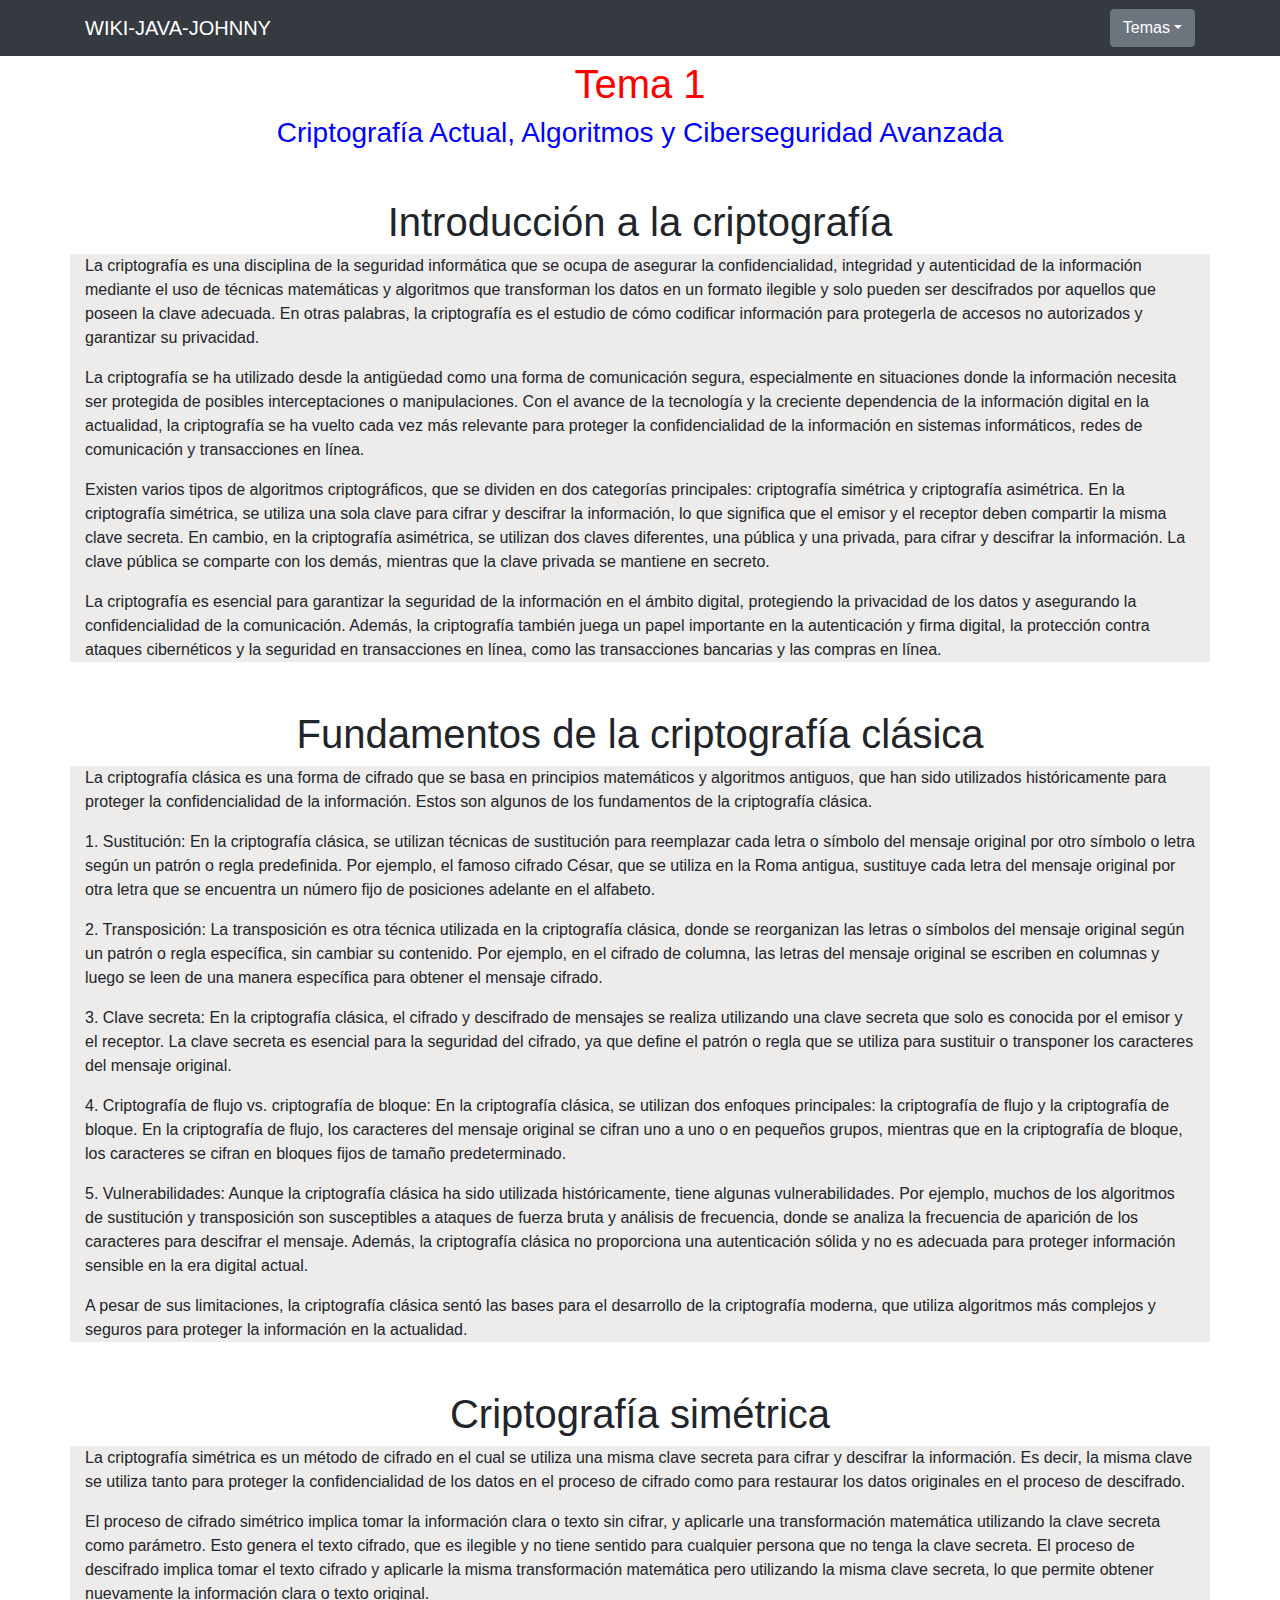
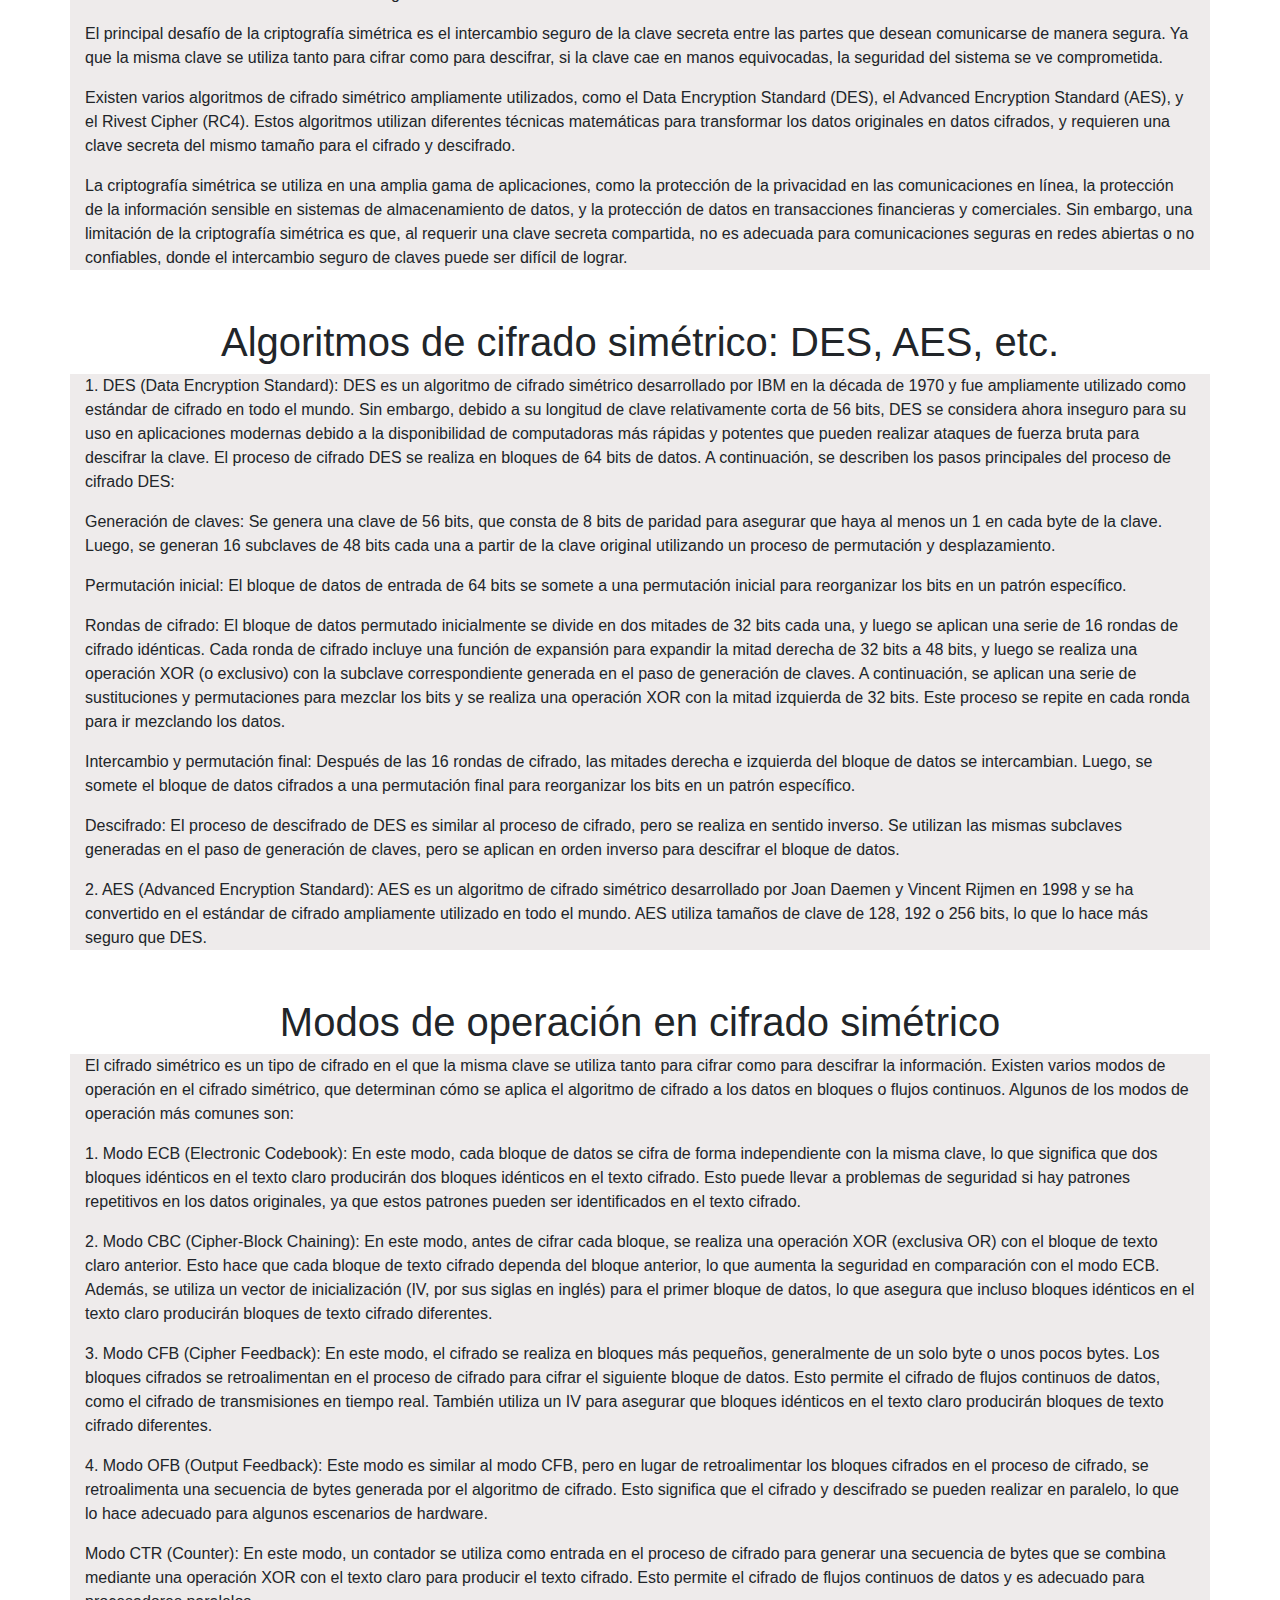
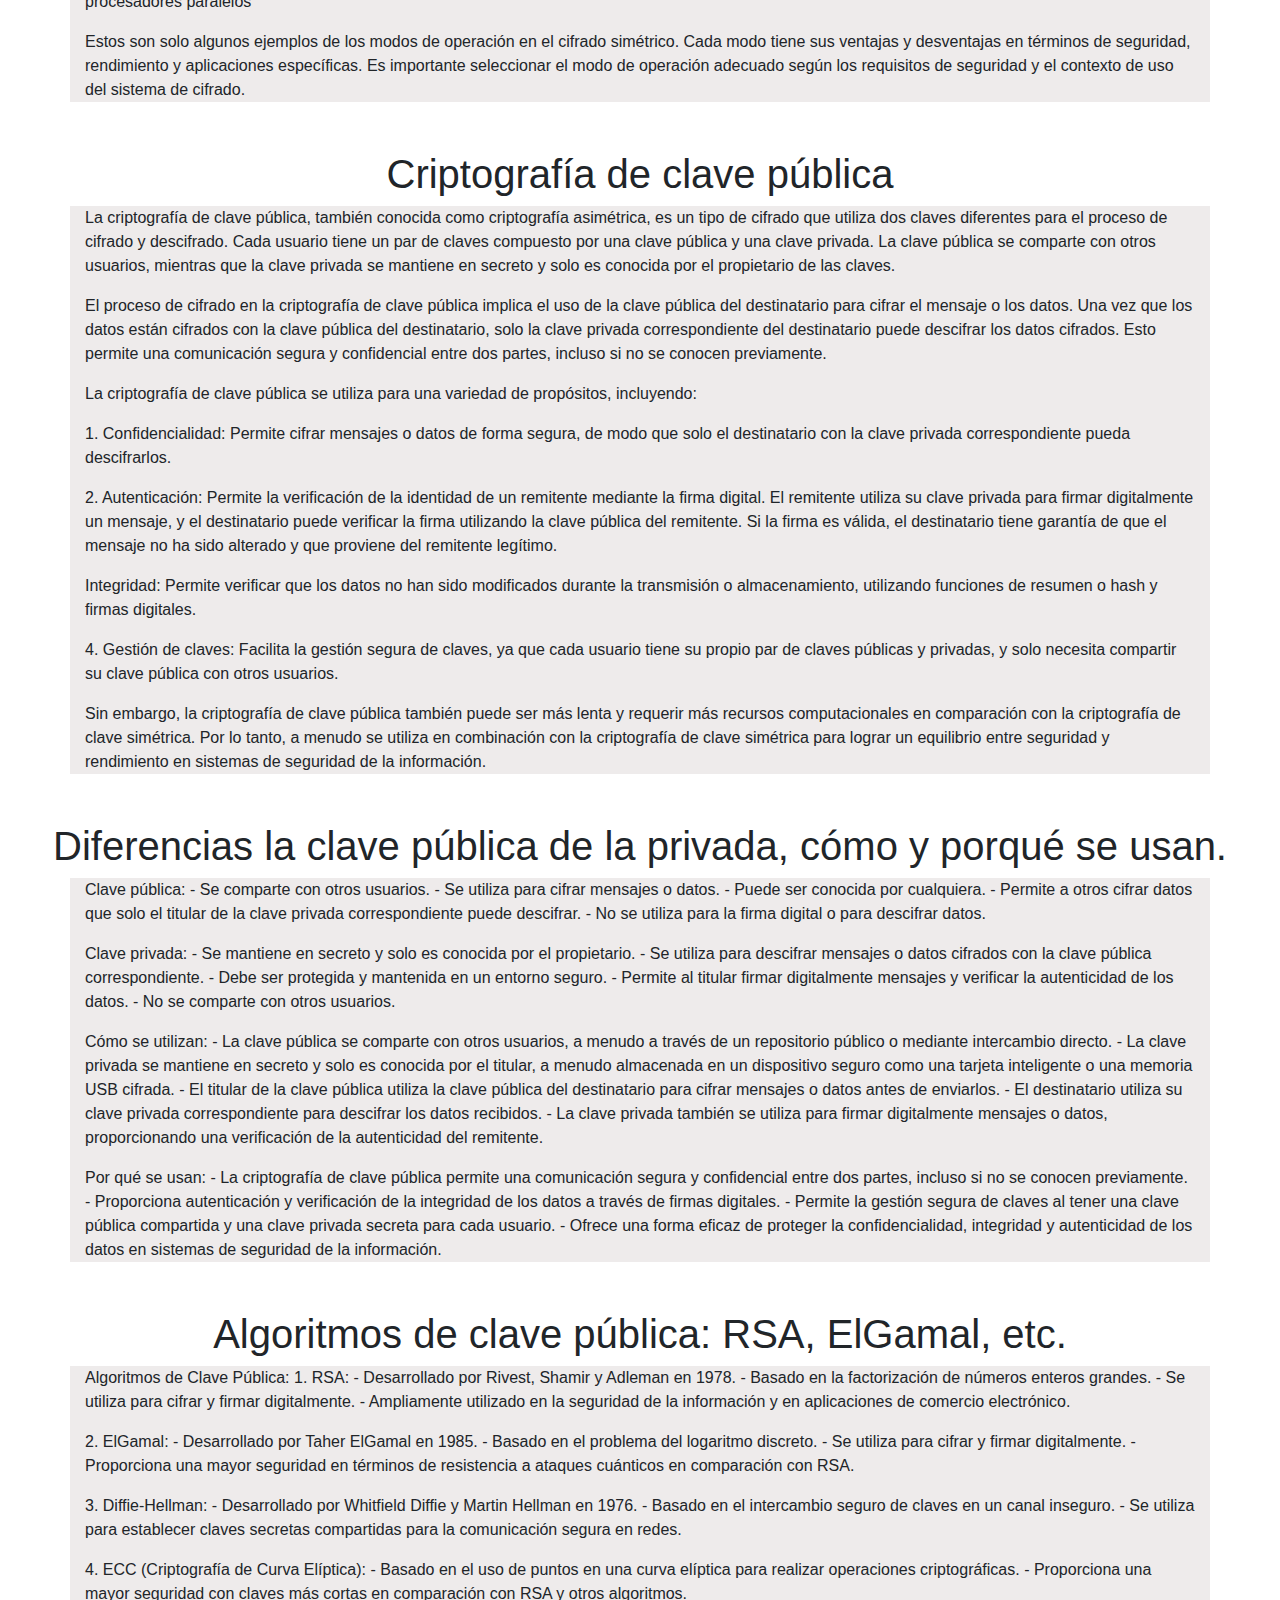
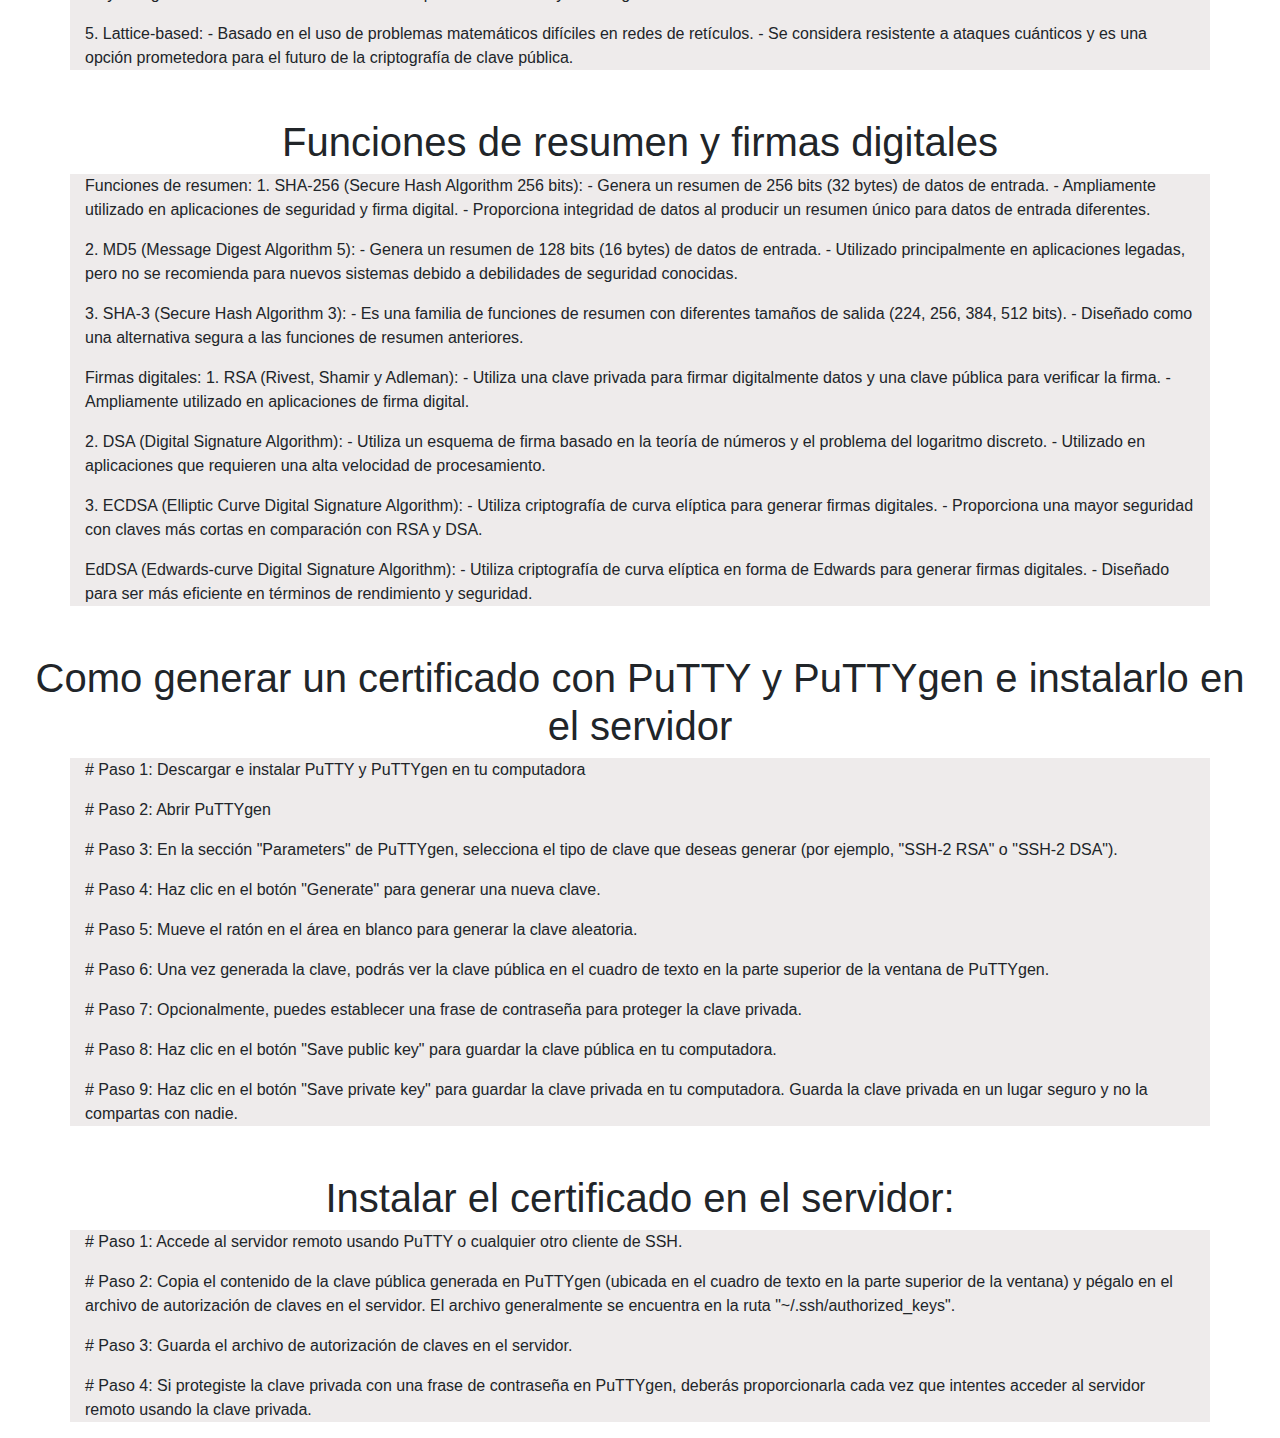
<file: public/wiki-tema1.html>
<!DOCTYPE html>
<html>
<head>
<meta charset="utf-8">
<title>Test HTLML</title>
<link rel="stylesheet" href="css/styles.css" />
<link rel="stylesheet"
	href="https://cdn.jsdelivr.net/npm/bootstrap@4.0.0/dist/css/bootstrap.min.css"
	integrity="sha384-Gn5384xqQ1aoWXA+058RXPxPg6fy4IWvTNh0E263XmFcJlSAwiGgFAW/dAiS6JXm"
	crossorigin="anonymous" />
</head>
<body>




		<nav class="navbar navbar-expand-lg navbar-dark bg-dark fixed-top">
			<div class="container">
				<a class="navbar-brand" href="index.html">WIKI-JAVA-JOHNNY</a>

				<!-- Botón para el colapso del navbar en dispositivos móviles -->
				<button class="navbar-toggler" type="button" data-toggle="collapse"
					data-target="#navbarResponsive" aria-controls="navbarResponsive"
					aria-expanded="false" aria-label="Toggle navigation">
					<span class="navbar-toggler-icon"></span>
				</button>

				<div class="collapse navbar-collapse" id="navbarResponsive">



					<ul class="navbar-nav ml-auto">
						<div class="dropdown">
							<button class="btn btn-secondary dropdown-toggle" type="button"
								id="dropdownMenuButton" data-toggle="dropdown"
								aria-haspopup="true" aria-expanded="false">Temas</button>
							<div class="dropdown-menu" aria-labelledby="dropdownMenuButton">
								<a class="dropdown-item" href="wiki-tema1.html">Tema1</a> <a
									class="dropdown-item" href="wiki-tema2.html">Tema2</a> <a
									class="dropdown-item" href="wiki-tema3.html">Tema3</a> <a
									class="dropdown-item" href="wiki-tema4.html">Tema4</a> <a
									class="dropdown-item" href="wiki-tema5.html">Tema5</a> <a
									class="dropdown-item" href="wiki-tema6.html">Tema6</a> <a
									class="dropdown-item" href="wiki-tema7.html">Tema7</a> <a
									class="dropdown-item" href="wiki-tema8.html">Tema8</a> <a
									class="dropdown-item" href="wiki-tema9.html">Tema9</a> <a
									class="dropdown-item" href="wiki-tema10.html">Tema10</a>
							</div>
						</div>

					</ul>

				</div>
			</div>
		</nav>



	

	<div class="container-central-2 container-fluid ">
	
	<div class="contendor-texto-tema">
					<h1 class="texto-tema text-center">Tema 1</h1>
					<h3 class="texto-tema-h3 text-center">Criptografía Actual,
						Algoritmos y Ciberseguridad Avanzada</h3>
				</div>

				<div class="enunciado-introduccion mt-5">
					<h1 class="text-center" id="h1-texto-enunciado">Introducción a
						la criptografía</h1>
				</div>

				<div class="container" style="background-color: #EEEBEB;">

					<p class="parrafo-texto">La criptografía es una disciplina de
						la seguridad informática que se ocupa de asegurar la
						confidencialidad, integridad y autenticidad de la información
						mediante el uso de técnicas matemáticas y algoritmos que
						transforman los datos en un formato ilegible y solo pueden ser
						descifrados por aquellos que poseen la clave adecuada. En otras
						palabras, la criptografía es el estudio de cómo codificar
						información para protegerla de accesos no autorizados y garantizar
						su privacidad.</p>
					<p class="parrafo-texto">La criptografía se ha utilizado desde
						la antigüedad como una forma de comunicación segura, especialmente
						en situaciones donde la información necesita ser protegida de
						posibles interceptaciones o manipulaciones. Con el avance de la
						tecnología y la creciente dependencia de la información digital en
						la actualidad, la criptografía se ha vuelto cada vez más relevante
						para proteger la confidencialidad de la información en sistemas
						informáticos, redes de comunicación y transacciones en línea.</p>
					<p class="parrafo-texto">Existen varios tipos de algoritmos
						criptográficos, que se dividen en dos categorías principales:
						criptografía simétrica y criptografía asimétrica. En la
						criptografía simétrica, se utiliza una sola clave para cifrar y
						descifrar la información, lo que significa que el emisor y el
						receptor deben compartir la misma clave secreta. En cambio, en la
						criptografía asimétrica, se utilizan dos claves diferentes, una
						pública y una privada, para cifrar y descifrar la información. La
						clave pública se comparte con los demás, mientras que la clave
						privada se mantiene en secreto.</p>
					<p class="parrafo-texto">La criptografía es esencial para
						garantizar la seguridad de la información en el ámbito digital,
						protegiendo la privacidad de los datos y asegurando la
						confidencialidad de la comunicación. Además, la criptografía
						también juega un papel importante en la autenticación y firma
						digital, la protección contra ataques cibernéticos y la seguridad
						en transacciones en línea, como las transacciones bancarias y las
						compras en línea.</p>
				</div>
				
				
				
					<div class="enunciado-introduccion mt-5">
					<h1 class="text-center" id="h1-texto-enunciado">Fundamentos de
						la criptografía clásica</h1>
				</div>

				<div class="container" style="background-color: #EEEBEB;">

					<p class="parrafo-texto">La criptografía clásica es una forma
						de cifrado que se basa en principios matemáticos y algoritmos
						antiguos, que han sido utilizados históricamente para proteger la
						confidencialidad de la información. Estos son algunos de los
						fundamentos de la criptografía clásica.</p>
					<p class="parrafo-texto">1. Sustitución: En la criptografía
						clásica, se utilizan técnicas de sustitución para reemplazar cada
						letra o símbolo del mensaje original por otro símbolo o letra
						según un patrón o regla predefinida. Por ejemplo, el famoso
						cifrado César, que se utiliza en la Roma antigua, sustituye cada
						letra del mensaje original por otra letra que se encuentra un
						número fijo de posiciones adelante en el alfabeto.</p>
					<p class="parrafo-texto">2. Transposición: La transposición es
						otra técnica utilizada en la criptografía clásica, donde se
						reorganizan las letras o símbolos del mensaje original según un
						patrón o regla específica, sin cambiar su contenido. Por ejemplo,
						en el cifrado de columna, las letras del mensaje original se
						escriben en columnas y luego se leen de una manera específica para
						obtener el mensaje cifrado.</p>
					<p class="parrafo-texto">3. Clave secreta: En la criptografía
						clásica, el cifrado y descifrado de mensajes se realiza utilizando
						una clave secreta que solo es conocida por el emisor y el
						receptor. La clave secreta es esencial para la seguridad del
						cifrado, ya que define el patrón o regla que se utiliza para
						sustituir o transponer los caracteres del mensaje original.</p>

					<p class="parrafo-texto">4. Criptografía de flujo vs.
						criptografía de bloque: En la criptografía clásica, se utilizan
						dos enfoques principales: la criptografía de flujo y la
						criptografía de bloque. En la criptografía de flujo, los
						caracteres del mensaje original se cifran uno a uno o en pequeños
						grupos, mientras que en la criptografía de bloque, los caracteres
						se cifran en bloques fijos de tamaño predeterminado.</p>
					<p class="parrafo-texto">5. Vulnerabilidades: Aunque la
						criptografía clásica ha sido utilizada históricamente, tiene
						algunas vulnerabilidades. Por ejemplo, muchos de los algoritmos de
						sustitución y transposición son susceptibles a ataques de fuerza
						bruta y análisis de frecuencia, donde se analiza la frecuencia de
						aparición de los caracteres para descifrar el mensaje. Además, la
						criptografía clásica no proporciona una autenticación sólida y no
						es adecuada para proteger información sensible en la era digital
						actual.</p>
					<p class="parrafo-texto">A pesar de sus limitaciones, la
						criptografía clásica sentó las bases para el desarrollo de la
						criptografía moderna, que utiliza algoritmos más complejos y
						seguros para proteger la información en la actualidad.</p>
				</div>


				<div class="enunciado-introduccion mt-5">
					<h1 class="text-center" id="h1-texto-enunciado">Criptografía
						simétrica</h1>
				</div>

				<div class="container" style="background-color: #EEEBEB;">

					<p class="parrafo-texto">La criptografía simétrica es un método
						de cifrado en el cual se utiliza una misma clave secreta para
						cifrar y descifrar la información. Es decir, la misma clave se
						utiliza tanto para proteger la confidencialidad de los datos en el
						proceso de cifrado como para restaurar los datos originales en el
						proceso de descifrado.</p>
					<p class="parrafo-texto">El proceso de cifrado simétrico
						implica tomar la información clara o texto sin cifrar, y aplicarle
						una transformación matemática utilizando la clave secreta como
						parámetro. Esto genera el texto cifrado, que es ilegible y no
						tiene sentido para cualquier persona que no tenga la clave
						secreta. El proceso de descifrado implica tomar el texto cifrado y
						aplicarle la misma transformación matemática pero utilizando la
						misma clave secreta, lo que permite obtener nuevamente la
						información clara o texto original.</p>
					<p class="parrafo-texto">El principal desafío de la
						criptografía simétrica es el intercambio seguro de la clave
						secreta entre las partes que desean comunicarse de manera segura.
						Ya que la misma clave se utiliza tanto para cifrar como para
						descifrar, si la clave cae en manos equivocadas, la seguridad del
						sistema se ve comprometida.</p>
					<p class="parrafo-texto">Existen varios algoritmos de cifrado
						simétrico ampliamente utilizados, como el Data Encryption Standard
						(DES), el Advanced Encryption Standard (AES), y el Rivest Cipher
						(RC4). Estos algoritmos utilizan diferentes técnicas matemáticas
						para transformar los datos originales en datos cifrados, y
						requieren una clave secreta del mismo tamaño para el cifrado y
						descifrado.</p>

					<p class="parrafo-texto">La criptografía simétrica se utiliza
						en una amplia gama de aplicaciones, como la protección de la
						privacidad en las comunicaciones en línea, la protección de la
						información sensible en sistemas de almacenamiento de datos, y la
						protección de datos en transacciones financieras y comerciales.
						Sin embargo, una limitación de la criptografía simétrica es que,
						al requerir una clave secreta compartida, no es adecuada para
						comunicaciones seguras en redes abiertas o no confiables, donde el
						intercambio seguro de claves puede ser difícil de lograr.</p>

				</div>

				<div class="enunciado-introduccion mt-5">
					<h1 class="text-center" id="h1-texto-enunciado">Algoritmos de
						cifrado simétrico: DES, AES, etc.</h1>
				</div>

				<div class="container" style="background-color: #EEEBEB;">


					<p class="parrafo-texto">1. DES (Data Encryption Standard): DES
						es un algoritmo de cifrado simétrico desarrollado por IBM en la
						década de 1970 y fue ampliamente utilizado como estándar de
						cifrado en todo el mundo. Sin embargo, debido a su longitud de
						clave relativamente corta de 56 bits, DES se considera ahora
						inseguro para su uso en aplicaciones modernas debido a la
						disponibilidad de computadoras más rápidas y potentes que pueden
						realizar ataques de fuerza bruta para descifrar la clave. El
						proceso de cifrado DES se realiza en bloques de 64 bits de datos.
						A continuación, se describen los pasos principales del proceso de
						cifrado DES:</p>
					<p class="parrafo-texto">Generación de claves: Se genera una
						clave de 56 bits, que consta de 8 bits de paridad para asegurar
						que haya al menos un 1 en cada byte de la clave. Luego, se generan
						16 subclaves de 48 bits cada una a partir de la clave original
						utilizando un proceso de permutación y desplazamiento.</p>
					<p class="parrafo-texto">Permutación inicial: El bloque de
						datos de entrada de 64 bits se somete a una permutación inicial
						para reorganizar los bits en un patrón específico.</p>

					<p class="parrafo-texto">Rondas de cifrado: El bloque de datos
						permutado inicialmente se divide en dos mitades de 32 bits cada
						una, y luego se aplican una serie de 16 rondas de cifrado
						idénticas. Cada ronda de cifrado incluye una función de expansión
						para expandir la mitad derecha de 32 bits a 48 bits, y luego se
						realiza una operación XOR (o exclusivo) con la subclave
						correspondiente generada en el paso de generación de claves. A
						continuación, se aplican una serie de sustituciones y
						permutaciones para mezclar los bits y se realiza una operación XOR
						con la mitad izquierda de 32 bits. Este proceso se repite en cada
						ronda para ir mezclando los datos.</p>


					<p class="parrafo-texto">Intercambio y permutación final:
						Después de las 16 rondas de cifrado, las mitades derecha e
						izquierda del bloque de datos se intercambian. Luego, se somete el
						bloque de datos cifrados a una permutación final para reorganizar
						los bits en un patrón específico.</p>


					<p class="parrafo-texto">Descifrado: El proceso de descifrado
						de DES es similar al proceso de cifrado, pero se realiza en
						sentido inverso. Se utilizan las mismas subclaves generadas en el
						paso de generación de claves, pero se aplican en orden inverso
						para descifrar el bloque de datos.</p>

					<p class="parrafo-texto">2. AES (Advanced Encryption Standard):
						AES es un algoritmo de cifrado simétrico desarrollado por Joan
						Daemen y Vincent Rijmen en 1998 y se ha convertido en el estándar
						de cifrado ampliamente utilizado en todo el mundo. AES utiliza
						tamaños de clave de 128, 192 o 256 bits, lo que lo hace más seguro
						que DES.</p>
				</div>



				<div class="enunciado-introduccion mt-5">
					<h1 class="text-center" id="h1-texto-enunciado">Modos de
						operación en cifrado simétrico</h1>
				</div>

				<div class="container" style="background-color: #EEEBEB;">

					<p class="parrafo-texto">El cifrado simétrico es un tipo de
						cifrado en el que la misma clave se utiliza tanto para cifrar como
						para descifrar la información. Existen varios modos de operación
						en el cifrado simétrico, que determinan cómo se aplica el
						algoritmo de cifrado a los datos en bloques o flujos continuos.
						Algunos de los modos de operación más comunes son:</p>
					<p class="parrafo-texto">1. Modo ECB (Electronic Codebook): En
						este modo, cada bloque de datos se cifra de forma independiente
						con la misma clave, lo que significa que dos bloques idénticos en
						el texto claro producirán dos bloques idénticos en el texto
						cifrado. Esto puede llevar a problemas de seguridad si hay
						patrones repetitivos en los datos originales, ya que estos
						patrones pueden ser identificados en el texto cifrado.</p>
					<p class="parrafo-texto">2. Modo CBC (Cipher-Block Chaining):
						En este modo, antes de cifrar cada bloque, se realiza una
						operación XOR (exclusiva OR) con el bloque de texto claro
						anterior. Esto hace que cada bloque de texto cifrado dependa del
						bloque anterior, lo que aumenta la seguridad en comparación con el
						modo ECB. Además, se utiliza un vector de inicialización (IV, por
						sus siglas en inglés) para el primer bloque de datos, lo que
						asegura que incluso bloques idénticos en el texto claro producirán
						bloques de texto cifrado diferentes.</p>
					<p class="parrafo-texto">3. Modo CFB (Cipher Feedback): En este
						modo, el cifrado se realiza en bloques más pequeños, generalmente
						de un solo byte o unos pocos bytes. Los bloques cifrados se
						retroalimentan en el proceso de cifrado para cifrar el siguiente
						bloque de datos. Esto permite el cifrado de flujos continuos de
						datos, como el cifrado de transmisiones en tiempo real. También
						utiliza un IV para asegurar que bloques idénticos en el texto
						claro producirán bloques de texto cifrado diferentes.</p>

					<p class="parrafo-texto">4. Modo OFB (Output Feedback): Este
						modo es similar al modo CFB, pero en lugar de retroalimentar los
						bloques cifrados en el proceso de cifrado, se retroalimenta una
						secuencia de bytes generada por el algoritmo de cifrado. Esto
						significa que el cifrado y descifrado se pueden realizar en
						paralelo, lo que lo hace adecuado para algunos escenarios de
						hardware.</p>


					<p class="parrafo-texto">Modo CTR (Counter): En este modo, un
						contador se utiliza como entrada en el proceso de cifrado para
						generar una secuencia de bytes que se combina mediante una
						operación XOR con el texto claro para producir el texto cifrado.
						Esto permite el cifrado de flujos continuos de datos y es adecuado
						para procesadores paralelos</p>


					<p class="parrafo-texto">Estos son solo algunos ejemplos de los
						modos de operación en el cifrado simétrico. Cada modo tiene sus
						ventajas y desventajas en términos de seguridad, rendimiento y
						aplicaciones específicas. Es importante seleccionar el modo de
						operación adecuado según los requisitos de seguridad y el contexto
						de uso del sistema de cifrado.</p>

				</div>





				<div class="enunciado-introduccion mt-5">
					<h1 class="text-center" id="h1-texto-enunciado">Criptografía
						de clave pública</h1>
				</div>

				<div class="container" style="background-color: #EEEBEB;">

					<p class="parrafo-texto">La criptografía de clave pública,
						también conocida como criptografía asimétrica, es un tipo de
						cifrado que utiliza dos claves diferentes para el proceso de
						cifrado y descifrado. Cada usuario tiene un par de claves
						compuesto por una clave pública y una clave privada. La clave
						pública se comparte con otros usuarios, mientras que la clave
						privada se mantiene en secreto y solo es conocida por el
						propietario de las claves.</p>
					<p class="parrafo-texto">El proceso de cifrado en la
						criptografía de clave pública implica el uso de la clave pública
						del destinatario para cifrar el mensaje o los datos. Una vez que
						los datos están cifrados con la clave pública del destinatario,
						solo la clave privada correspondiente del destinatario puede
						descifrar los datos cifrados. Esto permite una comunicación segura
						y confidencial entre dos partes, incluso si no se conocen
						previamente.</p>
					<p class="parrafo-texto">La criptografía de clave pública se
						utiliza para una variedad de propósitos, incluyendo:</p>
					<p class="parrafo-texto">1. Confidencialidad: Permite cifrar
						mensajes o datos de forma segura, de modo que solo el destinatario
						con la clave privada correspondiente pueda descifrarlos.</p>

					<p class="parrafo-texto">2. Autenticación: Permite la
						verificación de la identidad de un remitente mediante la firma
						digital. El remitente utiliza su clave privada para firmar
						digitalmente un mensaje, y el destinatario puede verificar la
						firma utilizando la clave pública del remitente. Si la firma es
						válida, el destinatario tiene garantía de que el mensaje no ha
						sido alterado y que proviene del remitente legítimo.</p>


					<p class="parrafo-texto">Integridad: Permite verificar que los
						datos no han sido modificados durante la transmisión o
						almacenamiento, utilizando funciones de resumen o hash y firmas
						digitales.</p>


					<p class="parrafo-texto">4. Gestión de claves: Facilita la
						gestión segura de claves, ya que cada usuario tiene su propio par
						de claves públicas y privadas, y solo necesita compartir su clave
						pública con otros usuarios.</p>

					<p class="parrafo-texto">Sin embargo, la criptografía de clave
						pública también puede ser más lenta y requerir más recursos
						computacionales en comparación con la criptografía de clave
						simétrica. Por lo tanto, a menudo se utiliza en combinación con la
						criptografía de clave simétrica para lograr un equilibrio entre
						seguridad y rendimiento en sistemas de seguridad de la
						información.</p>



				</div>



				<div class="enunciado-introduccion mt-5">
					<h1 class="text-center" id="h1-texto-enunciado">Diferencias la
						clave pública de la privada, cómo y porqué se usan.</h1>
				</div>

				<div class="container" style="background-color: #EEEBEB;">

					<p class="parrafo-texto">Clave pública: - Se comparte con otros
						usuarios. - Se utiliza para cifrar mensajes o datos. - Puede ser
						conocida por cualquiera. - Permite a otros cifrar datos que solo
						el titular de la clave privada correspondiente puede descifrar. -
						No se utiliza para la firma digital o para descifrar datos.</p>
					<p class="parrafo-texto">Clave privada: - Se mantiene en
						secreto y solo es conocida por el propietario. - Se utiliza para
						descifrar mensajes o datos cifrados con la clave pública
						correspondiente. - Debe ser protegida y mantenida en un entorno
						seguro. - Permite al titular firmar digitalmente mensajes y
						verificar la autenticidad de los datos. - No se comparte con otros
						usuarios.</p>
					<p class="parrafo-texto">Cómo se utilizan: - La clave pública
						se comparte con otros usuarios, a menudo a través de un
						repositorio público o mediante intercambio directo. - La clave
						privada se mantiene en secreto y solo es conocida por el titular,
						a menudo almacenada en un dispositivo seguro como una tarjeta
						inteligente o una memoria USB cifrada. - El titular de la clave
						pública utiliza la clave pública del destinatario para cifrar
						mensajes o datos antes de enviarlos. - El destinatario utiliza su
						clave privada correspondiente para descifrar los datos recibidos.
						- La clave privada también se utiliza para firmar digitalmente
						mensajes o datos, proporcionando una verificación de la
						autenticidad del remitente.</p>
					<p class="parrafo-texto">Por qué se usan: - La criptografía de
						clave pública permite una comunicación segura y confidencial entre
						dos partes, incluso si no se conocen previamente. - Proporciona
						autenticación y verificación de la integridad de los datos a
						través de firmas digitales. - Permite la gestión segura de claves
						al tener una clave pública compartida y una clave privada secreta
						para cada usuario. - Ofrece una forma eficaz de proteger la
						confidencialidad, integridad y autenticidad de los datos en
						sistemas de seguridad de la información.</p>




				</div>



				<div class="enunciado-introduccion mt-5">
					<h1 class="text-center" id="h1-texto-enunciado">Algoritmos de
						clave pública: RSA, ElGamal, etc.</h1>
				</div>

				<div class="container" style="background-color: #EEEBEB;">

					<p class="parrafo-texto">Algoritmos de Clave Pública: 1. RSA: -
						Desarrollado por Rivest, Shamir y Adleman en 1978. - Basado en la
						factorización de números enteros grandes. - Se utiliza para cifrar
						y firmar digitalmente. - Ampliamente utilizado en la seguridad de
						la información y en aplicaciones de comercio electrónico.</p>
					<p class="parrafo-texto">2. ElGamal: - Desarrollado por Taher
						ElGamal en 1985. - Basado en el problema del logaritmo discreto. -
						Se utiliza para cifrar y firmar digitalmente. - Proporciona una
						mayor seguridad en términos de resistencia a ataques cuánticos en
						comparación con RSA.</p>
					<p class="parrafo-texto">3. Diffie-Hellman: - Desarrollado por
						Whitfield Diffie y Martin Hellman en 1976. - Basado en el
						intercambio seguro de claves en un canal inseguro. - Se utiliza
						para establecer claves secretas compartidas para la comunicación
						segura en redes.</p>
					<p class="parrafo-texto">4. ECC (Criptografía de Curva
						Elíptica): - Basado en el uso de puntos en una curva elíptica para
						realizar operaciones criptográficas. - Proporciona una mayor
						seguridad con claves más cortas en comparación con RSA y otros
						algoritmos.</p>

					<p class="parrafo-texto">5. Lattice-based: - Basado en el uso
						de problemas matemáticos difíciles en redes de retículos. - Se
						considera resistente a ataques cuánticos y es una opción
						prometedora para el futuro de la criptografía de clave pública.</p>



				</div>


				<div class="enunciado-introduccion mt-5">
					<h1 class="text-center" id="h1-texto-enunciado">Funciones de
						resumen y firmas digitales</h1>
				</div>

				<div class="container" style="background-color: #EEEBEB;">

					<p class="parrafo-texto">Funciones de resumen: 1. SHA-256
						(Secure Hash Algorithm 256 bits): - Genera un resumen de 256 bits
						(32 bytes) de datos de entrada. - Ampliamente utilizado en
						aplicaciones de seguridad y firma digital. - Proporciona
						integridad de datos al producir un resumen único para datos de
						entrada diferentes.</p>
					<p class="parrafo-texto">2. MD5 (Message Digest Algorithm 5): -
						Genera un resumen de 128 bits (16 bytes) de datos de entrada. -
						Utilizado principalmente en aplicaciones legadas, pero no se
						recomienda para nuevos sistemas debido a debilidades de seguridad
						conocidas.</p>
					<p class="parrafo-texto">3. SHA-3 (Secure Hash Algorithm 3): -
						Es una familia de funciones de resumen con diferentes tamaños de
						salida (224, 256, 384, 512 bits). - Diseñado como una alternativa
						segura a las funciones de resumen anteriores.</p>
					<p class="parrafo-texto">Firmas digitales: 1. RSA (Rivest,
						Shamir y Adleman): - Utiliza una clave privada para firmar
						digitalmente datos y una clave pública para verificar la firma. -
						Ampliamente utilizado en aplicaciones de firma digital.</p>

					<p class="parrafo-texto">2. DSA (Digital Signature Algorithm):
						- Utiliza un esquema de firma basado en la teoría de números y el
						problema del logaritmo discreto. - Utilizado en aplicaciones que
						requieren una alta velocidad de procesamiento.</p>


					<p class="parrafo-texto">3. ECDSA (Elliptic Curve Digital
						Signature Algorithm): - Utiliza criptografía de curva elíptica
						para generar firmas digitales. - Proporciona una mayor seguridad
						con claves más cortas en comparación con RSA y DSA.</p>


					<p class="parrafo-texto">EdDSA (Edwards-curve Digital Signature
						Algorithm): - Utiliza criptografía de curva elíptica en forma de
						Edwards para generar firmas digitales. - Diseñado para ser más
						eficiente en términos de rendimiento y seguridad.</p>



				</div>






				<div class="enunciado-introduccion mt-5">
					<h1 class="text-center" id="h1-texto-enunciado">Como generar
						un certificado con PuTTY y PuTTYgen e instalarlo en el servidor</h1>

				</div>





				<div class="container" style="background-color: #EEEBEB;">



					<p class="parrafo-texto"># Paso 1: Descargar e instalar PuTTY y
						PuTTYgen en tu computadora</p>
					<p class="parrafo-texto"># Paso 2: Abrir PuTTYgen</p>
					<p class="parrafo-texto"># Paso 3: En la sección "Parameters"
						de PuTTYgen, selecciona el tipo de clave que deseas generar (por
						ejemplo, "SSH-2 RSA" o "SSH-2 DSA").</p>
					<p class="parrafo-texto"># Paso 4: Haz clic en el botón
						"Generate" para generar una nueva clave.</p>

					<p class="parrafo-texto"># Paso 5: Mueve el ratón en el área en
						blanco para generar la clave aleatoria.</p>


					<p class="parrafo-texto"># Paso 6: Una vez generada la clave,
						podrás ver la clave pública en el cuadro de texto en la parte
						superior de la ventana de PuTTYgen.</p>


					<p class="parrafo-texto"># Paso 7: Opcionalmente, puedes
						establecer una frase de contraseña para proteger la clave privada.</p>
					<p class="parrafo-texto"># Paso 8: Haz clic en el botón "Save
						public key" para guardar la clave pública en tu computadora.</p>
					<p class="parrafo-texto"># Paso 9: Haz clic en el botón "Save
						private key" para guardar la clave privada en tu computadora.
						Guarda la clave privada en un lugar seguro y no la compartas con
						nadie.</p>



				</div>



				<div class="enunciado-introduccion mt-5">
					<h1 class="text-center " id="h1-texto-enunciado">Instalar el
						certificado en el servidor:</h1>
				</div>

				<div class="container" style="background-color: #EEEBEB;">

					<p class="parrafo-texto"># Paso 1: Accede al servidor remoto
						usando PuTTY o cualquier otro cliente de SSH.</p>
					<p class="parrafo-texto"># Paso 2: Copia el contenido de la
						clave pública generada en PuTTYgen (ubicada en el cuadro de texto
						en la parte superior de la ventana) y pégalo en el archivo de
						autorización de claves en el servidor. El archivo generalmente se
						encuentra en la ruta "~/.ssh/authorized_keys".</p>
					<p class="parrafo-texto"># Paso 3: Guarda el archivo de
						autorización de claves en el servidor.</p>
					<p class="parrafo-texto"># Paso 4: Si protegiste la clave
						privada con una frase de contraseña en PuTTYgen, deberás
						proporcionarla cada vez que intentes acceder al servidor remoto
						usando la clave privada.</p>

				</div>
				
				
				
		

	</div>




	<script src="https://code.jquery.com/jquery-3.2.1.slim.min.js"
		integrity="sha384-KJ3o2DKtIkvYIK3UENzmM7KCkRr/rE9/Qpg6aAZGJwFDMVNA/GpGFF93hXpG5KkN"
		crossorigin="anonymous"></script>
	<script
		src="https://cdn.jsdelivr.net/npm/popper.js@1.12.9/dist/umd/popper.min.js"
		integrity="sha384-ApNbgh9B+Y1QKtv3Rn7W3mgPxhU9K/ScQsAP7hUibX39j7fakFPskvXusvfa0b4Q"
		crossorigin="anonymous"></script>
	<script
		src="https://cdn.jsdelivr.net/npm/bootstrap@4.0.0/dist/js/bootstrap.min.js"
		integrity="sha384-JZR6Spejh4U02d8jOt6vLEHfe/JQGiRRSQQxSfFWpi1MquVdAyjUar5+76PVCmYl"
		crossorigin="anonymous"></script>

</body>
</html>
</file>
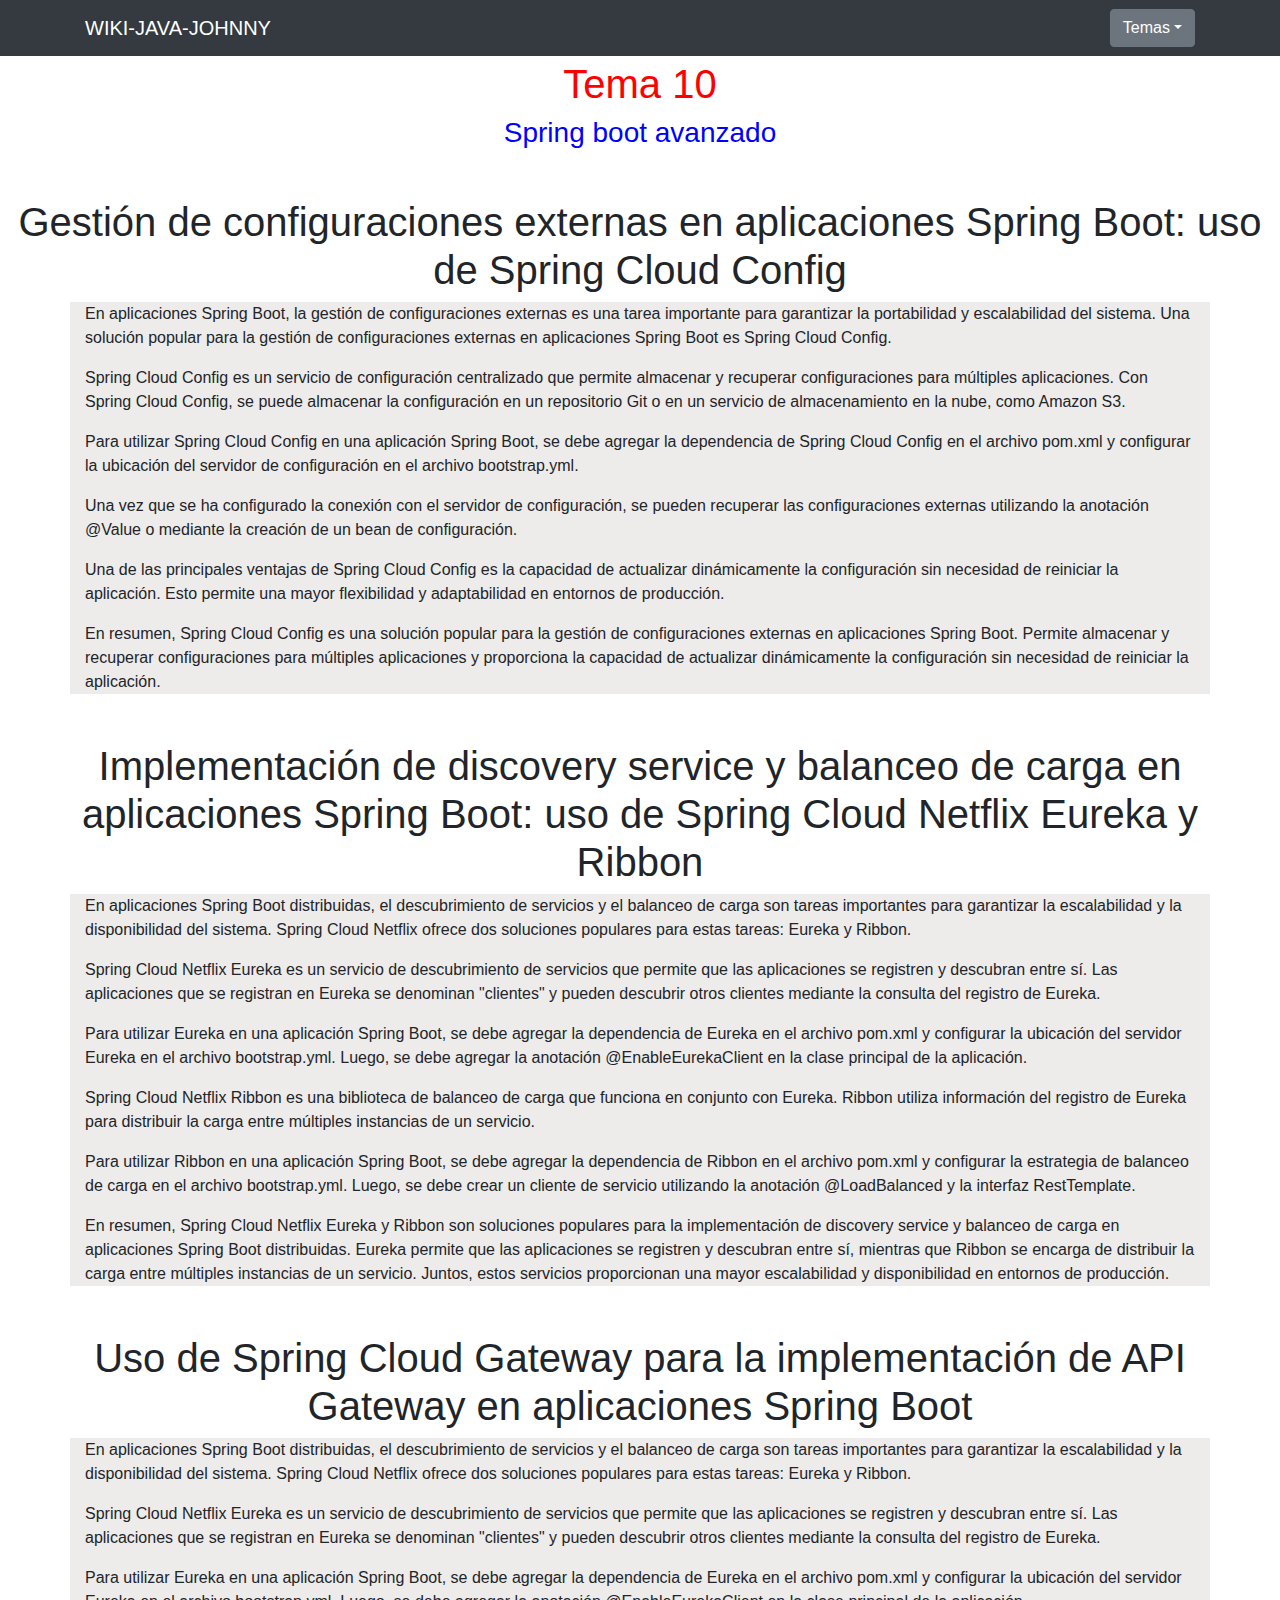
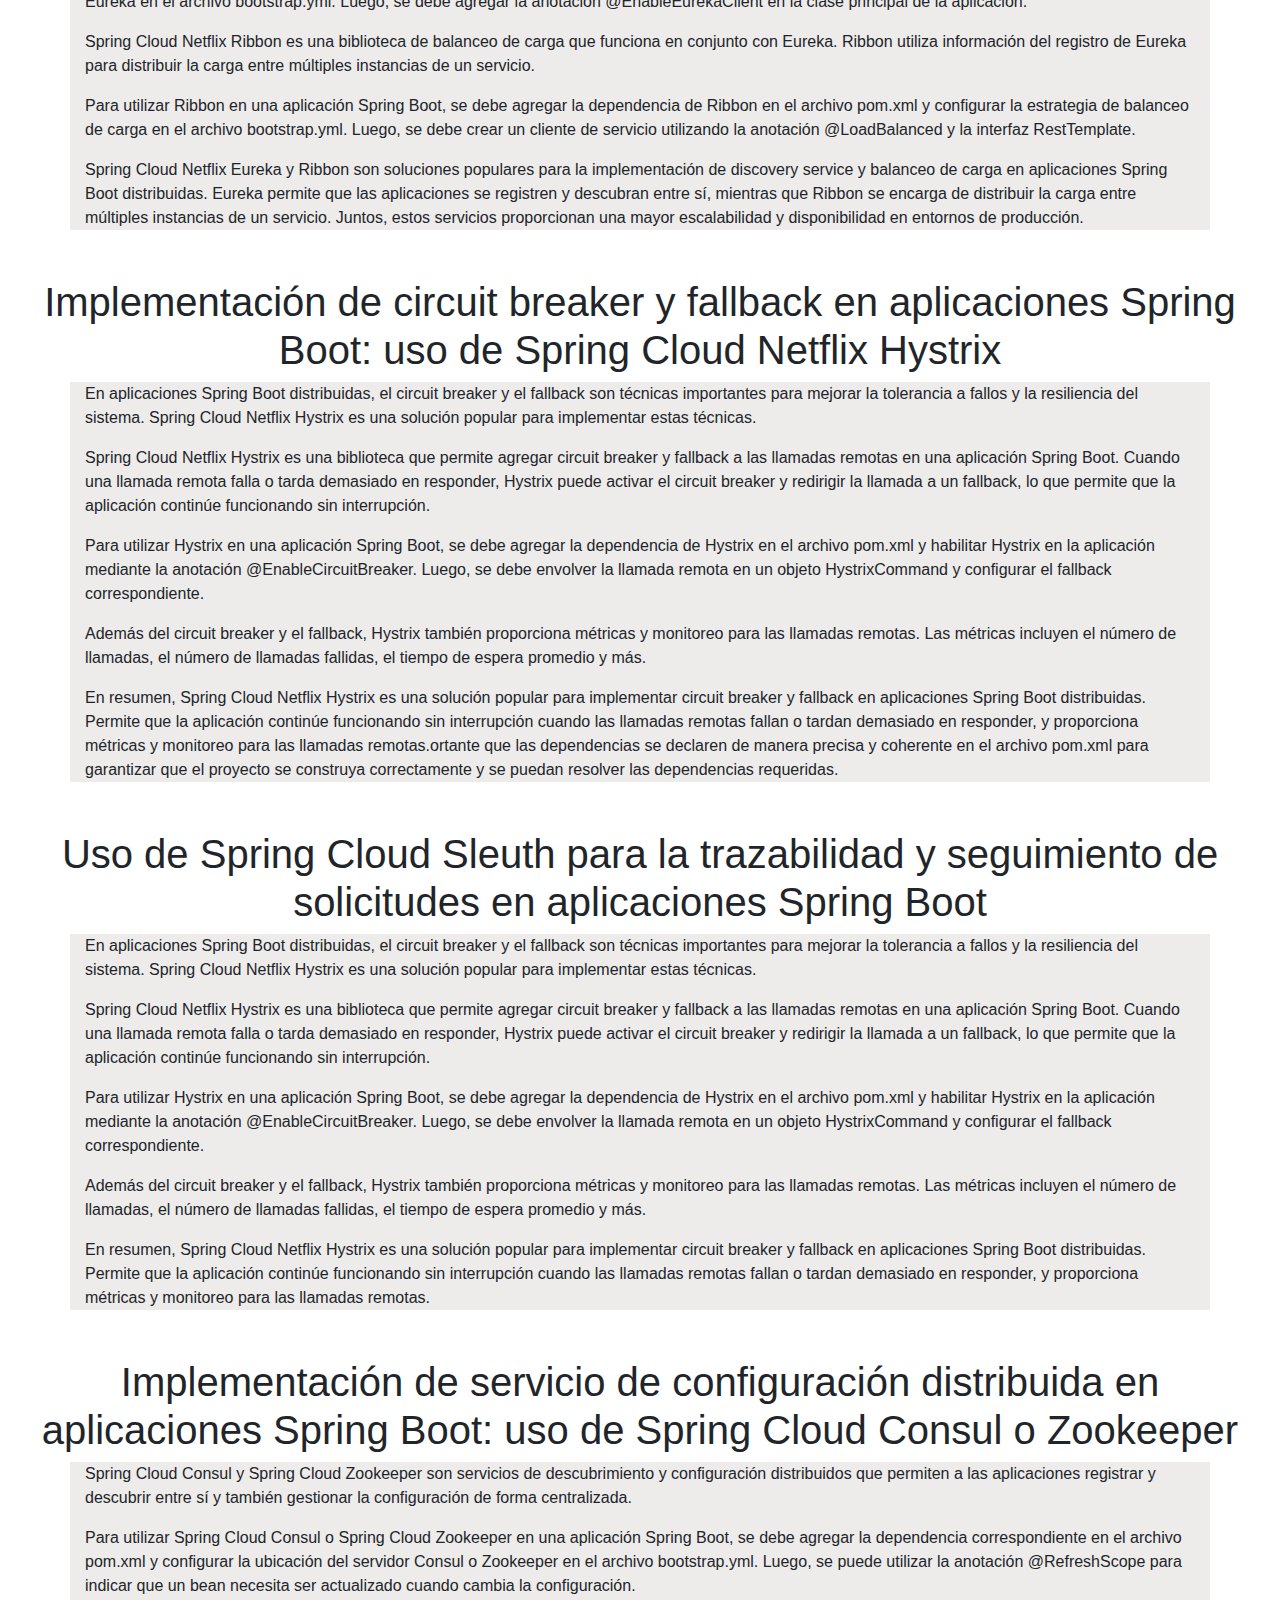
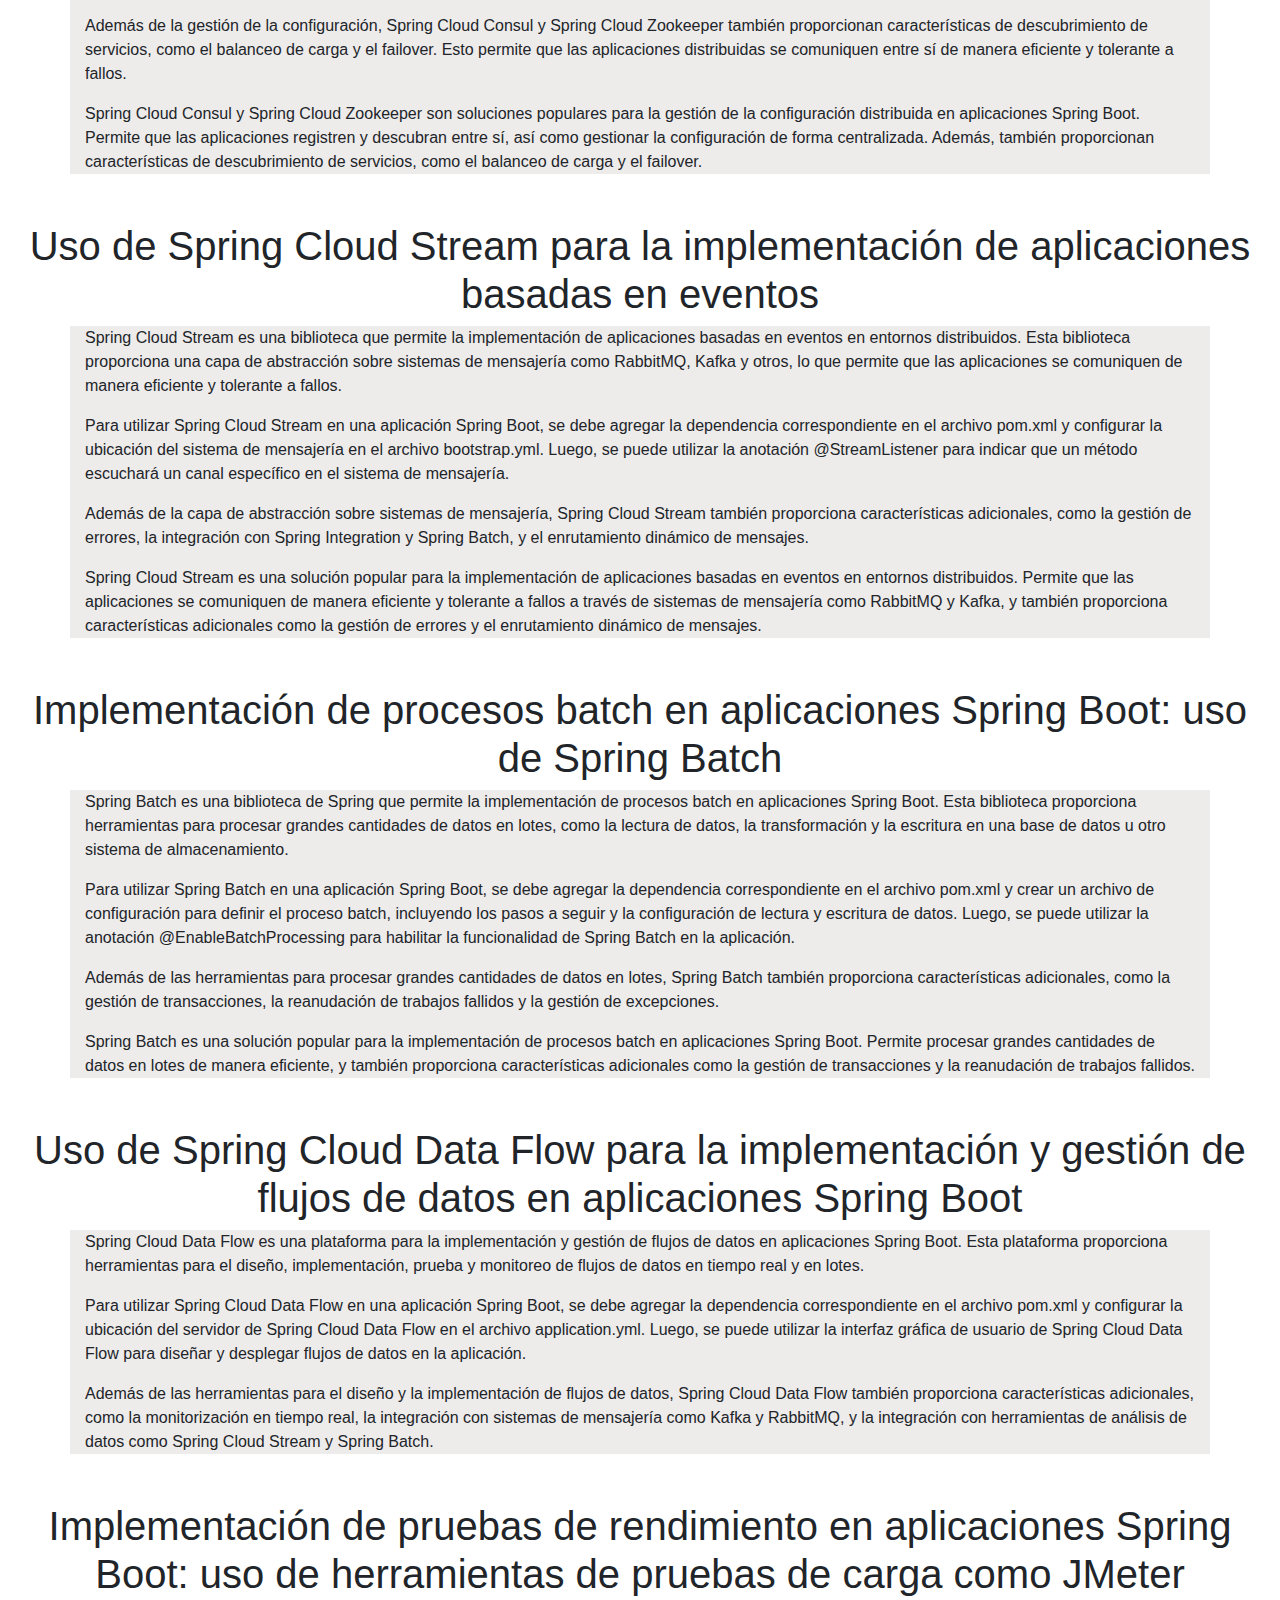
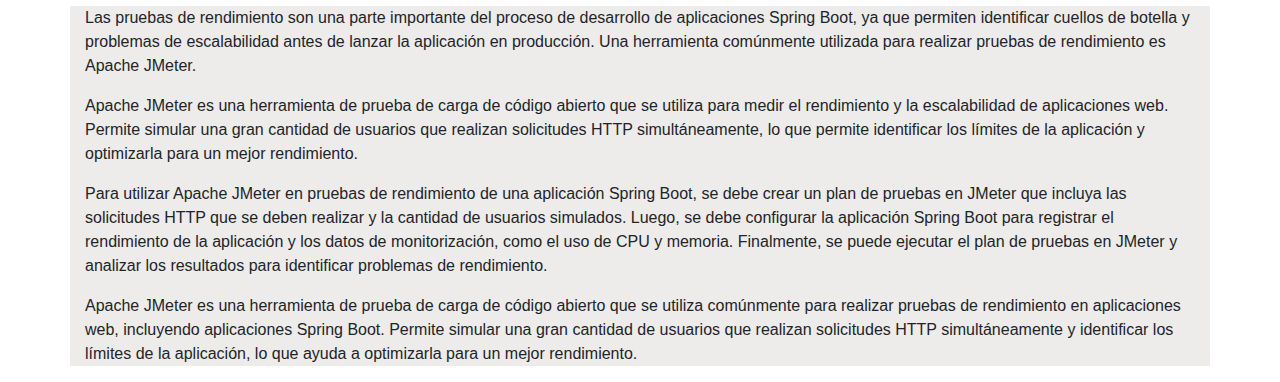
<file: public/wiki-tema10.html>
<!DOCTYPE html>
<html>
<head>
<meta charset="utf-8">
<title>Test HTLML</title>
<link rel="stylesheet" href="css/styles.css" />
<link rel="stylesheet"
	href="https://cdn.jsdelivr.net/npm/bootstrap@4.0.0/dist/css/bootstrap.min.css"
	integrity="sha384-Gn5384xqQ1aoWXA+058RXPxPg6fy4IWvTNh0E263XmFcJlSAwiGgFAW/dAiS6JXm"
	crossorigin="anonymous" />
</head>
<body>




	<nav class="navbar navbar-expand-lg navbar-dark bg-dark fixed-top">
		<div class="container">
			<a class="navbar-brand" href="index.html">WIKI-JAVA-JOHNNY</a>

			<!-- Botón para el colapso del navbar en dispositivos móviles -->
			<button class="navbar-toggler" type="button" data-toggle="collapse"
				data-target="#navbarResponsive" aria-controls="navbarResponsive"
				aria-expanded="false" aria-label="Toggle navigation">
				<span class="navbar-toggler-icon"></span>
			</button>

			<div class="collapse navbar-collapse" id="navbarResponsive">



				<ul class="navbar-nav ml-auto">
					<div class="dropdown">
						<button class="btn btn-secondary dropdown-toggle" type="button"
							id="dropdownMenuButton" data-toggle="dropdown"
							aria-haspopup="true" aria-expanded="false">Temas</button>
						<div class="dropdown-menu" aria-labelledby="dropdownMenuButton">
							<a class="dropdown-item" href="wiki-tema1.html">Tema1</a> <a
								class="dropdown-item" href="wiki-tema2.html">Tema2</a> <a
								class="dropdown-item" href="wiki-tema3.html">Tema3</a> <a
								class="dropdown-item" href="wiki-tema4.html">Tema4</a> <a
								class="dropdown-item" href="wiki-tema5.html">Tema5</a> <a
								class="dropdown-item" href="wiki-tema6.html">Tema6</a> <a
								class="dropdown-item" href="wiki-tema7.html">Tema7</a> <a
								class="dropdown-item" href="wiki-tema8.html">Tema8</a> <a
								class="dropdown-item" href="wiki-tema9.html">Tema9</a> <a
								class="dropdown-item" href="wiki-tema10.html">Tema10</a>
						</div>
					</div>

				</ul>

			</div>
		</div>
	</nav>



	<div class="container-central-2 container-fluid ">

		<div class="contendor-texto-tema">
			<h1 class="texto-tema text-center">Tema 10</h1>
			<h3 class="texto-tema-h3 text-center">Spring boot avanzado</h3>
		</div>



		<div class="enunciado-introduccion mt-5">
			<h1 class="text-center" id="h1-texto-enunciado">Gestión de
				configuraciones externas en aplicaciones Spring Boot: uso de Spring
				Cloud Config</h1>
		</div>


		<div class="container" style="background-color: #EEEBEB;">


			<p>En aplicaciones Spring Boot, la gestión de configuraciones
				externas es una tarea importante para garantizar la portabilidad y
				escalabilidad del sistema. Una solución popular para la gestión de
				configuraciones externas en aplicaciones Spring Boot es Spring Cloud
				Config.</p>

			<p>Spring Cloud Config es un servicio de configuración
				centralizado que permite almacenar y recuperar configuraciones para
				múltiples aplicaciones. Con Spring Cloud Config, se puede almacenar
				la configuración en un repositorio Git o en un servicio de
				almacenamiento en la nube, como Amazon S3.</p>

			<p>Para utilizar Spring Cloud Config en una aplicación Spring
				Boot, se debe agregar la dependencia de Spring Cloud Config en el
				archivo pom.xml y configurar la ubicación del servidor de
				configuración en el archivo bootstrap.yml.</p>

			<p>Una vez que se ha configurado la conexión con el servidor de
				configuración, se pueden recuperar las configuraciones externas
				utilizando la anotación @Value o mediante la creación de un bean de
				configuración.</p>

			<p>Una de las principales ventajas de Spring Cloud Config es la
				capacidad de actualizar dinámicamente la configuración sin necesidad
				de reiniciar la aplicación. Esto permite una mayor flexibilidad y
				adaptabilidad en entornos de producción.</p>

			<p>En resumen, Spring Cloud Config es una solución popular para
				la gestión de configuraciones externas en aplicaciones Spring Boot.
				Permite almacenar y recuperar configuraciones para múltiples
				aplicaciones y proporciona la capacidad de actualizar dinámicamente
				la configuración sin necesidad de reiniciar la aplicación.</p>


		</div>



		<div class="enunciado-introduccion mt-5">
			<h1 class="text-center" id="h1-texto-enunciado">Implementación
				de discovery service y balanceo de carga en aplicaciones Spring
				Boot: uso de Spring Cloud Netflix Eureka y Ribbon</h1>
		</div>



		<div class="container" style="background-color: #EEEBEB;">


			<p>En aplicaciones Spring Boot distribuidas, el descubrimiento de
				servicios y el balanceo de carga son tareas importantes para
				garantizar la escalabilidad y la disponibilidad del sistema. Spring
				Cloud Netflix ofrece dos soluciones populares para estas tareas:
				Eureka y Ribbon.</p>

			<p>Spring Cloud Netflix Eureka es un servicio de descubrimiento
				de servicios que permite que las aplicaciones se registren y
				descubran entre sí. Las aplicaciones que se registran en Eureka se
				denominan "clientes" y pueden descubrir otros clientes mediante la
				consulta del registro de Eureka.</p>

			<p>Para utilizar Eureka en una aplicación Spring Boot, se debe
				agregar la dependencia de Eureka en el archivo pom.xml y configurar
				la ubicación del servidor Eureka en el archivo bootstrap.yml. Luego,
				se debe agregar la anotación @EnableEurekaClient en la clase
				principal de la aplicación.</p>

			<p>Spring Cloud Netflix Ribbon es una biblioteca de balanceo de
				carga que funciona en conjunto con Eureka. Ribbon utiliza
				información del registro de Eureka para distribuir la carga entre
				múltiples instancias de un servicio.</p>

			<p>Para utilizar Ribbon en una aplicación Spring Boot, se debe
				agregar la dependencia de Ribbon en el archivo pom.xml y configurar
				la estrategia de balanceo de carga en el archivo bootstrap.yml.
				Luego, se debe crear un cliente de servicio utilizando la anotación
				@LoadBalanced y la interfaz RestTemplate.</p>

			<p>En resumen, Spring Cloud Netflix Eureka y Ribbon son
				soluciones populares para la implementación de discovery service y
				balanceo de carga en aplicaciones Spring Boot distribuidas. Eureka
				permite que las aplicaciones se registren y descubran entre sí,
				mientras que Ribbon se encarga de distribuir la carga entre
				múltiples instancias de un servicio. Juntos, estos servicios
				proporcionan una mayor escalabilidad y disponibilidad en entornos de
				producción.</p>








		</div>

		<div class="enunciado-introduccion mt-5">
			<h1 class="text-center" id="h1-texto-enunciado">Uso de Spring
				Cloud Gateway para la implementación de API Gateway en aplicaciones
				Spring Boot</h1>
		</div>

		<div class="container" style="background-color: #EEEBEB;">


			<p>En aplicaciones Spring Boot distribuidas, el descubrimiento de
				servicios y el balanceo de carga son tareas importantes para
				garantizar la escalabilidad y la disponibilidad del sistema. Spring
				Cloud Netflix ofrece dos soluciones populares para estas tareas:
				Eureka y Ribbon.</p>

			<p>Spring Cloud Netflix Eureka es un servicio de descubrimiento
				de servicios que permite que las aplicaciones se registren y
				descubran entre sí. Las aplicaciones que se registran en Eureka se
				denominan "clientes" y pueden descubrir otros clientes mediante la
				consulta del registro de Eureka.</p>

			<p>Para utilizar Eureka en una aplicación Spring Boot, se debe
				agregar la dependencia de Eureka en el archivo pom.xml y configurar
				la ubicación del servidor Eureka en el archivo bootstrap.yml. Luego,
				se debe agregar la anotación @EnableEurekaClient en la clase
				principal de la aplicación.</p>

			<p>Spring Cloud Netflix Ribbon es una biblioteca de balanceo de
				carga que funciona en conjunto con Eureka. Ribbon utiliza
				información del registro de Eureka para distribuir la carga entre
				múltiples instancias de un servicio.</p>

			<p>Para utilizar Ribbon en una aplicación Spring Boot, se debe
				agregar la dependencia de Ribbon en el archivo pom.xml y configurar
				la estrategia de balanceo de carga en el archivo bootstrap.yml.
				Luego, se debe crear un cliente de servicio utilizando la anotación
				@LoadBalanced y la interfaz RestTemplate.</p>

			<p>Spring Cloud Netflix Eureka y Ribbon son soluciones populares
				para la implementación de discovery service y balanceo de carga en
				aplicaciones Spring Boot distribuidas. Eureka permite que las
				aplicaciones se registren y descubran entre sí, mientras que Ribbon
				se encarga de distribuir la carga entre múltiples instancias de un
				servicio. Juntos, estos servicios proporcionan una mayor
				escalabilidad y disponibilidad en entornos de producción.</p>






		</div>


		<div class="enunciado-introduccion mt-5">
			<h1 class="text-center" id="h1-texto-enunciado">Implementación
				de circuit breaker y fallback en aplicaciones Spring Boot: uso de
				Spring Cloud Netflix Hystrix</h1>
		</div>


		<div class="container" style="background-color: #EEEBEB;">


			<p>En aplicaciones Spring Boot distribuidas, el circuit breaker y
				el fallback son técnicas importantes para mejorar la tolerancia a
				fallos y la resiliencia del sistema. Spring Cloud Netflix Hystrix es
				una solución popular para implementar estas técnicas.</p>

			<p>Spring Cloud Netflix Hystrix es una biblioteca que permite
				agregar circuit breaker y fallback a las llamadas remotas en una
				aplicación Spring Boot. Cuando una llamada remota falla o tarda
				demasiado en responder, Hystrix puede activar el circuit breaker y
				redirigir la llamada a un fallback, lo que permite que la aplicación
				continúe funcionando sin interrupción.</p>

			<p>Para utilizar Hystrix en una aplicación Spring Boot, se debe
				agregar la dependencia de Hystrix en el archivo pom.xml y habilitar
				Hystrix en la aplicación mediante la anotación
				@EnableCircuitBreaker. Luego, se debe envolver la llamada remota en
				un objeto HystrixCommand y configurar el fallback correspondiente.</p>

			<p>Además del circuit breaker y el fallback, Hystrix también
				proporciona métricas y monitoreo para las llamadas remotas. Las
				métricas incluyen el número de llamadas, el número de llamadas
				fallidas, el tiempo de espera promedio y más.</p>

			<p>En resumen, Spring Cloud Netflix Hystrix es una solución
				popular para implementar circuit breaker y fallback en aplicaciones
				Spring Boot distribuidas. Permite que la aplicación continúe
				funcionando sin interrupción cuando las llamadas remotas fallan o
				tardan demasiado en responder, y proporciona métricas y monitoreo
				para las llamadas remotas.ortante que las dependencias se declaren
				de manera precisa y coherente en el archivo pom.xml para garantizar
				que el proyecto se construya correctamente y se puedan resolver las
				dependencias requeridas.
			<p>
		</div>

		<div class="enunciado-introduccion mt-5">
			<h1 class="text-center" id="h1-texto-enunciado">Uso de Spring
				Cloud Sleuth para la trazabilidad y seguimiento de solicitudes en
				aplicaciones Spring Boot</h1>
		</div>


		<div class="container" style="background-color: #EEEBEB;">


			<p>En aplicaciones Spring Boot distribuidas, el circuit breaker y
				el fallback son técnicas importantes para mejorar la tolerancia a
				fallos y la resiliencia del sistema. Spring Cloud Netflix Hystrix es
				una solución popular para implementar estas técnicas.</p>

			<p>Spring Cloud Netflix Hystrix es una biblioteca que permite
				agregar circuit breaker y fallback a las llamadas remotas en una
				aplicación Spring Boot. Cuando una llamada remota falla o tarda
				demasiado en responder, Hystrix puede activar el circuit breaker y
				redirigir la llamada a un fallback, lo que permite que la aplicación
				continúe funcionando sin interrupción.</p>

			<p>Para utilizar Hystrix en una aplicación Spring Boot, se debe
				agregar la dependencia de Hystrix en el archivo pom.xml y habilitar
				Hystrix en la aplicación mediante la anotación
				@EnableCircuitBreaker. Luego, se debe envolver la llamada remota en
				un objeto HystrixCommand y configurar el fallback correspondiente.</p>

			<p>Además del circuit breaker y el fallback, Hystrix también
				proporciona métricas y monitoreo para las llamadas remotas. Las
				métricas incluyen el número de llamadas, el número de llamadas
				fallidas, el tiempo de espera promedio y más.</p>

			<p>En resumen, Spring Cloud Netflix Hystrix es una solución
				popular para implementar circuit breaker y fallback en aplicaciones
				Spring Boot distribuidas. Permite que la aplicación continúe
				funcionando sin interrupción cuando las llamadas remotas fallan o
				tardan demasiado en responder, y proporciona métricas y monitoreo
				para las llamadas remotas.</p>





		</div>


		<div class="enunciado-introduccion mt-5">
			<h1 class="text-center" id="h1-texto-enunciado">Implementación
				de servicio de configuración distribuida en aplicaciones Spring
				Boot: uso de Spring Cloud Consul o Zookeeper</h1>
		</div>


		<div class="container" style="background-color: #EEEBEB;">


			<p>Spring Cloud Consul y Spring Cloud Zookeeper son servicios de
				descubrimiento y configuración distribuidos que permiten a las
				aplicaciones registrar y descubrir entre sí y también gestionar la
				configuración de forma centralizada.</p>

			<p>Para utilizar Spring Cloud Consul o Spring Cloud Zookeeper en
				una aplicación Spring Boot, se debe agregar la dependencia
				correspondiente en el archivo pom.xml y configurar la ubicación del
				servidor Consul o Zookeeper en el archivo bootstrap.yml. Luego, se
				puede utilizar la anotación @RefreshScope para indicar que un bean
				necesita ser actualizado cuando cambia la configuración.</p>

			<p>Además de la gestión de la configuración, Spring Cloud Consul
				y Spring Cloud Zookeeper también proporcionan características de
				descubrimiento de servicios, como el balanceo de carga y el
				failover. Esto permite que las aplicaciones distribuidas se
				comuniquen entre sí de manera eficiente y tolerante a fallos.</p>

			<p>Spring Cloud Consul y Spring Cloud Zookeeper son soluciones
				populares para la gestión de la configuración distribuida en
				aplicaciones Spring Boot. Permite que las aplicaciones registren y
				descubran entre sí, así como gestionar la configuración de forma
				centralizada. Además, también proporcionan características de
				descubrimiento de servicios, como el balanceo de carga y el
				failover.</p>






		</div>




		<div class="enunciado-introduccion mt-5">
			<h1 class="text-center" id="h1-texto-enunciado">Uso de Spring
				Cloud Stream para la implementación de aplicaciones basadas en
				eventos</h1>
		</div>



		<div class="container" style="background-color: #EEEBEB;">


			<p>Spring Cloud Stream es una biblioteca que permite la
				implementación de aplicaciones basadas en eventos en entornos
				distribuidos. Esta biblioteca proporciona una capa de abstracción
				sobre sistemas de mensajería como RabbitMQ, Kafka y otros, lo que
				permite que las aplicaciones se comuniquen de manera eficiente y
				tolerante a fallos.</p>

			<p>Para utilizar Spring Cloud Stream en una aplicación Spring
				Boot, se debe agregar la dependencia correspondiente en el archivo
				pom.xml y configurar la ubicación del sistema de mensajería en el
				archivo bootstrap.yml. Luego, se puede utilizar la anotación
				@StreamListener para indicar que un método escuchará un canal
				específico en el sistema de mensajería.</p>

			<p>Además de la capa de abstracción sobre sistemas de mensajería,
				Spring Cloud Stream también proporciona características adicionales,
				como la gestión de errores, la integración con Spring Integration y
				Spring Batch, y el enrutamiento dinámico de mensajes.</p>

			<p>Spring Cloud Stream es una solución popular para la
				implementación de aplicaciones basadas en eventos en entornos
				distribuidos. Permite que las aplicaciones se comuniquen de manera
				eficiente y tolerante a fallos a través de sistemas de mensajería
				como RabbitMQ y Kafka, y también proporciona características
				adicionales como la gestión de errores y el enrutamiento dinámico de
				mensajes.</p>





		</div>

		<div class="enunciado-introduccion mt-5">
			<h1 class="text-center" id="h1-texto-enunciado">Implementación
				de procesos batch en aplicaciones Spring Boot: uso de Spring Batch</h1>
		</div>


		<div class="container" style="background-color: #EEEBEB;">



			<p>Spring Batch es una biblioteca de Spring que permite la
				implementación de procesos batch en aplicaciones Spring Boot. Esta
				biblioteca proporciona herramientas para procesar grandes cantidades
				de datos en lotes, como la lectura de datos, la transformación y la
				escritura en una base de datos u otro sistema de almacenamiento.</p>

			<p>Para utilizar Spring Batch en una aplicación Spring Boot, se
				debe agregar la dependencia correspondiente en el archivo pom.xml y
				crear un archivo de configuración para definir el proceso batch,
				incluyendo los pasos a seguir y la configuración de lectura y
				escritura de datos. Luego, se puede utilizar la anotación
				@EnableBatchProcessing para habilitar la funcionalidad de Spring
				Batch en la aplicación.</p>

			<p>Además de las herramientas para procesar grandes cantidades de
				datos en lotes, Spring Batch también proporciona características
				adicionales, como la gestión de transacciones, la reanudación de
				trabajos fallidos y la gestión de excepciones.</p>

			<p>Spring Batch es una solución popular para la implementación de
				procesos batch en aplicaciones Spring Boot. Permite procesar grandes
				cantidades de datos en lotes de manera eficiente, y también
				proporciona características adicionales como la gestión de
				transacciones y la reanudación de trabajos fallidos.</p>





		</div>


		<div class="enunciado-introduccion mt-5">
			<h1 class="text-center" id="h1-texto-enunciado">Uso de Spring
				Cloud Data Flow para la implementación y gestión de flujos de datos
				en aplicaciones Spring Boot</h1>
		</div>


		<div class="container" style="background-color: #EEEBEB;">


			<p>Spring Cloud Data Flow es una plataforma para la
				implementación y gestión de flujos de datos en aplicaciones Spring
				Boot. Esta plataforma proporciona herramientas para el diseño,
				implementación, prueba y monitoreo de flujos de datos en tiempo real
				y en lotes.</p>

			<p>Para utilizar Spring Cloud Data Flow en una aplicación Spring
				Boot, se debe agregar la dependencia correspondiente en el archivo
				pom.xml y configurar la ubicación del servidor de Spring Cloud Data
				Flow en el archivo application.yml. Luego, se puede utilizar la
				interfaz gráfica de usuario de Spring Cloud Data Flow para diseñar y
				desplegar flujos de datos en la aplicación.</p>

			<p>Además de las herramientas para el diseño y la implementación
				de flujos de datos, Spring Cloud Data Flow también proporciona
				características adicionales, como la monitorización en tiempo real,
				la integración con sistemas de mensajería como Kafka y RabbitMQ, y
				la integración con herramientas de análisis de datos como Spring
				Cloud Stream y Spring Batch.</p>




		</div>
		<div class="enunciado-introduccion mt-5">
			<h1 class="text-center" id="h1-texto-enunciado">Implementación
				de pruebas de rendimiento en aplicaciones Spring Boot: uso de
				herramientas de pruebas de carga como JMeter</h1>
		</div>

		<div class="container" style="background-color: #EEEBEB;">


			<p>Las pruebas de rendimiento son una parte importante del
				proceso de desarrollo de aplicaciones Spring Boot, ya que permiten
				identificar cuellos de botella y problemas de escalabilidad antes de
				lanzar la aplicación en producción. Una herramienta comúnmente
				utilizada para realizar pruebas de rendimiento es Apache JMeter.</p>

			<p>Apache JMeter es una herramienta de prueba de carga de código
				abierto que se utiliza para medir el rendimiento y la escalabilidad
				de aplicaciones web. Permite simular una gran cantidad de usuarios
				que realizan solicitudes HTTP simultáneamente, lo que permite
				identificar los límites de la aplicación y optimizarla para un mejor
				rendimiento.</p>

			<p>Para utilizar Apache JMeter en pruebas de rendimiento de una
				aplicación Spring Boot, se debe crear un plan de pruebas en JMeter
				que incluya las solicitudes HTTP que se deben realizar y la cantidad
				de usuarios simulados. Luego, se debe configurar la aplicación
				Spring Boot para registrar el rendimiento de la aplicación y los
				datos de monitorización, como el uso de CPU y memoria. Finalmente,
				se puede ejecutar el plan de pruebas en JMeter y analizar los
				resultados para identificar problemas de rendimiento.</p>

			<p>Apache JMeter es una herramienta de prueba de carga de código
				abierto que se utiliza comúnmente para realizar pruebas de
				rendimiento en aplicaciones web, incluyendo aplicaciones Spring
				Boot. Permite simular una gran cantidad de usuarios que realizan
				solicitudes HTTP simultáneamente y identificar los límites de la
				aplicación, lo que ayuda a optimizarla para un mejor rendimiento.</p>





		</div>





	</div>




	<script src="https://code.jquery.com/jquery-3.2.1.slim.min.js"
		integrity="sha384-KJ3o2DKtIkvYIK3UENzmM7KCkRr/rE9/Qpg6aAZGJwFDMVNA/GpGFF93hXpG5KkN"
		crossorigin="anonymous"></script>
	<script
		src="https://cdn.jsdelivr.net/npm/popper.js@1.12.9/dist/umd/popper.min.js"
		integrity="sha384-ApNbgh9B+Y1QKtv3Rn7W3mgPxhU9K/ScQsAP7hUibX39j7fakFPskvXusvfa0b4Q"
		crossorigin="anonymous"></script>
	<script
		src="https://cdn.jsdelivr.net/npm/bootstrap@4.0.0/dist/js/bootstrap.min.js"
		integrity="sha384-JZR6Spejh4U02d8jOt6vLEHfe/JQGiRRSQQxSfFWpi1MquVdAyjUar5+76PVCmYl"
		crossorigin="anonymous"></script>

</body>
</html>
</file>
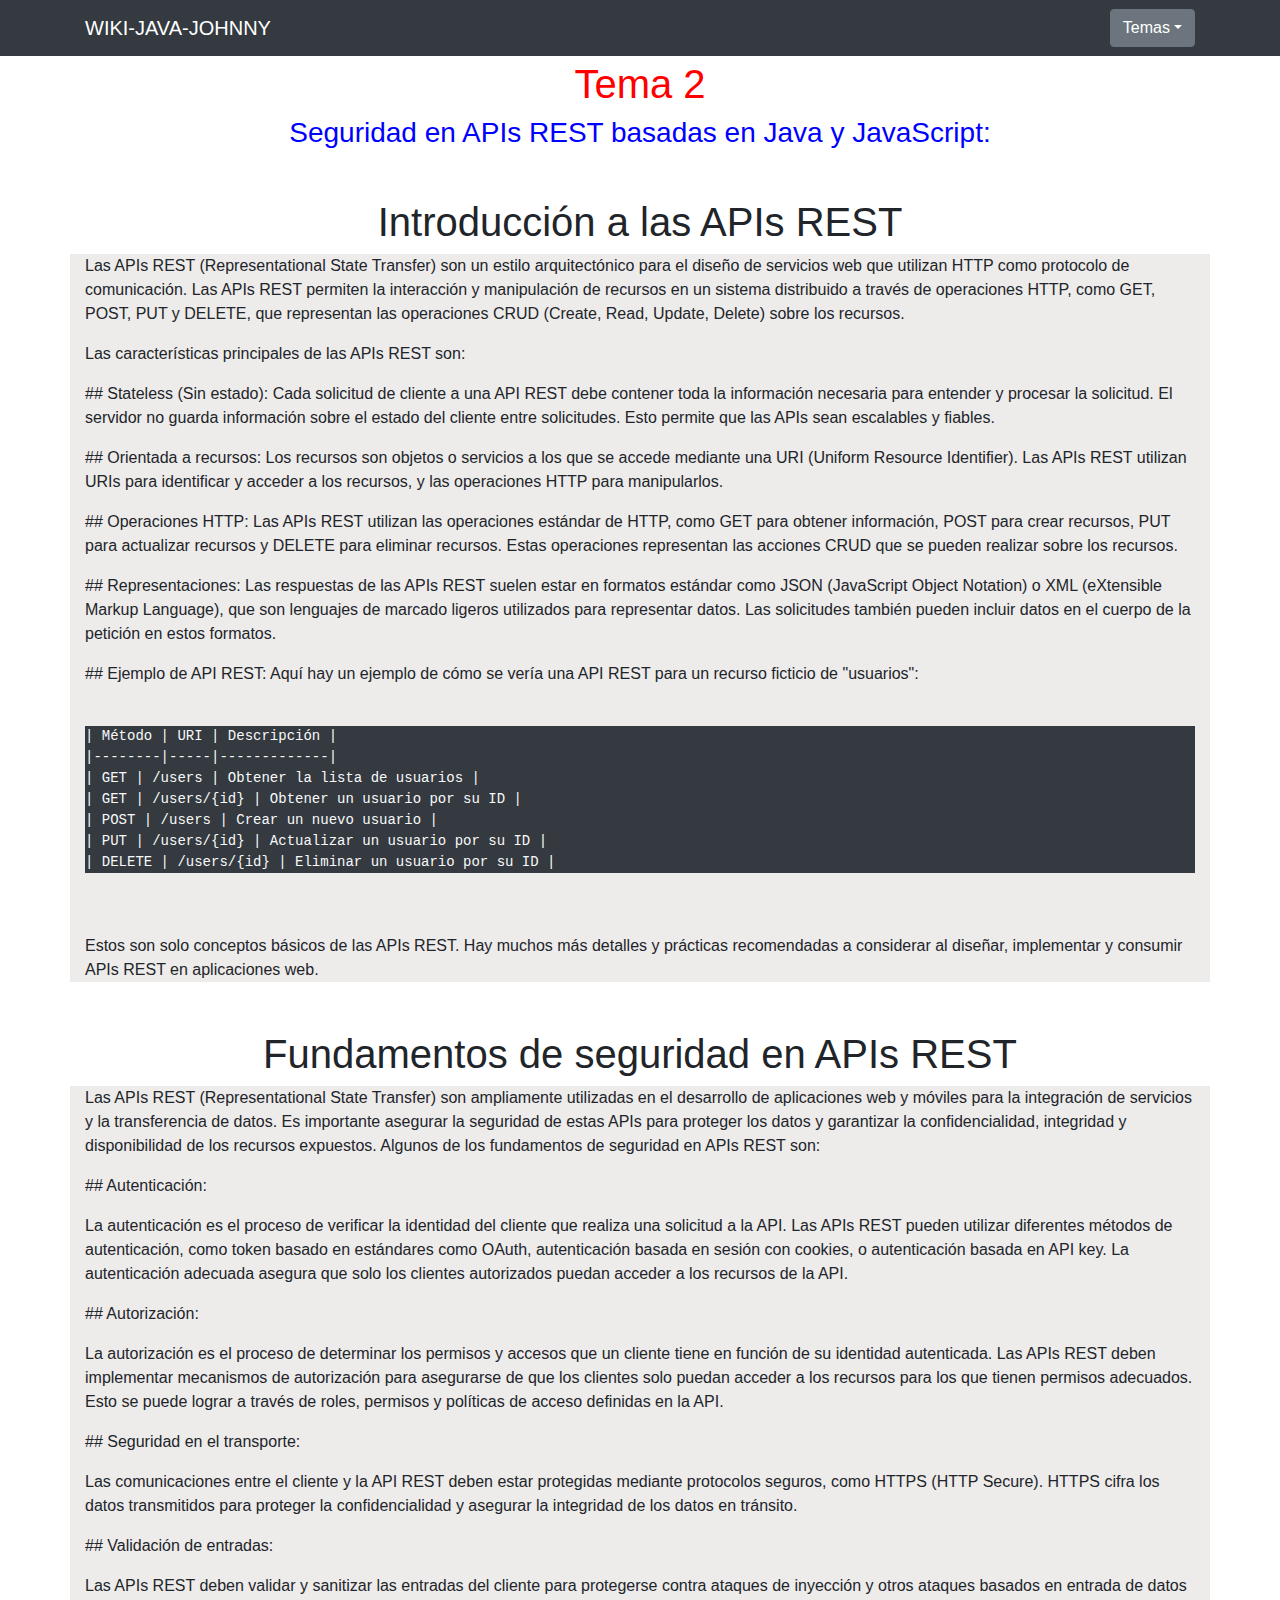
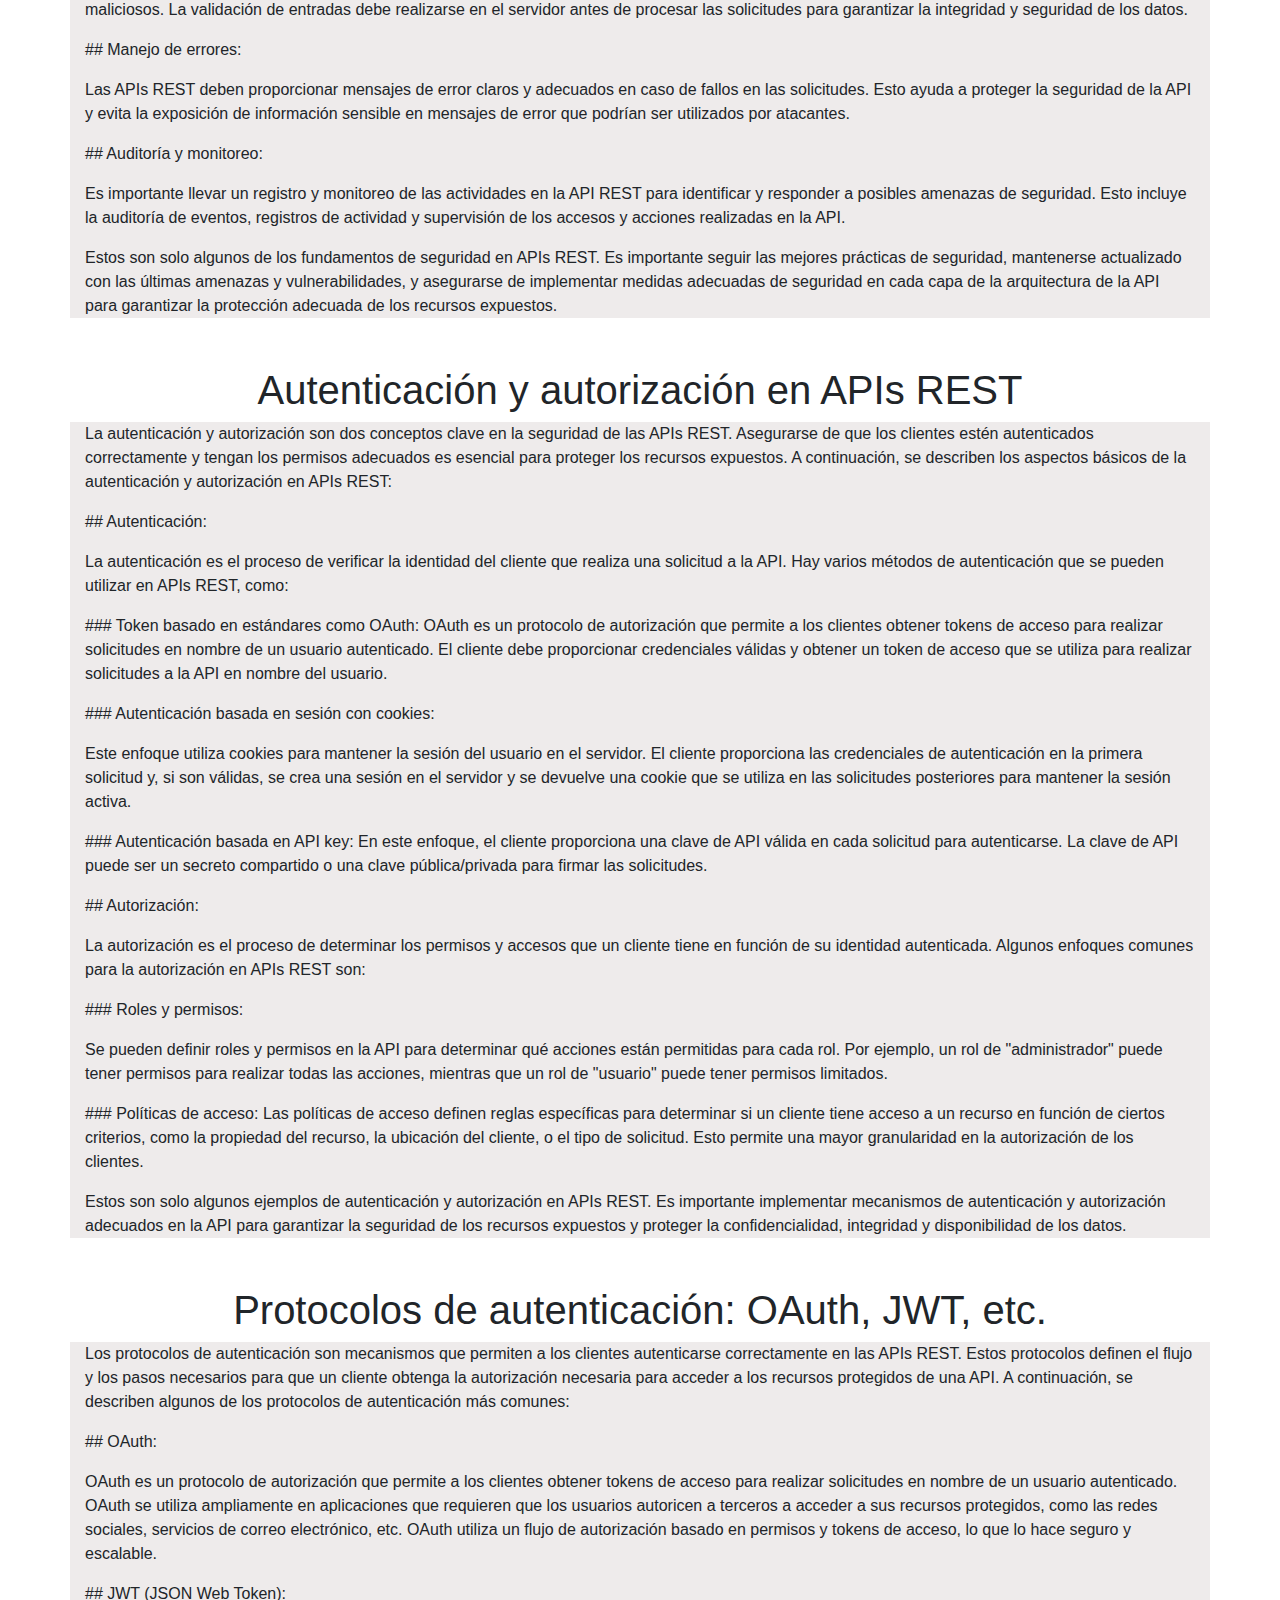
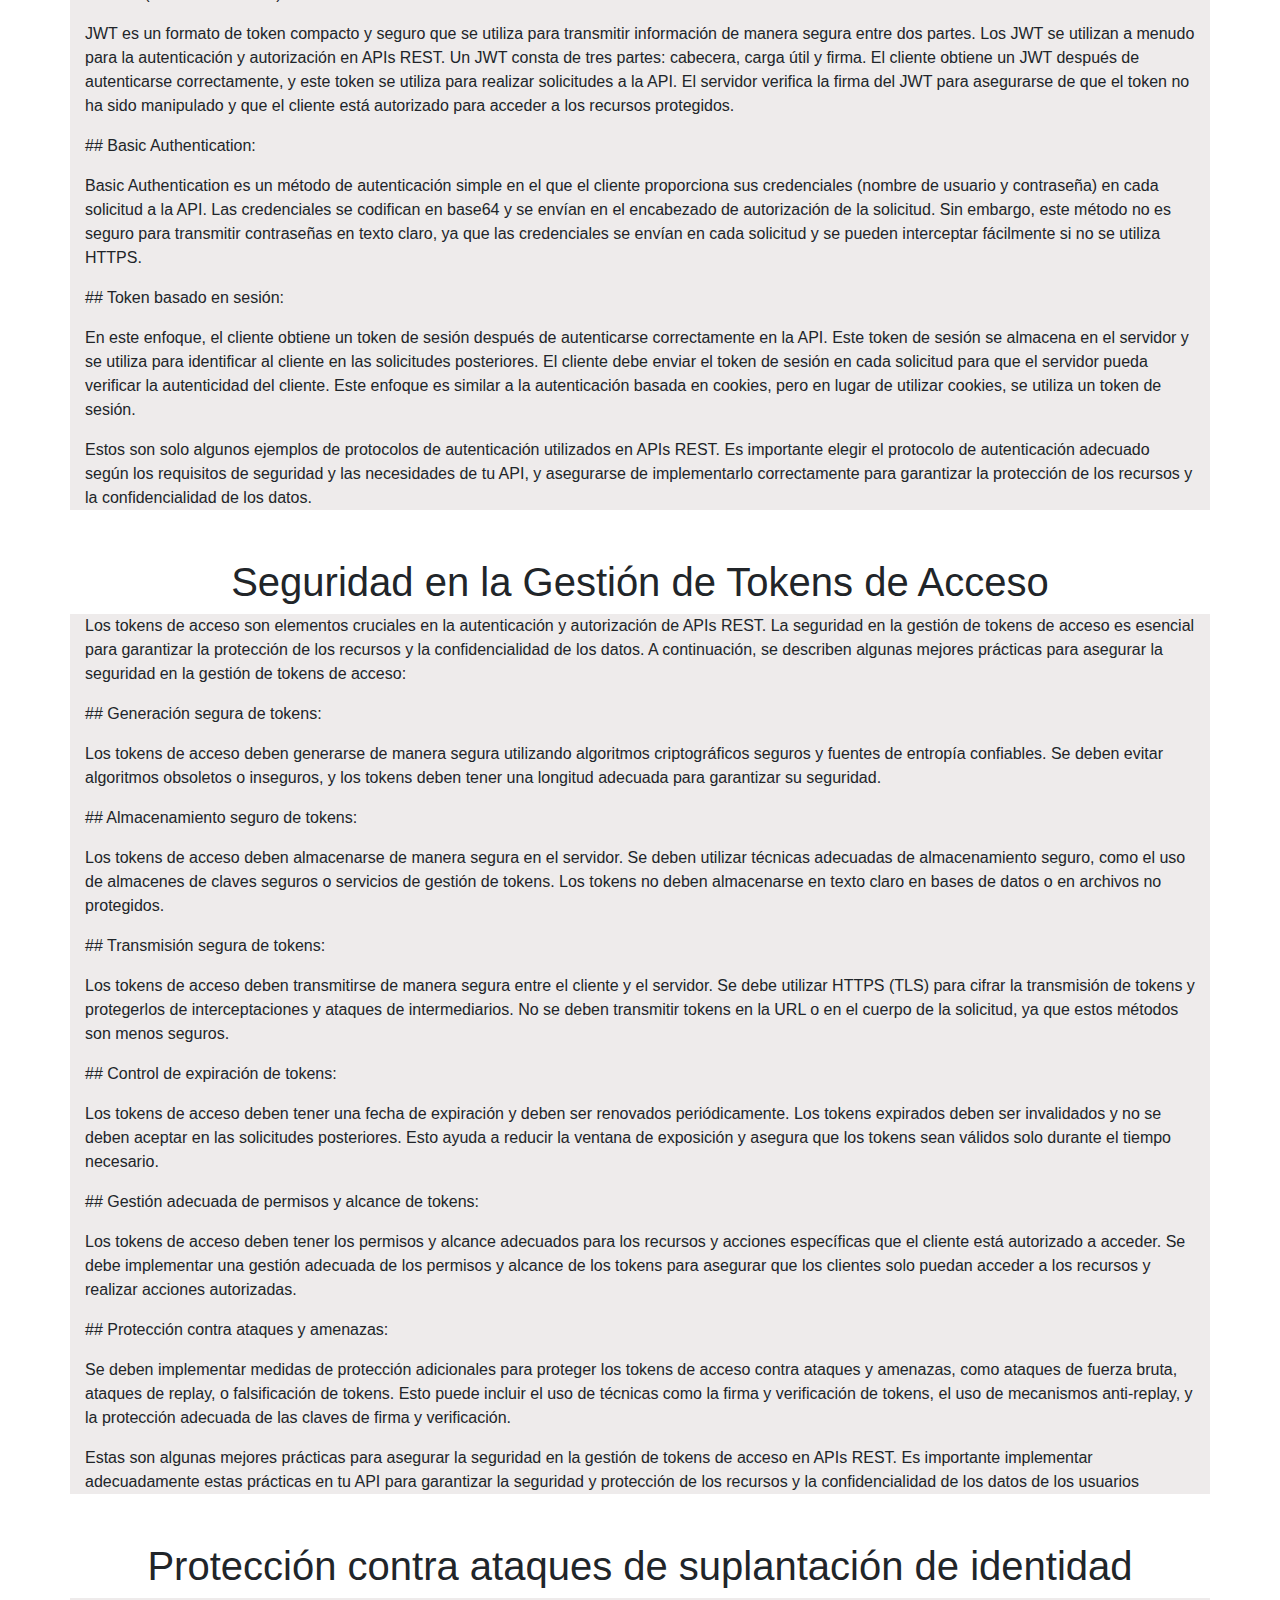
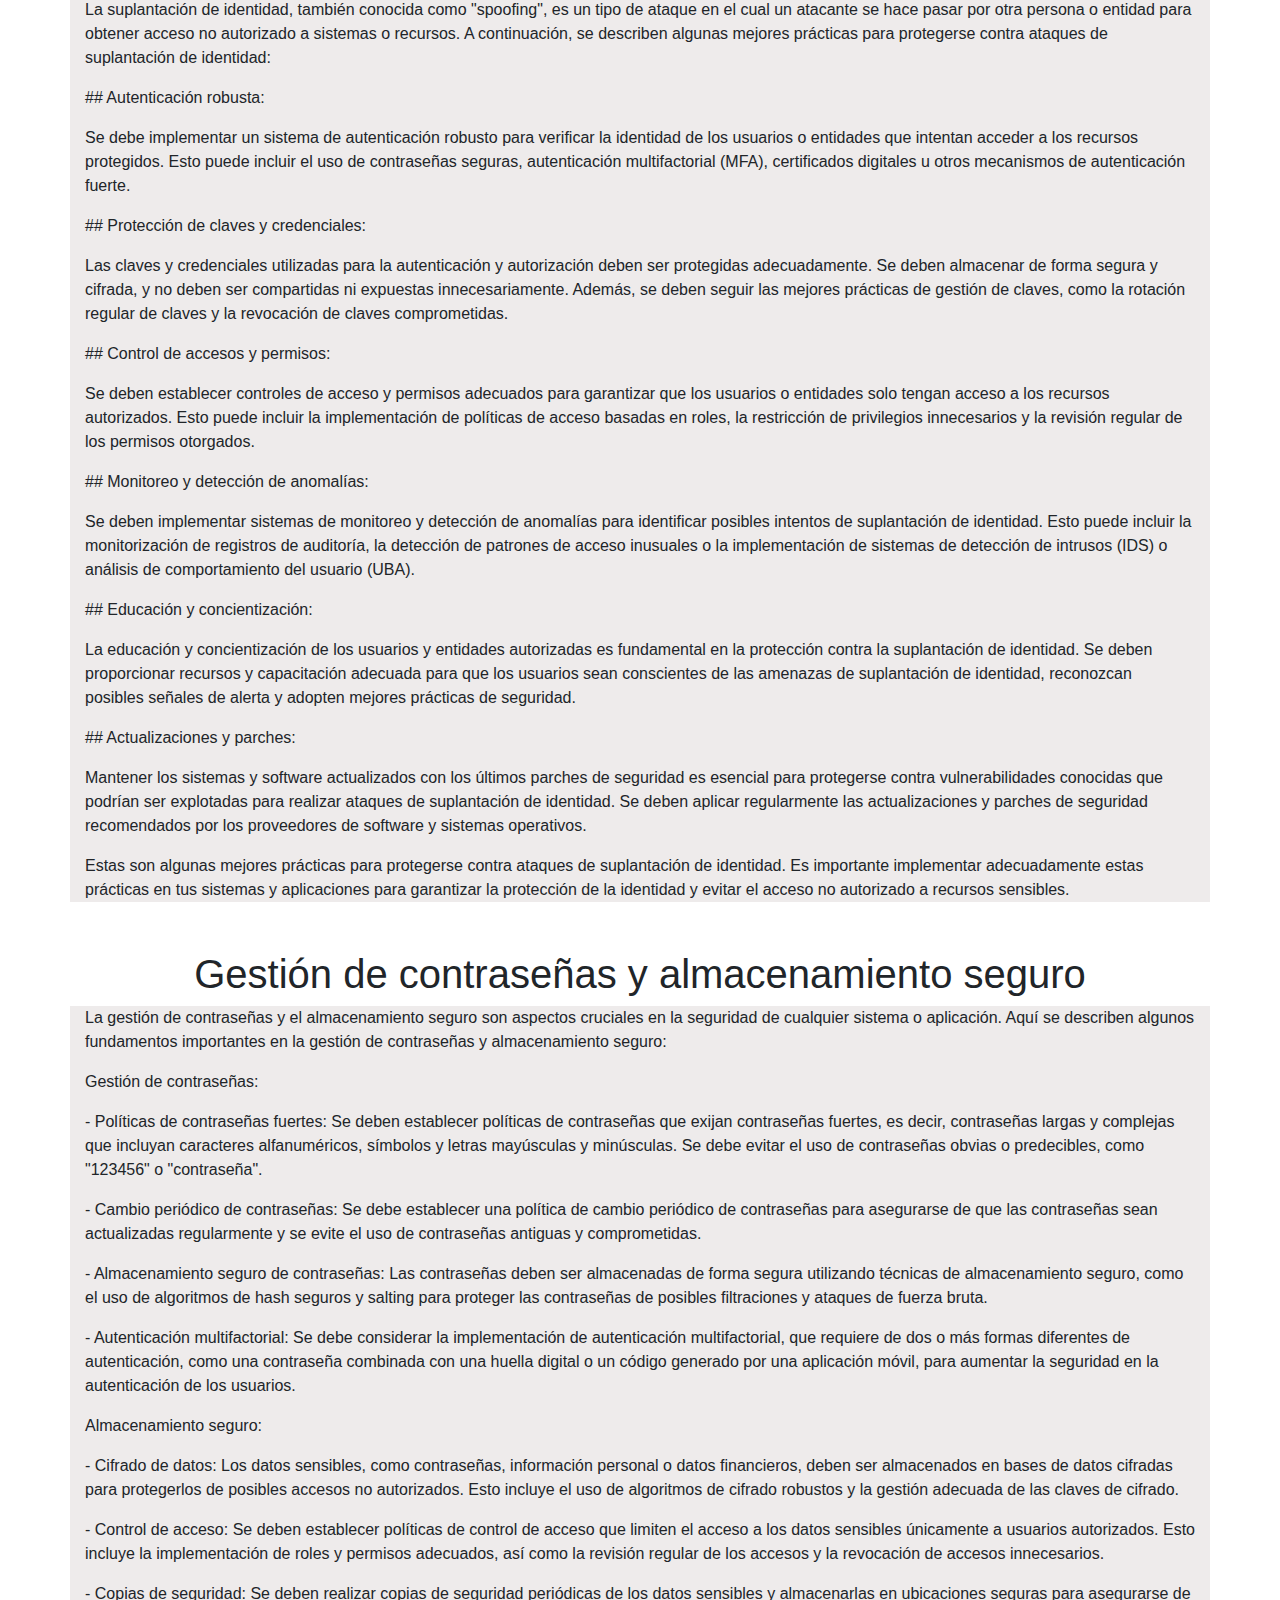
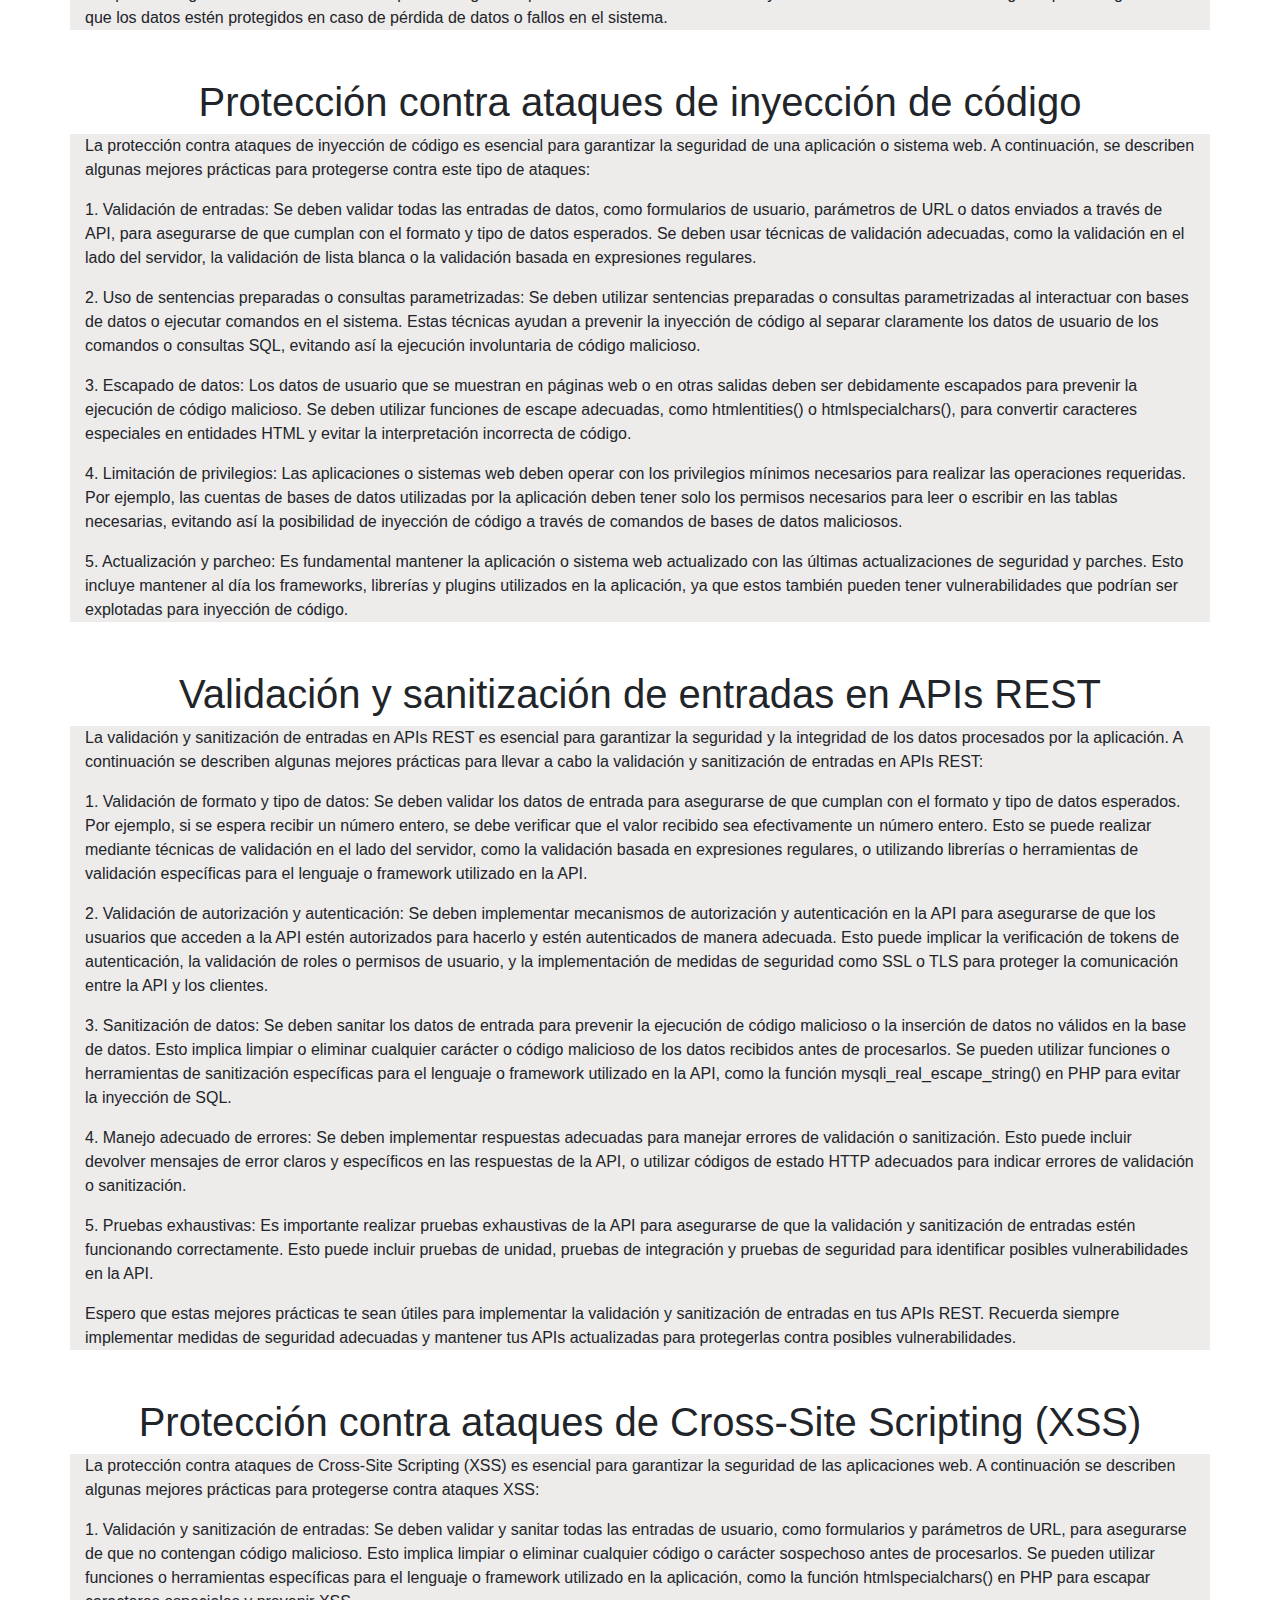
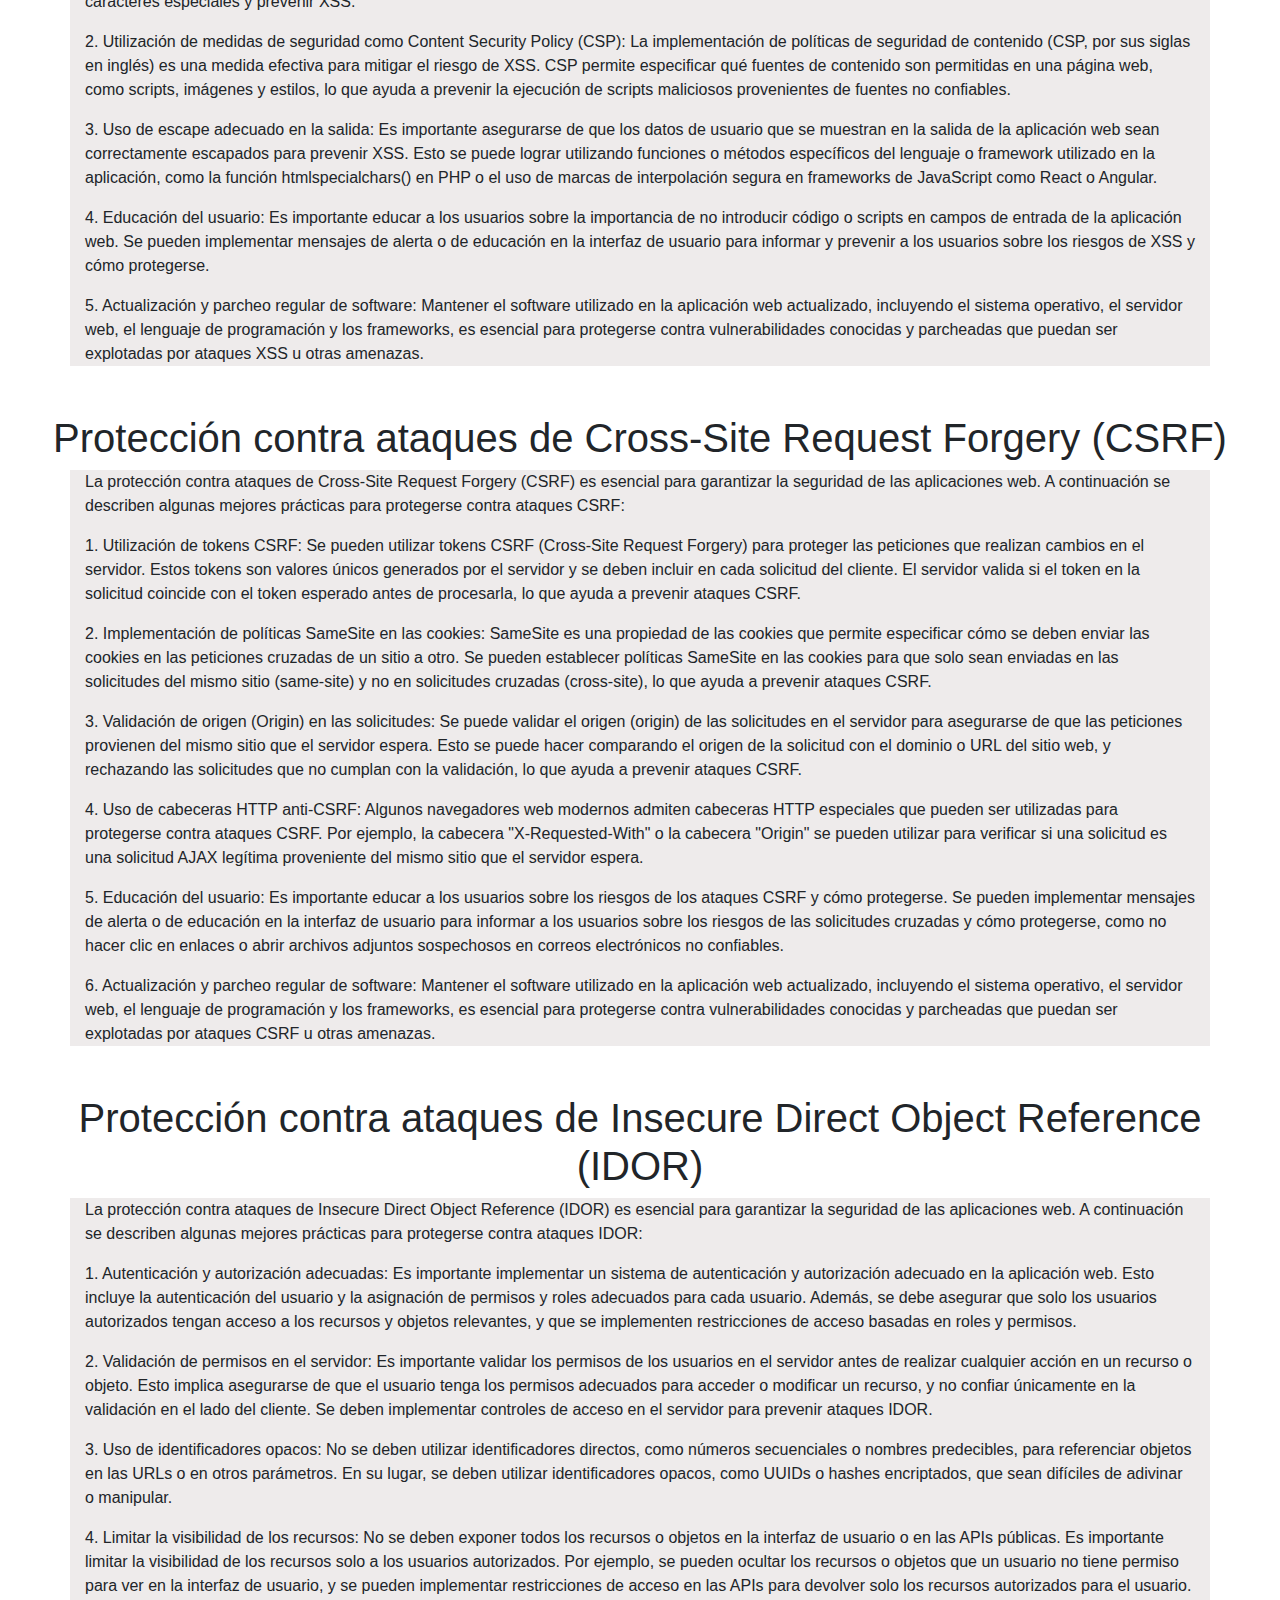
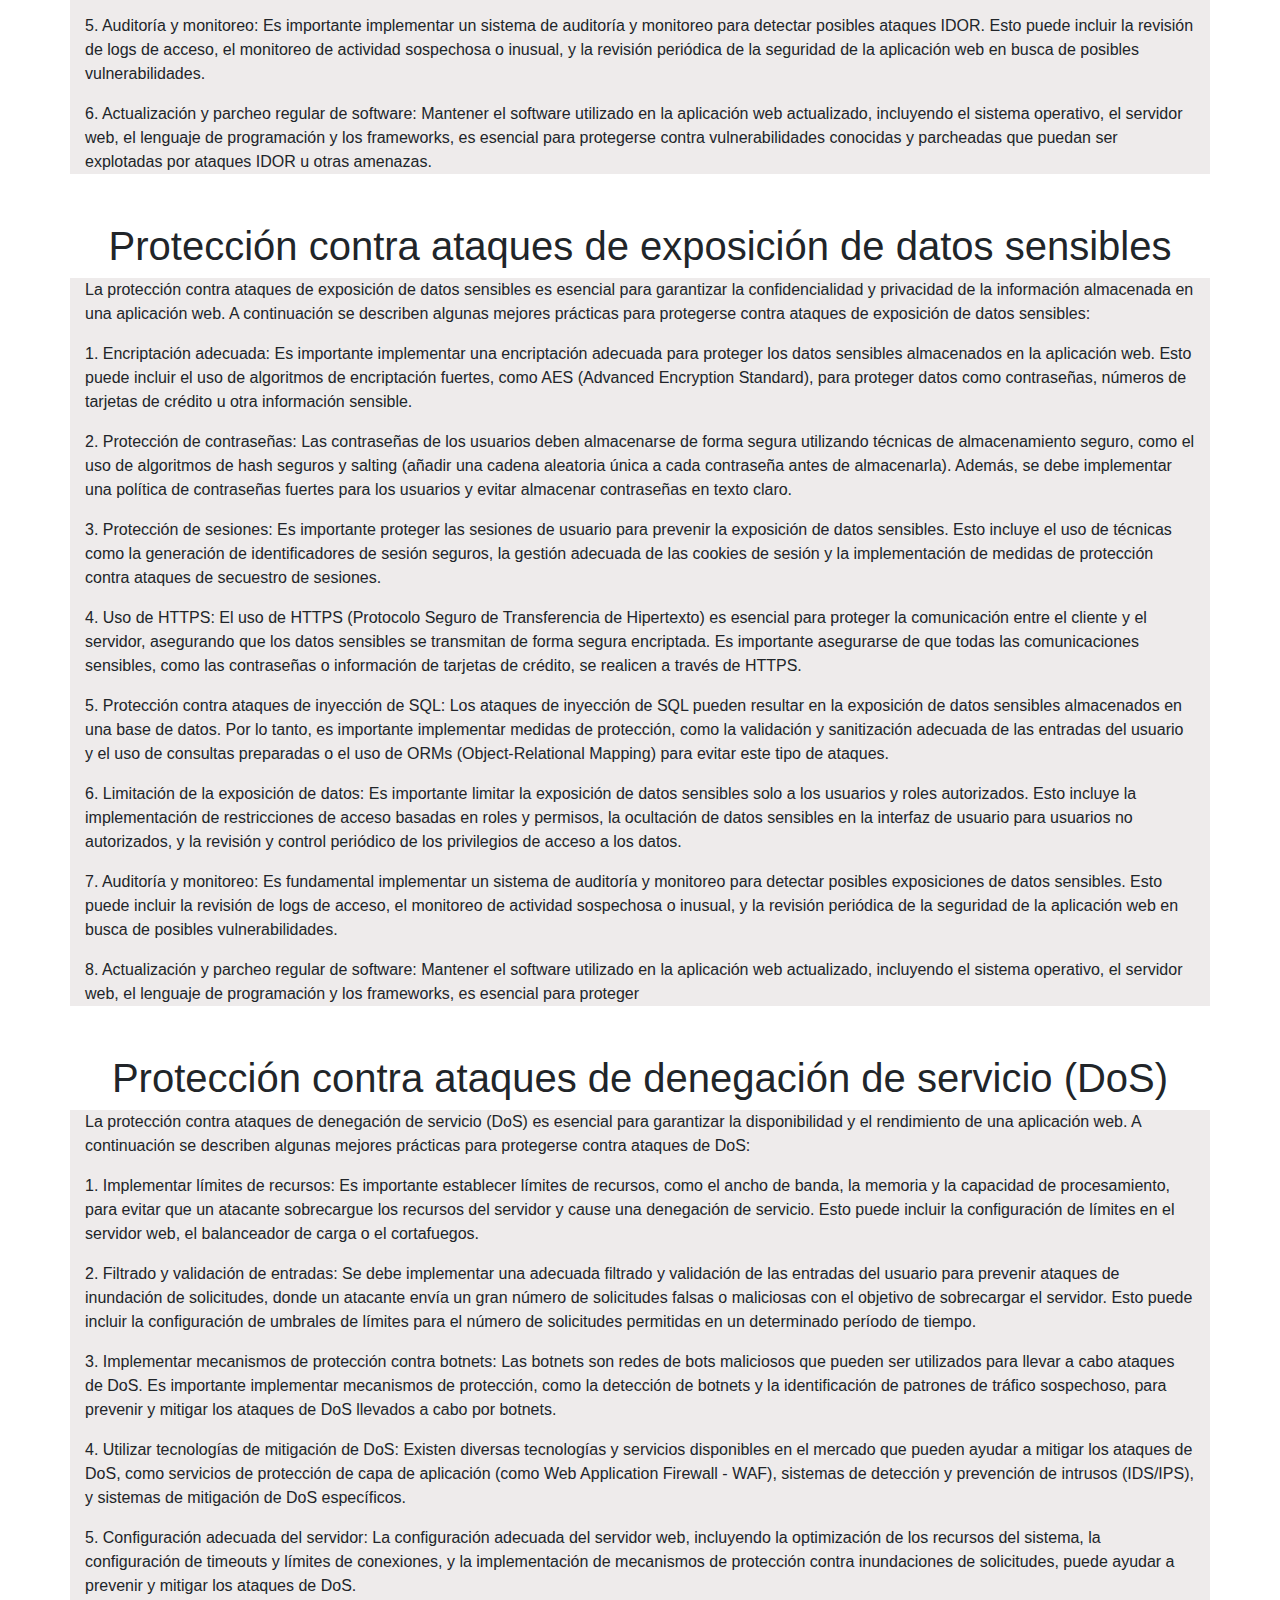
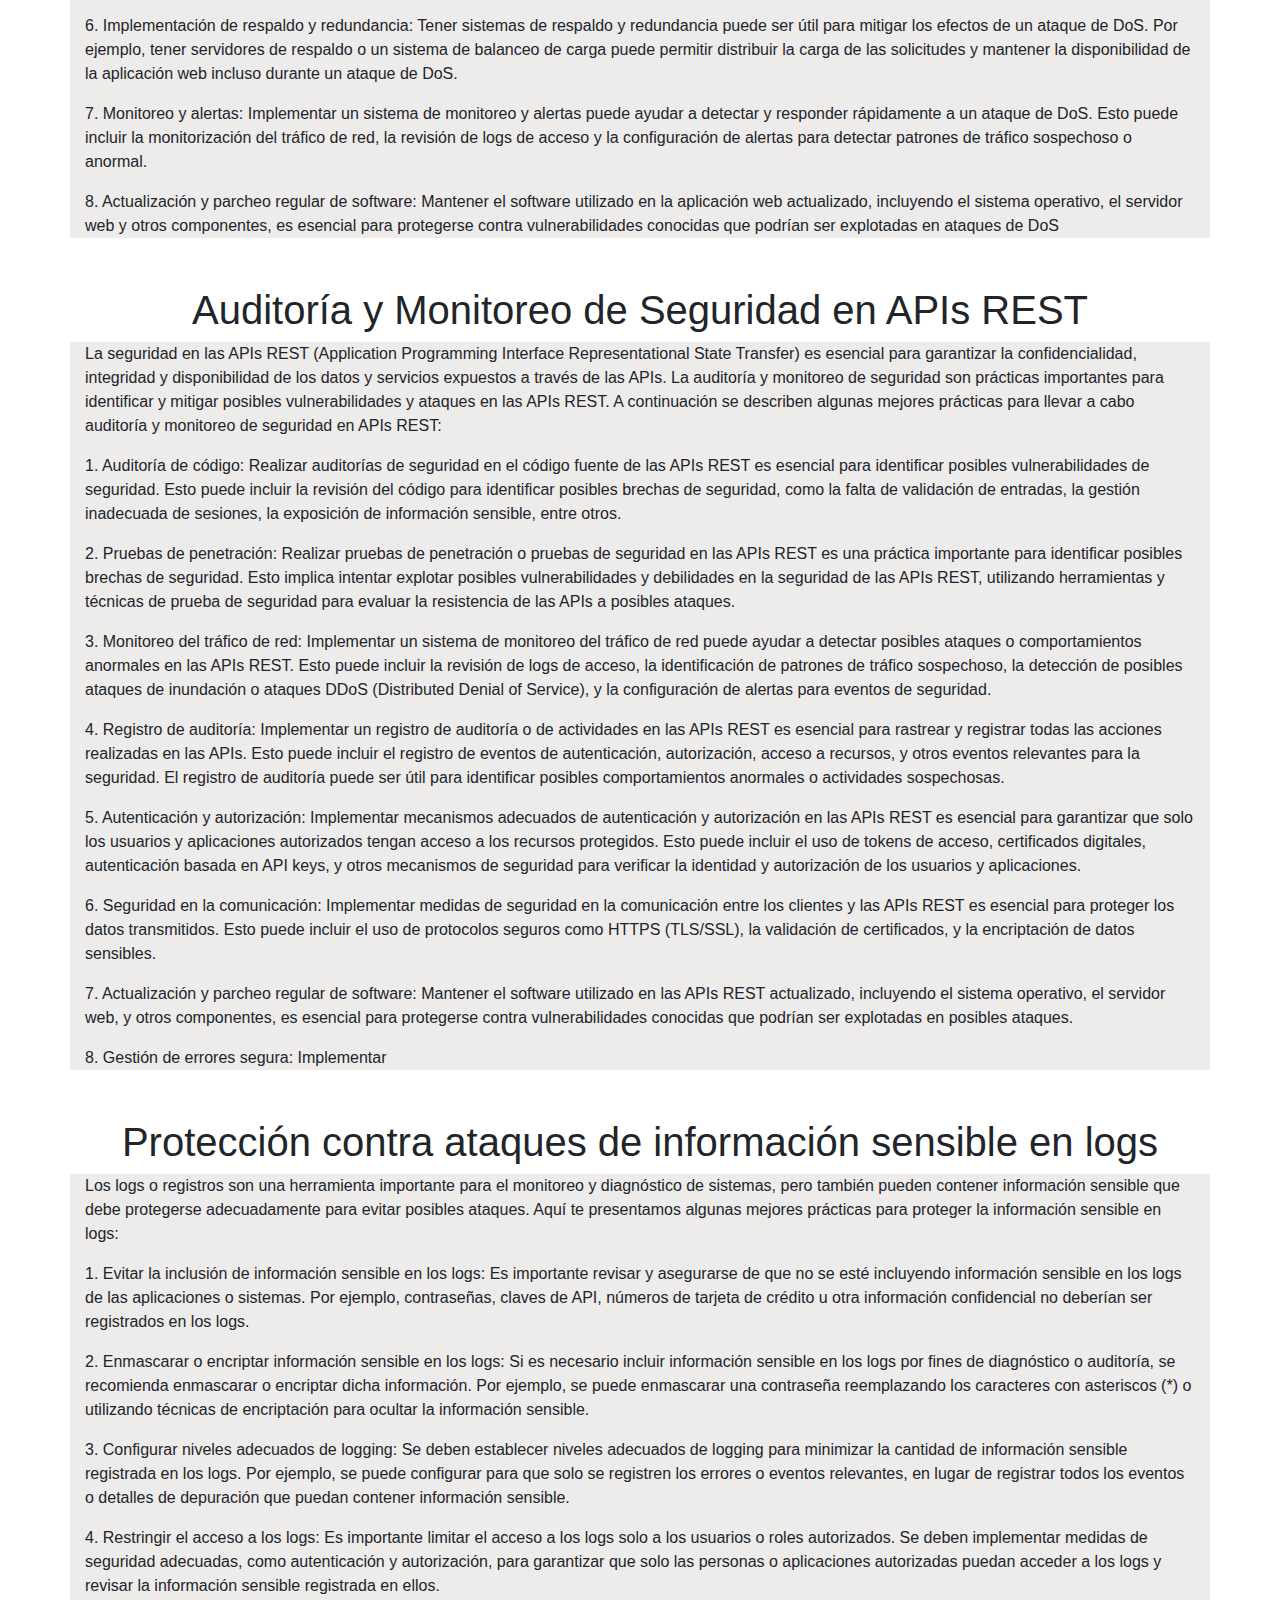
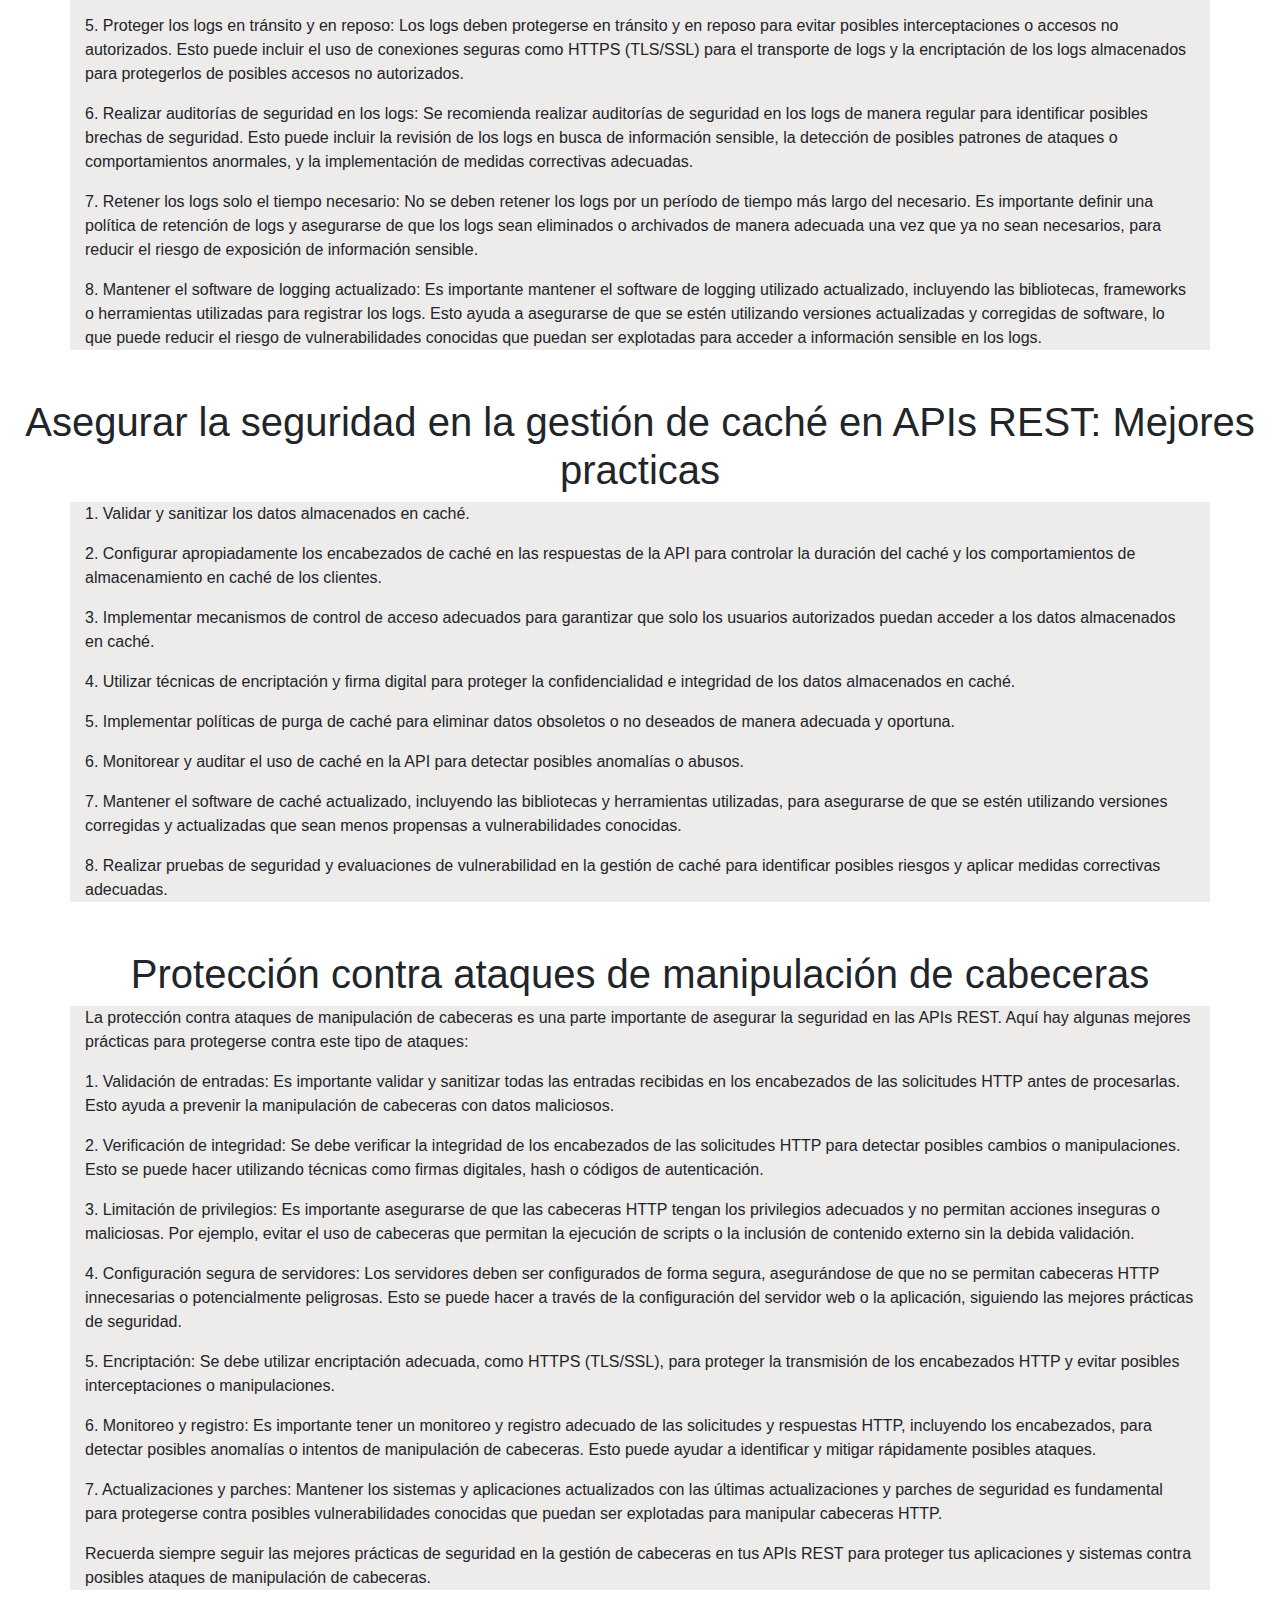
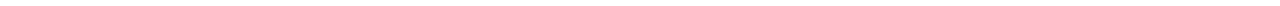
<file: public/wiki-tema2.html>
<!DOCTYPE html>
<html>
<head>
<meta charset="utf-8">
<title>Test HTLML</title>
<link rel="stylesheet" href="css/styles.css" />
<link rel="stylesheet"
	href="https://cdn.jsdelivr.net/npm/bootstrap@4.0.0/dist/css/bootstrap.min.css"
	integrity="sha384-Gn5384xqQ1aoWXA+058RXPxPg6fy4IWvTNh0E263XmFcJlSAwiGgFAW/dAiS6JXm"
	crossorigin="anonymous" />
</head>
<body>




	<nav class="navbar navbar-expand-lg navbar-dark bg-dark fixed-top">
		<div class="container">
			<a class="navbar-brand" href="index.html">WIKI-JAVA-JOHNNY</a>

			<!-- Botón para el colapso del navbar en dispositivos móviles -->
			<button class="navbar-toggler" type="button" data-toggle="collapse"
				data-target="#navbarResponsive" aria-controls="navbarResponsive"
				aria-expanded="false" aria-label="Toggle navigation">
				<span class="navbar-toggler-icon"></span>
			</button>

			<div class="collapse navbar-collapse" id="navbarResponsive">



				<ul class="navbar-nav ml-auto">
					<div class="dropdown">
						<button class="btn btn-secondary dropdown-toggle" type="button"
							id="dropdownMenuButton" data-toggle="dropdown"
							aria-haspopup="true" aria-expanded="false">Temas</button>
						<div class="dropdown-menu" aria-labelledby="dropdownMenuButton">
							<a class="dropdown-item" href="wiki-tema1.html">Tema1</a> <a
								class="dropdown-item" href="wiki-tema2.html">Tema2</a> <a
								class="dropdown-item" href="wiki-tema3.html">Tema3</a> <a
								class="dropdown-item" href="wiki-tema4.html">Tema4</a> <a
								class="dropdown-item" href="wiki-tema5.html">Tema5</a> <a
								class="dropdown-item" href="wiki-tema6.html">Tema6</a> <a
								class="dropdown-item" href="wiki-tema7.html">Tema7</a> <a
								class="dropdown-item" href="wiki-tema8.html">Tema8</a> <a
								class="dropdown-item" href="wiki-tema9.html">Tema9</a> <a
								class="dropdown-item" href="wiki-tema10.html">Tema10</a>
						</div>
					</div>

				</ul>

			</div>
		</div>
	</nav>




<div class="container-central-2 container-fluid ">

	<div class="contendor-texto-tema">
		<h1 class="texto-tema text-center">Tema 2</h1>
		<h3 class="texto-tema-h3 text-center">Seguridad en APIs REST
			basadas en Java y JavaScript:</h3>
	</div>

	<div class="enunciado-introduccion mt-5">
		<h1 class="text-center" id="h1-texto-enunciado">Introducción a
			las APIs REST</h1>
	</div>

	<div class="container" style="background-color: #EEEBEB;">

		<p class="parrafo-texto">Las APIs REST (Representational State
			Transfer) son un estilo arquitectónico para el diseño de servicios
			web que utilizan HTTP como protocolo de comunicación. Las APIs REST
			permiten la interacción y manipulación de recursos en un sistema
			distribuido a través de operaciones HTTP, como GET, POST, PUT y
			DELETE, que representan las operaciones CRUD (Create, Read, Update,
			Delete) sobre los recursos.</p>
		<p class="parrafo-texto">Las características principales de las
			APIs REST son:</p>
		<p class="parrafo-texto">## Stateless (Sin estado): Cada solicitud
			de cliente a una API REST debe contener toda la información necesaria
			para entender y procesar la solicitud. El servidor no guarda
			información sobre el estado del cliente entre solicitudes. Esto
			permite que las APIs sean escalables y fiables.</p>
		<p class="parrafo-texto">## Orientada a recursos: Los recursos son
			objetos o servicios a los que se accede mediante una URI (Uniform
			Resource Identifier). Las APIs REST utilizan URIs para identificar y
			acceder a los recursos, y las operaciones HTTP para manipularlos.</p>

		<p class="parrafo-texto">## Operaciones HTTP: Las APIs REST
			utilizan las operaciones estándar de HTTP, como GET para obtener
			información, POST para crear recursos, PUT para actualizar recursos y
			DELETE para eliminar recursos. Estas operaciones representan las
			acciones CRUD que se pueden realizar sobre los recursos.</p>

		<p class="parrafo-texto">## Representaciones: Las respuestas de
			las APIs REST suelen estar en formatos estándar como JSON (JavaScript
			Object Notation) o XML (eXtensible Markup Language), que son
			lenguajes de marcado ligeros utilizados para representar datos. Las
			solicitudes también pueden incluir datos en el cuerpo de la petición
			en estos formatos.</p>

		<p class="parrafo-texto">## Ejemplo de API REST: Aquí hay un
			ejemplo de cómo se vería una API REST para un recurso ficticio de
			"usuarios":</p>

		<br />

		<pre class="pre-dibujo-1">
<code class="code bg-dark text-light">| Método | URI | Descripción |
|--------|-----|-------------|
| GET | /users | Obtener la lista de usuarios |
| GET | /users/{id} | Obtener un usuario por su ID |
| POST | /users | Crear un nuevo usuario |
| PUT | /users/{id} | Actualizar un usuario por su ID |
| DELETE | /users/{id} | Eliminar un usuario por su ID |</code>
</pre>

		<br />

		<p class="parrafo-texto">Estos son solo conceptos básicos de las
			APIs REST. Hay muchos más detalles y prácticas recomendadas a
			considerar al diseñar, implementar y consumir APIs REST en
			aplicaciones web.</p>




	</div>



	<div class="enunciado-introduccion mt-5">
		<h1 class="text-center" id="h1-texto-enunciado">Fundamentos de
			seguridad en APIs REST</h1>
	</div>
	<div class="container" style="background-color: #EEEBEB;">






		<p>Las APIs REST (Representational State Transfer) son ampliamente
			utilizadas en el desarrollo de aplicaciones web y móviles para la
			integración de servicios y la transferencia de datos. Es importante
			asegurar la seguridad de estas APIs para proteger los datos y
			garantizar la confidencialidad, integridad y disponibilidad de los
			recursos expuestos. Algunos de los fundamentos de seguridad en APIs
			REST son:</p>

		<p>## Autenticación:</p>
		<p>La autenticación es el proceso de verificar la identidad del
			cliente que realiza una solicitud a la API. Las APIs REST pueden
			utilizar diferentes métodos de autenticación, como token basado en
			estándares como OAuth, autenticación basada en sesión con cookies, o
			autenticación basada en API key. La autenticación adecuada asegura
			que solo los clientes autorizados puedan acceder a los recursos de la
			API.</p>

		<p>## Autorización:
		<p>La autorización es el proceso de determinar los permisos y
			accesos que un cliente tiene en función de su identidad autenticada.
			Las APIs REST deben implementar mecanismos de autorización para
			asegurarse de que los clientes solo puedan acceder a los recursos
			para los que tienen permisos adecuados. Esto se puede lograr a través
			de roles, permisos y políticas de acceso definidas en la API.</p>

		<p>## Seguridad en el transporte:
		<p>Las comunicaciones entre el cliente y la API REST deben estar
			protegidas mediante protocolos seguros, como HTTPS (HTTP Secure).
			HTTPS cifra los datos transmitidos para proteger la confidencialidad
			y asegurar la integridad de los datos en tránsito.</p>

		<p>## Validación de entradas:
		<p>Las APIs REST deben validar y sanitizar las entradas del
			cliente para protegerse contra ataques de inyección y otros ataques
			basados en entrada de datos maliciosos. La validación de entradas
			debe realizarse en el servidor antes de procesar las solicitudes para
			garantizar la integridad y seguridad de los datos.</p>

		<p>## Manejo de errores:
		<p>Las APIs REST deben proporcionar mensajes de error claros y
			adecuados en caso de fallos en las solicitudes. Esto ayuda a proteger
			la seguridad de la API y evita la exposición de información sensible
			en mensajes de error que podrían ser utilizados por atacantes.</p>

		<p>## Auditoría y monitoreo:
		<p>Es importante llevar un registro y monitoreo de las actividades
			en la API REST para identificar y responder a posibles amenazas de
			seguridad. Esto incluye la auditoría de eventos, registros de
			actividad y supervisión de los accesos y acciones realizadas en la
			API.</p>

		<p>Estos son solo algunos de los fundamentos de seguridad en APIs
			REST. Es importante seguir las mejores prácticas de seguridad,
			mantenerse actualizado con las últimas amenazas y vulnerabilidades, y
			asegurarse de implementar medidas adecuadas de seguridad en cada capa
			de la arquitectura de la API para garantizar la protección adecuada
			de los recursos expuestos.</p>







	</div>

	<div class="enunciado-introduccion mt-5">
		<h1 class="text-center" id="h1-texto-enunciado">Autenticación y
			autorización en APIs REST</h1>
	</div>

	<div class="container" style="background-color: #EEEBEB;">




		<p>La autenticación y autorización son dos conceptos clave en la
			seguridad de las APIs REST. Asegurarse de que los clientes estén
			autenticados correctamente y tengan los permisos adecuados es
			esencial para proteger los recursos expuestos. A continuación, se
			describen los aspectos básicos de la autenticación y autorización en
			APIs REST:</p>

		<p>## Autenticación:</p>
		<p>La autenticación es el proceso de verificar la identidad del
			cliente que realiza una solicitud a la API. Hay varios métodos de
			autenticación que se pueden utilizar en APIs REST, como:</p>

		<p>### Token basado en estándares como OAuth: OAuth es un
			protocolo de autorización que permite a los clientes obtener tokens
			de acceso para realizar solicitudes en nombre de un usuario
			autenticado. El cliente debe proporcionar credenciales válidas y
			obtener un token de acceso que se utiliza para realizar solicitudes a
			la API en nombre del usuario.
		<p></p>
		### Autenticación basada en sesión con cookies:
		<p>
		<p>Este enfoque utiliza cookies para mantener la sesión del
			usuario en el servidor. El cliente proporciona las credenciales de
			autenticación en la primera solicitud y, si son válidas, se crea una
			sesión en el servidor y se devuelve una cookie que se utiliza en las
			solicitudes posteriores para mantener la sesión activa.</p>

		<p>### Autenticación basada en API key: En este enfoque, el
			cliente proporciona una clave de API válida en cada solicitud para
			autenticarse. La clave de API puede ser un secreto compartido o una
			clave pública/privada para firmar las solicitudes.
		<p></p>
		## Autorización:
		<p>
		<p>La autorización es el proceso de determinar los permisos y
			accesos que un cliente tiene en función de su identidad autenticada.
			Algunos enfoques comunes para la autorización en APIs REST son:</p>

		<p>### Roles y permisos:
		<p>Se pueden definir roles y permisos en la API para determinar
			qué acciones están permitidas para cada rol. Por ejemplo, un rol de
			"administrador" puede tener permisos para realizar todas las
			acciones, mientras que un rol de "usuario" puede tener permisos
			limitados.</p>

		<p>### Políticas de acceso: Las políticas de acceso definen reglas
			específicas para determinar si un cliente tiene acceso a un recurso
			en función de ciertos criterios, como la propiedad del recurso, la
			ubicación del cliente, o el tipo de solicitud. Esto permite una mayor
			granularidad en la autorización de los clientes.
		<p></p>
		Estos son solo algunos ejemplos de autenticación y autorización en
		APIs REST. Es importante implementar mecanismos de autenticación y
		autorización adecuados en la API para garantizar la seguridad de los
		recursos expuestos y proteger la confidencialidad, integridad y
		disponibilidad de los datos.
		<p>
	</div>


	<div class="enunciado-introduccion mt-5">
		<h1 class="text-center" id="h1-texto-enunciado">Protocolos de
			autenticación: OAuth, JWT, etc.</h1>
	</div>

	<div class="container" style="background-color: #EEEBEB;">


		<p>Los protocolos de autenticación son mecanismos que permiten a
			los clientes autenticarse correctamente en las APIs REST. Estos
			protocolos definen el flujo y los pasos necesarios para que un
			cliente obtenga la autorización necesaria para acceder a los recursos
			protegidos de una API. A continuación, se describen algunos de los
			protocolos de autenticación más comunes:</p>

		<p>## OAuth:</p>
		<p>OAuth es un protocolo de autorización que permite a los
			clientes obtener tokens de acceso para realizar solicitudes en nombre
			de un usuario autenticado. OAuth se utiliza ampliamente en
			aplicaciones que requieren que los usuarios autoricen a terceros a
			acceder a sus recursos protegidos, como las redes sociales, servicios
			de correo electrónico, etc. OAuth utiliza un flujo de autorización
			basado en permisos y tokens de acceso, lo que lo hace seguro y
			escalable.</p>

		<p>## JWT (JSON Web Token):</p>
		<p>JWT es un formato de token compacto y seguro que se utiliza
			para transmitir información de manera segura entre dos partes. Los
			JWT se utilizan a menudo para la autenticación y autorización en APIs
			REST. Un JWT consta de tres partes: cabecera, carga útil y firma. El
			cliente obtiene un JWT después de autenticarse correctamente, y este
			token se utiliza para realizar solicitudes a la API. El servidor
			verifica la firma del JWT para asegurarse de que el token no ha sido
			manipulado y que el cliente está autorizado para acceder a los
			recursos protegidos.</p>

		<p>## Basic Authentication:</p>
		<p>Basic Authentication es un método de autenticación simple en el
			que el cliente proporciona sus credenciales (nombre de usuario y
			contraseña) en cada solicitud a la API. Las credenciales se codifican
			en base64 y se envían en el encabezado de autorización de la
			solicitud. Sin embargo, este método no es seguro para transmitir
			contraseñas en texto claro, ya que las credenciales se envían en cada
			solicitud y se pueden interceptar fácilmente si no se utiliza HTTPS.</p>

		<p>## Token basado en sesión:</p>
		<p>En este enfoque, el cliente obtiene un token de sesión después
			de autenticarse correctamente en la API. Este token de sesión se
			almacena en el servidor y se utiliza para identificar al cliente en
			las solicitudes posteriores. El cliente debe enviar el token de
			sesión en cada solicitud para que el servidor pueda verificar la
			autenticidad del cliente. Este enfoque es similar a la autenticación
			basada en cookies, pero en lugar de utilizar cookies, se utiliza un
			token de sesión.</p>

		<p>Estos son solo algunos ejemplos de protocolos de autenticación
			utilizados en APIs REST. Es importante elegir el protocolo de
			autenticación adecuado según los requisitos de seguridad y las
			necesidades de tu API, y asegurarse de implementarlo correctamente
			para garantizar la protección de los recursos y la confidencialidad
			de los datos.</p>




	</div>

	<div class="enunciado-introduccion mt-5">
		<h1 class="text-center" id="h1-texto-enunciado">Seguridad en la
			Gestión de Tokens de Acceso</h1>
	</div>

	<div class="container" style="background-color: #EEEBEB;">




		<p>Los tokens de acceso son elementos cruciales en la
			autenticación y autorización de APIs REST. La seguridad en la gestión
			de tokens de acceso es esencial para garantizar la protección de los
			recursos y la confidencialidad de los datos. A continuación, se
			describen algunas mejores prácticas para asegurar la seguridad en la
			gestión de tokens de acceso:</p>

		<p>## Generación segura de tokens:
		<p>Los tokens de acceso deben generarse de manera segura
			utilizando algoritmos criptográficos seguros y fuentes de entropía
			confiables. Se deben evitar algoritmos obsoletos o inseguros, y los
			tokens deben tener una longitud adecuada para garantizar su
			seguridad.</p>

		<p>## Almacenamiento seguro de tokens:
		<p>Los tokens de acceso deben almacenarse de manera segura en el
			servidor. Se deben utilizar técnicas adecuadas de almacenamiento
			seguro, como el uso de almacenes de claves seguros o servicios de
			gestión de tokens. Los tokens no deben almacenarse en texto claro en
			bases de datos o en archivos no protegidos.</p>

		<p>## Transmisión segura de tokens:
		<p>Los tokens de acceso deben transmitirse de manera segura entre
			el cliente y el servidor. Se debe utilizar HTTPS (TLS) para cifrar la
			transmisión de tokens y protegerlos de interceptaciones y ataques de
			intermediarios. No se deben transmitir tokens en la URL o en el
			cuerpo de la solicitud, ya que estos métodos son menos seguros.</p>

		<p>## Control de expiración de tokens:
		<p>Los tokens de acceso deben tener una fecha de expiración y
			deben ser renovados periódicamente. Los tokens expirados deben ser
			invalidados y no se deben aceptar en las solicitudes posteriores.
			Esto ayuda a reducir la ventana de exposición y asegura que los
			tokens sean válidos solo durante el tiempo necesario.</p>

		<p>## Gestión adecuada de permisos y alcance de tokens:
		<p>Los tokens de acceso deben tener los permisos y alcance
			adecuados para los recursos y acciones específicas que el cliente
			está autorizado a acceder. Se debe implementar una gestión adecuada
			de los permisos y alcance de los tokens para asegurar que los
			clientes solo puedan acceder a los recursos y realizar acciones
			autorizadas.</p>

		<p>## Protección contra ataques y amenazas:
		<p>Se deben implementar medidas de protección adicionales para
			proteger los tokens de acceso contra ataques y amenazas, como ataques
			de fuerza bruta, ataques de replay, o falsificación de tokens. Esto
			puede incluir el uso de técnicas como la firma y verificación de
			tokens, el uso de mecanismos anti-replay, y la protección adecuada de
			las claves de firma y verificación.</p>

		<p>Estas son algunas mejores prácticas para asegurar la seguridad
			en la gestión de tokens de acceso en APIs REST. Es importante
			implementar adecuadamente estas prácticas en tu API para garantizar
			la seguridad y protección de los recursos y la confidencialidad de
			los datos de los usuarios</p>

	</div>


	<div class="enunciado-introduccion mt-5">
		<h1 class="text-center" id="h1-texto-enunciado">Protección contra
			ataques de suplantación de identidad</h1>
	</div>

	<div class="container" style="background-color: #EEEBEB;">





		<p>La suplantación de identidad, también conocida como "spoofing",
			es un tipo de ataque en el cual un atacante se hace pasar por otra
			persona o entidad para obtener acceso no autorizado a sistemas o
			recursos. A continuación, se describen algunas mejores prácticas para
			protegerse contra ataques de suplantación de identidad:</p>

		<p>## Autenticación robusta:</p>
		<p>Se debe implementar un sistema de autenticación robusto para
			verificar la identidad de los usuarios o entidades que intentan
			acceder a los recursos protegidos. Esto puede incluir el uso de
			contraseñas seguras, autenticación multifactorial (MFA), certificados
			digitales u otros mecanismos de autenticación fuerte.</p>

		<p>## Protección de claves y credenciales:</p>
		<p>Las claves y credenciales utilizadas para la autenticación y
			autorización deben ser protegidas adecuadamente. Se deben almacenar
			de forma segura y cifrada, y no deben ser compartidas ni expuestas
			innecesariamente. Además, se deben seguir las mejores prácticas de
			gestión de claves, como la rotación regular de claves y la revocación
			de claves comprometidas.</p>

		<p>## Control de accesos y permisos:</p>
		<p>Se deben establecer controles de acceso y permisos adecuados
			para garantizar que los usuarios o entidades solo tengan acceso a los
			recursos autorizados. Esto puede incluir la implementación de
			políticas de acceso basadas en roles, la restricción de privilegios
			innecesarios y la revisión regular de los permisos otorgados.</p>

		<p>## Monitoreo y detección de anomalías:</p>
		<p>Se deben implementar sistemas de monitoreo y detección de
			anomalías para identificar posibles intentos de suplantación de
			identidad. Esto puede incluir la monitorización de registros de
			auditoría, la detección de patrones de acceso inusuales o la
			implementación de sistemas de detección de intrusos (IDS) o análisis
			de comportamiento del usuario (UBA).</p>

		<p>## Educación y concientización:</p>
		<p>La educación y concientización de los usuarios y entidades
			autorizadas es fundamental en la protección contra la suplantación de
			identidad. Se deben proporcionar recursos y capacitación adecuada
			para que los usuarios sean conscientes de las amenazas de
			suplantación de identidad, reconozcan posibles señales de alerta y
			adopten mejores prácticas de seguridad.</p>

		<p>## Actualizaciones y parches:</p>
		<p>Mantener los sistemas y software actualizados con los últimos
			parches de seguridad es esencial para protegerse contra
			vulnerabilidades conocidas que podrían ser explotadas para realizar
			ataques de suplantación de identidad. Se deben aplicar regularmente
			las actualizaciones y parches de seguridad recomendados por los
			proveedores de software y sistemas operativos.</p>

		<p>Estas son algunas mejores prácticas para protegerse contra
			ataques de suplantación de identidad. Es importante implementar
			adecuadamente estas prácticas en tus sistemas y aplicaciones para
			garantizar la protección de la identidad y evitar el acceso no
			autorizado a recursos sensibles.</p>




	</div>







	<div class="enunciado-introduccion mt-5">
		<h1 class="text-center" id="h1-texto-enunciado">Gestión de
			contraseñas y almacenamiento seguro</h1>
	</div>

	<div class="container" style="background-color: #EEEBEB;">




		<p>La gestión de contraseñas y el almacenamiento seguro son
			aspectos cruciales en la seguridad de cualquier sistema o aplicación.
			Aquí se describen algunos fundamentos importantes en la gestión de
			contraseñas y almacenamiento seguro:</p>

		<p>Gestión de contraseñas:</p>

		<p>- Políticas de contraseñas fuertes: Se deben establecer
			políticas de contraseñas que exijan contraseñas fuertes, es decir,
			contraseñas largas y complejas que incluyan caracteres alfanuméricos,
			símbolos y letras mayúsculas y minúsculas. Se debe evitar el uso de
			contraseñas obvias o predecibles, como "123456" o "contraseña".</p>

		<p>- Cambio periódico de contraseñas: Se debe establecer una
			política de cambio periódico de contraseñas para asegurarse de que
			las contraseñas sean actualizadas regularmente y se evite el uso de
			contraseñas antiguas y comprometidas.</p>

		<p>- Almacenamiento seguro de contraseñas: Las contraseñas deben
			ser almacenadas de forma segura utilizando técnicas de almacenamiento
			seguro, como el uso de algoritmos de hash seguros y salting para
			proteger las contraseñas de posibles filtraciones y ataques de fuerza
			bruta.</p>

		<p>- Autenticación multifactorial: Se debe considerar la
			implementación de autenticación multifactorial, que requiere de dos o
			más formas diferentes de autenticación, como una contraseña combinada
			con una huella digital o un código generado por una aplicación móvil,
			para aumentar la seguridad en la autenticación de los usuarios.</p>

		<p>Almacenamiento seguro:</p>

		<p>- Cifrado de datos: Los datos sensibles, como contraseñas,
			información personal o datos financieros, deben ser almacenados en
			bases de datos cifradas para protegerlos de posibles accesos no
			autorizados. Esto incluye el uso de algoritmos de cifrado robustos y
			la gestión adecuada de las claves de cifrado.</p>

		<p>- Control de acceso: Se deben establecer políticas de control
			de acceso que limiten el acceso a los datos sensibles únicamente a
			usuarios autorizados. Esto incluye la implementación de roles y
			permisos adecuados, así como la revisión regular de los accesos y la
			revocación de accesos innecesarios.</p>

		<p>- Copias de seguridad: Se deben realizar copias de seguridad
			periódicas de los datos sensibles y almacenarlas en ubicaciones
			seguras para asegurarse de que los datos estén protegidos en caso de
			pérdida de datos o fallos en el sistema.</p>




	</div>

	<div class="enunciado-introduccion mt-5">
		<h1 class="text-center" id="h1-texto-enunciado">Protección contra
			ataques de inyección de código</h1>
	</div>

	<div class="container" style="background-color: #EEEBEB;">



		<p>La protección contra ataques de inyección de código es esencial
			para garantizar la seguridad de una aplicación o sistema web. A
			continuación, se describen algunas mejores prácticas para protegerse
			contra este tipo de ataques:</p>

		<p>1. Validación de entradas: Se deben validar todas las entradas
			de datos, como formularios de usuario, parámetros de URL o datos
			enviados a través de API, para asegurarse de que cumplan con el
			formato y tipo de datos esperados. Se deben usar técnicas de
			validación adecuadas, como la validación en el lado del servidor, la
			validación de lista blanca o la validación basada en expresiones
			regulares.</p>

		<p>2. Uso de sentencias preparadas o consultas parametrizadas: Se
			deben utilizar sentencias preparadas o consultas parametrizadas al
			interactuar con bases de datos o ejecutar comandos en el sistema.
			Estas técnicas ayudan a prevenir la inyección de código al separar
			claramente los datos de usuario de los comandos o consultas SQL,
			evitando así la ejecución involuntaria de código malicioso.</p>

		<p>3. Escapado de datos: Los datos de usuario que se muestran en
			páginas web o en otras salidas deben ser debidamente escapados para
			prevenir la ejecución de código malicioso. Se deben utilizar
			funciones de escape adecuadas, como htmlentities() o
			htmlspecialchars(), para convertir caracteres especiales en entidades
			HTML y evitar la interpretación incorrecta de código.</p>

		<p>4. Limitación de privilegios: Las aplicaciones o sistemas web
			deben operar con los privilegios mínimos necesarios para realizar las
			operaciones requeridas. Por ejemplo, las cuentas de bases de datos
			utilizadas por la aplicación deben tener solo los permisos necesarios
			para leer o escribir en las tablas necesarias, evitando así la
			posibilidad de inyección de código a través de comandos de bases de
			datos maliciosos.</p>

		<p>5. Actualización y parcheo: Es fundamental mantener la
			aplicación o sistema web actualizado con las últimas actualizaciones
			de seguridad y parches. Esto incluye mantener al día los frameworks,
			librerías y plugins utilizados en la aplicación, ya que estos también
			pueden tener vulnerabilidades que podrían ser explotadas para
			inyección de código.</p>




	</div>


	<div class="enunciado-introduccion mt-5">
		<h1 class="text-center" id="h1-texto-enunciado">Validación y
			sanitización de entradas en APIs REST</h1>
	</div>

	<div class="container" style="background-color: #EEEBEB;">



		<p>La validación y sanitización de entradas en APIs REST es
			esencial para garantizar la seguridad y la integridad de los datos
			procesados por la aplicación. A continuación se describen algunas
			mejores prácticas para llevar a cabo la validación y sanitización de
			entradas en APIs REST:</p>

		<p>1. Validación de formato y tipo de datos: Se deben validar los
			datos de entrada para asegurarse de que cumplan con el formato y tipo
			de datos esperados. Por ejemplo, si se espera recibir un número
			entero, se debe verificar que el valor recibido sea efectivamente un
			número entero. Esto se puede realizar mediante técnicas de validación
			en el lado del servidor, como la validación basada en expresiones
			regulares, o utilizando librerías o herramientas de validación
			específicas para el lenguaje o framework utilizado en la API.</p>

		<p>2. Validación de autorización y autenticación: Se deben
			implementar mecanismos de autorización y autenticación en la API para
			asegurarse de que los usuarios que acceden a la API estén autorizados
			para hacerlo y estén autenticados de manera adecuada. Esto puede
			implicar la verificación de tokens de autenticación, la validación de
			roles o permisos de usuario, y la implementación de medidas de
			seguridad como SSL o TLS para proteger la comunicación entre la API y
			los clientes.</p>

		<p>3. Sanitización de datos: Se deben sanitar los datos de entrada
			para prevenir la ejecución de código malicioso o la inserción de
			datos no válidos en la base de datos. Esto implica limpiar o eliminar
			cualquier carácter o código malicioso de los datos recibidos antes de
			procesarlos. Se pueden utilizar funciones o herramientas de
			sanitización específicas para el lenguaje o framework utilizado en la
			API, como la función mysqli_real_escape_string() en PHP para evitar
			la inyección de SQL.</p>

		<p>4. Manejo adecuado de errores: Se deben implementar respuestas
			adecuadas para manejar errores de validación o sanitización. Esto
			puede incluir devolver mensajes de error claros y específicos en las
			respuestas de la API, o utilizar códigos de estado HTTP adecuados
			para indicar errores de validación o sanitización.</p>

		<p>5. Pruebas exhaustivas: Es importante realizar pruebas
			exhaustivas de la API para asegurarse de que la validación y
			sanitización de entradas estén funcionando correctamente. Esto puede
			incluir pruebas de unidad, pruebas de integración y pruebas de
			seguridad para identificar posibles vulnerabilidades en la API.</p>

		<p>Espero que estas mejores prácticas te sean útiles para
			implementar la validación y sanitización de entradas en tus APIs
			REST. Recuerda siempre implementar medidas de seguridad adecuadas y
			mantener tus APIs actualizadas para protegerlas contra posibles
			vulnerabilidades.</p>



	</div>


	<div class="enunciado-introduccion mt-5">
		<h1 class="text-center" id="h1-texto-enunciado">Protección contra
			ataques de Cross-Site Scripting (XSS)</h1>
	</div>

	<div class="container" style="background-color: #EEEBEB;">



		<p>La protección contra ataques de Cross-Site Scripting (XSS) es
			esencial para garantizar la seguridad de las aplicaciones web. A
			continuación se describen algunas mejores prácticas para protegerse
			contra ataques XSS:</p>

		<p>1. Validación y sanitización de entradas: Se deben validar y
			sanitar todas las entradas de usuario, como formularios y parámetros
			de URL, para asegurarse de que no contengan código malicioso. Esto
			implica limpiar o eliminar cualquier código o carácter sospechoso
			antes de procesarlos. Se pueden utilizar funciones o herramientas
			específicas para el lenguaje o framework utilizado en la aplicación,
			como la función htmlspecialchars() en PHP para escapar caracteres
			especiales y prevenir XSS.</p>

		<p>2. Utilización de medidas de seguridad como Content Security
			Policy (CSP): La implementación de políticas de seguridad de
			contenido (CSP, por sus siglas en inglés) es una medida efectiva para
			mitigar el riesgo de XSS. CSP permite especificar qué fuentes de
			contenido son permitidas en una página web, como scripts, imágenes y
			estilos, lo que ayuda a prevenir la ejecución de scripts maliciosos
			provenientes de fuentes no confiables.</p>

		<p>3. Uso de escape adecuado en la salida: Es importante
			asegurarse de que los datos de usuario que se muestran en la salida
			de la aplicación web sean correctamente escapados para prevenir XSS.
			Esto se puede lograr utilizando funciones o métodos específicos del
			lenguaje o framework utilizado en la aplicación, como la función
			htmlspecialchars() en PHP o el uso de marcas de interpolación segura
			en frameworks de JavaScript como React o Angular.</p>

		<p>4. Educación del usuario: Es importante educar a los usuarios
			sobre la importancia de no introducir código o scripts en campos de
			entrada de la aplicación web. Se pueden implementar mensajes de
			alerta o de educación en la interfaz de usuario para informar y
			prevenir a los usuarios sobre los riesgos de XSS y cómo protegerse.</p>

		<p>5. Actualización y parcheo regular de software: Mantener el
			software utilizado en la aplicación web actualizado, incluyendo el
			sistema operativo, el servidor web, el lenguaje de programación y los
			frameworks, es esencial para protegerse contra vulnerabilidades
			conocidas y parcheadas que puedan ser explotadas por ataques XSS u
			otras amenazas.</p>





	</div>



	<div class="enunciado-introduccion mt-5">
		<h1 class="text-center" id="h1-texto-enunciado">Protección contra
			ataques de Cross-Site Request Forgery (CSRF)</h1>
	</div>

	<div class="container" style="background-color: #EEEBEB;">



		<p>La protección contra ataques de Cross-Site Request Forgery
			(CSRF) es esencial para garantizar la seguridad de las aplicaciones
			web. A continuación se describen algunas mejores prácticas para
			protegerse contra ataques CSRF:</p>

		<p>1. Utilización de tokens CSRF: Se pueden utilizar tokens CSRF
			(Cross-Site Request Forgery) para proteger las peticiones que
			realizan cambios en el servidor. Estos tokens son valores únicos
			generados por el servidor y se deben incluir en cada solicitud del
			cliente. El servidor valida si el token en la solicitud coincide con
			el token esperado antes de procesarla, lo que ayuda a prevenir
			ataques CSRF.</p>

		<p>2. Implementación de políticas SameSite en las cookies:
			SameSite es una propiedad de las cookies que permite especificar cómo
			se deben enviar las cookies en las peticiones cruzadas de un sitio a
			otro. Se pueden establecer políticas SameSite en las cookies para que
			solo sean enviadas en las solicitudes del mismo sitio (same-site) y
			no en solicitudes cruzadas (cross-site), lo que ayuda a prevenir
			ataques CSRF.</p>

		<p>3. Validación de origen (Origin) en las solicitudes: Se puede
			validar el origen (origin) de las solicitudes en el servidor para
			asegurarse de que las peticiones provienen del mismo sitio que el
			servidor espera. Esto se puede hacer comparando el origen de la
			solicitud con el dominio o URL del sitio web, y rechazando las
			solicitudes que no cumplan con la validación, lo que ayuda a prevenir
			ataques CSRF.</p>

		<p>4. Uso de cabeceras HTTP anti-CSRF: Algunos navegadores web
			modernos admiten cabeceras HTTP especiales que pueden ser utilizadas
			para protegerse contra ataques CSRF. Por ejemplo, la cabecera
			"X-Requested-With" o la cabecera "Origin" se pueden utilizar para
			verificar si una solicitud es una solicitud AJAX legítima proveniente
			del mismo sitio que el servidor espera.</p>

		<p>5. Educación del usuario: Es importante educar a los usuarios
			sobre los riesgos de los ataques CSRF y cómo protegerse. Se pueden
			implementar mensajes de alerta o de educación en la interfaz de
			usuario para informar a los usuarios sobre los riesgos de las
			solicitudes cruzadas y cómo protegerse, como no hacer clic en enlaces
			o abrir archivos adjuntos sospechosos en correos electrónicos no
			confiables.</p>

		<p>6. Actualización y parcheo regular de software: Mantener el
			software utilizado en la aplicación web actualizado, incluyendo el
			sistema operativo, el servidor web, el lenguaje de programación y los
			frameworks, es esencial para protegerse contra vulnerabilidades
			conocidas y parcheadas que puedan ser explotadas por ataques CSRF u
			otras amenazas.</p>





	</div>



	<div class="enunciado-introduccion mt-5">
		<h1 class="text-center" id="h1-texto-enunciado">Protección contra
			ataques de Insecure Direct Object Reference (IDOR)</h1>
	</div>

	<div class="container" style="background-color: #EEEBEB;">



		<p>La protección contra ataques de Insecure Direct Object
			Reference (IDOR) es esencial para garantizar la seguridad de las
			aplicaciones web. A continuación se describen algunas mejores
			prácticas para protegerse contra ataques IDOR:</p>

		<p>1. Autenticación y autorización adecuadas: Es importante
			implementar un sistema de autenticación y autorización adecuado en la
			aplicación web. Esto incluye la autenticación del usuario y la
			asignación de permisos y roles adecuados para cada usuario. Además,
			se debe asegurar que solo los usuarios autorizados tengan acceso a
			los recursos y objetos relevantes, y que se implementen restricciones
			de acceso basadas en roles y permisos.</p>

		<p>2. Validación de permisos en el servidor: Es importante validar
			los permisos de los usuarios en el servidor antes de realizar
			cualquier acción en un recurso o objeto. Esto implica asegurarse de
			que el usuario tenga los permisos adecuados para acceder o modificar
			un recurso, y no confiar únicamente en la validación en el lado del
			cliente. Se deben implementar controles de acceso en el servidor para
			prevenir ataques IDOR.</p>

		<p>3. Uso de identificadores opacos: No se deben utilizar
			identificadores directos, como números secuenciales o nombres
			predecibles, para referenciar objetos en las URLs o en otros
			parámetros. En su lugar, se deben utilizar identificadores opacos,
			como UUIDs o hashes encriptados, que sean difíciles de adivinar o
			manipular.</p>

		<p>4. Limitar la visibilidad de los recursos: No se deben exponer
			todos los recursos o objetos en la interfaz de usuario o en las APIs
			públicas. Es importante limitar la visibilidad de los recursos solo a
			los usuarios autorizados. Por ejemplo, se pueden ocultar los recursos
			o objetos que un usuario no tiene permiso para ver en la interfaz de
			usuario, y se pueden implementar restricciones de acceso en las APIs
			para devolver solo los recursos autorizados para el usuario.</p>

		<p>5. Auditoría y monitoreo: Es importante implementar un sistema
			de auditoría y monitoreo para detectar posibles ataques IDOR. Esto
			puede incluir la revisión de logs de acceso, el monitoreo de
			actividad sospechosa o inusual, y la revisión periódica de la
			seguridad de la aplicación web en busca de posibles vulnerabilidades.</p>

		<p>6. Actualización y parcheo regular de software: Mantener el
			software utilizado en la aplicación web actualizado, incluyendo el
			sistema operativo, el servidor web, el lenguaje de programación y los
			frameworks, es esencial para protegerse contra vulnerabilidades
			conocidas y parcheadas que puedan ser explotadas por ataques IDOR u
			otras amenazas.</p>





	</div>



	<div class="enunciado-introduccion mt-5">
		<h1 class="text-center" id="h1-texto-enunciado">Protección contra
			ataques de exposición de datos sensibles</h1>
	</div>

	<div class="container" style="background-color: #EEEBEB;">


		<p>La protección contra ataques de exposición de datos sensibles
			es esencial para garantizar la confidencialidad y privacidad de la
			información almacenada en una aplicación web. A continuación se
			describen algunas mejores prácticas para protegerse contra ataques de
			exposición de datos sensibles:</p>

		<p>1. Encriptación adecuada: Es importante implementar una
			encriptación adecuada para proteger los datos sensibles almacenados
			en la aplicación web. Esto puede incluir el uso de algoritmos de
			encriptación fuertes, como AES (Advanced Encryption Standard), para
			proteger datos como contraseñas, números de tarjetas de crédito u
			otra información sensible.</p>

		<p>2. Protección de contraseñas: Las contraseñas de los usuarios
			deben almacenarse de forma segura utilizando técnicas de
			almacenamiento seguro, como el uso de algoritmos de hash seguros y
			salting (añadir una cadena aleatoria única a cada contraseña antes de
			almacenarla). Además, se debe implementar una política de contraseñas
			fuertes para los usuarios y evitar almacenar contraseñas en texto
			claro.</p>

		<p>3. Protección de sesiones: Es importante proteger las sesiones
			de usuario para prevenir la exposición de datos sensibles. Esto
			incluye el uso de técnicas como la generación de identificadores de
			sesión seguros, la gestión adecuada de las cookies de sesión y la
			implementación de medidas de protección contra ataques de secuestro
			de sesiones.</p>

		<p>4. Uso de HTTPS: El uso de HTTPS (Protocolo Seguro de
			Transferencia de Hipertexto) es esencial para proteger la
			comunicación entre el cliente y el servidor, asegurando que los datos
			sensibles se transmitan de forma segura encriptada. Es importante
			asegurarse de que todas las comunicaciones sensibles, como las
			contraseñas o información de tarjetas de crédito, se realicen a
			través de HTTPS.</p>

		<p>5. Protección contra ataques de inyección de SQL: Los ataques
			de inyección de SQL pueden resultar en la exposición de datos
			sensibles almacenados en una base de datos. Por lo tanto, es
			importante implementar medidas de protección, como la validación y
			sanitización adecuada de las entradas del usuario y el uso de
			consultas preparadas o el uso de ORMs (Object-Relational Mapping)
			para evitar este tipo de ataques.</p>

		<p>6. Limitación de la exposición de datos: Es importante limitar
			la exposición de datos sensibles solo a los usuarios y roles
			autorizados. Esto incluye la implementación de restricciones de
			acceso basadas en roles y permisos, la ocultación de datos sensibles
			en la interfaz de usuario para usuarios no autorizados, y la revisión
			y control periódico de los privilegios de acceso a los datos.</p>

		<p>7. Auditoría y monitoreo: Es fundamental implementar un sistema
			de auditoría y monitoreo para detectar posibles exposiciones de datos
			sensibles. Esto puede incluir la revisión de logs de acceso, el
			monitoreo de actividad sospechosa o inusual, y la revisión periódica
			de la seguridad de la aplicación web en busca de posibles
			vulnerabilidades.</p>

		<p>8. Actualización y parcheo regular de software: Mantener el
			software utilizado en la aplicación web actualizado, incluyendo el
			sistema operativo, el servidor web, el lenguaje de programación y los
			frameworks, es esencial para proteger</p>





	</div>



	<div class="enunciado-introduccion mt-5">
		<h1 class="text-center" id="h1-texto-enunciado">Protección contra
			ataques de denegación de servicio (DoS)</h1>
	</div>

	<div class="container" style="background-color: #EEEBEB;">


		<p>La protección contra ataques de denegación de servicio (DoS) es
			esencial para garantizar la disponibilidad y el rendimiento de una
			aplicación web. A continuación se describen algunas mejores prácticas
			para protegerse contra ataques de DoS:</p>

		<p>1. Implementar límites de recursos: Es importante establecer
			límites de recursos, como el ancho de banda, la memoria y la
			capacidad de procesamiento, para evitar que un atacante sobrecargue
			los recursos del servidor y cause una denegación de servicio. Esto
			puede incluir la configuración de límites en el servidor web, el
			balanceador de carga o el cortafuegos.</p>

		<p>2. Filtrado y validación de entradas: Se debe implementar una
			adecuada filtrado y validación de las entradas del usuario para
			prevenir ataques de inundación de solicitudes, donde un atacante
			envía un gran número de solicitudes falsas o maliciosas con el
			objetivo de sobrecargar el servidor. Esto puede incluir la
			configuración de umbrales de límites para el número de solicitudes
			permitidas en un determinado período de tiempo.</p>

		<p>3. Implementar mecanismos de protección contra botnets: Las
			botnets son redes de bots maliciosos que pueden ser utilizados para
			llevar a cabo ataques de DoS. Es importante implementar mecanismos de
			protección, como la detección de botnets y la identificación de
			patrones de tráfico sospechoso, para prevenir y mitigar los ataques
			de DoS llevados a cabo por botnets.</p>

		<p>4. Utilizar tecnologías de mitigación de DoS: Existen diversas
			tecnologías y servicios disponibles en el mercado que pueden ayudar a
			mitigar los ataques de DoS, como servicios de protección de capa de
			aplicación (como Web Application Firewall - WAF), sistemas de
			detección y prevención de intrusos (IDS/IPS), y sistemas de
			mitigación de DoS específicos.</p>

		<p>5. Configuración adecuada del servidor: La configuración
			adecuada del servidor web, incluyendo la optimización de los recursos
			del sistema, la configuración de timeouts y límites de conexiones, y
			la implementación de mecanismos de protección contra inundaciones de
			solicitudes, puede ayudar a prevenir y mitigar los ataques de DoS.</p>

		<p>6. Implementación de respaldo y redundancia: Tener sistemas de
			respaldo y redundancia puede ser útil para mitigar los efectos de un
			ataque de DoS. Por ejemplo, tener servidores de respaldo o un sistema
			de balanceo de carga puede permitir distribuir la carga de las
			solicitudes y mantener la disponibilidad de la aplicación web incluso
			durante un ataque de DoS.</p>

		<p>7. Monitoreo y alertas: Implementar un sistema de monitoreo y
			alertas puede ayudar a detectar y responder rápidamente a un ataque
			de DoS. Esto puede incluir la monitorización del tráfico de red, la
			revisión de logs de acceso y la configuración de alertas para
			detectar patrones de tráfico sospechoso o anormal.</p>

		<p>8. Actualización y parcheo regular de software: Mantener el
			software utilizado en la aplicación web actualizado, incluyendo el
			sistema operativo, el servidor web y otros componentes, es esencial
			para protegerse contra vulnerabilidades conocidas que podrían ser
			explotadas en ataques de DoS</p>





	</div>




	<div class="enunciado-introduccion mt-5">
		<h1 class="text-center" id="h1-texto-enunciado">Auditoría y
			Monitoreo de Seguridad en APIs REST</h1>
	</div>

	<div class="container" style="background-color: #EEEBEB;">


		<p>La seguridad en las APIs REST (Application Programming
			Interface Representational State Transfer) es esencial para
			garantizar la confidencialidad, integridad y disponibilidad de los
			datos y servicios expuestos a través de las APIs. La auditoría y
			monitoreo de seguridad son prácticas importantes para identificar y
			mitigar posibles vulnerabilidades y ataques en las APIs REST. A
			continuación se describen algunas mejores prácticas para llevar a
			cabo auditoría y monitoreo de seguridad en APIs REST:</p>

		<p>1. Auditoría de código: Realizar auditorías de seguridad en el
			código fuente de las APIs REST es esencial para identificar posibles
			vulnerabilidades de seguridad. Esto puede incluir la revisión del
			código para identificar posibles brechas de seguridad, como la falta
			de validación de entradas, la gestión inadecuada de sesiones, la
			exposición de información sensible, entre otros.</p>

		<p>2. Pruebas de penetración: Realizar pruebas de penetración o
			pruebas de seguridad en las APIs REST es una práctica importante para
			identificar posibles brechas de seguridad. Esto implica intentar
			explotar posibles vulnerabilidades y debilidades en la seguridad de
			las APIs REST, utilizando herramientas y técnicas de prueba de
			seguridad para evaluar la resistencia de las APIs a posibles ataques.</p>

		<p>3. Monitoreo del tráfico de red: Implementar un sistema de
			monitoreo del tráfico de red puede ayudar a detectar posibles ataques
			o comportamientos anormales en las APIs REST. Esto puede incluir la
			revisión de logs de acceso, la identificación de patrones de tráfico
			sospechoso, la detección de posibles ataques de inundación o ataques
			DDoS (Distributed Denial of Service), y la configuración de alertas
			para eventos de seguridad.</p>

		<p>4. Registro de auditoría: Implementar un registro de auditoría
			o de actividades en las APIs REST es esencial para rastrear y
			registrar todas las acciones realizadas en las APIs. Esto puede
			incluir el registro de eventos de autenticación, autorización, acceso
			a recursos, y otros eventos relevantes para la seguridad. El registro
			de auditoría puede ser útil para identificar posibles comportamientos
			anormales o actividades sospechosas.</p>

		<p>5. Autenticación y autorización: Implementar mecanismos
			adecuados de autenticación y autorización en las APIs REST es
			esencial para garantizar que solo los usuarios y aplicaciones
			autorizados tengan acceso a los recursos protegidos. Esto puede
			incluir el uso de tokens de acceso, certificados digitales,
			autenticación basada en API keys, y otros mecanismos de seguridad
			para verificar la identidad y autorización de los usuarios y
			aplicaciones.</p>

		<p>6. Seguridad en la comunicación: Implementar medidas de
			seguridad en la comunicación entre los clientes y las APIs REST es
			esencial para proteger los datos transmitidos. Esto puede incluir el
			uso de protocolos seguros como HTTPS (TLS/SSL), la validación de
			certificados, y la encriptación de datos sensibles.</p>

		<p>7. Actualización y parcheo regular de software: Mantener el
			software utilizado en las APIs REST actualizado, incluyendo el
			sistema operativo, el servidor web, y otros componentes, es esencial
			para protegerse contra vulnerabilidades conocidas que podrían ser
			explotadas en posibles ataques.</p>

		<p>8. Gestión de errores segura: Implementar
	</div>

	<div class="enunciado-introduccion mt-5">
		<h1 class="text-center" id="h1-texto-enunciado">Protección contra
			ataques de información sensible en logs</h1>
	</div>

	<div class="container" style="background-color: #EEEBEB;">


		<p>Los logs o registros son una herramienta importante para el
			monitoreo y diagnóstico de sistemas, pero también pueden contener
			información sensible que debe protegerse adecuadamente para evitar
			posibles ataques. Aquí te presentamos algunas mejores prácticas para
			proteger la información sensible en logs:</p>

		<p>1. Evitar la inclusión de información sensible en los logs: Es
			importante revisar y asegurarse de que no se esté incluyendo
			información sensible en los logs de las aplicaciones o sistemas. Por
			ejemplo, contraseñas, claves de API, números de tarjeta de crédito u
			otra información confidencial no deberían ser registrados en los
			logs.</p>

		<p>2. Enmascarar o encriptar información sensible en los logs: Si
			es necesario incluir información sensible en los logs por fines de
			diagnóstico o auditoría, se recomienda enmascarar o encriptar dicha
			información. Por ejemplo, se puede enmascarar una contraseña
			reemplazando los caracteres con asteriscos (*) o utilizando técnicas
			de encriptación para ocultar la información sensible.</p>

		<p>3. Configurar niveles adecuados de logging: Se deben establecer
			niveles adecuados de logging para minimizar la cantidad de
			información sensible registrada en los logs. Por ejemplo, se puede
			configurar para que solo se registren los errores o eventos
			relevantes, en lugar de registrar todos los eventos o detalles de
			depuración que puedan contener información sensible.</p>

		<p>4. Restringir el acceso a los logs: Es importante limitar el
			acceso a los logs solo a los usuarios o roles autorizados. Se deben
			implementar medidas de seguridad adecuadas, como autenticación y
			autorización, para garantizar que solo las personas o aplicaciones
			autorizadas puedan acceder a los logs y revisar la información
			sensible registrada en ellos.</p>

		<p>5. Proteger los logs en tránsito y en reposo: Los logs deben
			protegerse en tránsito y en reposo para evitar posibles
			interceptaciones o accesos no autorizados. Esto puede incluir el uso
			de conexiones seguras como HTTPS (TLS/SSL) para el transporte de logs
			y la encriptación de los logs almacenados para protegerlos de
			posibles accesos no autorizados.</p>

		<p>6. Realizar auditorías de seguridad en los logs: Se recomienda
			realizar auditorías de seguridad en los logs de manera regular para
			identificar posibles brechas de seguridad. Esto puede incluir la
			revisión de los logs en busca de información sensible, la detección
			de posibles patrones de ataques o comportamientos anormales, y la
			implementación de medidas correctivas adecuadas.</p>

		<p>7. Retener los logs solo el tiempo necesario: No se deben
			retener los logs por un período de tiempo más largo del necesario. Es
			importante definir una política de retención de logs y asegurarse de
			que los logs sean eliminados o archivados de manera adecuada una vez
			que ya no sean necesarios, para reducir el riesgo de exposición de
			información sensible.</p>

		<p>8. Mantener el software de logging actualizado: Es importante
			mantener el software de logging utilizado actualizado, incluyendo las
			bibliotecas, frameworks o herramientas utilizadas para registrar los
			logs. Esto ayuda a asegurarse de que se estén utilizando versiones
			actualizadas y corregidas de software, lo que puede reducir el riesgo
			de vulnerabilidades conocidas que puedan ser explotadas para acceder
			a información sensible en los logs.</p>




	</div>





	<div class="enunciado-introduccion mt-5">
		<h1 class="text-center" id="h1-texto-enunciado">Asegurar la
			seguridad en la gestión de caché en APIs REST: Mejores practicas</h1>
	</div>


	<div class="container" style="background-color: #EEEBEB;">

		<p>1. Validar y sanitizar los datos almacenados en caché.</p>

		<p>2. Configurar apropiadamente los encabezados de caché en las
			respuestas de la API para controlar la duración del caché y los
			comportamientos de almacenamiento en caché de los clientes.</p>

		<p>3. Implementar mecanismos de control de acceso adecuados para
			garantizar que solo los usuarios autorizados puedan acceder a los
			datos almacenados en caché.</p>

		<p>4. Utilizar técnicas de encriptación y firma digital para
			proteger la confidencialidad e integridad de los datos almacenados en
			caché.</p>

		<p>5. Implementar políticas de purga de caché para eliminar datos
			obsoletos o no deseados de manera adecuada y oportuna.</p>

		<p>6. Monitorear y auditar el uso de caché en la API para detectar
			posibles anomalías o abusos.</p>

		<p>7. Mantener el software de caché actualizado, incluyendo las
			bibliotecas y herramientas utilizadas, para asegurarse de que se
			estén utilizando versiones corregidas y actualizadas que sean menos
			propensas a vulnerabilidades conocidas.</p>

		<p>8. Realizar pruebas de seguridad y evaluaciones de
			vulnerabilidad en la gestión de caché para identificar posibles
			riesgos y aplicar medidas correctivas adecuadas.</p>




	</div>



	<div class="enunciado-introduccion mt-5">
		<h1 class="text-center" id="h1-texto-enunciado">Protección contra
			ataques de manipulación de cabeceras</h1>
	</div>

	<div class="container" style="background-color: #EEEBEB;">


		<p>La protección contra ataques de manipulación de cabeceras es
			una parte importante de asegurar la seguridad en las APIs REST. Aquí
			hay algunas mejores prácticas para protegerse contra este tipo de
			ataques:</p>

		<p>1. Validación de entradas: Es importante validar y sanitizar
			todas las entradas recibidas en los encabezados de las solicitudes
			HTTP antes de procesarlas. Esto ayuda a prevenir la manipulación de
			cabeceras con datos maliciosos.</p>

		<p>2. Verificación de integridad: Se debe verificar la integridad
			de los encabezados de las solicitudes HTTP para detectar posibles
			cambios o manipulaciones. Esto se puede hacer utilizando técnicas
			como firmas digitales, hash o códigos de autenticación.</p>

		<p>3. Limitación de privilegios: Es importante asegurarse de que
			las cabeceras HTTP tengan los privilegios adecuados y no permitan
			acciones inseguras o maliciosas. Por ejemplo, evitar el uso de
			cabeceras que permitan la ejecución de scripts o la inclusión de
			contenido externo sin la debida validación.</p>

		<p>4. Configuración segura de servidores: Los servidores deben ser
			configurados de forma segura, asegurándose de que no se permitan
			cabeceras HTTP innecesarias o potencialmente peligrosas. Esto se
			puede hacer a través de la configuración del servidor web o la
			aplicación, siguiendo las mejores prácticas de seguridad.</p>

		<p>5. Encriptación: Se debe utilizar encriptación adecuada, como
			HTTPS (TLS/SSL), para proteger la transmisión de los encabezados HTTP
			y evitar posibles interceptaciones o manipulaciones.</p>

		<p>6. Monitoreo y registro: Es importante tener un monitoreo y
			registro adecuado de las solicitudes y respuestas HTTP, incluyendo
			los encabezados, para detectar posibles anomalías o intentos de
			manipulación de cabeceras. Esto puede ayudar a identificar y mitigar
			rápidamente posibles ataques.</p>

		<p>7. Actualizaciones y parches: Mantener los sistemas y
			aplicaciones actualizados con las últimas actualizaciones y parches
			de seguridad es fundamental para protegerse contra posibles
			vulnerabilidades conocidas que puedan ser explotadas para manipular
			cabeceras HTTP.</p>

		<p>Recuerda siempre seguir las mejores prácticas de seguridad en
			la gestión de cabeceras en tus APIs REST para proteger tus
			aplicaciones y sistemas contra posibles ataques de manipulación de
			cabeceras.</p>





	</div>



	</div>




	<script src="https://code.jquery.com/jquery-3.2.1.slim.min.js"
		integrity="sha384-KJ3o2DKtIkvYIK3UENzmM7KCkRr/rE9/Qpg6aAZGJwFDMVNA/GpGFF93hXpG5KkN"
		crossorigin="anonymous"></script>
	<script
		src="https://cdn.jsdelivr.net/npm/popper.js@1.12.9/dist/umd/popper.min.js"
		integrity="sha384-ApNbgh9B+Y1QKtv3Rn7W3mgPxhU9K/ScQsAP7hUibX39j7fakFPskvXusvfa0b4Q"
		crossorigin="anonymous"></script>
	<script
		src="https://cdn.jsdelivr.net/npm/bootstrap@4.0.0/dist/js/bootstrap.min.js"
		integrity="sha384-JZR6Spejh4U02d8jOt6vLEHfe/JQGiRRSQQxSfFWpi1MquVdAyjUar5+76PVCmYl"
		crossorigin="anonymous"></script>

</body>
</html>
</file>
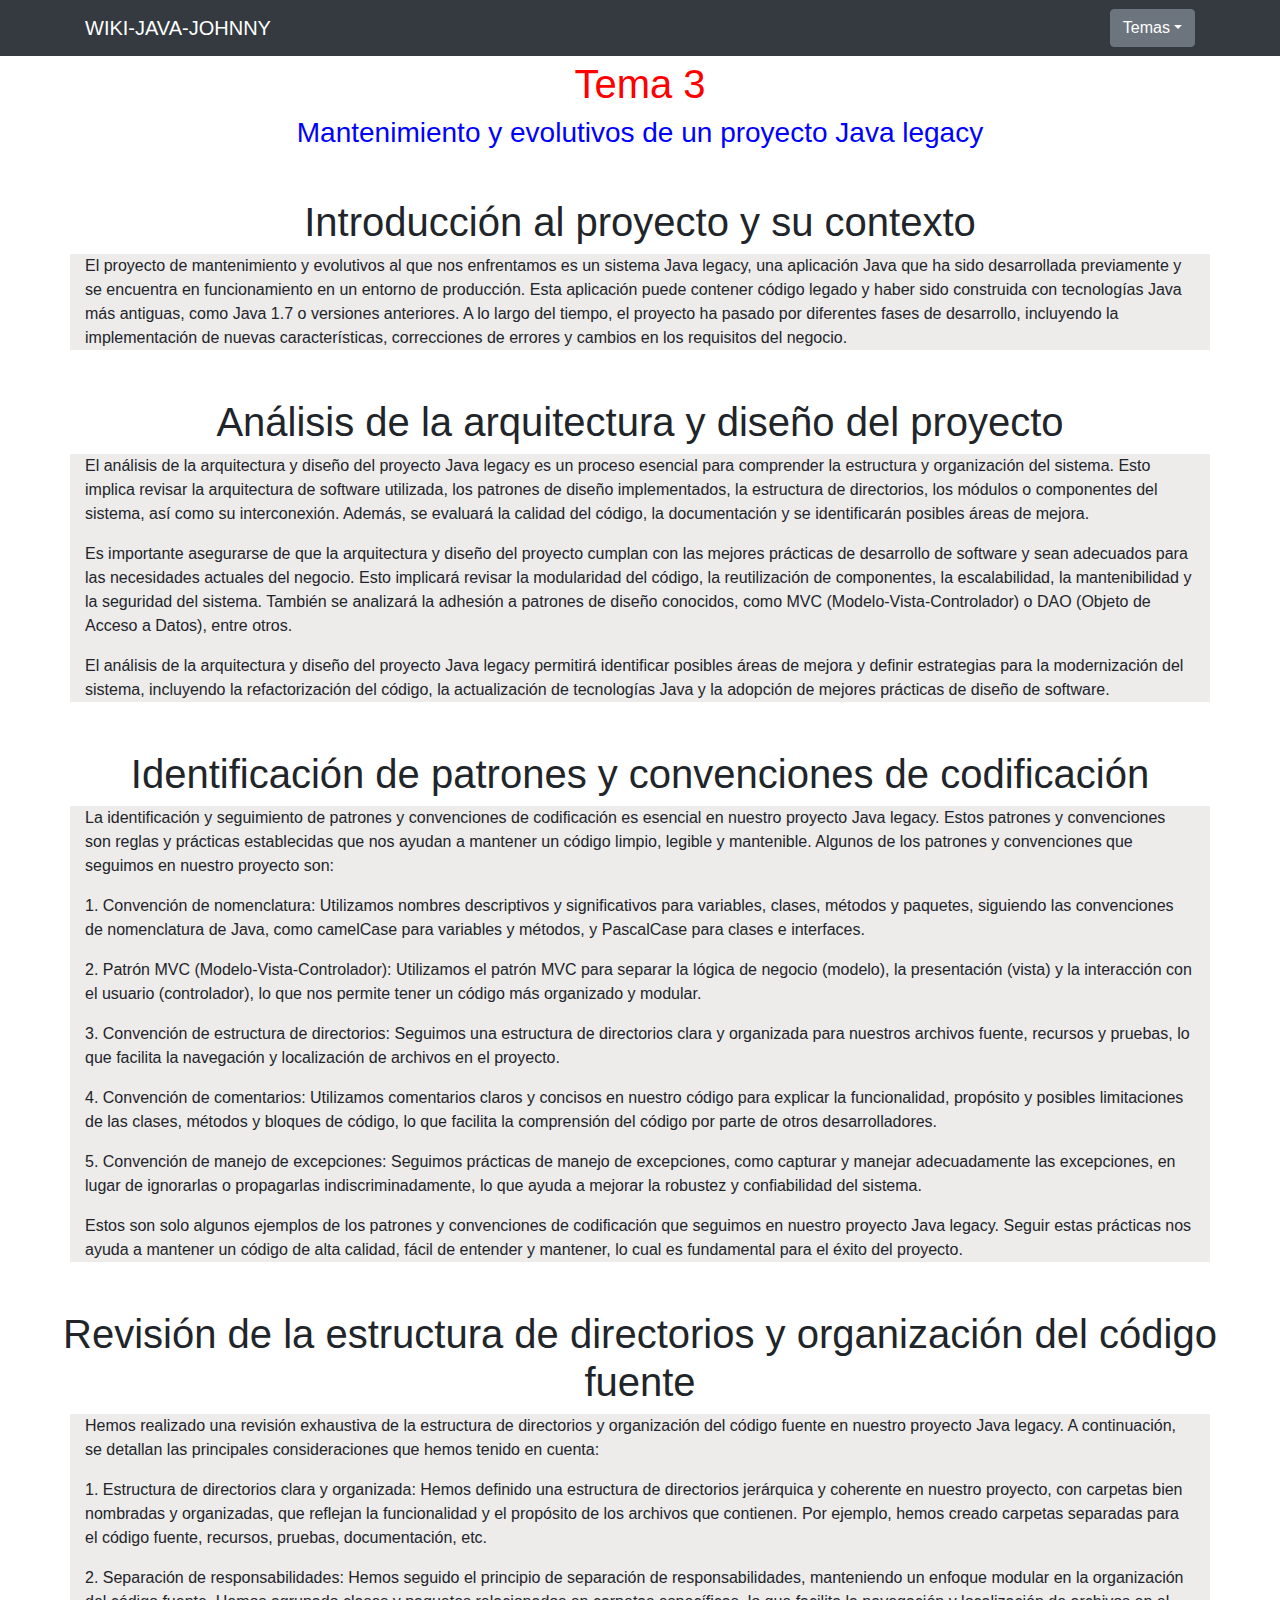
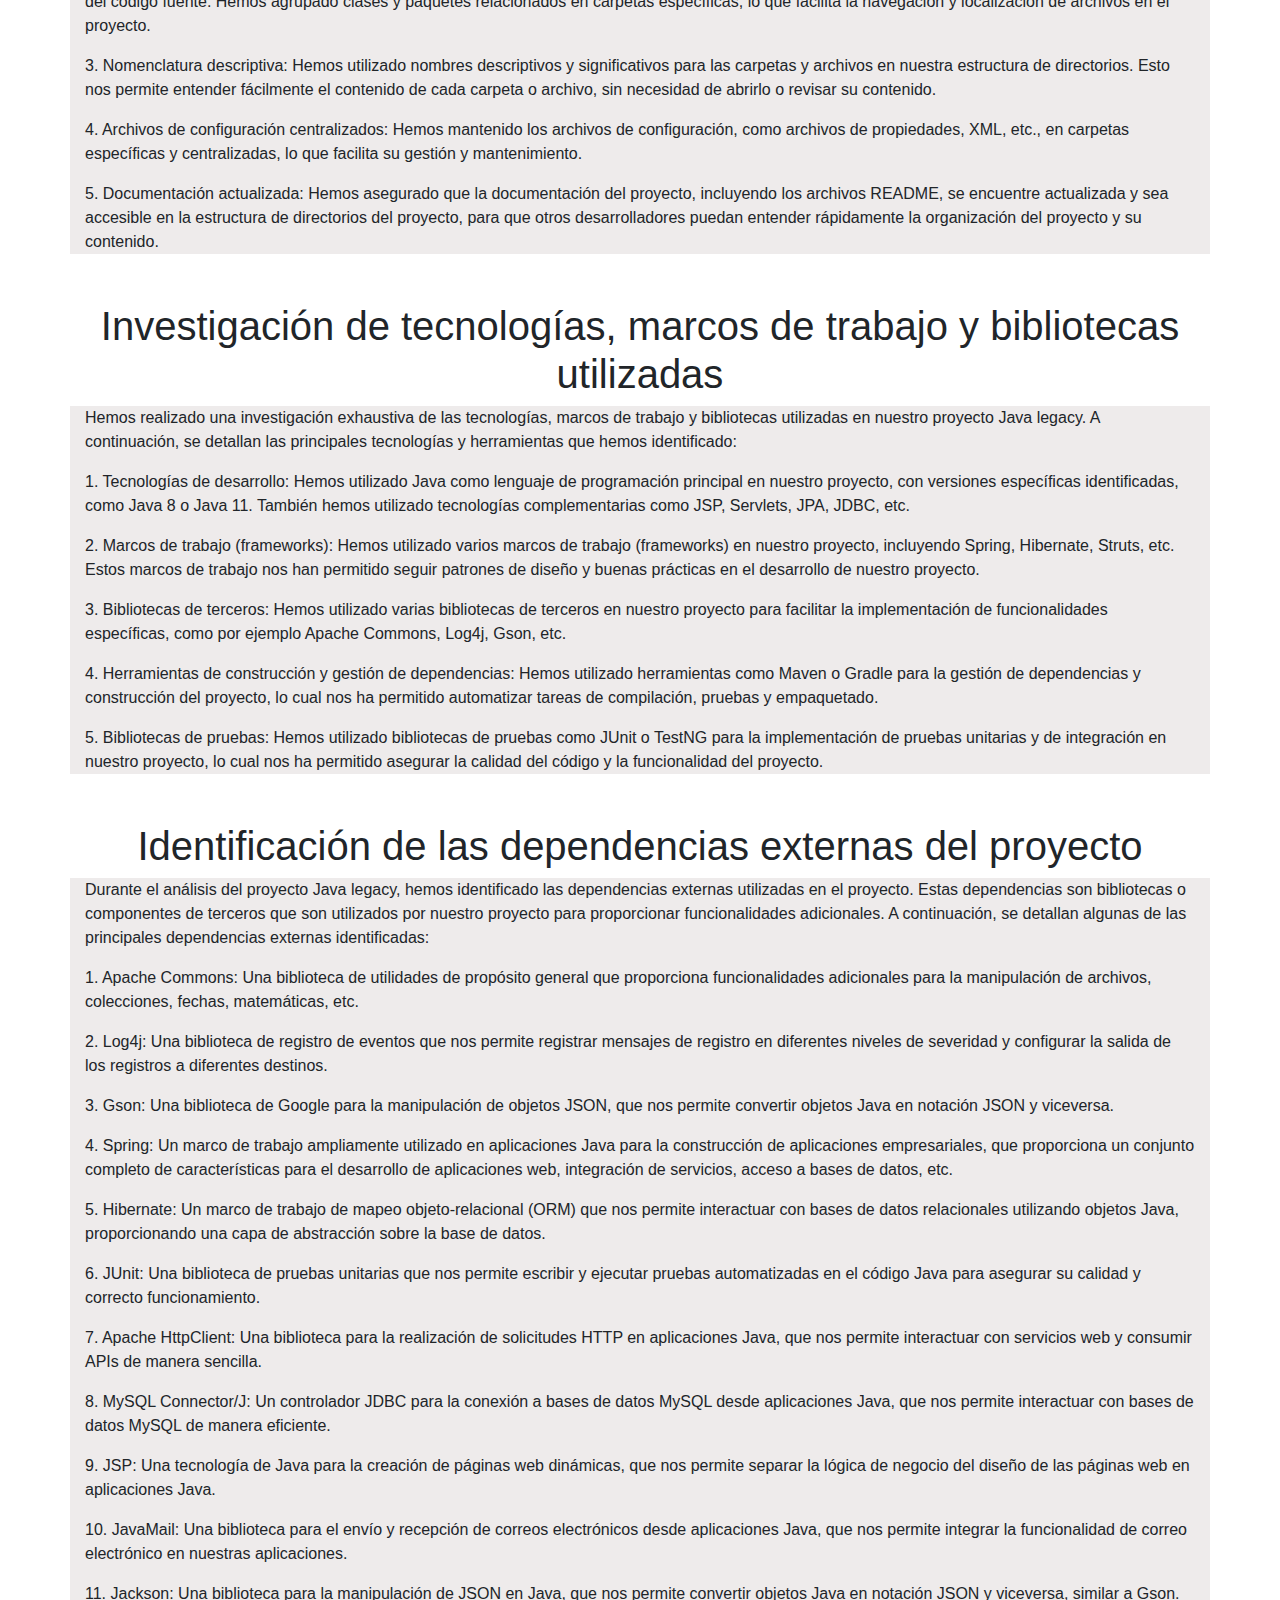
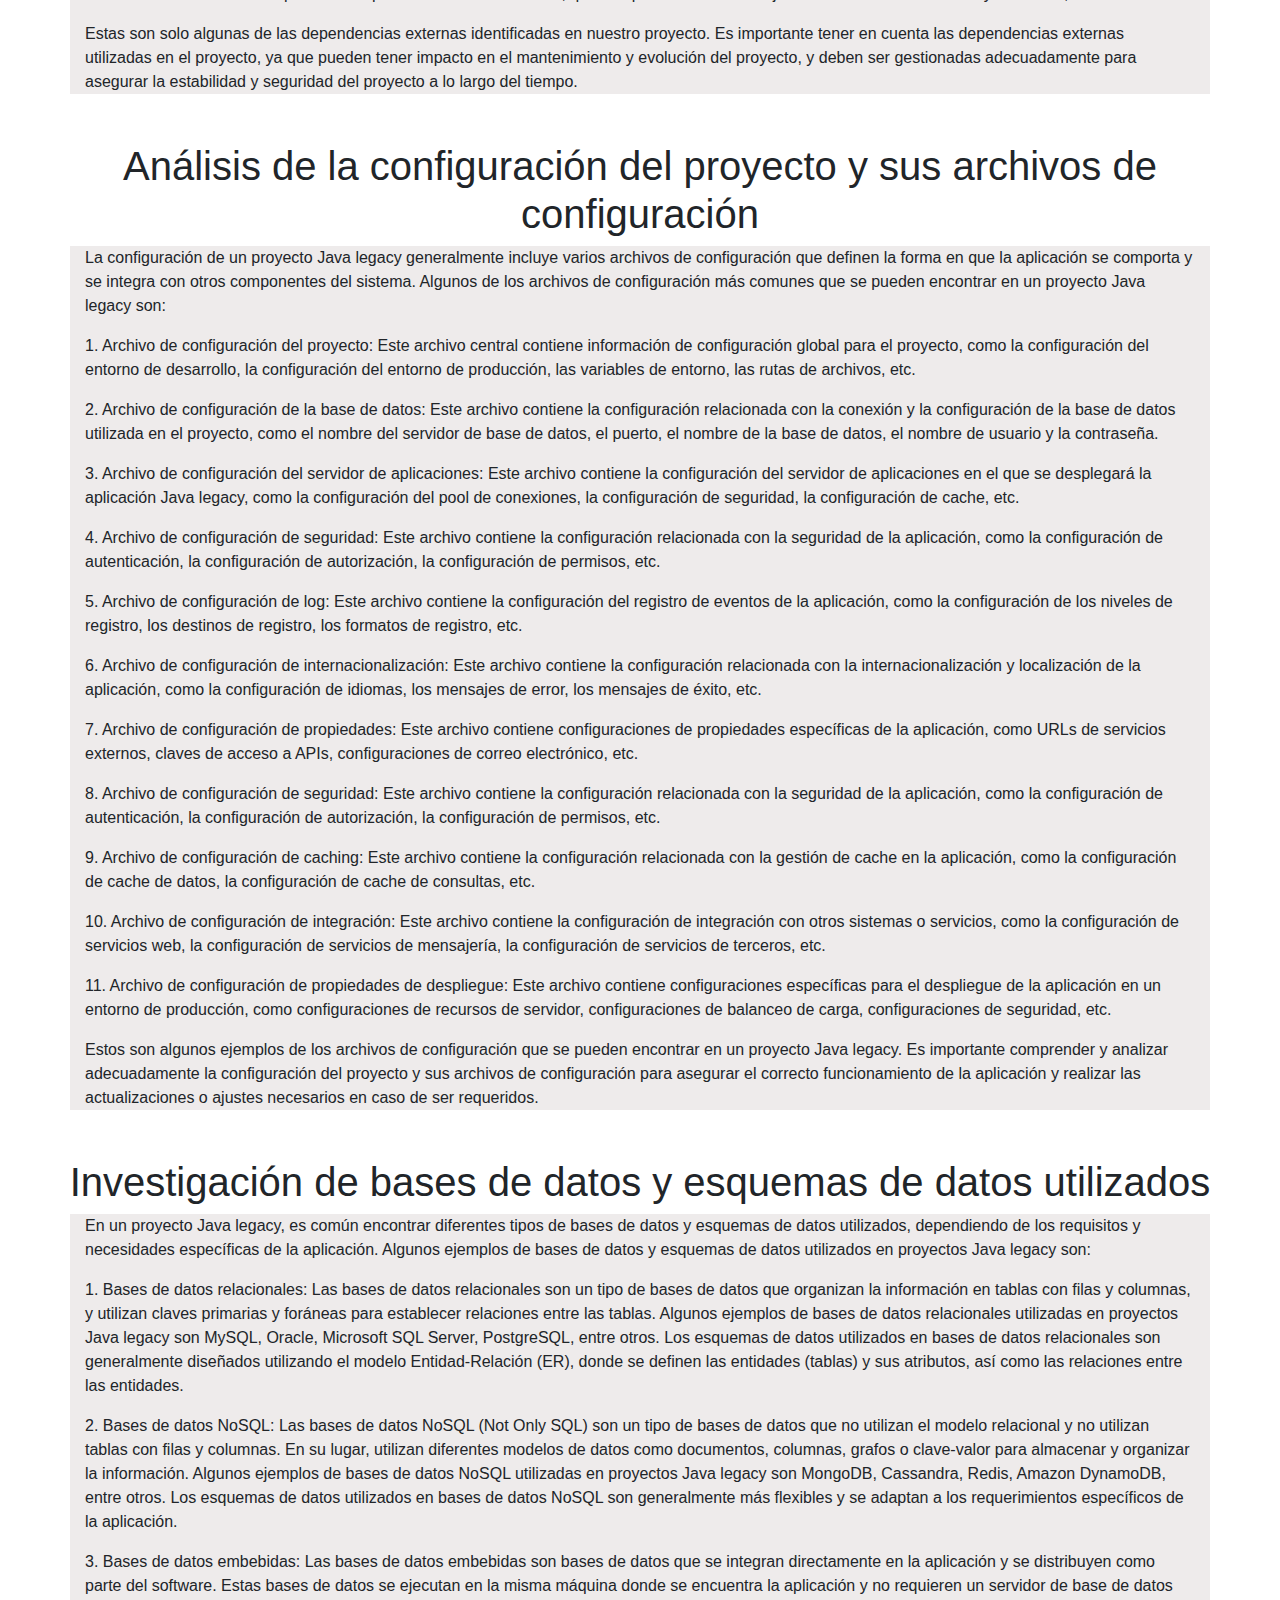
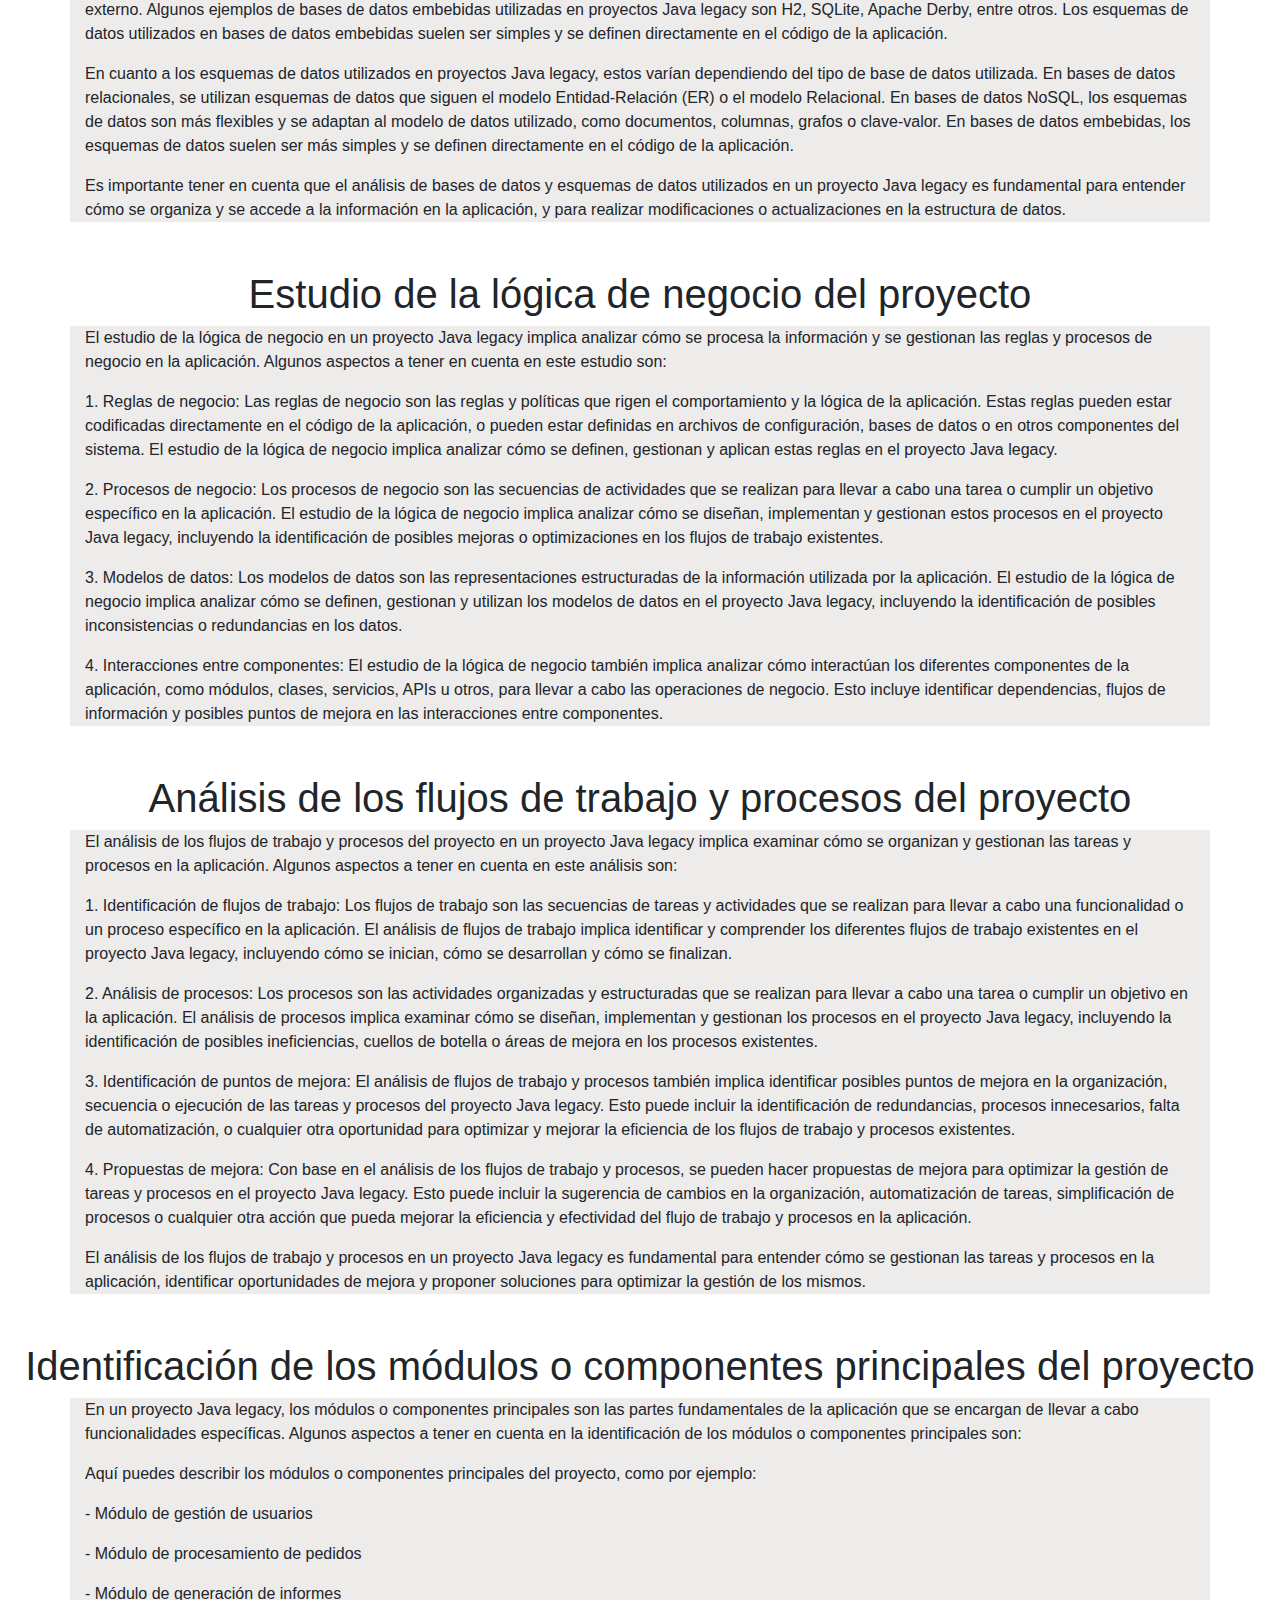
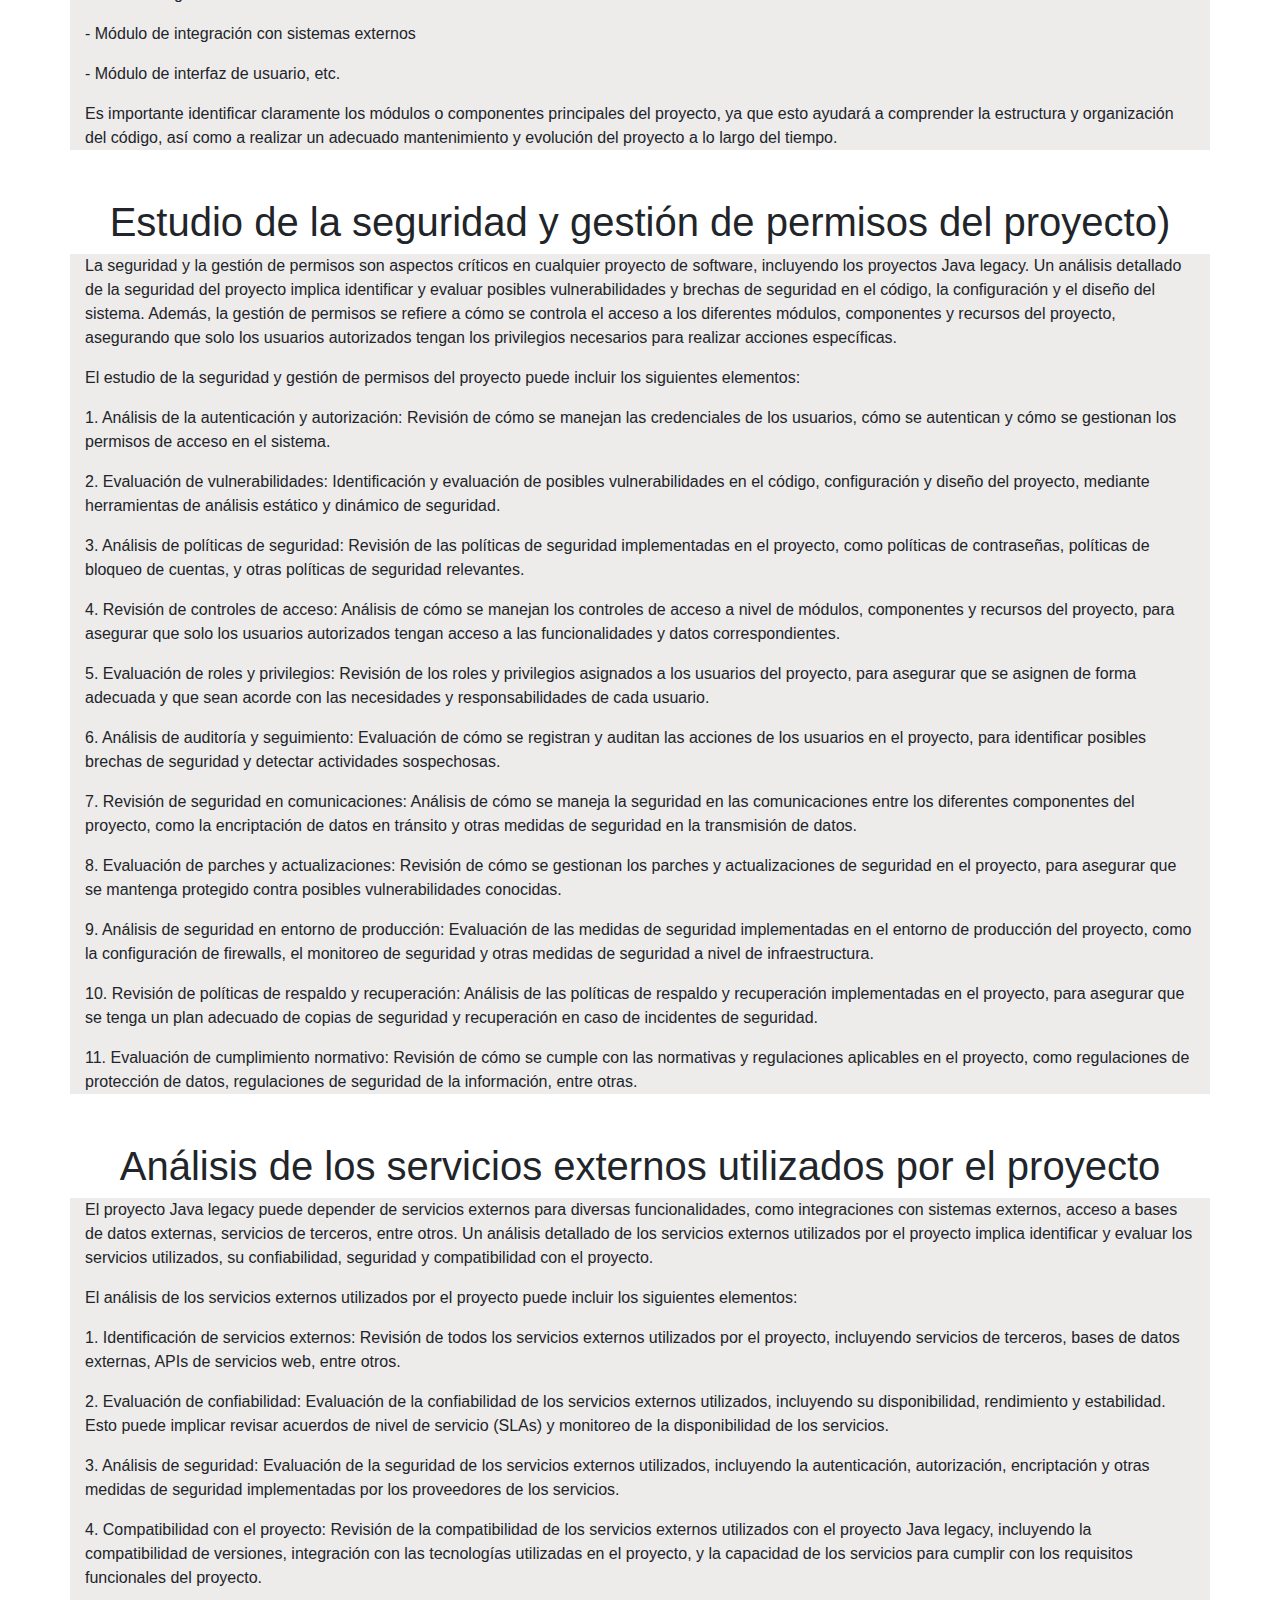
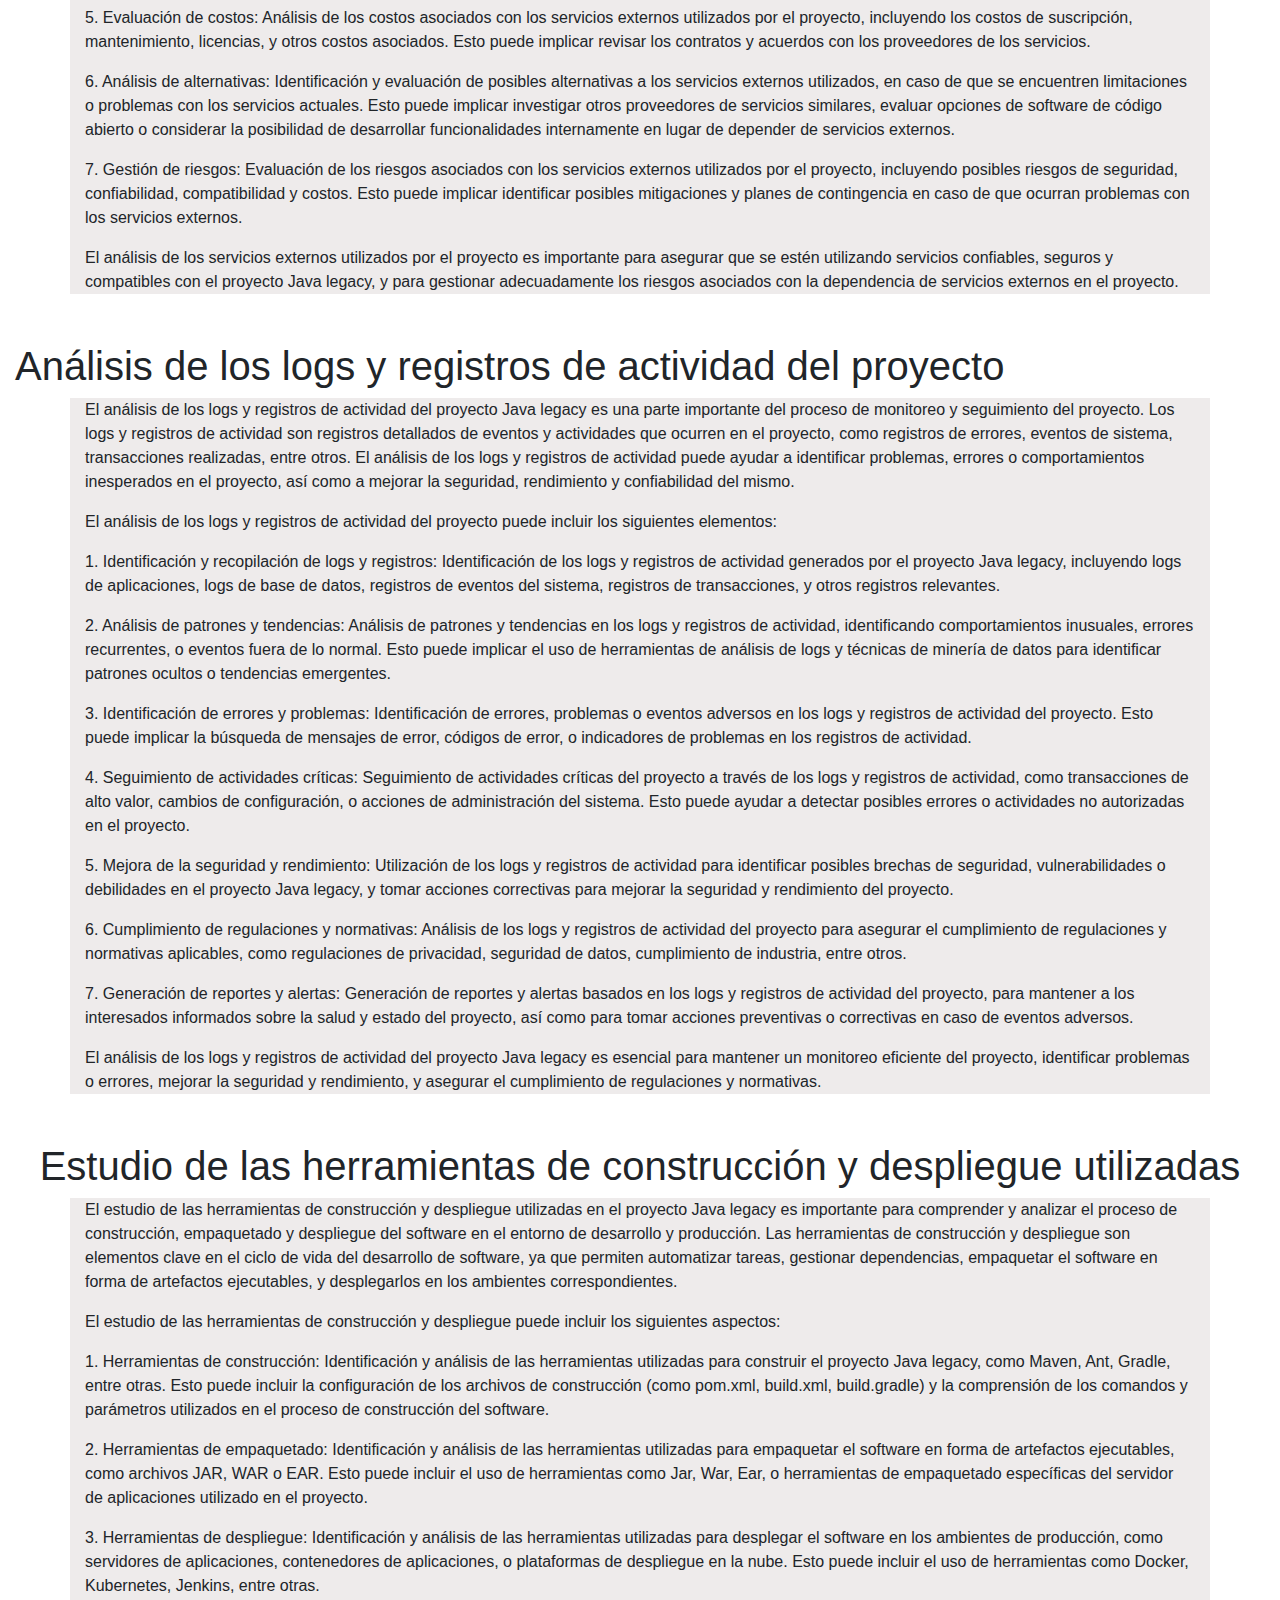
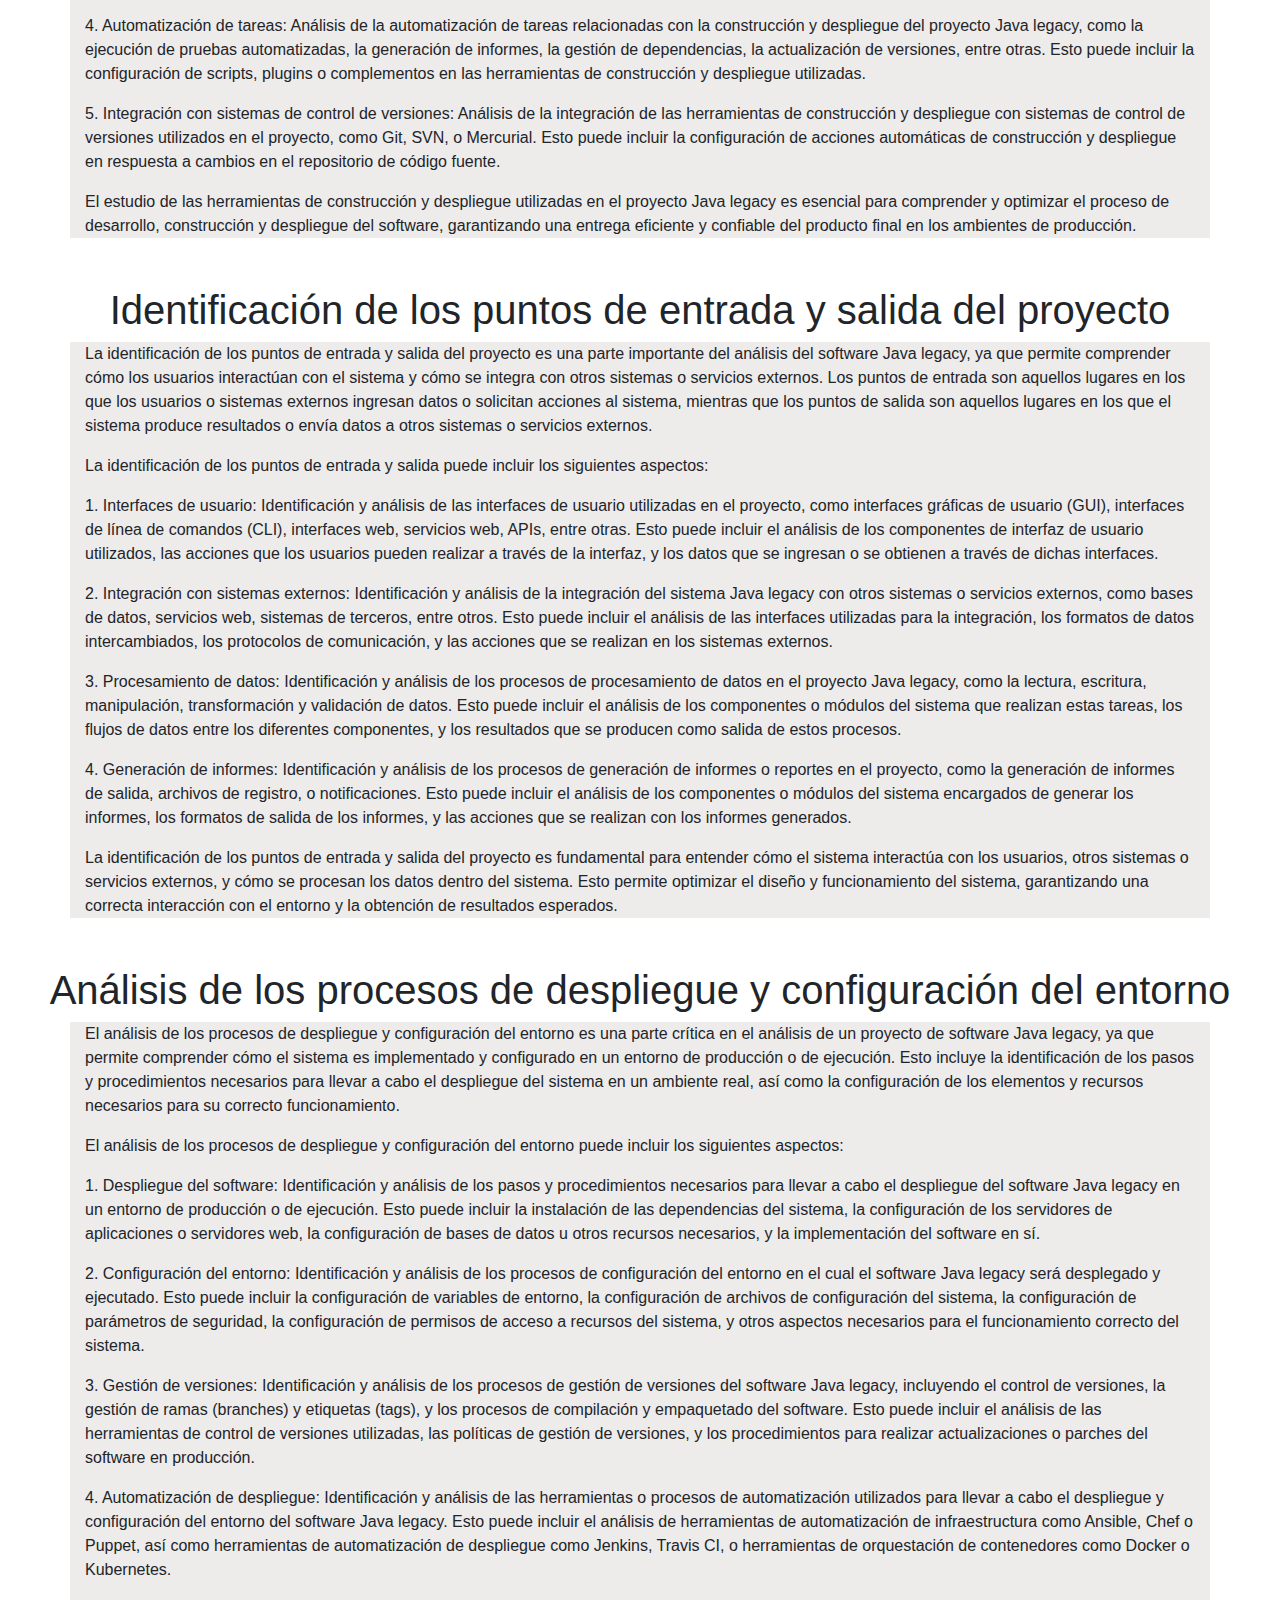
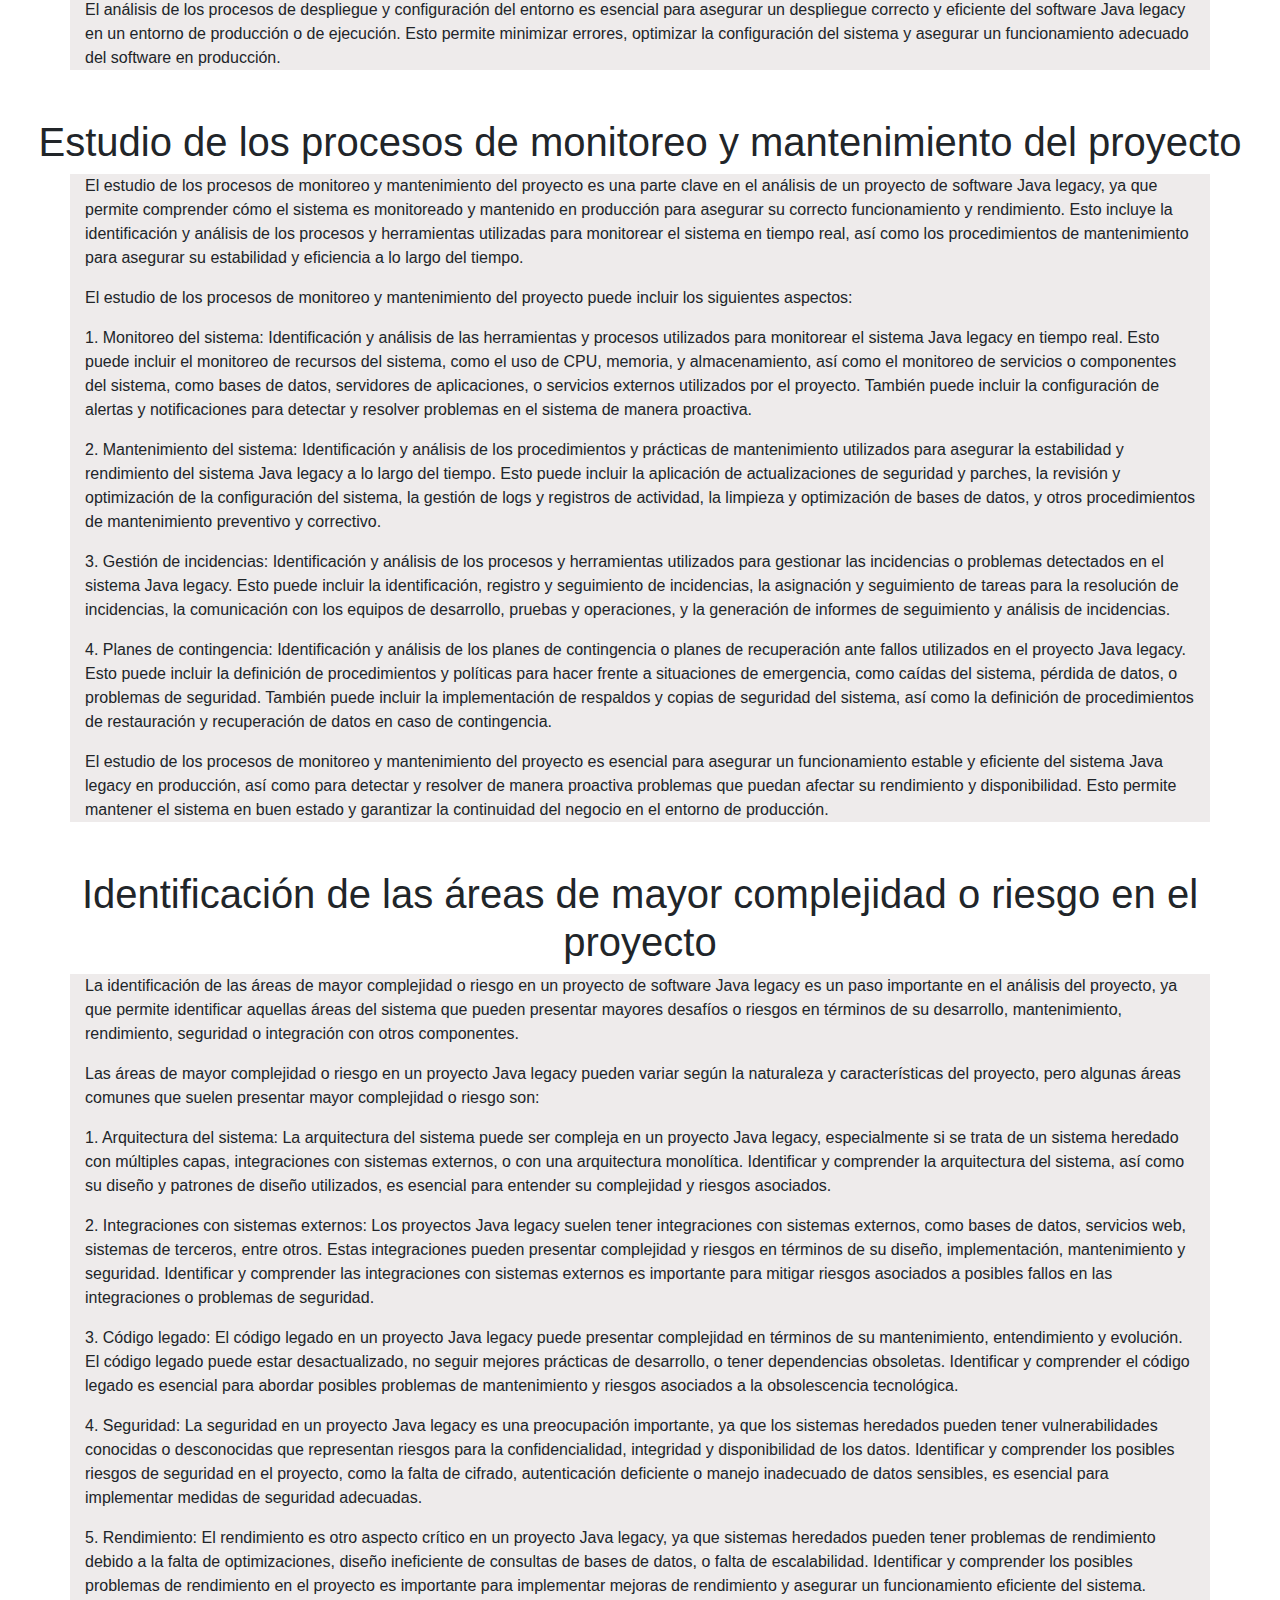
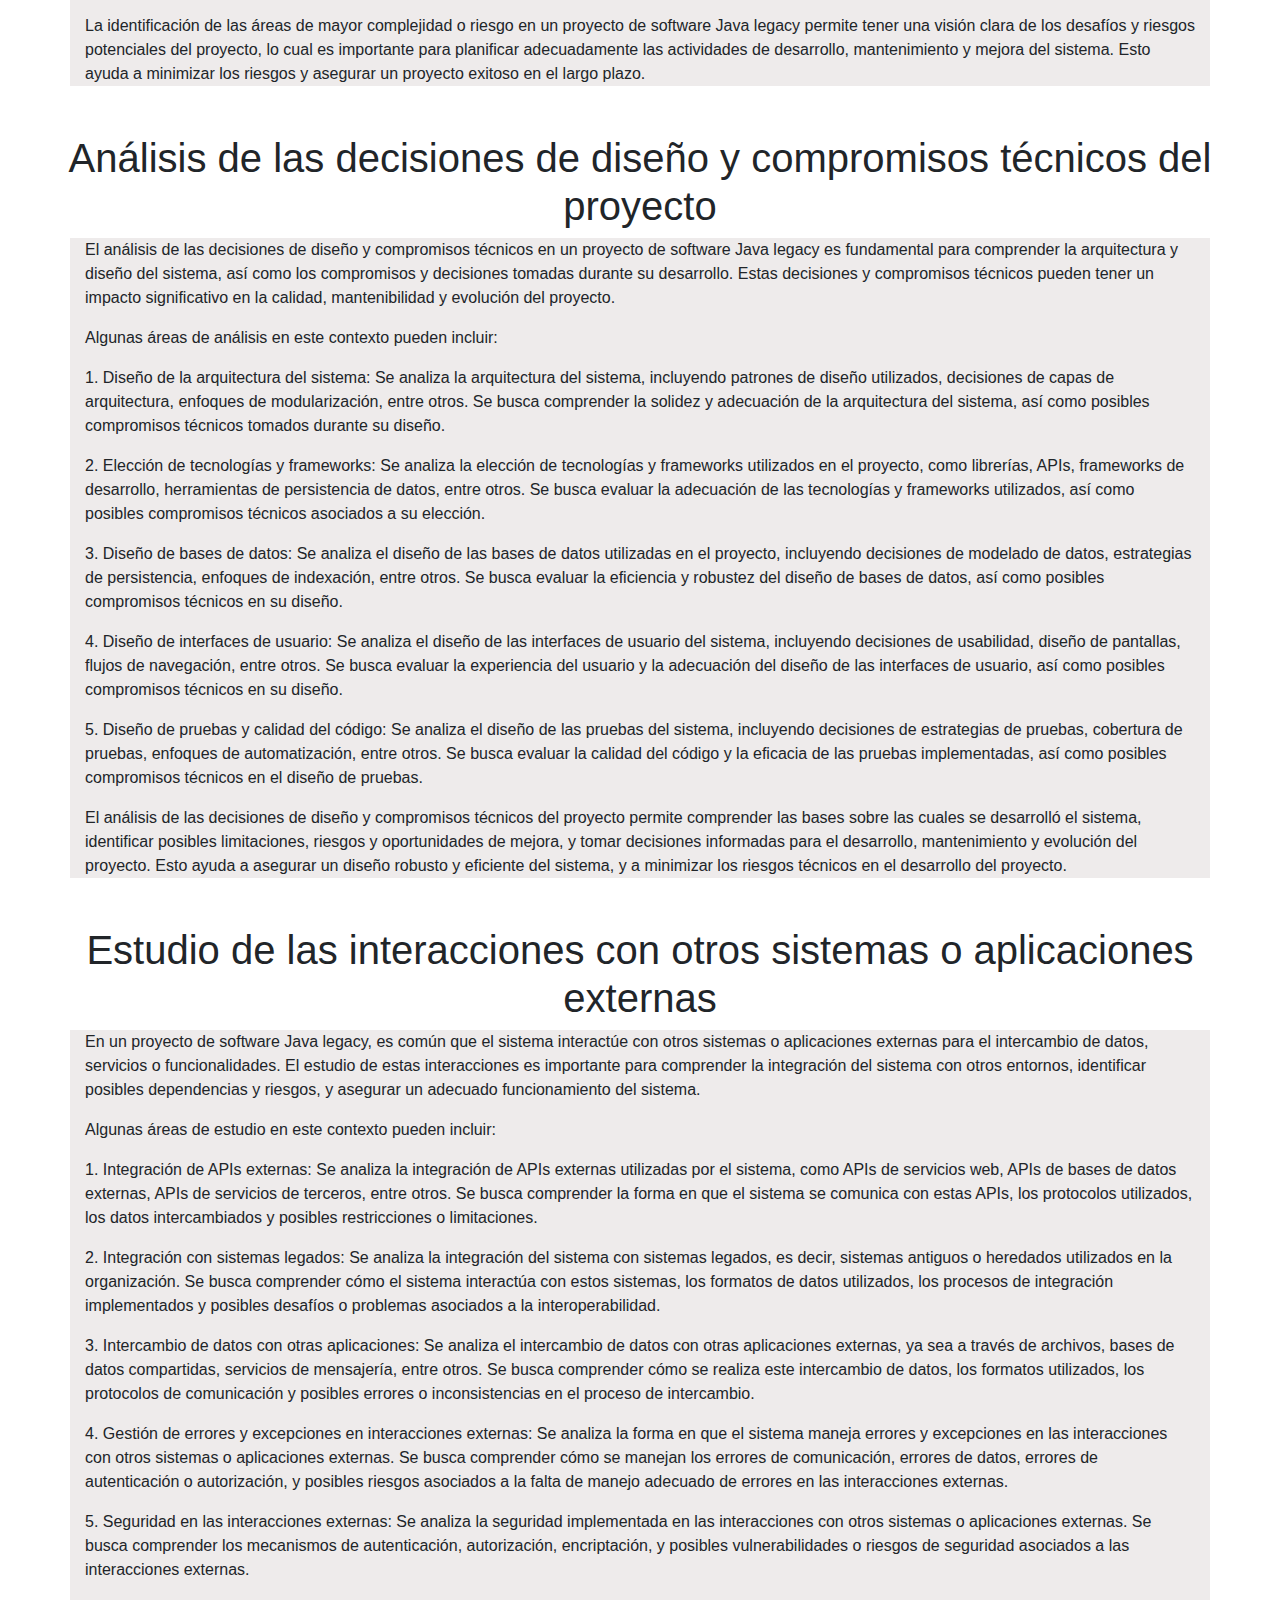
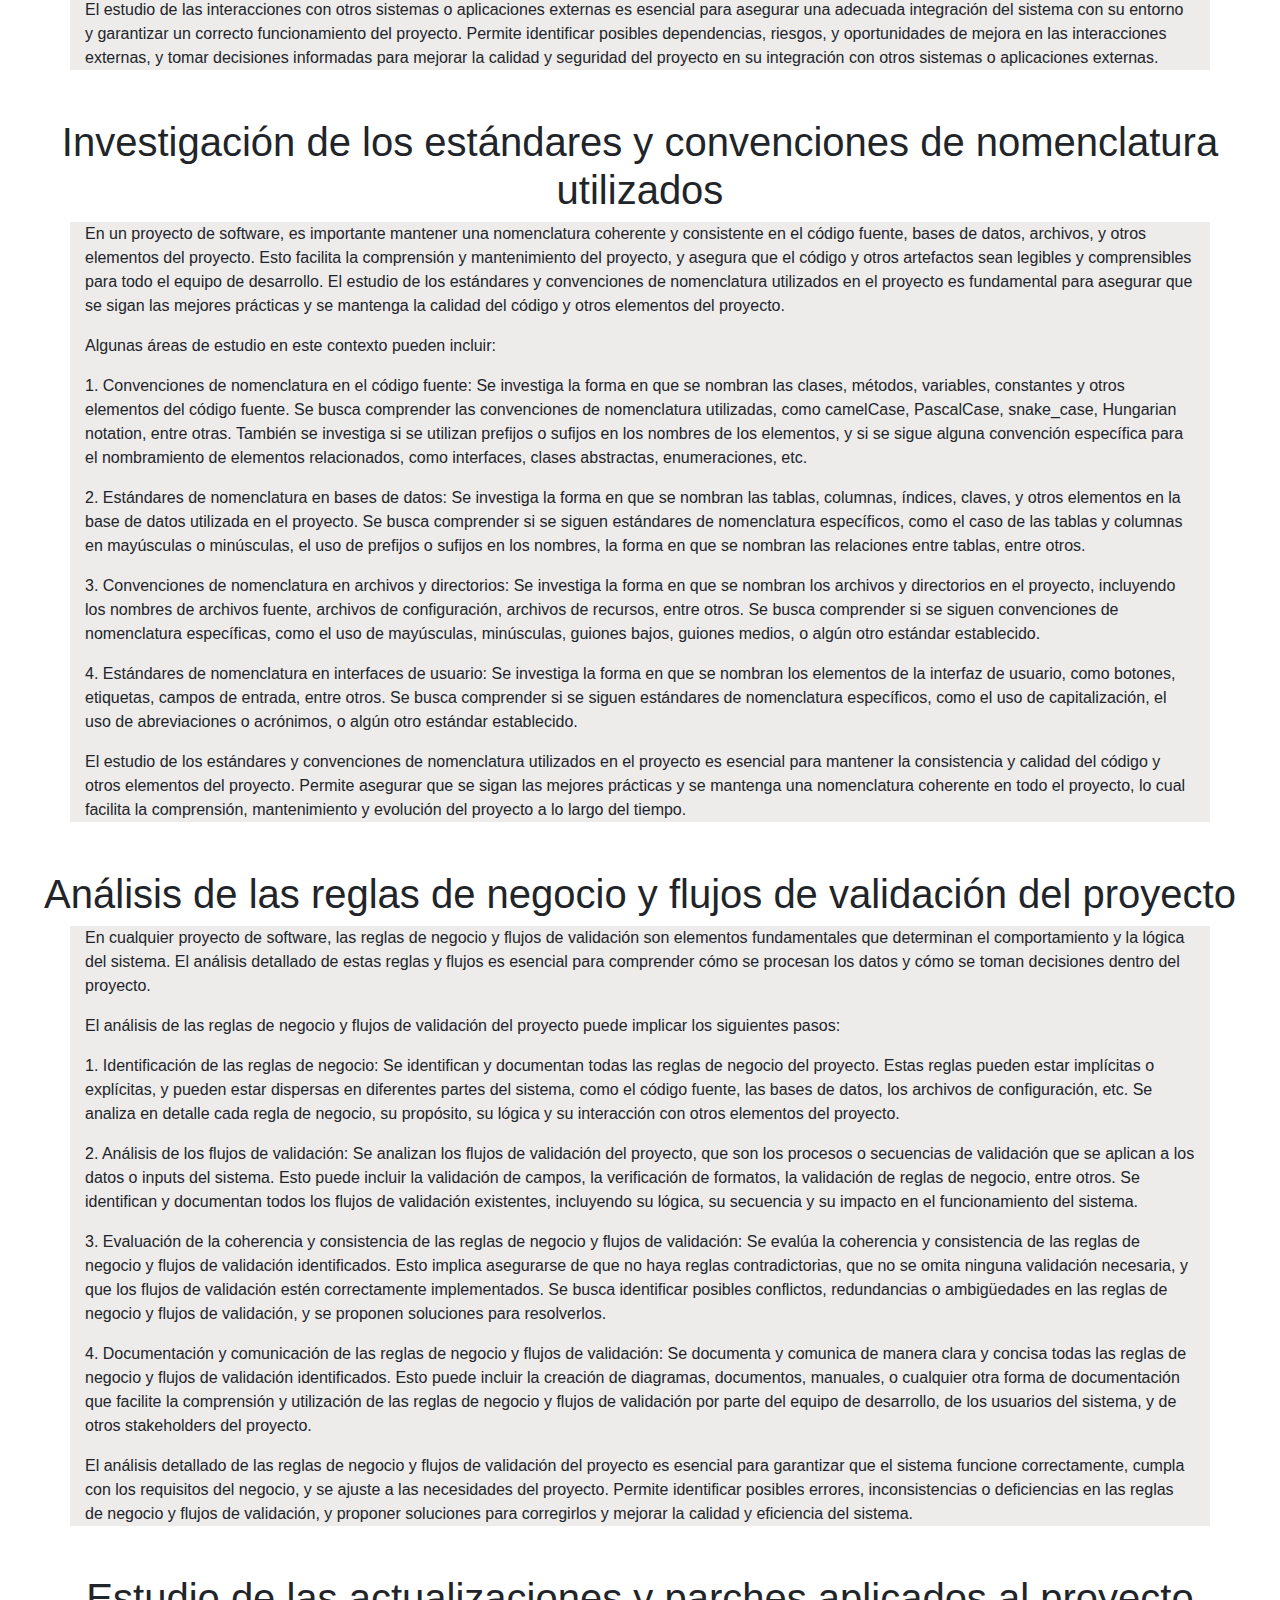
<file: public/wiki-tema3.html>
<!DOCTYPE html>
<html>
<head>
<meta charset="utf-8">
<title>Test HTLML</title>
<link rel="stylesheet" href="css/styles.css" />
<link rel="stylesheet"
	href="https://cdn.jsdelivr.net/npm/bootstrap@4.0.0/dist/css/bootstrap.min.css"
	integrity="sha384-Gn5384xqQ1aoWXA+058RXPxPg6fy4IWvTNh0E263XmFcJlSAwiGgFAW/dAiS6JXm"
	crossorigin="anonymous" />
</head>
<body>




	<nav class="navbar navbar-expand-lg navbar-dark bg-dark fixed-top">
		<div class="container">
			<a class="navbar-brand" href="index.html">WIKI-JAVA-JOHNNY</a>

			<!-- Botón para el colapso del navbar en dispositivos móviles -->
			<button class="navbar-toggler" type="button" data-toggle="collapse"
				data-target="#navbarResponsive" aria-controls="navbarResponsive"
				aria-expanded="false" aria-label="Toggle navigation">
				<span class="navbar-toggler-icon"></span>
			</button>

			<div class="collapse navbar-collapse" id="navbarResponsive">



				<ul class="navbar-nav ml-auto">
					<div class="dropdown">
						<button class="btn btn-secondary dropdown-toggle" type="button"
							id="dropdownMenuButton" data-toggle="dropdown"
							aria-haspopup="true" aria-expanded="false">Temas</button>
						<div class="dropdown-menu" aria-labelledby="dropdownMenuButton">
							<a class="dropdown-item" href="wiki-tema1.html">Tema1</a> <a
								class="dropdown-item" href="wiki-tema2.html">Tema2</a> <a
								class="dropdown-item" href="wiki-tema3.html">Tema3</a> <a
								class="dropdown-item" href="wiki-tema4.html">Tema4</a> <a
								class="dropdown-item" href="wiki-tema5.html">Tema5</a> <a
								class="dropdown-item" href="wiki-tema6.html">Tema6</a> <a
								class="dropdown-item" href="wiki-tema7.html">Tema7</a> <a
								class="dropdown-item" href="wiki-tema8.html">Tema8</a> <a
								class="dropdown-item" href="wiki-tema9.html">Tema9</a> <a
								class="dropdown-item" href="wiki-tema10.html">Tema10</a>
						</div>
					</div>

				</ul>

			</div>
		</div>
	</nav>



	<div class="container-central-2 container-fluid ">

		<div class="contendor-texto-tema">
			<h1 class="texto-tema text-center">Tema 3</h1>
			<h3 class="texto-tema-h3 text-center">Mantenimiento y evolutivos
				de un proyecto Java legacy</h3>
		</div>

		<div class="enunciado-introduccion mt-5">
			<h1 class="text-center" id="h1-texto-enunciado">Introducción al
				proyecto y su contexto</h1>
		</div>

		<div class="container" style="background-color: #EEEBEB;">

			<p class="parrafo-texto">El proyecto de mantenimiento y
				evolutivos al que nos enfrentamos es un sistema Java legacy, una
				aplicación Java que ha sido desarrollada previamente y se encuentra
				en funcionamiento en un entorno de producción. Esta aplicación puede
				contener código legado y haber sido construida con tecnologías Java
				más antiguas, como Java 1.7 o versiones anteriores. A lo largo del
				tiempo, el proyecto ha pasado por diferentes fases de desarrollo,
				incluyendo la implementación de nuevas características, correcciones
				de errores y cambios en los requisitos del negocio.</p>


		</div>



		<div class="enunciado-introduccion mt-5">
			<h1 class="text-center" id="h1-texto-enunciado">Análisis de la
				arquitectura y diseño del proyecto</h1>
		</div>

		<div class="container" style="background-color: #EEEBEB;">

			<p>El análisis de la arquitectura y diseño del proyecto Java
				legacy es un proceso esencial para comprender la estructura y
				organización del sistema. Esto implica revisar la arquitectura de
				software utilizada, los patrones de diseño implementados, la
				estructura de directorios, los módulos o componentes del sistema,
				así como su interconexión. Además, se evaluará la calidad del
				código, la documentación y se identificarán posibles áreas de
				mejora.</p>

			<p>Es importante asegurarse de que la arquitectura y diseño del
				proyecto cumplan con las mejores prácticas de desarrollo de software
				y sean adecuados para las necesidades actuales del negocio. Esto
				implicará revisar la modularidad del código, la reutilización de
				componentes, la escalabilidad, la mantenibilidad y la seguridad del
				sistema. También se analizará la adhesión a patrones de diseño
				conocidos, como MVC (Modelo-Vista-Controlador) o DAO (Objeto de
				Acceso a Datos), entre otros.</p>

			<p>El análisis de la arquitectura y diseño del proyecto Java
				legacy permitirá identificar posibles áreas de mejora y definir
				estrategias para la modernización del sistema, incluyendo la
				refactorización del código, la actualización de tecnologías Java y
				la adopción de mejores prácticas de diseño de software.</p>






		</div>

		<div class="enunciado-introduccion mt-5">
			<h1 class="text-center" id="h1-texto-enunciado">Identificación
				de patrones y convenciones de codificación</h1>
		</div>

		<div class="container" style="background-color: #EEEBEB;">



			<p>La identificación y seguimiento de patrones y convenciones de
				codificación es esencial en nuestro proyecto Java legacy. Estos
				patrones y convenciones son reglas y prácticas establecidas que nos
				ayudan a mantener un código limpio, legible y mantenible. Algunos de
				los patrones y convenciones que seguimos en nuestro proyecto son:</p>

			<p>1. Convención de nomenclatura: Utilizamos nombres descriptivos
				y significativos para variables, clases, métodos y paquetes,
				siguiendo las convenciones de nomenclatura de Java, como camelCase
				para variables y métodos, y PascalCase para clases e interfaces.</p>

			<p>2. Patrón MVC (Modelo-Vista-Controlador): Utilizamos el patrón
				MVC para separar la lógica de negocio (modelo), la presentación
				(vista) y la interacción con el usuario (controlador), lo que nos
				permite tener un código más organizado y modular.</p>

			<p>3. Convención de estructura de directorios: Seguimos una
				estructura de directorios clara y organizada para nuestros archivos
				fuente, recursos y pruebas, lo que facilita la navegación y
				localización de archivos en el proyecto.</p>

			<p>4. Convención de comentarios: Utilizamos comentarios claros y
				concisos en nuestro código para explicar la funcionalidad, propósito
				y posibles limitaciones de las clases, métodos y bloques de código,
				lo que facilita la comprensión del código por parte de otros
				desarrolladores.</p>

			<p>5. Convención de manejo de excepciones: Seguimos prácticas de
				manejo de excepciones, como capturar y manejar adecuadamente las
				excepciones, en lugar de ignorarlas o propagarlas
				indiscriminadamente, lo que ayuda a mejorar la robustez y
				confiabilidad del sistema.</p>

			<p>Estos son solo algunos ejemplos de los patrones y convenciones
				de codificación que seguimos en nuestro proyecto Java legacy. Seguir
				estas prácticas nos ayuda a mantener un código de alta calidad,
				fácil de entender y mantener, lo cual es fundamental para el éxito
				del proyecto.</p>





		</div>


		<div class="enunciado-introduccion mt-5">
			<h1 class="text-center" id="h1-texto-enunciado">Revisión de la
				estructura de directorios y organización del código fuente</h1>
		</div>

		<div class="container" style="background-color: #EEEBEB;">




			<p>Hemos realizado una revisión exhaustiva de la estructura de
				directorios y organización del código fuente en nuestro proyecto
				Java legacy. A continuación, se detallan las principales
				consideraciones que hemos tenido en cuenta:</p>

			<p>1. Estructura de directorios clara y organizada: Hemos
				definido una estructura de directorios jerárquica y coherente en
				nuestro proyecto, con carpetas bien nombradas y organizadas, que
				reflejan la funcionalidad y el propósito de los archivos que
				contienen. Por ejemplo, hemos creado carpetas separadas para el
				código fuente, recursos, pruebas, documentación, etc.</p>

			<p>2. Separación de responsabilidades: Hemos seguido el principio
				de separación de responsabilidades, manteniendo un enfoque modular
				en la organización del código fuente. Hemos agrupado clases y
				paquetes relacionados en carpetas específicas, lo que facilita la
				navegación y localización de archivos en el proyecto.</p>

			<p>3. Nomenclatura descriptiva: Hemos utilizado nombres
				descriptivos y significativos para las carpetas y archivos en
				nuestra estructura de directorios. Esto nos permite entender
				fácilmente el contenido de cada carpeta o archivo, sin necesidad de
				abrirlo o revisar su contenido.</p>

			<p>4. Archivos de configuración centralizados: Hemos mantenido
				los archivos de configuración, como archivos de propiedades, XML,
				etc., en carpetas específicas y centralizadas, lo que facilita su
				gestión y mantenimiento.</p>

			<p>5. Documentación actualizada: Hemos asegurado que la
				documentación del proyecto, incluyendo los archivos README, se
				encuentre actualizada y sea accesible en la estructura de
				directorios del proyecto, para que otros desarrolladores puedan
				entender rápidamente la organización del proyecto y su contenido.</p>




		</div>

		<div class="enunciado-introduccion mt-5">
			<h1 class="text-center" id="h1-texto-enunciado">Investigación de
				tecnologías, marcos de trabajo y bibliotecas utilizadas</h1>
		</div>

		<div class="container" style="background-color: #EEEBEB;">


			<p>Hemos realizado una investigación exhaustiva de las
				tecnologías, marcos de trabajo y bibliotecas utilizadas en nuestro
				proyecto Java legacy. A continuación, se detallan las principales
				tecnologías y herramientas que hemos identificado:</p>

			<p>1. Tecnologías de desarrollo: Hemos utilizado Java como
				lenguaje de programación principal en nuestro proyecto, con
				versiones específicas identificadas, como Java 8 o Java 11. También
				hemos utilizado tecnologías complementarias como JSP, Servlets, JPA,
				JDBC, etc.</p>

			<p>2. Marcos de trabajo (frameworks): Hemos utilizado varios
				marcos de trabajo (frameworks) en nuestro proyecto, incluyendo
				Spring, Hibernate, Struts, etc. Estos marcos de trabajo nos han
				permitido seguir patrones de diseño y buenas prácticas en el
				desarrollo de nuestro proyecto.</p>

			<p>3. Bibliotecas de terceros: Hemos utilizado varias bibliotecas
				de terceros en nuestro proyecto para facilitar la implementación de
				funcionalidades específicas, como por ejemplo Apache Commons, Log4j,
				Gson, etc.</p>

			<p>4. Herramientas de construcción y gestión de dependencias:
				Hemos utilizado herramientas como Maven o Gradle para la gestión de
				dependencias y construcción del proyecto, lo cual nos ha permitido
				automatizar tareas de compilación, pruebas y empaquetado.</p>

			<p>5. Bibliotecas de pruebas: Hemos utilizado bibliotecas de
				pruebas como JUnit o TestNG para la implementación de pruebas
				unitarias y de integración en nuestro proyecto, lo cual nos ha
				permitido asegurar la calidad del código y la funcionalidad del
				proyecto.</p>




		</div>


		<div class="enunciado-introduccion mt-5">
			<h1 class="text-center" id="h1-texto-enunciado">Identificación
				de las dependencias externas del proyecto</h1>
		</div>

		<div class="container" style="background-color: #EEEBEB;">

			<p>Durante el análisis del proyecto Java legacy, hemos
				identificado las dependencias externas utilizadas en el proyecto.
				Estas dependencias son bibliotecas o componentes de terceros que son
				utilizados por nuestro proyecto para proporcionar funcionalidades
				adicionales. A continuación, se detallan algunas de las principales
				dependencias externas identificadas:</p>

			<p>1. Apache Commons: Una biblioteca de utilidades de propósito
				general que proporciona funcionalidades adicionales para la
				manipulación de archivos, colecciones, fechas, matemáticas, etc.</p>

			<p>2. Log4j: Una biblioteca de registro de eventos que nos
				permite registrar mensajes de registro en diferentes niveles de
				severidad y configurar la salida de los registros a diferentes
				destinos.</p>

			<p>3. Gson: Una biblioteca de Google para la manipulación de
				objetos JSON, que nos permite convertir objetos Java en notación
				JSON y viceversa.</p>

			<p>4. Spring: Un marco de trabajo ampliamente utilizado en
				aplicaciones Java para la construcción de aplicaciones
				empresariales, que proporciona un conjunto completo de
				características para el desarrollo de aplicaciones web, integración
				de servicios, acceso a bases de datos, etc.</p>

			<p>5. Hibernate: Un marco de trabajo de mapeo objeto-relacional
				(ORM) que nos permite interactuar con bases de datos relacionales
				utilizando objetos Java, proporcionando una capa de abstracción
				sobre la base de datos.</p>

			<p>6. JUnit: Una biblioteca de pruebas unitarias que nos permite
				escribir y ejecutar pruebas automatizadas en el código Java para
				asegurar su calidad y correcto funcionamiento.</p>

			<p>7. Apache HttpClient: Una biblioteca para la realización de
				solicitudes HTTP en aplicaciones Java, que nos permite interactuar
				con servicios web y consumir APIs de manera sencilla.</p>

			<p>8. MySQL Connector/J: Un controlador JDBC para la conexión a
				bases de datos MySQL desde aplicaciones Java, que nos permite
				interactuar con bases de datos MySQL de manera eficiente.</p>

			<p>9. JSP: Una tecnología de Java para la creación de páginas web
				dinámicas, que nos permite separar la lógica de negocio del diseño
				de las páginas web en aplicaciones Java.</p>

			<p>10. JavaMail: Una biblioteca para el envío y recepción de
				correos electrónicos desde aplicaciones Java, que nos permite
				integrar la funcionalidad de correo electrónico en nuestras
				aplicaciones.</p>

			<p>11. Jackson: Una biblioteca para la manipulación de JSON en
				Java, que nos permite convertir objetos Java en notación JSON y
				viceversa, similar a Gson.</p>

			<p>Estas son solo algunas de las dependencias externas
				identificadas en nuestro proyecto. Es importante tener en cuenta las
				dependencias externas utilizadas en el proyecto, ya que pueden tener
				impacto en el mantenimiento y evolución del proyecto, y deben ser
				gestionadas adecuadamente para asegurar la estabilidad y seguridad
				del proyecto a lo largo del tiempo.</p>



		</div>







		<div class="enunciado-introduccion mt-5">
			<h1 class="text-center" id="h1-texto-enunciado">Análisis de la
				configuración del proyecto y sus archivos de configuración</h1>
		</div>

		<div class="container" style="background-color: #EEEBEB;">


			<p>La configuración de un proyecto Java legacy generalmente
				incluye varios archivos de configuración que definen la forma en que
				la aplicación se comporta y se integra con otros componentes del
				sistema. Algunos de los archivos de configuración más comunes que se
				pueden encontrar en un proyecto Java legacy son:</p>

			<p>1. Archivo de configuración del proyecto: Este archivo central
				contiene información de configuración global para el proyecto, como
				la configuración del entorno de desarrollo, la configuración del
				entorno de producción, las variables de entorno, las rutas de
				archivos, etc.</p>

			<p>2. Archivo de configuración de la base de datos: Este archivo
				contiene la configuración relacionada con la conexión y la
				configuración de la base de datos utilizada en el proyecto, como el
				nombre del servidor de base de datos, el puerto, el nombre de la
				base de datos, el nombre de usuario y la contraseña.</p>

			<p>3. Archivo de configuración del servidor de aplicaciones: Este
				archivo contiene la configuración del servidor de aplicaciones en el
				que se desplegará la aplicación Java legacy, como la configuración
				del pool de conexiones, la configuración de seguridad, la
				configuración de cache, etc.</p>

			<p>4. Archivo de configuración de seguridad: Este archivo
				contiene la configuración relacionada con la seguridad de la
				aplicación, como la configuración de autenticación, la configuración
				de autorización, la configuración de permisos, etc.</p>

			<p>5. Archivo de configuración de log: Este archivo contiene la
				configuración del registro de eventos de la aplicación, como la
				configuración de los niveles de registro, los destinos de registro,
				los formatos de registro, etc.</p>

			<p>6. Archivo de configuración de internacionalización: Este
				archivo contiene la configuración relacionada con la
				internacionalización y localización de la aplicación, como la
				configuración de idiomas, los mensajes de error, los mensajes de
				éxito, etc.</p>

			<p>7. Archivo de configuración de propiedades: Este archivo
				contiene configuraciones de propiedades específicas de la
				aplicación, como URLs de servicios externos, claves de acceso a
				APIs, configuraciones de correo electrónico, etc.</p>

			<p>8. Archivo de configuración de seguridad: Este archivo
				contiene la configuración relacionada con la seguridad de la
				aplicación, como la configuración de autenticación, la configuración
				de autorización, la configuración de permisos, etc.</p>

			<p>9. Archivo de configuración de caching: Este archivo contiene
				la configuración relacionada con la gestión de cache en la
				aplicación, como la configuración de cache de datos, la
				configuración de cache de consultas, etc.</p>

			<p>10. Archivo de configuración de integración: Este archivo
				contiene la configuración de integración con otros sistemas o
				servicios, como la configuración de servicios web, la configuración
				de servicios de mensajería, la configuración de servicios de
				terceros, etc.</p>

			<p>11. Archivo de configuración de propiedades de despliegue:
				Este archivo contiene configuraciones específicas para el despliegue
				de la aplicación en un entorno de producción, como configuraciones
				de recursos de servidor, configuraciones de balanceo de carga,
				configuraciones de seguridad, etc.</p>

			<p>Estos son algunos ejemplos de los archivos de configuración
				que se pueden encontrar en un proyecto Java legacy. Es importante
				comprender y analizar adecuadamente la configuración del proyecto y
				sus archivos de configuración para asegurar el correcto
				funcionamiento de la aplicación y realizar las actualizaciones o
				ajustes necesarios en caso de ser requeridos.</p>




		</div>

		<div class="enunciado-introduccion mt-5">
			<h1 class="text-center" id="h1-texto-enunciado">Investigación de
				bases de datos y esquemas de datos utilizados</h1>
		</div>

		<div class="container" style="background-color: #EEEBEB;">

			<p>En un proyecto Java legacy, es común encontrar diferentes
				tipos de bases de datos y esquemas de datos utilizados, dependiendo
				de los requisitos y necesidades específicas de la aplicación.
				Algunos ejemplos de bases de datos y esquemas de datos utilizados en
				proyectos Java legacy son:</p>

			<p>1. Bases de datos relacionales: Las bases de datos
				relacionales son un tipo de bases de datos que organizan la
				información en tablas con filas y columnas, y utilizan claves
				primarias y foráneas para establecer relaciones entre las tablas.
				Algunos ejemplos de bases de datos relacionales utilizadas en
				proyectos Java legacy son MySQL, Oracle, Microsoft SQL Server,
				PostgreSQL, entre otros. Los esquemas de datos utilizados en bases
				de datos relacionales son generalmente diseñados utilizando el
				modelo Entidad-Relación (ER), donde se definen las entidades
				(tablas) y sus atributos, así como las relaciones entre las
				entidades.</p>

			<p>2. Bases de datos NoSQL: Las bases de datos NoSQL (Not Only
				SQL) son un tipo de bases de datos que no utilizan el modelo
				relacional y no utilizan tablas con filas y columnas. En su lugar,
				utilizan diferentes modelos de datos como documentos, columnas,
				grafos o clave-valor para almacenar y organizar la información.
				Algunos ejemplos de bases de datos NoSQL utilizadas en proyectos
				Java legacy son MongoDB, Cassandra, Redis, Amazon DynamoDB, entre
				otros. Los esquemas de datos utilizados en bases de datos NoSQL son
				generalmente más flexibles y se adaptan a los requerimientos
				específicos de la aplicación.</p>

			<p>3. Bases de datos embebidas: Las bases de datos embebidas son
				bases de datos que se integran directamente en la aplicación y se
				distribuyen como parte del software. Estas bases de datos se
				ejecutan en la misma máquina donde se encuentra la aplicación y no
				requieren un servidor de base de datos externo. Algunos ejemplos de
				bases de datos embebidas utilizadas en proyectos Java legacy son H2,
				SQLite, Apache Derby, entre otros. Los esquemas de datos utilizados
				en bases de datos embebidas suelen ser simples y se definen
				directamente en el código de la aplicación.</p>

			<p>En cuanto a los esquemas de datos utilizados en proyectos Java
				legacy, estos varían dependiendo del tipo de base de datos
				utilizada. En bases de datos relacionales, se utilizan esquemas de
				datos que siguen el modelo Entidad-Relación (ER) o el modelo
				Relacional. En bases de datos NoSQL, los esquemas de datos son más
				flexibles y se adaptan al modelo de datos utilizado, como
				documentos, columnas, grafos o clave-valor. En bases de datos
				embebidas, los esquemas de datos suelen ser más simples y se definen
				directamente en el código de la aplicación.</p>

			<p>Es importante tener en cuenta que el análisis de bases de
				datos y esquemas de datos utilizados en un proyecto Java legacy es
				fundamental para entender cómo se organiza y se accede a la
				información en la aplicación, y para realizar modificaciones o
				actualizaciones en la estructura de datos.</p>




		</div>


		<div class="enunciado-introduccion mt-5">
			<h1 class="text-center" id="h1-texto-enunciado">Estudio de la
				lógica de negocio del proyecto</h1>
		</div>

		<div class="container" style="background-color: #EEEBEB;">

			<p>El estudio de la lógica de negocio en un proyecto Java legacy
				implica analizar cómo se procesa la información y se gestionan las
				reglas y procesos de negocio en la aplicación. Algunos aspectos a
				tener en cuenta en este estudio son:</p>

			<p>1. Reglas de negocio: Las reglas de negocio son las reglas y
				políticas que rigen el comportamiento y la lógica de la aplicación.
				Estas reglas pueden estar codificadas directamente en el código de
				la aplicación, o pueden estar definidas en archivos de
				configuración, bases de datos o en otros componentes del sistema. El
				estudio de la lógica de negocio implica analizar cómo se definen,
				gestionan y aplican estas reglas en el proyecto Java legacy.</p>

			<p>2. Procesos de negocio: Los procesos de negocio son las
				secuencias de actividades que se realizan para llevar a cabo una
				tarea o cumplir un objetivo específico en la aplicación. El estudio
				de la lógica de negocio implica analizar cómo se diseñan,
				implementan y gestionan estos procesos en el proyecto Java legacy,
				incluyendo la identificación de posibles mejoras o optimizaciones en
				los flujos de trabajo existentes.</p>

			<p>3. Modelos de datos: Los modelos de datos son las
				representaciones estructuradas de la información utilizada por la
				aplicación. El estudio de la lógica de negocio implica analizar cómo
				se definen, gestionan y utilizan los modelos de datos en el proyecto
				Java legacy, incluyendo la identificación de posibles
				inconsistencias o redundancias en los datos.</p>

			<p>4. Interacciones entre componentes: El estudio de la lógica de
				negocio también implica analizar cómo interactúan los diferentes
				componentes de la aplicación, como módulos, clases, servicios, APIs
				u otros, para llevar a cabo las operaciones de negocio. Esto incluye
				identificar dependencias, flujos de información y posibles puntos de
				mejora en las interacciones entre componentes.</p>





		</div>

		<div class="enunciado-introduccion mt-5">
			<h1 class="text-center" id="h1-texto-enunciado">Análisis de los
				flujos de trabajo y procesos del proyecto</h1>
		</div>

		<div class="container" style="background-color: #EEEBEB;">

			<p>El análisis de los flujos de trabajo y procesos del proyecto
				en un proyecto Java legacy implica examinar cómo se organizan y
				gestionan las tareas y procesos en la aplicación. Algunos aspectos a
				tener en cuenta en este análisis son:</p>

			<p>1. Identificación de flujos de trabajo: Los flujos de trabajo
				son las secuencias de tareas y actividades que se realizan para
				llevar a cabo una funcionalidad o un proceso específico en la
				aplicación. El análisis de flujos de trabajo implica identificar y
				comprender los diferentes flujos de trabajo existentes en el
				proyecto Java legacy, incluyendo cómo se inician, cómo se
				desarrollan y cómo se finalizan.</p>

			<p>2. Análisis de procesos: Los procesos son las actividades
				organizadas y estructuradas que se realizan para llevar a cabo una
				tarea o cumplir un objetivo en la aplicación. El análisis de
				procesos implica examinar cómo se diseñan, implementan y gestionan
				los procesos en el proyecto Java legacy, incluyendo la
				identificación de posibles ineficiencias, cuellos de botella o áreas
				de mejora en los procesos existentes.</p>

			<p>3. Identificación de puntos de mejora: El análisis de flujos
				de trabajo y procesos también implica identificar posibles puntos de
				mejora en la organización, secuencia o ejecución de las tareas y
				procesos del proyecto Java legacy. Esto puede incluir la
				identificación de redundancias, procesos innecesarios, falta de
				automatización, o cualquier otra oportunidad para optimizar y
				mejorar la eficiencia de los flujos de trabajo y procesos
				existentes.</p>

			<p>4. Propuestas de mejora: Con base en el análisis de los flujos
				de trabajo y procesos, se pueden hacer propuestas de mejora para
				optimizar la gestión de tareas y procesos en el proyecto Java
				legacy. Esto puede incluir la sugerencia de cambios en la
				organización, automatización de tareas, simplificación de procesos o
				cualquier otra acción que pueda mejorar la eficiencia y efectividad
				del flujo de trabajo y procesos en la aplicación.</p>

			<p>El análisis de los flujos de trabajo y procesos en un proyecto
				Java legacy es fundamental para entender cómo se gestionan las
				tareas y procesos en la aplicación, identificar oportunidades de
				mejora y proponer soluciones para optimizar la gestión de los
				mismos.</p>




		</div>



		<div class="enunciado-introduccion mt-5">
			<h1 class="text-center" id="h1-texto-enunciado">Identificación
				de los módulos o componentes principales del proyecto</h1>
		</div>

		<div class="container" style="background-color: #EEEBEB;">



			<p>En un proyecto Java legacy, los módulos o componentes
				principales son las partes fundamentales de la aplicación que se
				encargan de llevar a cabo funcionalidades específicas. Algunos
				aspectos a tener en cuenta en la identificación de los módulos o
				componentes principales son:</p>

			<p>Aquí puedes describir los módulos o componentes principales
				del proyecto, como por ejemplo:</p>
			<p>- Módulo de gestión de usuarios</p>
			<p>- Módulo de procesamiento de pedidos</p>
			<p>- Módulo de generación de informes</p>
			<p>- Módulo de integración con sistemas externos</p>
			<p>- Módulo de interfaz de usuario, etc.</p>

			<p>Es importante identificar claramente los módulos o componentes
				principales del proyecto, ya que esto ayudará a comprender la
				estructura y organización del código, así como a realizar un
				adecuado mantenimiento y evolución del proyecto a lo largo del
				tiempo.</p>




		</div>



		<div class="enunciado-introduccion mt-5">
			<h1 class="text-center" id="h1-texto-enunciado">Estudio de la
				seguridad y gestión de permisos del proyecto)</h1>
		</div>

		<div class="container" style="background-color: #EEEBEB;">



			<p>La seguridad y la gestión de permisos son aspectos críticos en
				cualquier proyecto de software, incluyendo los proyectos Java
				legacy. Un análisis detallado de la seguridad del proyecto implica
				identificar y evaluar posibles vulnerabilidades y brechas de
				seguridad en el código, la configuración y el diseño del sistema.
				Además, la gestión de permisos se refiere a cómo se controla el
				acceso a los diferentes módulos, componentes y recursos del
				proyecto, asegurando que solo los usuarios autorizados tengan los
				privilegios necesarios para realizar acciones específicas.</p>

			<p>El estudio de la seguridad y gestión de permisos del proyecto
				puede incluir los siguientes elementos:</p>

			<p>1. Análisis de la autenticación y autorización: Revisión de
				cómo se manejan las credenciales de los usuarios, cómo se autentican
				y cómo se gestionan los permisos de acceso en el sistema.</p>

			<p>2. Evaluación de vulnerabilidades: Identificación y evaluación
				de posibles vulnerabilidades en el código, configuración y diseño
				del proyecto, mediante herramientas de análisis estático y dinámico
				de seguridad.</p>

			<p>3. Análisis de políticas de seguridad: Revisión de las
				políticas de seguridad implementadas en el proyecto, como políticas
				de contraseñas, políticas de bloqueo de cuentas, y otras políticas
				de seguridad relevantes.</p>

			<p>4. Revisión de controles de acceso: Análisis de cómo se
				manejan los controles de acceso a nivel de módulos, componentes y
				recursos del proyecto, para asegurar que solo los usuarios
				autorizados tengan acceso a las funcionalidades y datos
				correspondientes.</p>

			<p>5. Evaluación de roles y privilegios: Revisión de los roles y
				privilegios asignados a los usuarios del proyecto, para asegurar que
				se asignen de forma adecuada y que sean acorde con las necesidades y
				responsabilidades de cada usuario.</p>

			<p>6. Análisis de auditoría y seguimiento: Evaluación de cómo se
				registran y auditan las acciones de los usuarios en el proyecto,
				para identificar posibles brechas de seguridad y detectar
				actividades sospechosas.</p>

			<p>7. Revisión de seguridad en comunicaciones: Análisis de cómo
				se maneja la seguridad en las comunicaciones entre los diferentes
				componentes del proyecto, como la encriptación de datos en tránsito
				y otras medidas de seguridad en la transmisión de datos.</p>

			<p>8. Evaluación de parches y actualizaciones: Revisión de cómo
				se gestionan los parches y actualizaciones de seguridad en el
				proyecto, para asegurar que se mantenga protegido contra posibles
				vulnerabilidades conocidas.</p>

			<p>9. Análisis de seguridad en entorno de producción: Evaluación
				de las medidas de seguridad implementadas en el entorno de
				producción del proyecto, como la configuración de firewalls, el
				monitoreo de seguridad y otras medidas de seguridad a nivel de
				infraestructura.</p>

			<p>10. Revisión de políticas de respaldo y recuperación: Análisis
				de las políticas de respaldo y recuperación implementadas en el
				proyecto, para asegurar que se tenga un plan adecuado de copias de
				seguridad y recuperación en caso de incidentes de seguridad.</p>

			<p>11. Evaluación de cumplimiento normativo: Revisión de cómo se
				cumple con las normativas y regulaciones aplicables en el proyecto,
				como regulaciones de protección de datos, regulaciones de seguridad
				de la información, entre otras.</p>




		</div>



		<div class="enunciado-introduccion mt-5">
			<h1 class="text-center" id="h1-texto-enunciado">Análisis de los
				servicios externos utilizados por el proyecto</h1>
		</div>

		<div class="container" style="background-color: #EEEBEB;">

			<p>El proyecto Java legacy puede depender de servicios externos
				para diversas funcionalidades, como integraciones con sistemas
				externos, acceso a bases de datos externas, servicios de terceros,
				entre otros. Un análisis detallado de los servicios externos
				utilizados por el proyecto implica identificar y evaluar los
				servicios utilizados, su confiabilidad, seguridad y compatibilidad
				con el proyecto.</p>

			<p>El análisis de los servicios externos utilizados por el
				proyecto puede incluir los siguientes elementos:</p>

			<p>1. Identificación de servicios externos: Revisión de todos los
				servicios externos utilizados por el proyecto, incluyendo servicios
				de terceros, bases de datos externas, APIs de servicios web, entre
				otros.</p>

			<p>2. Evaluación de confiabilidad: Evaluación de la confiabilidad
				de los servicios externos utilizados, incluyendo su disponibilidad,
				rendimiento y estabilidad. Esto puede implicar revisar acuerdos de
				nivel de servicio (SLAs) y monitoreo de la disponibilidad de los
				servicios.</p>

			<p>3. Análisis de seguridad: Evaluación de la seguridad de los
				servicios externos utilizados, incluyendo la autenticación,
				autorización, encriptación y otras medidas de seguridad
				implementadas por los proveedores de los servicios.</p>

			<p>4. Compatibilidad con el proyecto: Revisión de la
				compatibilidad de los servicios externos utilizados con el proyecto
				Java legacy, incluyendo la compatibilidad de versiones, integración
				con las tecnologías utilizadas en el proyecto, y la capacidad de los
				servicios para cumplir con los requisitos funcionales del proyecto.</p>

			<p>5. Evaluación de costos: Análisis de los costos asociados con
				los servicios externos utilizados por el proyecto, incluyendo los
				costos de suscripción, mantenimiento, licencias, y otros costos
				asociados. Esto puede implicar revisar los contratos y acuerdos con
				los proveedores de los servicios.</p>

			<p>6. Análisis de alternativas: Identificación y evaluación de
				posibles alternativas a los servicios externos utilizados, en caso
				de que se encuentren limitaciones o problemas con los servicios
				actuales. Esto puede implicar investigar otros proveedores de
				servicios similares, evaluar opciones de software de código abierto
				o considerar la posibilidad de desarrollar funcionalidades
				internamente en lugar de depender de servicios externos.</p>

			<p>7. Gestión de riesgos: Evaluación de los riesgos asociados con
				los servicios externos utilizados por el proyecto, incluyendo
				posibles riesgos de seguridad, confiabilidad, compatibilidad y
				costos. Esto puede implicar identificar posibles mitigaciones y
				planes de contingencia en caso de que ocurran problemas con los
				servicios externos.</p>

			<p>El análisis de los servicios externos utilizados por el
				proyecto es importante para asegurar que se estén utilizando
				servicios confiables, seguros y compatibles con el proyecto Java
				legacy, y para gestionar adecuadamente los riesgos asociados con la
				dependencia de servicios externos en el proyecto.</p>




		</div>



		<div class="enunciado-introduccion mt-5">
			<h1 class="" id="h1-texto-enunciado">Análisis de los logs y
				registros de actividad del proyecto</h1>
		</div>

		<div class="container" style="background-color: #EEEBEB;">

			<p>El análisis de los logs y registros de actividad del proyecto
				Java legacy es una parte importante del proceso de monitoreo y
				seguimiento del proyecto. Los logs y registros de actividad son
				registros detallados de eventos y actividades que ocurren en el
				proyecto, como registros de errores, eventos de sistema,
				transacciones realizadas, entre otros. El análisis de los logs y
				registros de actividad puede ayudar a identificar problemas, errores
				o comportamientos inesperados en el proyecto, así como a mejorar la
				seguridad, rendimiento y confiabilidad del mismo.</p>

			<p>El análisis de los logs y registros de actividad del proyecto
				puede incluir los siguientes elementos:</p>

			<p>1. Identificación y recopilación de logs y registros:
				Identificación de los logs y registros de actividad generados por el
				proyecto Java legacy, incluyendo logs de aplicaciones, logs de base
				de datos, registros de eventos del sistema, registros de
				transacciones, y otros registros relevantes.</p>

			<p>2. Análisis de patrones y tendencias: Análisis de patrones y
				tendencias en los logs y registros de actividad, identificando
				comportamientos inusuales, errores recurrentes, o eventos fuera de
				lo normal. Esto puede implicar el uso de herramientas de análisis de
				logs y técnicas de minería de datos para identificar patrones
				ocultos o tendencias emergentes.</p>

			<p>3. Identificación de errores y problemas: Identificación de
				errores, problemas o eventos adversos en los logs y registros de
				actividad del proyecto. Esto puede implicar la búsqueda de mensajes
				de error, códigos de error, o indicadores de problemas en los
				registros de actividad.</p>

			<p>4. Seguimiento de actividades críticas: Seguimiento de
				actividades críticas del proyecto a través de los logs y registros
				de actividad, como transacciones de alto valor, cambios de
				configuración, o acciones de administración del sistema. Esto puede
				ayudar a detectar posibles errores o actividades no autorizadas en
				el proyecto.</p>

			<p>5. Mejora de la seguridad y rendimiento: Utilización de los
				logs y registros de actividad para identificar posibles brechas de
				seguridad, vulnerabilidades o debilidades en el proyecto Java
				legacy, y tomar acciones correctivas para mejorar la seguridad y
				rendimiento del proyecto.</p>

			<p>6. Cumplimiento de regulaciones y normativas: Análisis de los
				logs y registros de actividad del proyecto para asegurar el
				cumplimiento de regulaciones y normativas aplicables, como
				regulaciones de privacidad, seguridad de datos, cumplimiento de
				industria, entre otros.</p>

			<p>7. Generación de reportes y alertas: Generación de reportes y
				alertas basados en los logs y registros de actividad del proyecto,
				para mantener a los interesados informados sobre la salud y estado
				del proyecto, así como para tomar acciones preventivas o correctivas
				en caso de eventos adversos.</p>

			<p>El análisis de los logs y registros de actividad del proyecto
				Java legacy es esencial para mantener un monitoreo eficiente del
				proyecto, identificar problemas o errores, mejorar la seguridad y
				rendimiento, y asegurar el cumplimiento de regulaciones y
				normativas.</p>





		</div>




		<div class="enunciado-introduccion mt-5">
			<h1 class="text-center" id="h1-texto-enunciado">Estudio de las
				herramientas de construcción y despliegue utilizadas</h1>
		</div>

		<div class="container" style="background-color: #EEEBEB;">


			<p>El estudio de las herramientas de construcción y despliegue
				utilizadas en el proyecto Java legacy es importante para comprender
				y analizar el proceso de construcción, empaquetado y despliegue del
				software en el entorno de desarrollo y producción. Las herramientas
				de construcción y despliegue son elementos clave en el ciclo de vida
				del desarrollo de software, ya que permiten automatizar tareas,
				gestionar dependencias, empaquetar el software en forma de
				artefactos ejecutables, y desplegarlos en los ambientes
				correspondientes.</p>

			<p>El estudio de las herramientas de construcción y despliegue
				puede incluir los siguientes aspectos:</p>

			<p>1. Herramientas de construcción: Identificación y análisis de
				las herramientas utilizadas para construir el proyecto Java legacy,
				como Maven, Ant, Gradle, entre otras. Esto puede incluir la
				configuración de los archivos de construcción (como pom.xml,
				build.xml, build.gradle) y la comprensión de los comandos y
				parámetros utilizados en el proceso de construcción del software.</p>

			<p>2. Herramientas de empaquetado: Identificación y análisis de
				las herramientas utilizadas para empaquetar el software en forma de
				artefactos ejecutables, como archivos JAR, WAR o EAR. Esto puede
				incluir el uso de herramientas como Jar, War, Ear, o herramientas de
				empaquetado específicas del servidor de aplicaciones utilizado en el
				proyecto.</p>

			<p>3. Herramientas de despliegue: Identificación y análisis de
				las herramientas utilizadas para desplegar el software en los
				ambientes de producción, como servidores de aplicaciones,
				contenedores de aplicaciones, o plataformas de despliegue en la
				nube. Esto puede incluir el uso de herramientas como Docker,
				Kubernetes, Jenkins, entre otras.</p>

			<p>4. Automatización de tareas: Análisis de la automatización de
				tareas relacionadas con la construcción y despliegue del proyecto
				Java legacy, como la ejecución de pruebas automatizadas, la
				generación de informes, la gestión de dependencias, la actualización
				de versiones, entre otras. Esto puede incluir la configuración de
				scripts, plugins o complementos en las herramientas de construcción
				y despliegue utilizadas.</p>

			<p>5. Integración con sistemas de control de versiones: Análisis
				de la integración de las herramientas de construcción y despliegue
				con sistemas de control de versiones utilizados en el proyecto, como
				Git, SVN, o Mercurial. Esto puede incluir la configuración de
				acciones automáticas de construcción y despliegue en respuesta a
				cambios en el repositorio de código fuente.</p>

			<p>El estudio de las herramientas de construcción y despliegue
				utilizadas en el proyecto Java legacy es esencial para comprender y
				optimizar el proceso de desarrollo, construcción y despliegue del
				software, garantizando una entrega eficiente y confiable del
				producto final en los ambientes de producción.</p>




		</div>



		<div class="enunciado-introduccion mt-5">
			<h1 class="text-center" id="h1-texto-enunciado">Identificación
				de los puntos de entrada y salida del proyecto</h1>
		</div>

		<div class="container" style="background-color: #EEEBEB;">

			<p>La identificación de los puntos de entrada y salida del
				proyecto es una parte importante del análisis del software Java
				legacy, ya que permite comprender cómo los usuarios interactúan con
				el sistema y cómo se integra con otros sistemas o servicios
				externos. Los puntos de entrada son aquellos lugares en los que los
				usuarios o sistemas externos ingresan datos o solicitan acciones al
				sistema, mientras que los puntos de salida son aquellos lugares en
				los que el sistema produce resultados o envía datos a otros sistemas
				o servicios externos.</p>

			<p>La identificación de los puntos de entrada y salida puede
				incluir los siguientes aspectos:</p>

			<p>1. Interfaces de usuario: Identificación y análisis de las
				interfaces de usuario utilizadas en el proyecto, como interfaces
				gráficas de usuario (GUI), interfaces de línea de comandos (CLI),
				interfaces web, servicios web, APIs, entre otras. Esto puede incluir
				el análisis de los componentes de interfaz de usuario utilizados,
				las acciones que los usuarios pueden realizar a través de la
				interfaz, y los datos que se ingresan o se obtienen a través de
				dichas interfaces.</p>

			<p>2. Integración con sistemas externos: Identificación y
				análisis de la integración del sistema Java legacy con otros
				sistemas o servicios externos, como bases de datos, servicios web,
				sistemas de terceros, entre otros. Esto puede incluir el análisis de
				las interfaces utilizadas para la integración, los formatos de datos
				intercambiados, los protocolos de comunicación, y las acciones que
				se realizan en los sistemas externos.</p>

			<p>3. Procesamiento de datos: Identificación y análisis de los
				procesos de procesamiento de datos en el proyecto Java legacy, como
				la lectura, escritura, manipulación, transformación y validación de
				datos. Esto puede incluir el análisis de los componentes o módulos
				del sistema que realizan estas tareas, los flujos de datos entre los
				diferentes componentes, y los resultados que se producen como salida
				de estos procesos.</p>

			<p>4. Generación de informes: Identificación y análisis de los
				procesos de generación de informes o reportes en el proyecto, como
				la generación de informes de salida, archivos de registro, o
				notificaciones. Esto puede incluir el análisis de los componentes o
				módulos del sistema encargados de generar los informes, los formatos
				de salida de los informes, y las acciones que se realizan con los
				informes generados.</p>

			<p>La identificación de los puntos de entrada y salida del
				proyecto es fundamental para entender cómo el sistema interactúa con
				los usuarios, otros sistemas o servicios externos, y cómo se
				procesan los datos dentro del sistema. Esto permite optimizar el
				diseño y funcionamiento del sistema, garantizando una correcta
				interacción con el entorno y la obtención de resultados esperados.</p>



		</div>





		<div class="enunciado-introduccion mt-5">
			<h1 class="text-center" id="h1-texto-enunciado">Análisis de los
				procesos de despliegue y configuración del entorno</h1>

		</div>

		<div class="container" style="background-color: #EEEBEB;">


			<p>El análisis de los procesos de despliegue y configuración del
				entorno es una parte crítica en el análisis de un proyecto de
				software Java legacy, ya que permite comprender cómo el sistema es
				implementado y configurado en un entorno de producción o de
				ejecución. Esto incluye la identificación de los pasos y
				procedimientos necesarios para llevar a cabo el despliegue del
				sistema en un ambiente real, así como la configuración de los
				elementos y recursos necesarios para su correcto funcionamiento.</p>

			<p>El análisis de los procesos de despliegue y configuración del
				entorno puede incluir los siguientes aspectos:</p>

			<p>1. Despliegue del software: Identificación y análisis de los
				pasos y procedimientos necesarios para llevar a cabo el despliegue
				del software Java legacy en un entorno de producción o de ejecución.
				Esto puede incluir la instalación de las dependencias del sistema,
				la configuración de los servidores de aplicaciones o servidores web,
				la configuración de bases de datos u otros recursos necesarios, y la
				implementación del software en sí.</p>

			<p>2. Configuración del entorno: Identificación y análisis de los
				procesos de configuración del entorno en el cual el software Java
				legacy será desplegado y ejecutado. Esto puede incluir la
				configuración de variables de entorno, la configuración de archivos
				de configuración del sistema, la configuración de parámetros de
				seguridad, la configuración de permisos de acceso a recursos del
				sistema, y otros aspectos necesarios para el funcionamiento correcto
				del sistema.</p>

			<p>3. Gestión de versiones: Identificación y análisis de los
				procesos de gestión de versiones del software Java legacy,
				incluyendo el control de versiones, la gestión de ramas (branches) y
				etiquetas (tags), y los procesos de compilación y empaquetado del
				software. Esto puede incluir el análisis de las herramientas de
				control de versiones utilizadas, las políticas de gestión de
				versiones, y los procedimientos para realizar actualizaciones o
				parches del software en producción.</p>

			<p>4. Automatización de despliegue: Identificación y análisis de
				las herramientas o procesos de automatización utilizados para llevar
				a cabo el despliegue y configuración del entorno del software Java
				legacy. Esto puede incluir el análisis de herramientas de
				automatización de infraestructura como Ansible, Chef o Puppet, así
				como herramientas de automatización de despliegue como Jenkins,
				Travis CI, o herramientas de orquestación de contenedores como
				Docker o Kubernetes.</p>

			<p>El análisis de los procesos de despliegue y configuración del
				entorno es esencial para asegurar un despliegue correcto y eficiente
				del software Java legacy en un entorno de producción o de ejecución.
				Esto permite minimizar errores, optimizar la configuración del
				sistema y asegurar un funcionamiento adecuado del software en
				producción.</p>





		</div>



		<div class="enunciado-introduccion mt-5">
			<h1 class="text-center" id="h1-texto-enunciado">Estudio de los
				procesos de monitoreo y mantenimiento del proyecto</h1>
		</div>

		<div class="container" style="background-color: #EEEBEB;">


			<p>El estudio de los procesos de monitoreo y mantenimiento del
				proyecto es una parte clave en el análisis de un proyecto de
				software Java legacy, ya que permite comprender cómo el sistema es
				monitoreado y mantenido en producción para asegurar su correcto
				funcionamiento y rendimiento. Esto incluye la identificación y
				análisis de los procesos y herramientas utilizadas para monitorear
				el sistema en tiempo real, así como los procedimientos de
				mantenimiento para asegurar su estabilidad y eficiencia a lo largo
				del tiempo.</p>

			<p>El estudio de los procesos de monitoreo y mantenimiento del
				proyecto puede incluir los siguientes aspectos:</p>

			<p>1. Monitoreo del sistema: Identificación y análisis de las
				herramientas y procesos utilizados para monitorear el sistema Java
				legacy en tiempo real. Esto puede incluir el monitoreo de recursos
				del sistema, como el uso de CPU, memoria, y almacenamiento, así como
				el monitoreo de servicios o componentes del sistema, como bases de
				datos, servidores de aplicaciones, o servicios externos utilizados
				por el proyecto. También puede incluir la configuración de alertas y
				notificaciones para detectar y resolver problemas en el sistema de
				manera proactiva.</p>

			<p>2. Mantenimiento del sistema: Identificación y análisis de los
				procedimientos y prácticas de mantenimiento utilizados para asegurar
				la estabilidad y rendimiento del sistema Java legacy a lo largo del
				tiempo. Esto puede incluir la aplicación de actualizaciones de
				seguridad y parches, la revisión y optimización de la configuración
				del sistema, la gestión de logs y registros de actividad, la
				limpieza y optimización de bases de datos, y otros procedimientos de
				mantenimiento preventivo y correctivo.</p>

			<p>3. Gestión de incidencias: Identificación y análisis de los
				procesos y herramientas utilizados para gestionar las incidencias o
				problemas detectados en el sistema Java legacy. Esto puede incluir
				la identificación, registro y seguimiento de incidencias, la
				asignación y seguimiento de tareas para la resolución de
				incidencias, la comunicación con los equipos de desarrollo, pruebas
				y operaciones, y la generación de informes de seguimiento y análisis
				de incidencias.</p>

			<p>4. Planes de contingencia: Identificación y análisis de los
				planes de contingencia o planes de recuperación ante fallos
				utilizados en el proyecto Java legacy. Esto puede incluir la
				definición de procedimientos y políticas para hacer frente a
				situaciones de emergencia, como caídas del sistema, pérdida de
				datos, o problemas de seguridad. También puede incluir la
				implementación de respaldos y copias de seguridad del sistema, así
				como la definición de procedimientos de restauración y recuperación
				de datos en caso de contingencia.</p>

			<p>El estudio de los procesos de monitoreo y mantenimiento del
				proyecto es esencial para asegurar un funcionamiento estable y
				eficiente del sistema Java legacy en producción, así como para
				detectar y resolver de manera proactiva problemas que puedan afectar
				su rendimiento y disponibilidad. Esto permite mantener el sistema en
				buen estado y garantizar la continuidad del negocio en el entorno de
				producción.</p>




		</div>


		<div class="enunciado-introduccion mt-5">
			<h1 class="text-center" id="h1-texto-enunciado">Identificación
				de las áreas de mayor complejidad o riesgo en el proyecto</h1>
		</div>

		<div class="container" style="background-color: #EEEBEB;">

			<p>La identificación de las áreas de mayor complejidad o riesgo
				en un proyecto de software Java legacy es un paso importante en el
				análisis del proyecto, ya que permite identificar aquellas áreas del
				sistema que pueden presentar mayores desafíos o riesgos en términos
				de su desarrollo, mantenimiento, rendimiento, seguridad o
				integración con otros componentes.</p>

			<p>Las áreas de mayor complejidad o riesgo en un proyecto Java
				legacy pueden variar según la naturaleza y características del
				proyecto, pero algunas áreas comunes que suelen presentar mayor
				complejidad o riesgo son:</p>

			<p>1. Arquitectura del sistema: La arquitectura del sistema puede
				ser compleja en un proyecto Java legacy, especialmente si se trata
				de un sistema heredado con múltiples capas, integraciones con
				sistemas externos, o con una arquitectura monolítica. Identificar y
				comprender la arquitectura del sistema, así como su diseño y
				patrones de diseño utilizados, es esencial para entender su
				complejidad y riesgos asociados.</p>

			<p>2. Integraciones con sistemas externos: Los proyectos Java
				legacy suelen tener integraciones con sistemas externos, como bases
				de datos, servicios web, sistemas de terceros, entre otros. Estas
				integraciones pueden presentar complejidad y riesgos en términos de
				su diseño, implementación, mantenimiento y seguridad. Identificar y
				comprender las integraciones con sistemas externos es importante
				para mitigar riesgos asociados a posibles fallos en las
				integraciones o problemas de seguridad.</p>

			<p>3. Código legado: El código legado en un proyecto Java legacy
				puede presentar complejidad en términos de su mantenimiento,
				entendimiento y evolución. El código legado puede estar
				desactualizado, no seguir mejores prácticas de desarrollo, o tener
				dependencias obsoletas. Identificar y comprender el código legado es
				esencial para abordar posibles problemas de mantenimiento y riesgos
				asociados a la obsolescencia tecnológica.</p>

			<p>4. Seguridad: La seguridad en un proyecto Java legacy es una
				preocupación importante, ya que los sistemas heredados pueden tener
				vulnerabilidades conocidas o desconocidas que representan riesgos
				para la confidencialidad, integridad y disponibilidad de los datos.
				Identificar y comprender los posibles riesgos de seguridad en el
				proyecto, como la falta de cifrado, autenticación deficiente o
				manejo inadecuado de datos sensibles, es esencial para implementar
				medidas de seguridad adecuadas.</p>

			<p>5. Rendimiento: El rendimiento es otro aspecto crítico en un
				proyecto Java legacy, ya que sistemas heredados pueden tener
				problemas de rendimiento debido a la falta de optimizaciones, diseño
				ineficiente de consultas de bases de datos, o falta de
				escalabilidad. Identificar y comprender los posibles problemas de
				rendimiento en el proyecto es importante para implementar mejoras de
				rendimiento y asegurar un funcionamiento eficiente del sistema.</p>

			<p>La identificación de las áreas de mayor complejidad o riesgo
				en un proyecto de software Java legacy permite tener una visión
				clara de los desafíos y riesgos potenciales del proyecto, lo cual es
				importante para planificar adecuadamente las actividades de
				desarrollo, mantenimiento y mejora del sistema. Esto ayuda a
				minimizar los riesgos y asegurar un proyecto exitoso en el largo
				plazo.</p>




		</div>



		<div class="enunciado-introduccion mt-5">
			<h1 class="text-center" id="h1-texto-enunciado">Análisis de las
				decisiones de diseño y compromisos técnicos del proyecto</h1>
		</div>

		<div class="container" style="background-color: #EEEBEB;">

			<p>El análisis de las decisiones de diseño y compromisos técnicos
				en un proyecto de software Java legacy es fundamental para
				comprender la arquitectura y diseño del sistema, así como los
				compromisos y decisiones tomadas durante su desarrollo. Estas
				decisiones y compromisos técnicos pueden tener un impacto
				significativo en la calidad, mantenibilidad y evolución del
				proyecto.</p>

			<p>Algunas áreas de análisis en este contexto pueden incluir:</p>

			<p>1. Diseño de la arquitectura del sistema: Se analiza la
				arquitectura del sistema, incluyendo patrones de diseño utilizados,
				decisiones de capas de arquitectura, enfoques de modularización,
				entre otros. Se busca comprender la solidez y adecuación de la
				arquitectura del sistema, así como posibles compromisos técnicos
				tomados durante su diseño.</p>

			<p>2. Elección de tecnologías y frameworks: Se analiza la
				elección de tecnologías y frameworks utilizados en el proyecto, como
				librerías, APIs, frameworks de desarrollo, herramientas de
				persistencia de datos, entre otros. Se busca evaluar la adecuación
				de las tecnologías y frameworks utilizados, así como posibles
				compromisos técnicos asociados a su elección.</p>

			<p>3. Diseño de bases de datos: Se analiza el diseño de las bases
				de datos utilizadas en el proyecto, incluyendo decisiones de
				modelado de datos, estrategias de persistencia, enfoques de
				indexación, entre otros. Se busca evaluar la eficiencia y robustez
				del diseño de bases de datos, así como posibles compromisos técnicos
				en su diseño.</p>

			<p>4. Diseño de interfaces de usuario: Se analiza el diseño de
				las interfaces de usuario del sistema, incluyendo decisiones de
				usabilidad, diseño de pantallas, flujos de navegación, entre otros.
				Se busca evaluar la experiencia del usuario y la adecuación del
				diseño de las interfaces de usuario, así como posibles compromisos
				técnicos en su diseño.</p>

			<p>5. Diseño de pruebas y calidad del código: Se analiza el
				diseño de las pruebas del sistema, incluyendo decisiones de
				estrategias de pruebas, cobertura de pruebas, enfoques de
				automatización, entre otros. Se busca evaluar la calidad del código
				y la eficacia de las pruebas implementadas, así como posibles
				compromisos técnicos en el diseño de pruebas.</p>

			<p>El análisis de las decisiones de diseño y compromisos técnicos
				del proyecto permite comprender las bases sobre las cuales se
				desarrolló el sistema, identificar posibles limitaciones, riesgos y
				oportunidades de mejora, y tomar decisiones informadas para el
				desarrollo, mantenimiento y evolución del proyecto. Esto ayuda a
				asegurar un diseño robusto y eficiente del sistema, y a minimizar
				los riesgos técnicos en el desarrollo del proyecto.</p>




		</div>



		<div class="enunciado-introduccion mt-5">
			<h1 class="text-center" id="h1-texto-enunciado">Estudio de las
				interacciones con otros sistemas o aplicaciones externas</h1>
		</div>

		<div class="container" style="background-color: #EEEBEB;">


			<p>En un proyecto de software Java legacy, es común que el
				sistema interactúe con otros sistemas o aplicaciones externas para
				el intercambio de datos, servicios o funcionalidades. El estudio de
				estas interacciones es importante para comprender la integración del
				sistema con otros entornos, identificar posibles dependencias y
				riesgos, y asegurar un adecuado funcionamiento del sistema.</p>

			<p>Algunas áreas de estudio en este contexto pueden incluir:</p>

			<p>1. Integración de APIs externas: Se analiza la integración de
				APIs externas utilizadas por el sistema, como APIs de servicios web,
				APIs de bases de datos externas, APIs de servicios de terceros,
				entre otros. Se busca comprender la forma en que el sistema se
				comunica con estas APIs, los protocolos utilizados, los datos
				intercambiados y posibles restricciones o limitaciones.</p>

			<p>2. Integración con sistemas legados: Se analiza la integración
				del sistema con sistemas legados, es decir, sistemas antiguos o
				heredados utilizados en la organización. Se busca comprender cómo el
				sistema interactúa con estos sistemas, los formatos de datos
				utilizados, los procesos de integración implementados y posibles
				desafíos o problemas asociados a la interoperabilidad.</p>

			<p>3. Intercambio de datos con otras aplicaciones: Se analiza el
				intercambio de datos con otras aplicaciones externas, ya sea a
				través de archivos, bases de datos compartidas, servicios de
				mensajería, entre otros. Se busca comprender cómo se realiza este
				intercambio de datos, los formatos utilizados, los protocolos de
				comunicación y posibles errores o inconsistencias en el proceso de
				intercambio.</p>

			<p>4. Gestión de errores y excepciones en interacciones externas:
				Se analiza la forma en que el sistema maneja errores y excepciones
				en las interacciones con otros sistemas o aplicaciones externas. Se
				busca comprender cómo se manejan los errores de comunicación,
				errores de datos, errores de autenticación o autorización, y
				posibles riesgos asociados a la falta de manejo adecuado de errores
				en las interacciones externas.</p>

			<p>5. Seguridad en las interacciones externas: Se analiza la
				seguridad implementada en las interacciones con otros sistemas o
				aplicaciones externas. Se busca comprender los mecanismos de
				autenticación, autorización, encriptación, y posibles
				vulnerabilidades o riesgos de seguridad asociados a las
				interacciones externas.</p>

			<p>El estudio de las interacciones con otros sistemas o
				aplicaciones externas es esencial para asegurar una adecuada
				integración del sistema con su entorno y garantizar un correcto
				funcionamiento del proyecto. Permite identificar posibles
				dependencias, riesgos, y oportunidades de mejora en las
				interacciones externas, y tomar decisiones informadas para mejorar
				la calidad y seguridad del proyecto en su integración con otros
				sistemas o aplicaciones externas.</p>





		</div>



		<div class="enunciado-introduccion mt-5">
			<h1 class="text-center" id="h1-texto-enunciado">Investigación de
				los estándares y convenciones de nomenclatura utilizados</h1>
		</div>

		<div class="container" style="background-color: #EEEBEB;">


			<p>En un proyecto de software, es importante mantener una
				nomenclatura coherente y consistente en el código fuente, bases de
				datos, archivos, y otros elementos del proyecto. Esto facilita la
				comprensión y mantenimiento del proyecto, y asegura que el código y
				otros artefactos sean legibles y comprensibles para todo el equipo
				de desarrollo. El estudio de los estándares y convenciones de
				nomenclatura utilizados en el proyecto es fundamental para asegurar
				que se sigan las mejores prácticas y se mantenga la calidad del
				código y otros elementos del proyecto.</p>

			<p>Algunas áreas de estudio en este contexto pueden incluir:</p>

			<p>1. Convenciones de nomenclatura en el código fuente: Se
				investiga la forma en que se nombran las clases, métodos, variables,
				constantes y otros elementos del código fuente. Se busca comprender
				las convenciones de nomenclatura utilizadas, como camelCase,
				PascalCase, snake_case, Hungarian notation, entre otras. También se
				investiga si se utilizan prefijos o sufijos en los nombres de los
				elementos, y si se sigue alguna convención específica para el
				nombramiento de elementos relacionados, como interfaces, clases
				abstractas, enumeraciones, etc.</p>

			<p>2. Estándares de nomenclatura en bases de datos: Se investiga
				la forma en que se nombran las tablas, columnas, índices, claves, y
				otros elementos en la base de datos utilizada en el proyecto. Se
				busca comprender si se siguen estándares de nomenclatura
				específicos, como el caso de las tablas y columnas en mayúsculas o
				minúsculas, el uso de prefijos o sufijos en los nombres, la forma en
				que se nombran las relaciones entre tablas, entre otros.</p>

			<p>3. Convenciones de nomenclatura en archivos y directorios: Se
				investiga la forma en que se nombran los archivos y directorios en
				el proyecto, incluyendo los nombres de archivos fuente, archivos de
				configuración, archivos de recursos, entre otros. Se busca
				comprender si se siguen convenciones de nomenclatura específicas,
				como el uso de mayúsculas, minúsculas, guiones bajos, guiones
				medios, o algún otro estándar establecido.</p>

			<p>4. Estándares de nomenclatura en interfaces de usuario: Se
				investiga la forma en que se nombran los elementos de la interfaz de
				usuario, como botones, etiquetas, campos de entrada, entre otros. Se
				busca comprender si se siguen estándares de nomenclatura
				específicos, como el uso de capitalización, el uso de abreviaciones
				o acrónimos, o algún otro estándar establecido.</p>

			<p>El estudio de los estándares y convenciones de nomenclatura
				utilizados en el proyecto es esencial para mantener la consistencia
				y calidad del código y otros elementos del proyecto. Permite
				asegurar que se sigan las mejores prácticas y se mantenga una
				nomenclatura coherente en todo el proyecto, lo cual facilita la
				comprensión, mantenimiento y evolución del proyecto a lo largo del
				tiempo.</p>



		</div>


		<div class="enunciado-introduccion mt-5">
			<h1 class="text-center" id="h1-texto-enunciado">Análisis de las
				reglas de negocio y flujos de validación del proyecto</h1>
		</div>

		<div class="container" style="background-color: #EEEBEB;">

			<p>En cualquier proyecto de software, las reglas de negocio y
				flujos de validación son elementos fundamentales que determinan el
				comportamiento y la lógica del sistema. El análisis detallado de
				estas reglas y flujos es esencial para comprender cómo se procesan
				los datos y cómo se toman decisiones dentro del proyecto.</p>

			<p>El análisis de las reglas de negocio y flujos de validación
				del proyecto puede implicar los siguientes pasos:</p>

			<p>1. Identificación de las reglas de negocio: Se identifican y
				documentan todas las reglas de negocio del proyecto. Estas reglas
				pueden estar implícitas o explícitas, y pueden estar dispersas en
				diferentes partes del sistema, como el código fuente, las bases de
				datos, los archivos de configuración, etc. Se analiza en detalle
				cada regla de negocio, su propósito, su lógica y su interacción con
				otros elementos del proyecto.</p>

			<p>2. Análisis de los flujos de validación: Se analizan los
				flujos de validación del proyecto, que son los procesos o secuencias
				de validación que se aplican a los datos o inputs del sistema. Esto
				puede incluir la validación de campos, la verificación de formatos,
				la validación de reglas de negocio, entre otros. Se identifican y
				documentan todos los flujos de validación existentes, incluyendo su
				lógica, su secuencia y su impacto en el funcionamiento del sistema.</p>

			<p>3. Evaluación de la coherencia y consistencia de las reglas de
				negocio y flujos de validación: Se evalúa la coherencia y
				consistencia de las reglas de negocio y flujos de validación
				identificados. Esto implica asegurarse de que no haya reglas
				contradictorias, que no se omita ninguna validación necesaria, y que
				los flujos de validación estén correctamente implementados. Se busca
				identificar posibles conflictos, redundancias o ambigüedades en las
				reglas de negocio y flujos de validación, y se proponen soluciones
				para resolverlos.</p>

			<p>4. Documentación y comunicación de las reglas de negocio y
				flujos de validación: Se documenta y comunica de manera clara y
				concisa todas las reglas de negocio y flujos de validación
				identificados. Esto puede incluir la creación de diagramas,
				documentos, manuales, o cualquier otra forma de documentación que
				facilite la comprensión y utilización de las reglas de negocio y
				flujos de validación por parte del equipo de desarrollo, de los
				usuarios del sistema, y de otros stakeholders del proyecto.</p>

			<p>El análisis detallado de las reglas de negocio y flujos de
				validación del proyecto es esencial para garantizar que el sistema
				funcione correctamente, cumpla con los requisitos del negocio, y se
				ajuste a las necesidades del proyecto. Permite identificar posibles
				errores, inconsistencias o deficiencias en las reglas de negocio y
				flujos de validación, y proponer soluciones para corregirlos y
				mejorar la calidad y eficiencia del sistema.</p>



		</div>



		<div class="enunciado-introduccion mt-5">
			<h1 class="text-center" id="h1-texto-enunciado">Estudio de las
				actualizaciones y parches aplicados al proyecto</h1>
		</div>

		<div class="container" style="background-color: #EEEBEB;">

			<p>El estudio de las actualizaciones y parches aplicados al
				proyecto es una parte importante del mantenimiento y gestión de un
				sistema de software. Durante la vida útil de un proyecto, es común
				que se realicen actualizaciones y se apliquen parches para corregir
				errores, mejorar la funcionalidad, actualizar tecnologías o cumplir
				con requisitos de seguridad. El estudio de estas actualizaciones y
				parches implica los siguientes pasos:</p>

			<p>1. Identificación de las actualizaciones y parches aplicados:
				Se identifican y documentan todas las actualizaciones y parches que
				se han aplicado al proyecto. Esto puede incluir actualizaciones de
				software, librerías, plugins, bases de datos u otros componentes del
				sistema. Se registra la versión anterior y la versión actualizada,
				así como la fecha de aplicación y el motivo de la actualización o
				parche.</p>

			<p>2. Análisis de los cambios introducidos: Se analizan los
				cambios introducidos por las actualizaciones y parches aplicados.
				Esto implica revisar la documentación proporcionada por los
				proveedores de software o desarrolladores, analizar los registros de
				cambios o realizar pruebas de funcionalidad y rendimiento para
				identificar las modificaciones realizadas en el sistema.</p>

			<p>3. Evaluación del impacto en el sistema: Se evalúa el impacto
				de las actualizaciones y parches en el sistema. Esto implica
				identificar posibles efectos colaterales, conflictos con otras
				funcionalidades del sistema, o cambios en el comportamiento del
				software. Se evalúa la compatibilidad de las actualizaciones y
				parches con el resto del sistema y se proponen soluciones en caso de
				encontrar incompatibilidades.</p>

			<p>4. Verificación de la eficacia de las actualizaciones y
				parches: Se verifica la eficacia de las actualizaciones y parches
				aplicados. Esto implica realizar pruebas de funcionalidad y
				rendimiento para asegurarse de que los errores hayan sido
				corregidos, las mejoras hayan sido implementadas correctamente y los
				requisitos de seguridad hayan sido cumplidos.</p>

			<p>5. Documentación y comunicación de las actualizaciones y
				parches: Se documenta y comunica de manera clara y concisa todas las
				actualizaciones y parches aplicados al proyecto. Esto puede incluir
				la actualización de la documentación del proyecto, la comunicación a
				los miembros del equipo de desarrollo y a los usuarios del sistema
				sobre las actualizaciones realizadas, y la generación de informes de
				seguimiento y auditoría.</p>

			<p>El estudio de las actualizaciones y parches aplicados al
				proyecto es esencial para mantener el sistema actualizado, seguro y
				funcionando correctamente. Permite identificar posibles problemas
				causados por las actualizaciones y parches, y proponer soluciones
				para corregirlos y asegurar la calidad y confiabilidad del sistema.</p>




		</div>




	</div>




	<script src="https://code.jquery.com/jquery-3.2.1.slim.min.js"
		integrity="sha384-KJ3o2DKtIkvYIK3UENzmM7KCkRr/rE9/Qpg6aAZGJwFDMVNA/GpGFF93hXpG5KkN"
		crossorigin="anonymous"></script>
	<script
		src="https://cdn.jsdelivr.net/npm/popper.js@1.12.9/dist/umd/popper.min.js"
		integrity="sha384-ApNbgh9B+Y1QKtv3Rn7W3mgPxhU9K/ScQsAP7hUibX39j7fakFPskvXusvfa0b4Q"
		crossorigin="anonymous"></script>
	<script
		src="https://cdn.jsdelivr.net/npm/bootstrap@4.0.0/dist/js/bootstrap.min.js"
		integrity="sha384-JZR6Spejh4U02d8jOt6vLEHfe/JQGiRRSQQxSfFWpi1MquVdAyjUar5+76PVCmYl"
		crossorigin="anonymous"></script>

</body>
</html>
</file>
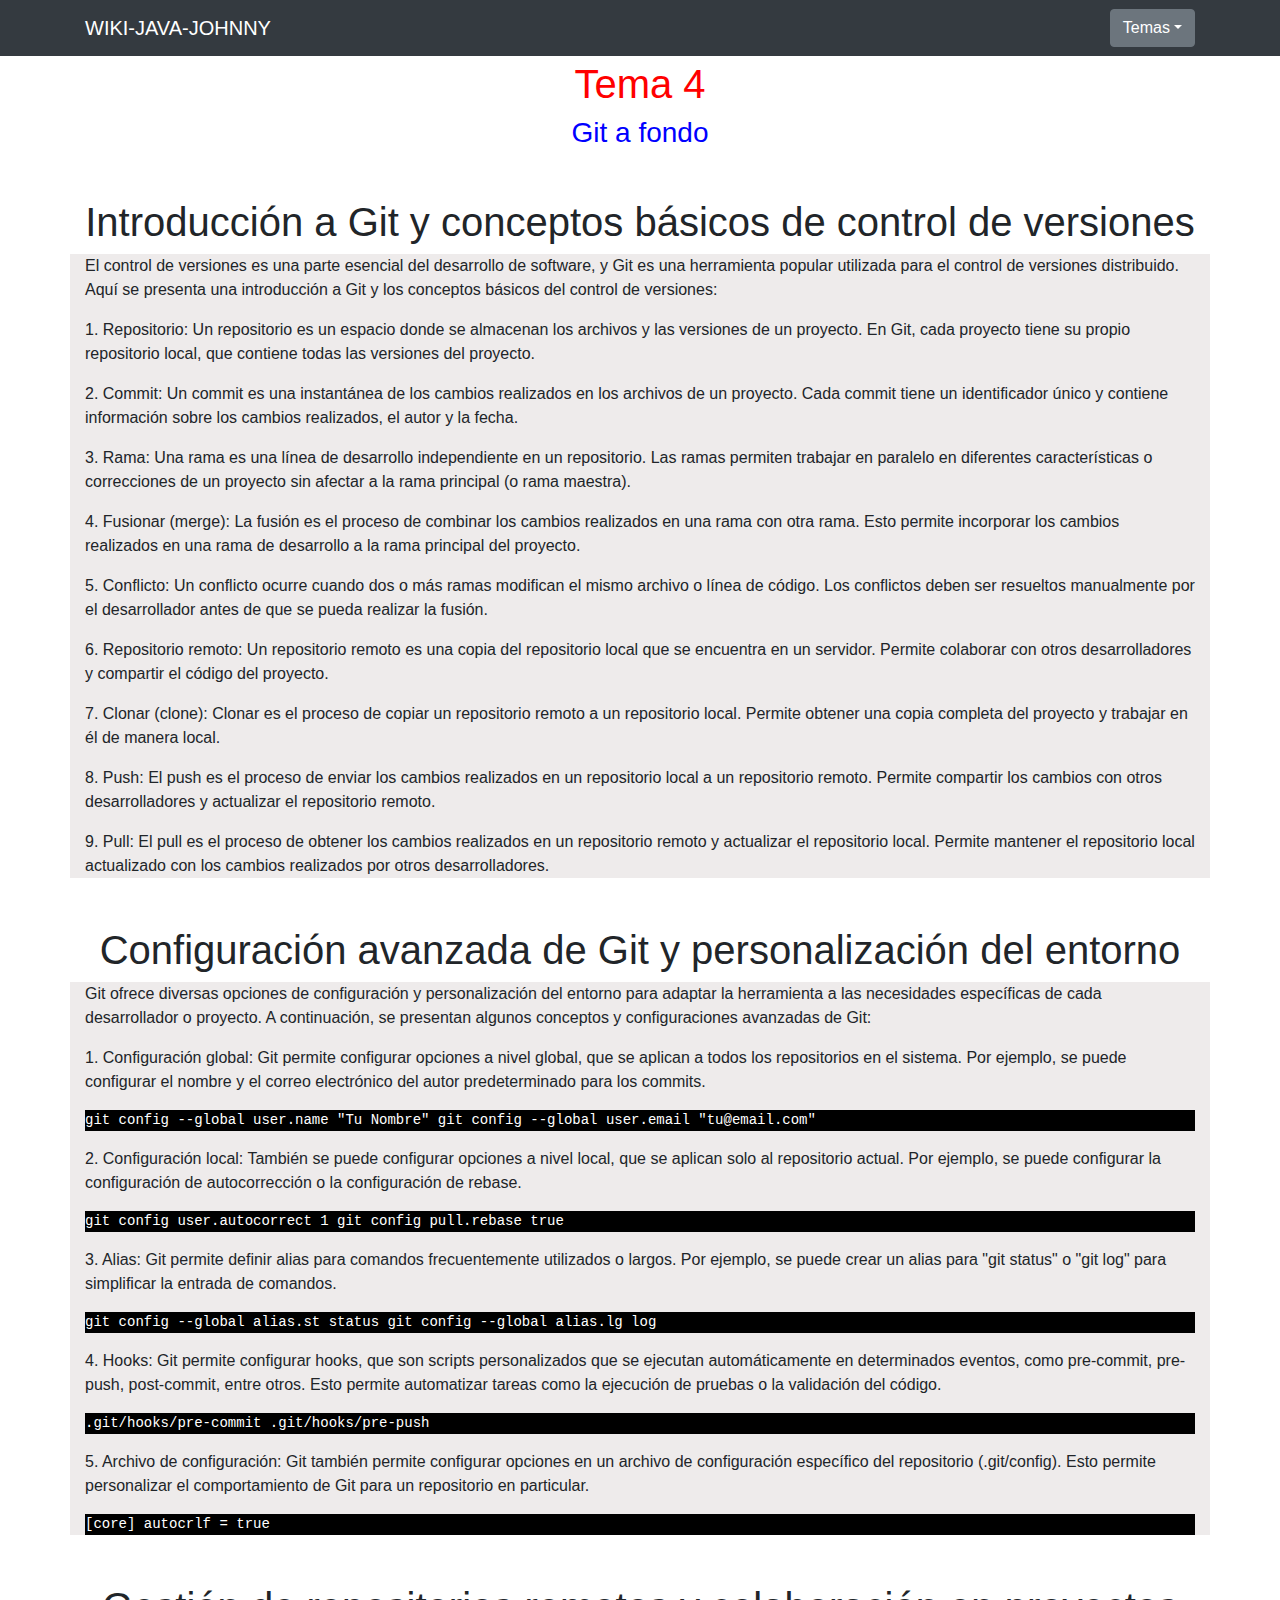
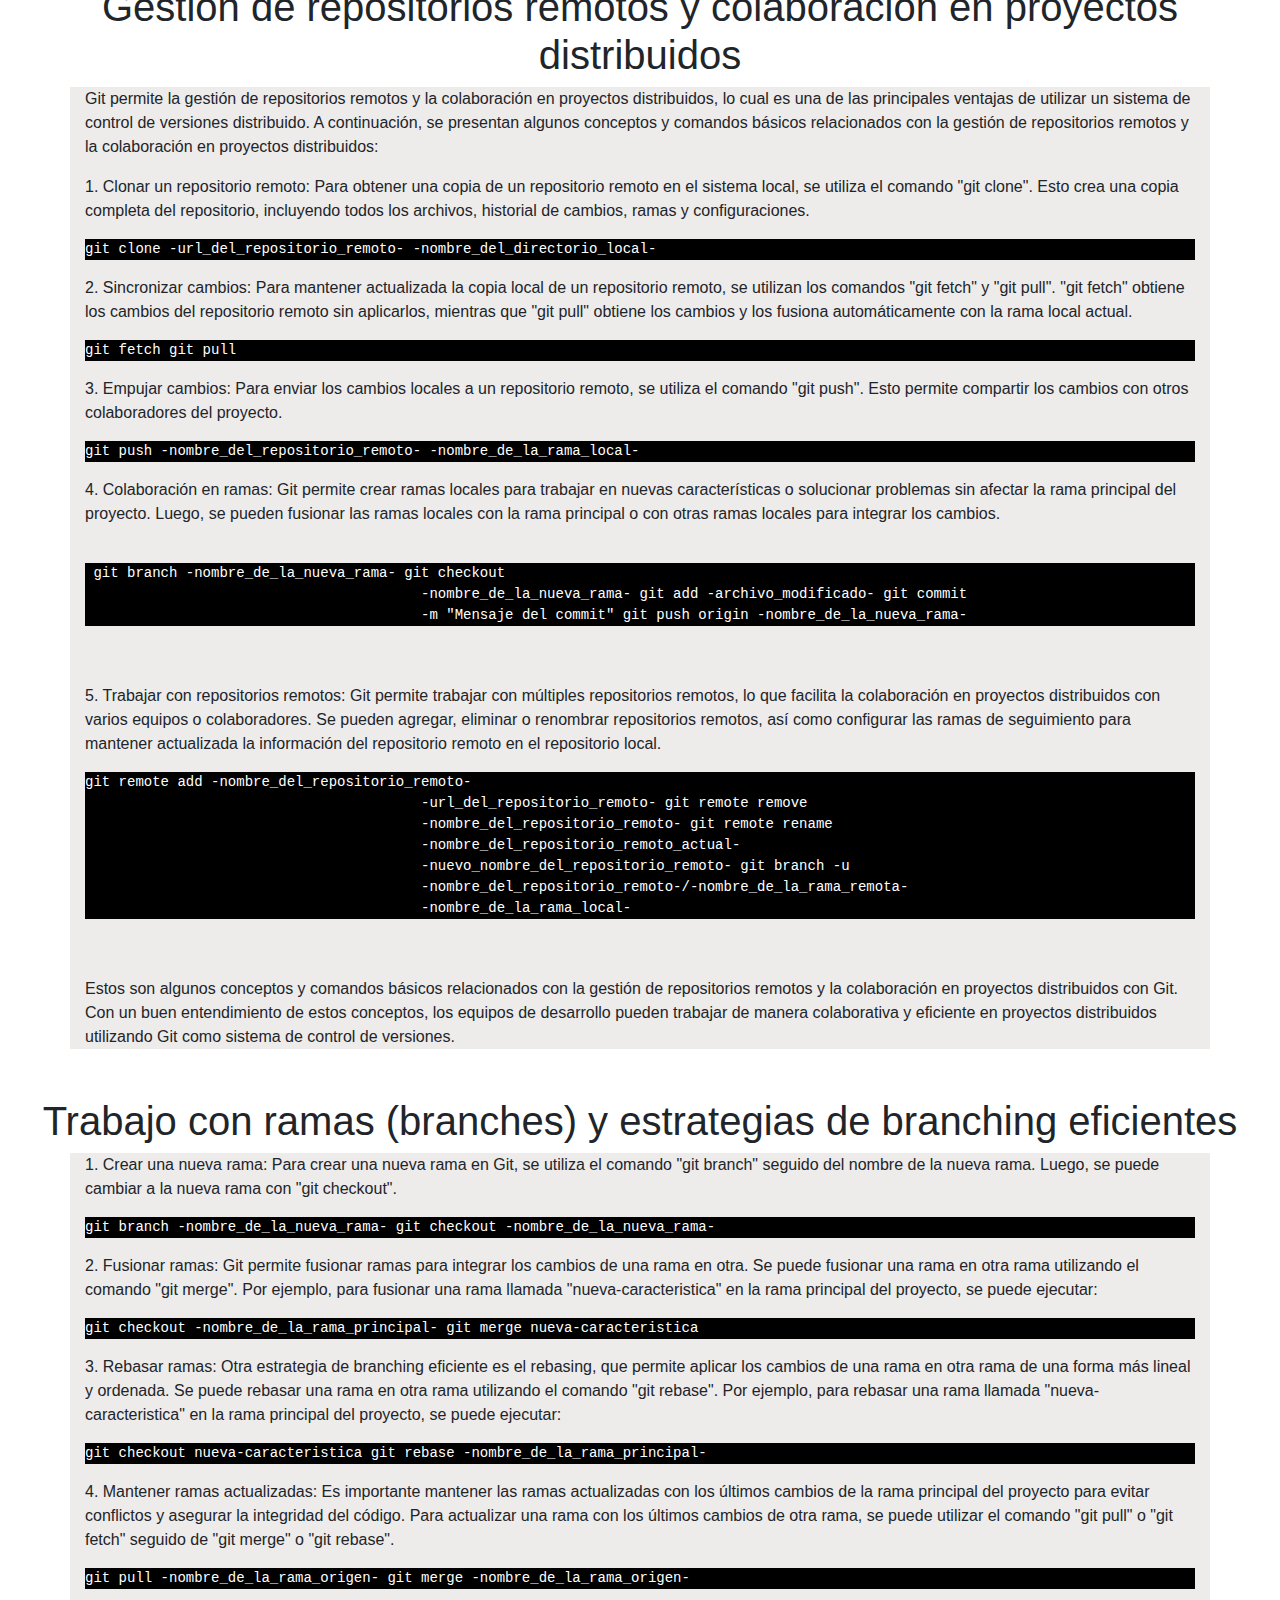
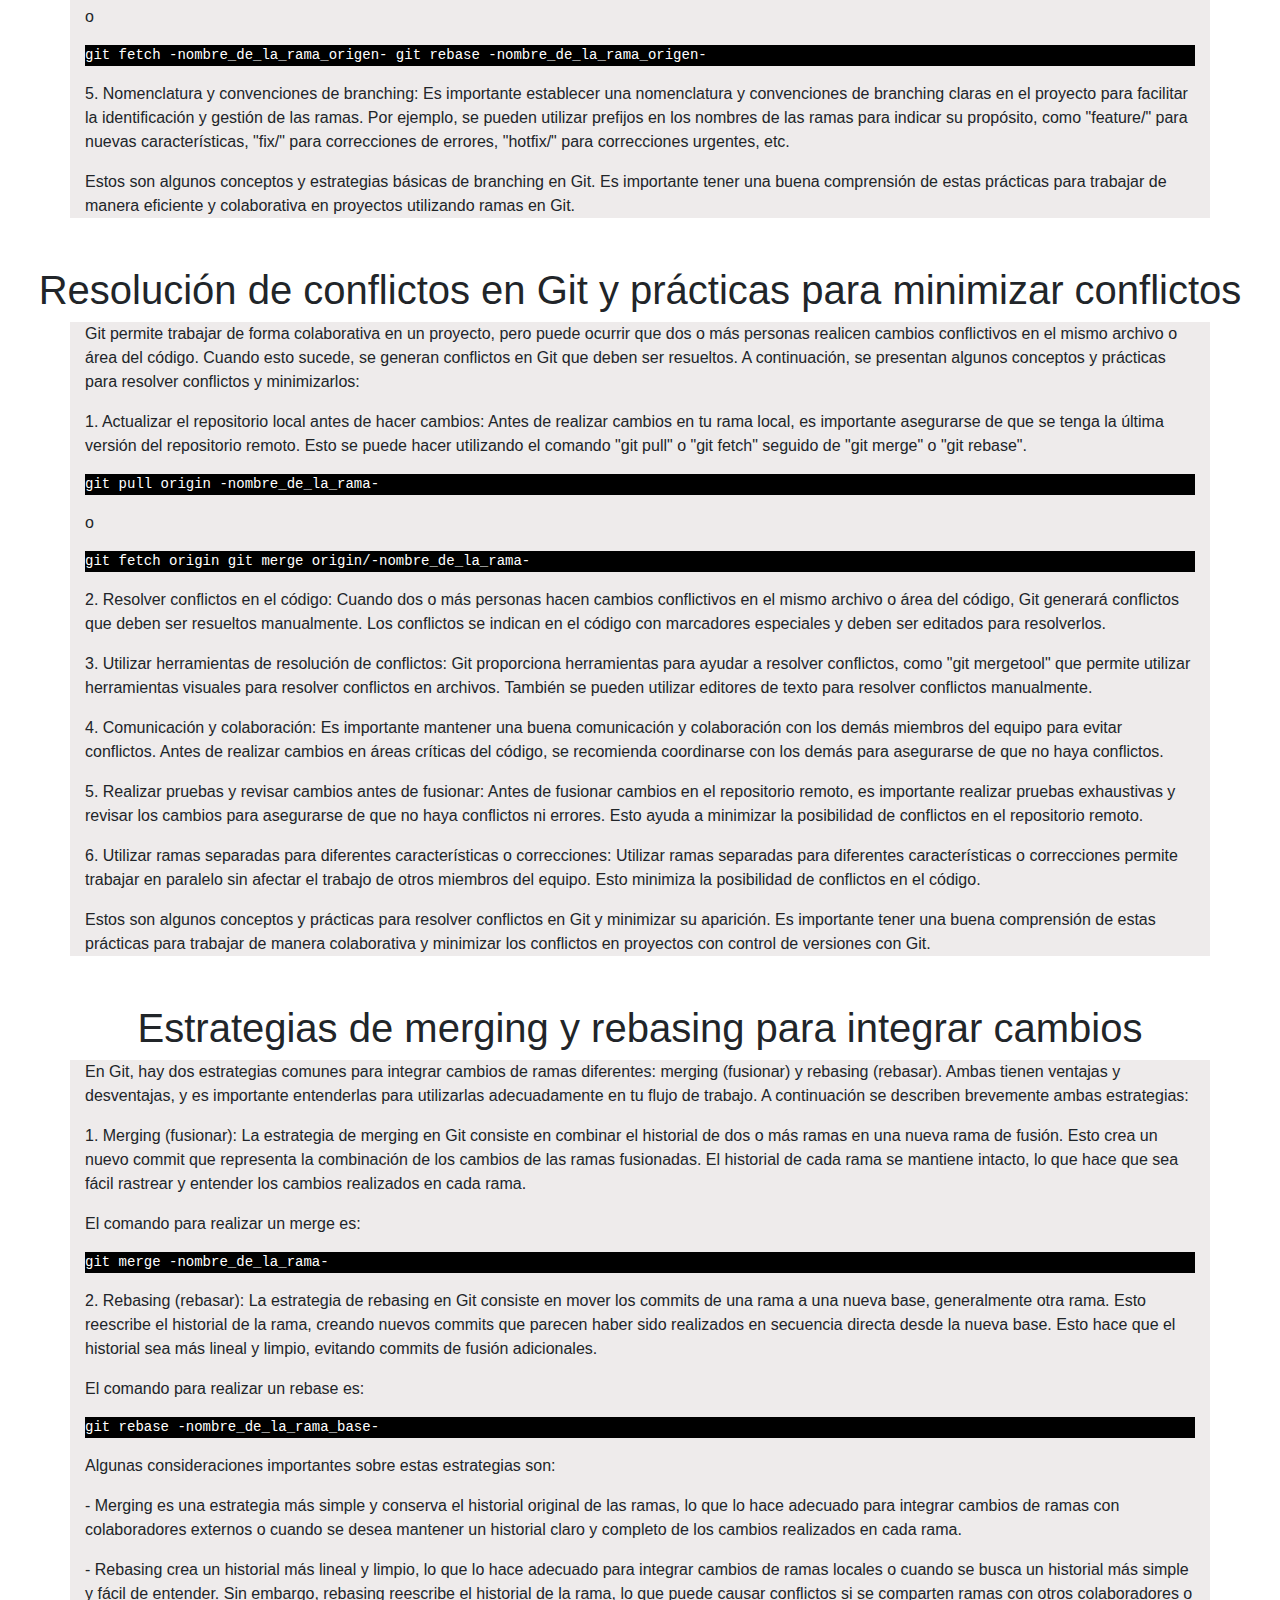
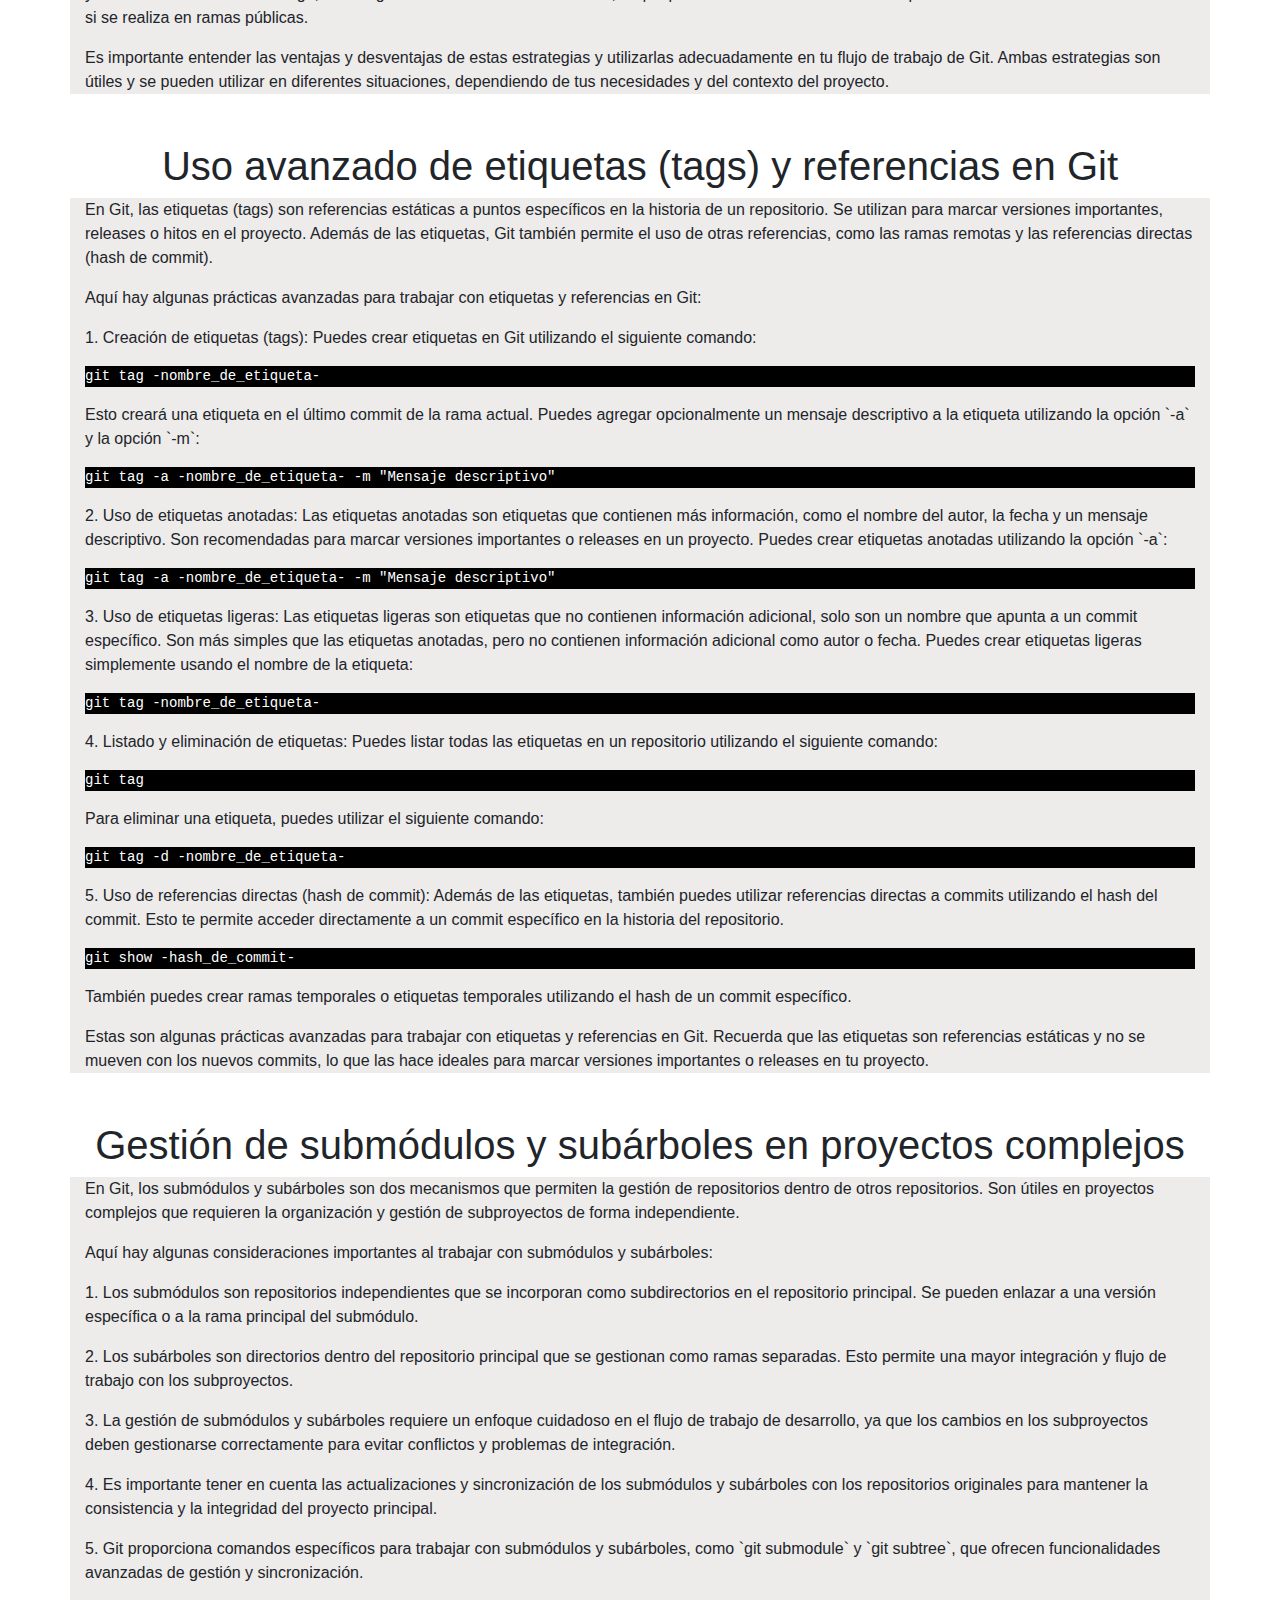
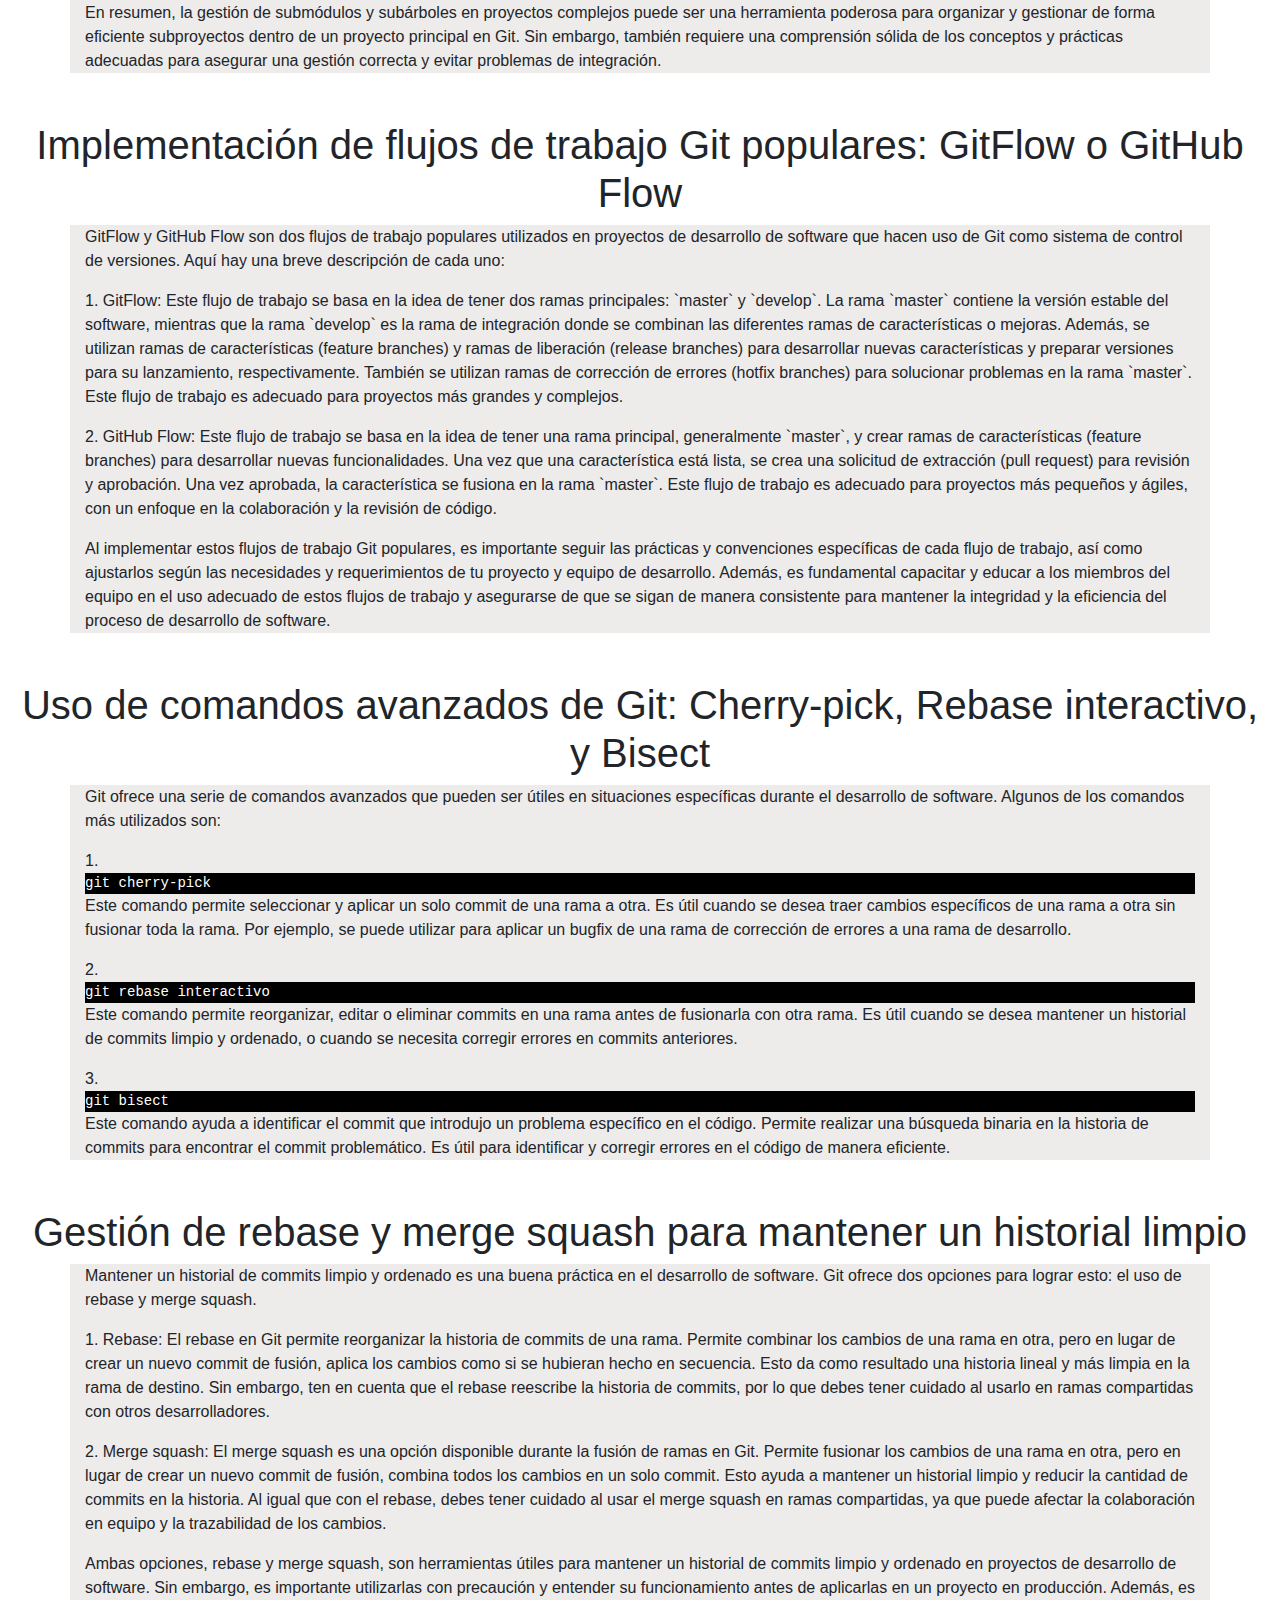
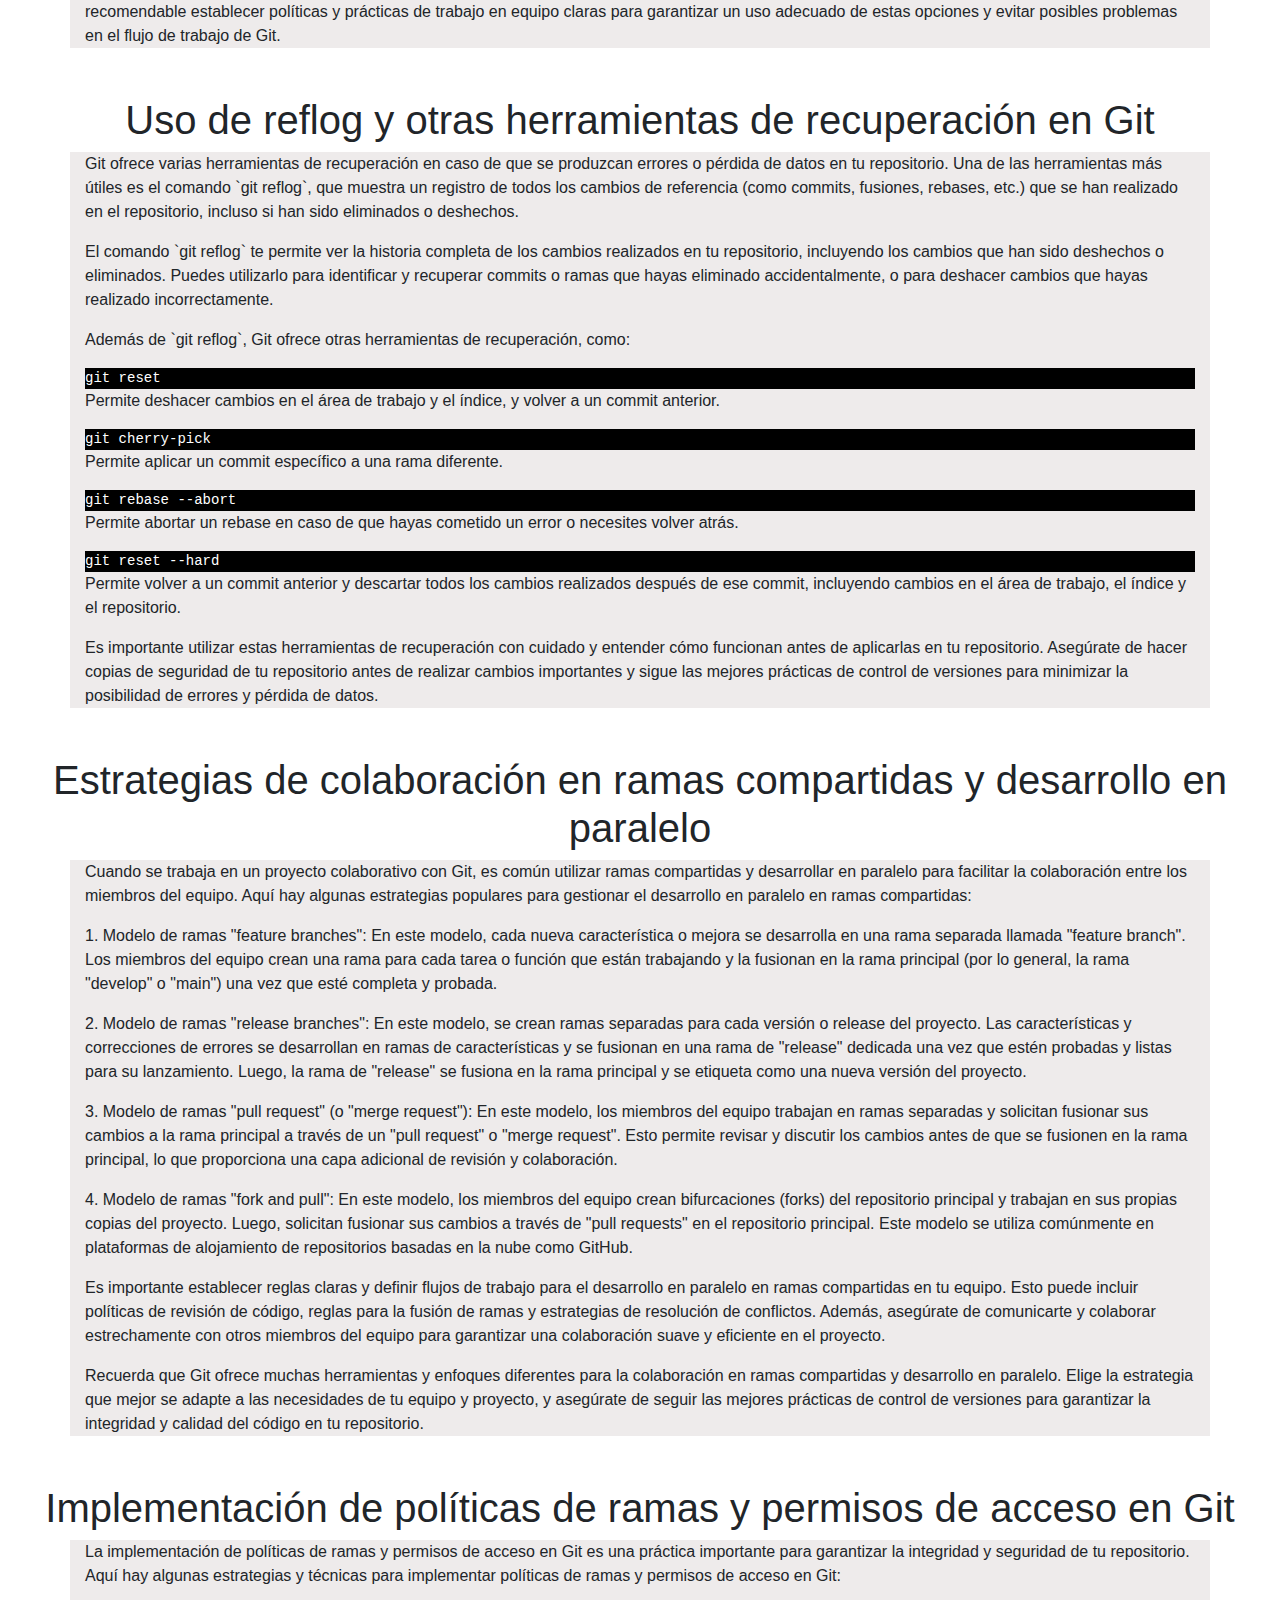
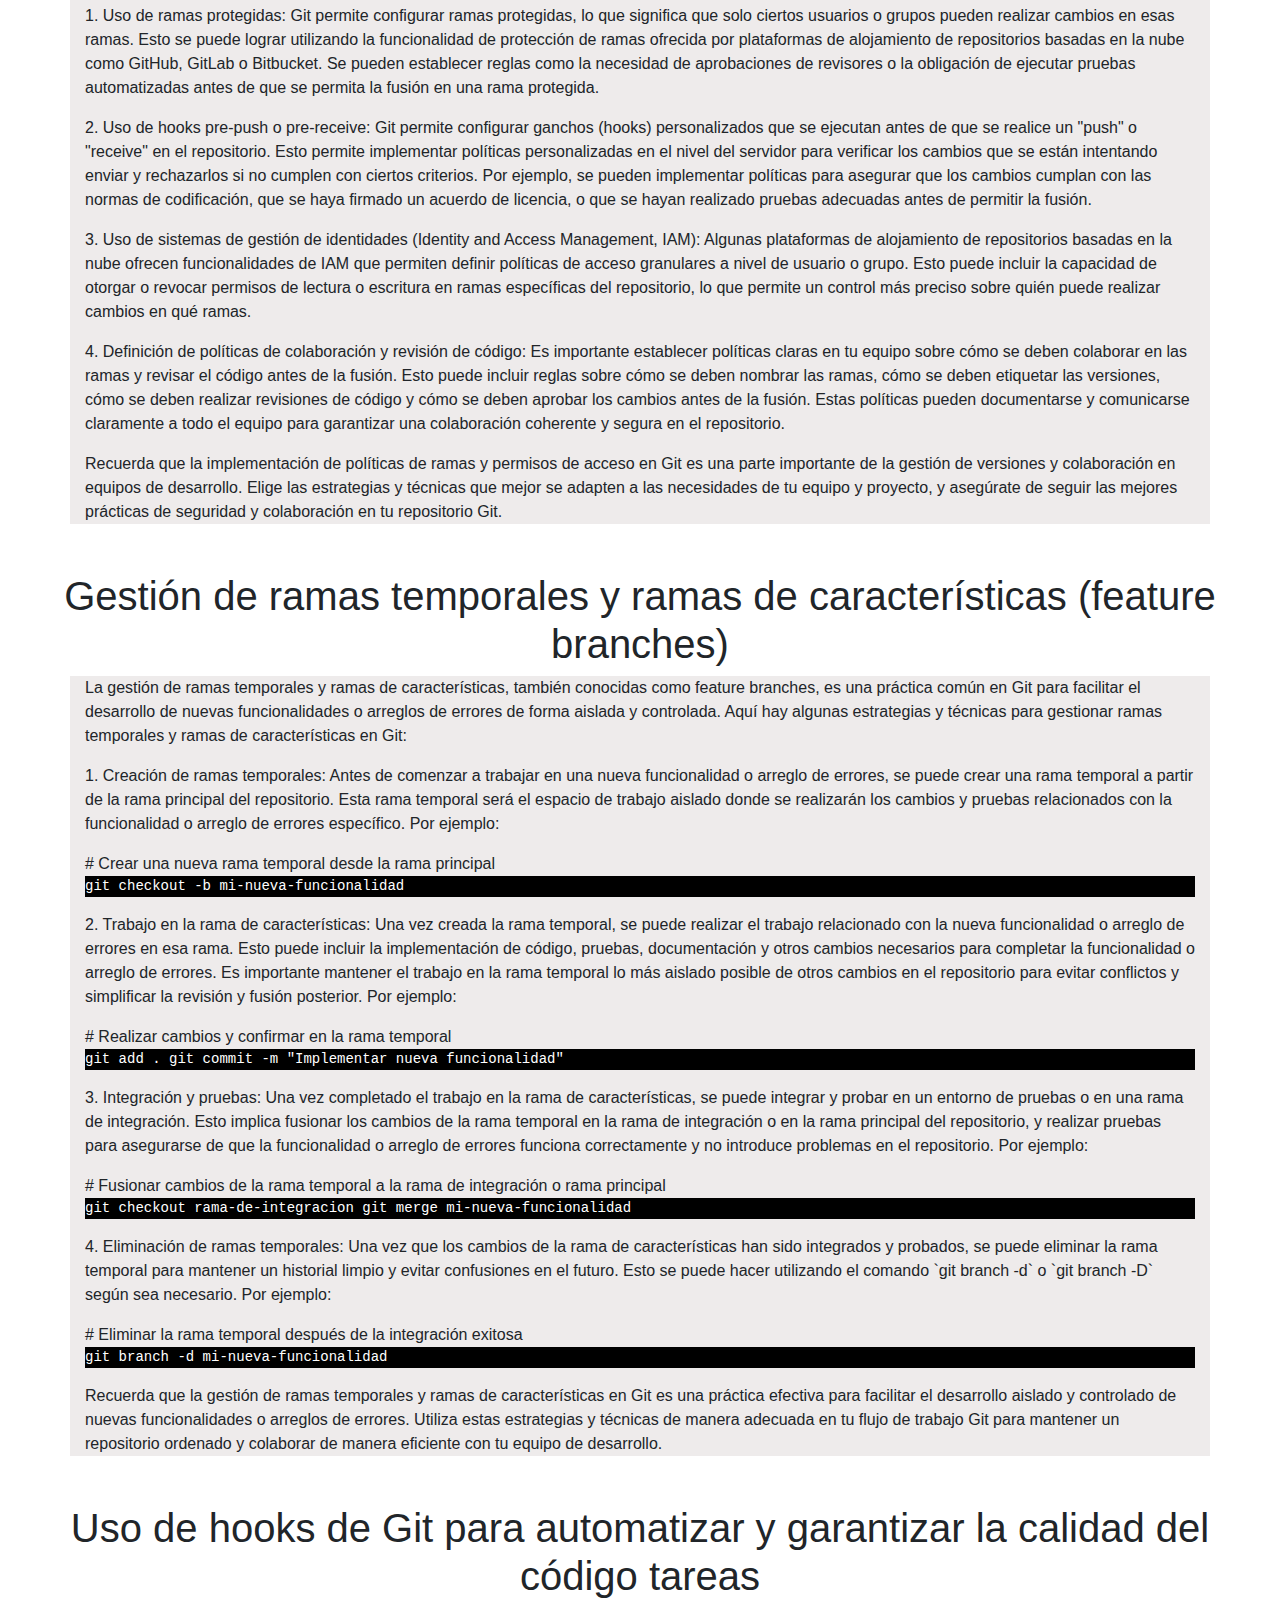
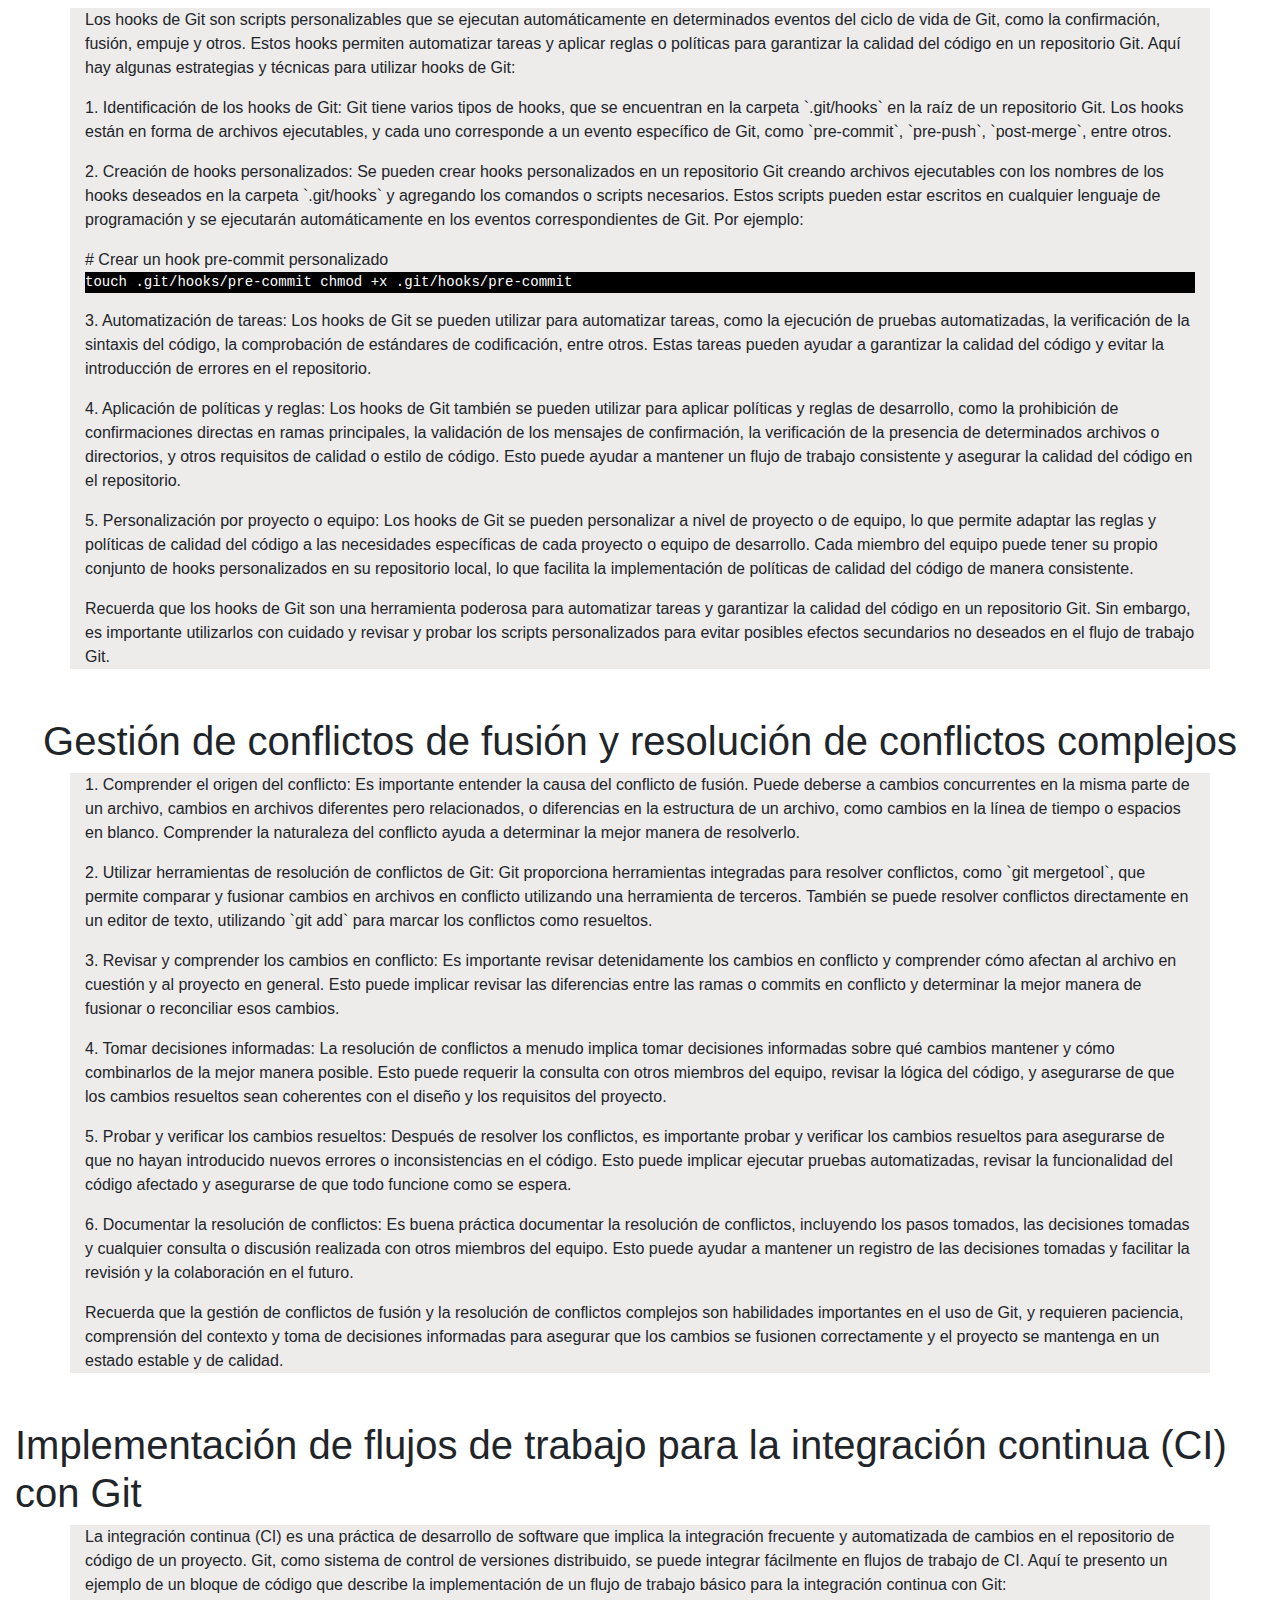
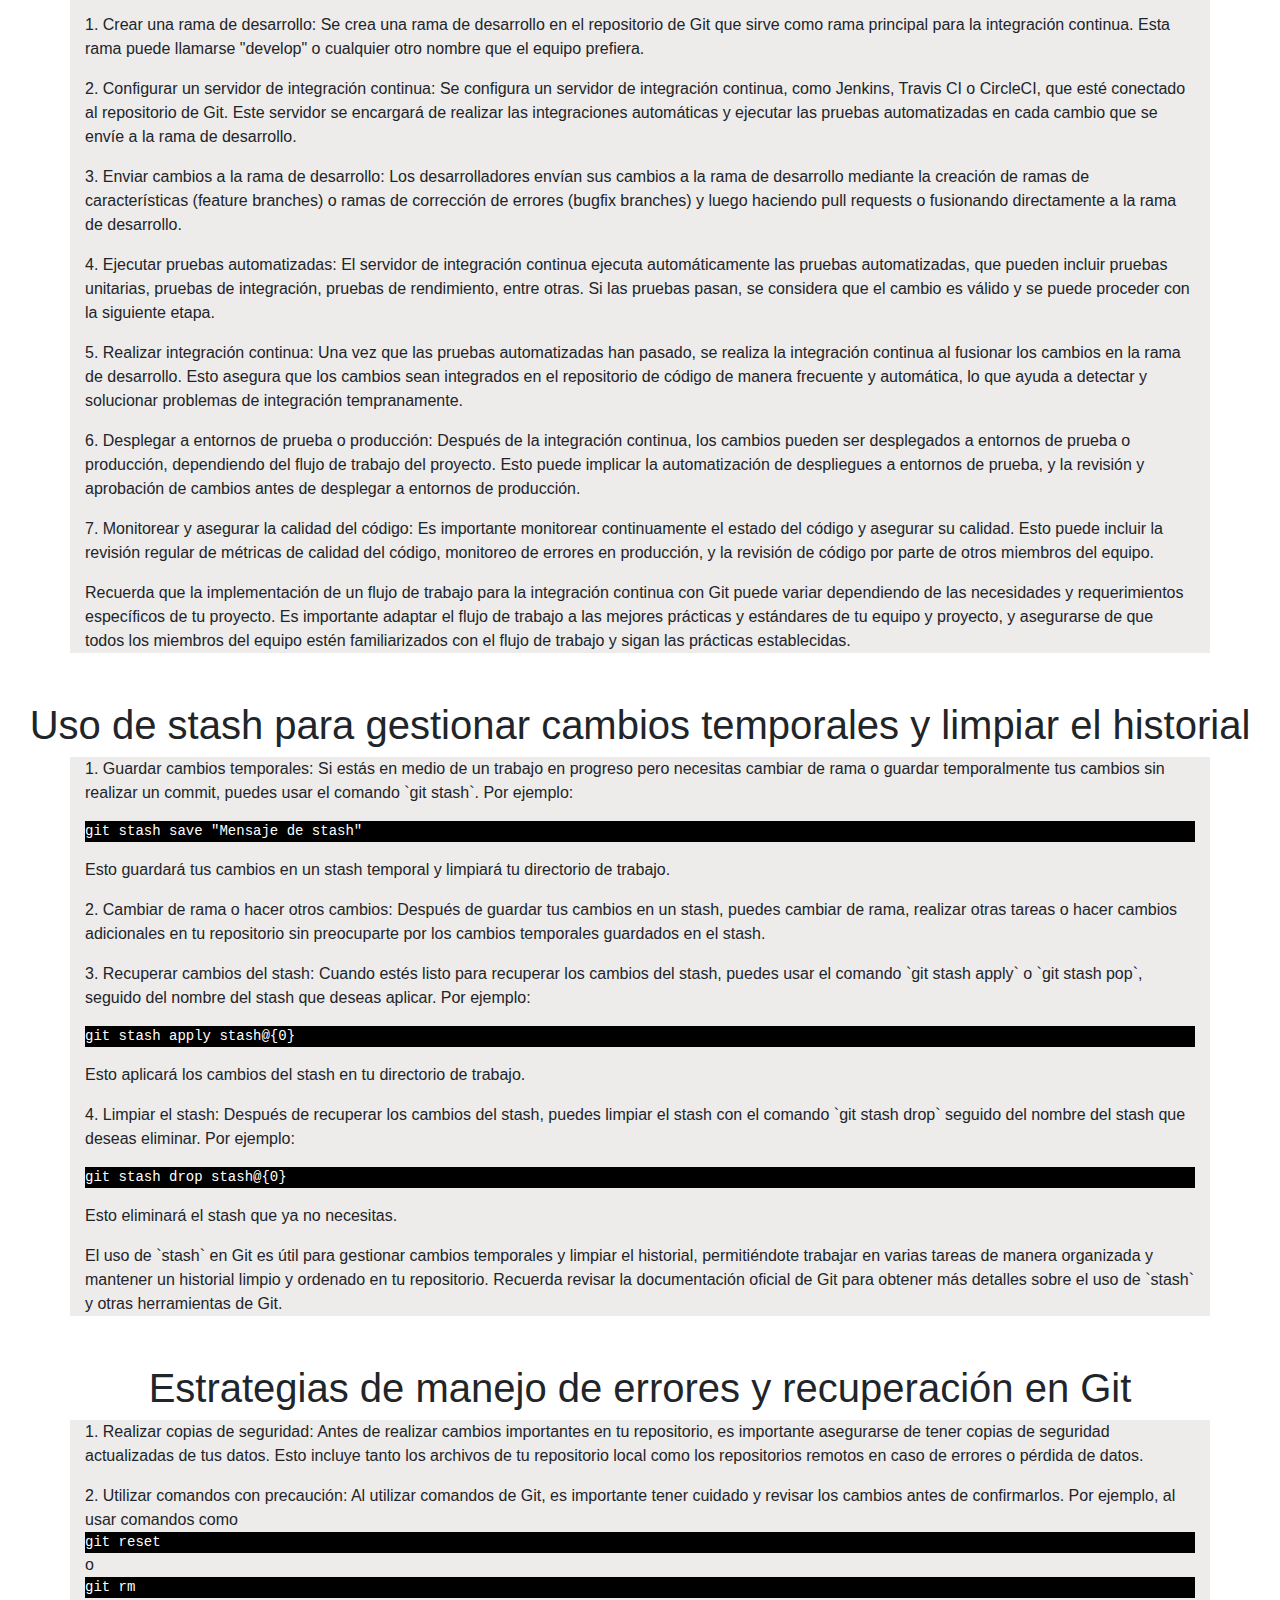
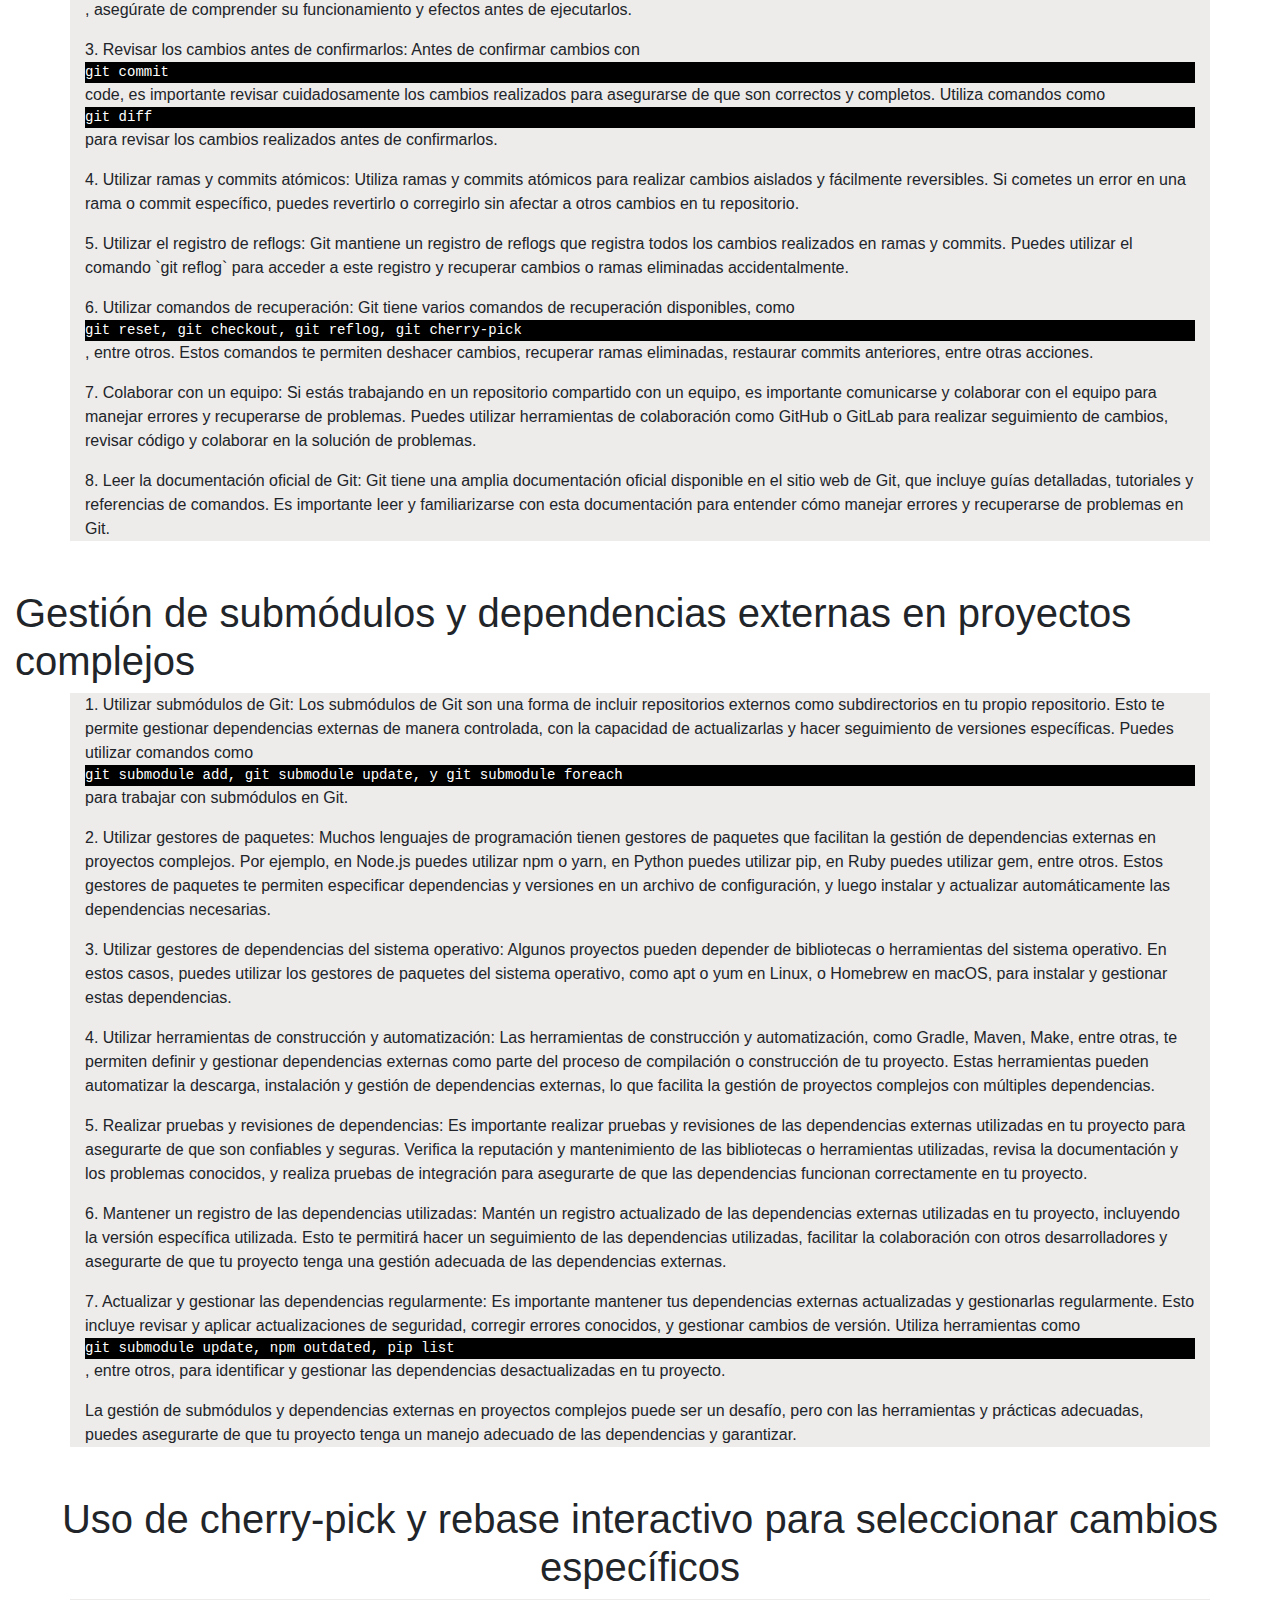
<file: public/wiki-tema4.html>
<!DOCTYPE html>
<html>
<head>
<meta charset="utf-8">
<title>Test HTLML</title>
<link rel="stylesheet" href="css/styles.css" />
<link rel="stylesheet"
	href="https://cdn.jsdelivr.net/npm/bootstrap@4.0.0/dist/css/bootstrap.min.css"
	integrity="sha384-Gn5384xqQ1aoWXA+058RXPxPg6fy4IWvTNh0E263XmFcJlSAwiGgFAW/dAiS6JXm"
	crossorigin="anonymous" />
</head>
<body>




	<nav class="navbar navbar-expand-lg navbar-dark bg-dark fixed-top">
		<div class="container">
			<a class="navbar-brand" href="index.html">WIKI-JAVA-JOHNNY</a>

			<!-- Botón para el colapso del navbar en dispositivos móviles -->
			<button class="navbar-toggler" type="button" data-toggle="collapse"
				data-target="#navbarResponsive" aria-controls="navbarResponsive"
				aria-expanded="false" aria-label="Toggle navigation">
				<span class="navbar-toggler-icon"></span>
			</button>

			<div class="collapse navbar-collapse" id="navbarResponsive">



				<ul class="navbar-nav ml-auto">
					<div class="dropdown">
						<button class="btn btn-secondary dropdown-toggle" type="button"
							id="dropdownMenuButton" data-toggle="dropdown"
							aria-haspopup="true" aria-expanded="false">Temas</button>
						<div class="dropdown-menu" aria-labelledby="dropdownMenuButton">
							<a class="dropdown-item" href="wiki-tema1.html">Tema1</a> <a
								class="dropdown-item" href="wiki-tema2.html">Tema2</a> <a
								class="dropdown-item" href="wiki-tema3.html">Tema3</a> <a
								class="dropdown-item" href="wiki-tema4.html">Tema4</a> <a
								class="dropdown-item" href="wiki-tema5.html">Tema5</a> <a
								class="dropdown-item" href="wiki-tema6.html">Tema6</a> <a
								class="dropdown-item" href="wiki-tema7.html">Tema7</a> <a
								class="dropdown-item" href="wiki-tema8.html">Tema8</a> <a
								class="dropdown-item" href="wiki-tema9.html">Tema9</a> <a
								class="dropdown-item" href="wiki-tema10.html">Tema10</a>
						</div>
					</div>

				</ul>

			</div>
		</div>
	</nav>



	<div class="container-central-2 container-fluid ">

		<div class="contendor-texto-tema">
			<h1 class="texto-tema text-center">Tema 4</h1>
			<h3 class="texto-tema-h3 text-center">Git a fondo</h3>
		</div>

		<div class="enunciado-introduccion mt-5">
			<h1 class="text-center" id="h1-texto-enunciado">Introducción a
				Git y conceptos básicos de control de versiones</h1>
		</div>

		<div class="container" style="background-color: #EEEBEB;">

			<p>El control de versiones es una parte esencial del desarrollo
				de software, y Git es una herramienta popular utilizada para el
				control de versiones distribuido. Aquí se presenta una introducción
				a Git y los conceptos básicos del control de versiones:</p>

			<p>1. Repositorio: Un repositorio es un espacio donde se
				almacenan los archivos y las versiones de un proyecto. En Git, cada
				proyecto tiene su propio repositorio local, que contiene todas las
				versiones del proyecto.</p>

			<p>2. Commit: Un commit es una instantánea de los cambios
				realizados en los archivos de un proyecto. Cada commit tiene un
				identificador único y contiene información sobre los cambios
				realizados, el autor y la fecha.</p>

			<p>3. Rama: Una rama es una línea de desarrollo independiente en
				un repositorio. Las ramas permiten trabajar en paralelo en
				diferentes características o correcciones de un proyecto sin afectar
				a la rama principal (o rama maestra).</p>

			<p>4. Fusionar (merge): La fusión es el proceso de combinar los
				cambios realizados en una rama con otra rama. Esto permite
				incorporar los cambios realizados en una rama de desarrollo a la
				rama principal del proyecto.</p>

			<p>5. Conflicto: Un conflicto ocurre cuando dos o más ramas
				modifican el mismo archivo o línea de código. Los conflictos deben
				ser resueltos manualmente por el desarrollador antes de que se pueda
				realizar la fusión.</p>

			<p>6. Repositorio remoto: Un repositorio remoto es una copia del
				repositorio local que se encuentra en un servidor. Permite colaborar
				con otros desarrolladores y compartir el código del proyecto.</p>

			<p>7. Clonar (clone): Clonar es el proceso de copiar un
				repositorio remoto a un repositorio local. Permite obtener una copia
				completa del proyecto y trabajar en él de manera local.</p>

			<p>8. Push: El push es el proceso de enviar los cambios
				realizados en un repositorio local a un repositorio remoto. Permite
				compartir los cambios con otros desarrolladores y actualizar el
				repositorio remoto.</p>

			<p>9. Pull: El pull es el proceso de obtener los cambios
				realizados en un repositorio remoto y actualizar el repositorio
				local. Permite mantener el repositorio local actualizado con los
				cambios realizados por otros desarrolladores.</p>


		</div>



		<div class="enunciado-introduccion mt-5">
			<h1 class="text-center" id="h1-texto-enunciado">Configuración
				avanzada de Git y personalización del entorno</h1>
		</div>

		<div class="container" style="background-color: #EEEBEB;">


			<p>Git ofrece diversas opciones de configuración y
				personalización del entorno para adaptar la herramienta a las
				necesidades específicas de cada desarrollador o proyecto. A
				continuación, se presentan algunos conceptos y configuraciones
				avanzadas de Git:</p>

			<p>1. Configuración global: Git permite configurar opciones a
				nivel global, que se aplican a todos los repositorios en el sistema.
				Por ejemplo, se puede configurar el nombre y el correo electrónico
				del autor predeterminado para los commits.</p>


			<p>
				<code>git config --global user.name "Tu Nombre" git config
					--global user.email "tu@email.com" </code>
			</p>

			<p>2. Configuración local: También se puede configurar opciones a
				nivel local, que se aplican solo al repositorio actual. Por ejemplo,
				se puede configurar la configuración de autocorrección o la
				configuración de rebase.</p>

			<p>
				<code>git config user.autocorrect 1 git config pull.rebase
					true </code>
			</p>

			<p>3. Alias: Git permite definir alias para comandos
				frecuentemente utilizados o largos. Por ejemplo, se puede crear un
				alias para "git status" o "git log" para simplificar la entrada de
				comandos.</p>


			<p>
				<code>git config --global alias.st status git config
					--global alias.lg log </code>
			</p>

			<p>4. Hooks: Git permite configurar hooks, que son scripts
				personalizados que se ejecutan automáticamente en determinados
				eventos, como pre-commit, pre-push, post-commit, entre otros. Esto
				permite automatizar tareas como la ejecución de pruebas o la
				validación del código.</p>

			<p>
				<code>.git/hooks/pre-commit .git/hooks/pre-push </code>
			</p>

			<p>5. Archivo de configuración: Git también permite configurar
				opciones en un archivo de configuración específico del repositorio
				(.git/config). Esto permite personalizar el comportamiento de Git
				para un repositorio en particular.</p>

			<p>
				<code>[core] autocrlf = true </code>
			</p>





		</div>

		<div class="enunciado-introduccion mt-5">
			<h1 class="text-center" id="h1-texto-enunciado">Gestión de
				repositorios remotos y colaboración en proyectos distribuidos</h1>
		</div>

		<div class="container" style="background-color: #EEEBEB;">


			<p>Git permite la gestión de repositorios remotos y la
				colaboración en proyectos distribuidos, lo cual es una de las
				principales ventajas de utilizar un sistema de control de versiones
				distribuido. A continuación, se presentan algunos conceptos y
				comandos básicos relacionados con la gestión de repositorios remotos
				y la colaboración en proyectos distribuidos:
			<p>1. Clonar un repositorio remoto: Para obtener una copia de un
				repositorio remoto en el sistema local, se utiliza el comando "git
				clone". Esto crea una copia completa del repositorio, incluyendo
				todos los archivos, historial de cambios, ramas y configuraciones.</p>

			<p>
				<code>git clone -url_del_repositorio_remoto-
					-nombre_del_directorio_local- </code>
			</p>
			<p>2. Sincronizar cambios: Para mantener actualizada la copia
				local de un repositorio remoto, se utilizan los comandos "git fetch"
				y "git pull". "git fetch" obtiene los cambios del repositorio remoto
				sin aplicarlos, mientras que "git pull" obtiene los cambios y los
				fusiona automáticamente con la rama local actual.</p>

			<p>
				<code>git fetch git pull </code>
			</p>
			<p>3. Empujar cambios: Para enviar los cambios locales a un
				repositorio remoto, se utiliza el comando "git push". Esto permite
				compartir los cambios con otros colaboradores del proyecto.</p>

			<p>
				<code>git push -nombre_del_repositorio_remoto-
					-nombre_de_la_rama_local- </code>
			</p>
			<p>4. Colaboración en ramas: Git permite crear ramas locales para
				trabajar en nuevas características o solucionar problemas sin
				afectar la rama principal del proyecto. Luego, se pueden fusionar
				las ramas locales con la rama principal o con otras ramas locales
				para integrar los cambios.</p>
			<pre>
				<code> git branch -nombre_de_la_nueva_rama- git checkout
					-nombre_de_la_nueva_rama- git add -archivo_modificado- git commit
					-m "Mensaje del commit" git push origin -nombre_de_la_nueva_rama- </code>
			</pre>
			<p>5. Trabajar con repositorios remotos: Git permite trabajar con
				múltiples repositorios remotos, lo que facilita la colaboración en
				proyectos distribuidos con varios equipos o colaboradores. Se pueden
				agregar, eliminar o renombrar repositorios remotos, así como
				configurar las ramas de seguimiento para mantener actualizada la
				información del repositorio remoto en el repositorio local.</p>

			
				<pre><code>git remote add -nombre_del_repositorio_remoto-
					-url_del_repositorio_remoto- git remote remove
					-nombre_del_repositorio_remoto- git remote rename
					-nombre_del_repositorio_remoto_actual-
					-nuevo_nombre_del_repositorio_remoto- git branch -u
					-nombre_del_repositorio_remoto-/-nombre_de_la_rama_remota-
					-nombre_de_la_rama_local- </code>
			</pre>
			<p>Estos son algunos conceptos y comandos básicos relacionados
				con la gestión de repositorios remotos y la colaboración en
				proyectos distribuidos con Git. Con un buen entendimiento de estos
				conceptos, los equipos de desarrollo pueden trabajar de manera
				colaborativa y eficiente en proyectos distribuidos utilizando Git
				como sistema de control de versiones.</p>





		</div>


		<div class="enunciado-introduccion mt-5">
			<h1 class="text-center" id="h1-texto-enunciado">Trabajo con
				ramas (branches) y estrategias de branching eficientes</h1>
		</div>

		<div class="container" style="background-color: #EEEBEB;">



			<p>1. Crear una nueva rama: Para crear una nueva rama en Git, se
				utiliza el comando "git branch" seguido del nombre de la nueva rama.
				Luego, se puede cambiar a la nueva rama con "git checkout".</p>

			<p>
				<code>git branch -nombre_de_la_nueva_rama- git checkout
					-nombre_de_la_nueva_rama- </code>
			</p>
			<p>2. Fusionar ramas: Git permite fusionar ramas para integrar
				los cambios de una rama en otra. Se puede fusionar una rama en otra
				rama utilizando el comando "git merge". Por ejemplo, para fusionar
				una rama llamada "nueva-caracteristica" en la rama principal del
				proyecto, se puede ejecutar:</p>

			<p>
				<code>git checkout -nombre_de_la_rama_principal- git merge
					nueva-caracteristica </code>
			</p>
			<p>3. Rebasar ramas: Otra estrategia de branching eficiente es el
				rebasing, que permite aplicar los cambios de una rama en otra rama
				de una forma más lineal y ordenada. Se puede rebasar una rama en
				otra rama utilizando el comando "git rebase". Por ejemplo, para
				rebasar una rama llamada "nueva-caracteristica" en la rama principal
				del proyecto, se puede ejecutar:</p>

			<p>
				<code>git checkout nueva-caracteristica git rebase
					-nombre_de_la_rama_principal- </code>
			</p>
			<p>4. Mantener ramas actualizadas: Es importante mantener las
				ramas actualizadas con los últimos cambios de la rama principal del
				proyecto para evitar conflictos y asegurar la integridad del código.
				Para actualizar una rama con los últimos cambios de otra rama, se
				puede utilizar el comando "git pull" o "git fetch" seguido de "git
				merge" o "git rebase".</p>

			<p>
				<code>git pull -nombre_de_la_rama_origen- git merge
					-nombre_de_la_rama_origen- </code>
			</p>
			<p>o</p>
			<p>
				<code> git fetch -nombre_de_la_rama_origen- git rebase
					-nombre_de_la_rama_origen- </code>
			</p>
			<p>5. Nomenclatura y convenciones de branching: Es importante
				establecer una nomenclatura y convenciones de branching claras en el
				proyecto para facilitar la identificación y gestión de las ramas.
				Por ejemplo, se pueden utilizar prefijos en los nombres de las ramas
				para indicar su propósito, como "feature/" para nuevas
				características, "fix/" para correcciones de errores, "hotfix/" para
				correcciones urgentes, etc.</p>

			<p>Estos son algunos conceptos y estrategias básicas de branching
				en Git. Es importante tener una buena comprensión de estas prácticas
				para trabajar de manera eficiente y colaborativa en proyectos
				utilizando ramas en Git.</p>




		</div>

		<div class="enunciado-introduccion mt-5">
			<h1 class="text-center" id="h1-texto-enunciado">Resolución de
				conflictos en Git y prácticas para minimizar conflictos</h1>
		</div>

		<div class="container" style="background-color: #EEEBEB;">


			<p>Git permite trabajar de forma colaborativa en un proyecto,
				pero puede ocurrir que dos o más personas realicen cambios
				conflictivos en el mismo archivo o área del código. Cuando esto
				sucede, se generan conflictos en Git que deben ser resueltos. A
				continuación, se presentan algunos conceptos y prácticas para
				resolver conflictos y minimizarlos:</p>

			<p>1. Actualizar el repositorio local antes de hacer cambios:
				Antes de realizar cambios en tu rama local, es importante asegurarse
				de que se tenga la última versión del repositorio remoto. Esto se
				puede hacer utilizando el comando "git pull" o "git fetch" seguido
				de "git merge" o "git rebase".</p>

			<p>
				<code>git pull origin -nombre_de_la_rama- </code>
			<p>o</p>

			<p>
				<code>git fetch origin git merge origin/-nombre_de_la_rama- </code>
			</p>
			<p>2. Resolver conflictos en el código: Cuando dos o más personas
				hacen cambios conflictivos en el mismo archivo o área del código,
				Git generará conflictos que deben ser resueltos manualmente. Los
				conflictos se indican en el código con marcadores especiales y deben
				ser editados para resolverlos.</p>

			<p>3. Utilizar herramientas de resolución de conflictos: Git
				proporciona herramientas para ayudar a resolver conflictos, como
				"git mergetool" que permite utilizar herramientas visuales para
				resolver conflictos en archivos. También se pueden utilizar editores
				de texto para resolver conflictos manualmente.</p>

			<p>4. Comunicación y colaboración: Es importante mantener una
				buena comunicación y colaboración con los demás miembros del equipo
				para evitar conflictos. Antes de realizar cambios en áreas críticas
				del código, se recomienda coordinarse con los demás para asegurarse
				de que no haya conflictos.</p>

			<p>5. Realizar pruebas y revisar cambios antes de fusionar: Antes
				de fusionar cambios en el repositorio remoto, es importante realizar
				pruebas exhaustivas y revisar los cambios para asegurarse de que no
				haya conflictos ni errores. Esto ayuda a minimizar la posibilidad de
				conflictos en el repositorio remoto.</p>

			<p>6. Utilizar ramas separadas para diferentes características o
				correcciones: Utilizar ramas separadas para diferentes
				características o correcciones permite trabajar en paralelo sin
				afectar el trabajo de otros miembros del equipo. Esto minimiza la
				posibilidad de conflictos en el código.</p>

			<p>Estos son algunos conceptos y prácticas para resolver
				conflictos en Git y minimizar su aparición. Es importante tener una
				buena comprensión de estas prácticas para trabajar de manera
				colaborativa y minimizar los conflictos en proyectos con control de
				versiones con Git.</p>




		</div>


		<div class="enunciado-introduccion mt-5">
			<h1 class="text-center" id="h1-texto-enunciado">Estrategias de
				merging y rebasing para integrar cambios</h1>
		</div>

		<div class="container" style="background-color: #EEEBEB;">

			<p>En Git, hay dos estrategias comunes para integrar cambios de
				ramas diferentes: merging (fusionar) y rebasing (rebasar). Ambas
				tienen ventajas y desventajas, y es importante entenderlas para
				utilizarlas adecuadamente en tu flujo de trabajo. A continuación se
				describen brevemente ambas estrategias:</p>

			<p>1. Merging (fusionar): La estrategia de merging en Git
				consiste en combinar el historial de dos o más ramas en una nueva
				rama de fusión. Esto crea un nuevo commit que representa la
				combinación de los cambios de las ramas fusionadas. El historial de
				cada rama se mantiene intacto, lo que hace que sea fácil rastrear y
				entender los cambios realizados en cada rama.</p>

			<p>El comando para realizar un merge es:</p>

			<p>
				<code>git merge -nombre_de_la_rama- </code>
			</p>
			<p>2. Rebasing (rebasar): La estrategia de rebasing en Git
				consiste en mover los commits de una rama a una nueva base,
				generalmente otra rama. Esto reescribe el historial de la rama,
				creando nuevos commits que parecen haber sido realizados en
				secuencia directa desde la nueva base. Esto hace que el historial
				sea más lineal y limpio, evitando commits de fusión adicionales.</p>

			<p>El comando para realizar un rebase es:</p>

			<p>
				<code>git rebase -nombre_de_la_rama_base- </code>
			</p>
			<p>Algunas consideraciones importantes sobre estas estrategias
				son:</p>

			<p>- Merging es una estrategia más simple y conserva el historial
				original de las ramas, lo que lo hace adecuado para integrar cambios
				de ramas con colaboradores externos o cuando se desea mantener un
				historial claro y completo de los cambios realizados en cada rama.</p>

			<p>- Rebasing crea un historial más lineal y limpio, lo que lo
				hace adecuado para integrar cambios de ramas locales o cuando se
				busca un historial más simple y fácil de entender. Sin embargo,
				rebasing reescribe el historial de la rama, lo que puede causar
				conflictos si se comparten ramas con otros colaboradores o si se
				realiza en ramas públicas.</p>

			<p>Es importante entender las ventajas y desventajas de estas
				estrategias y utilizarlas adecuadamente en tu flujo de trabajo de
				Git. Ambas estrategias son útiles y se pueden utilizar en diferentes
				situaciones, dependiendo de tus necesidades y del contexto del
				proyecto.</p>




		</div>







		<div class="enunciado-introduccion mt-5">
			<h1 class="text-center" id="h1-texto-enunciado">Uso avanzado de
				etiquetas (tags) y referencias en Git</h1>
		</div>

		<div class="container" style="background-color: #EEEBEB;">


			<p>En Git, las etiquetas (tags) son referencias estáticas a
				puntos específicos en la historia de un repositorio. Se utilizan
				para marcar versiones importantes, releases o hitos en el proyecto.
				Además de las etiquetas, Git también permite el uso de otras
				referencias, como las ramas remotas y las referencias directas (hash
				de commit).
			<p>Aquí hay algunas prácticas avanzadas para trabajar con
				etiquetas y referencias en Git:</p>

			<p>1. Creación de etiquetas (tags): Puedes crear etiquetas en Git
				utilizando el siguiente comando:</p>

			<p>
				<code>git tag -nombre_de_etiqueta- </code>
			</p>

			<p>Esto creará una etiqueta en el último commit de la rama
				actual. Puedes agregar opcionalmente un mensaje descriptivo a la
				etiqueta utilizando la opción `-a` y la opción `-m`:</p>

			<p>
				<code>git tag -a -nombre_de_etiqueta- -m "Mensaje
					descriptivo" </code>
			</p>

			<p>2. Uso de etiquetas anotadas: Las etiquetas anotadas son
				etiquetas que contienen más información, como el nombre del autor,
				la fecha y un mensaje descriptivo. Son recomendadas para marcar
				versiones importantes o releases en un proyecto. Puedes crear
				etiquetas anotadas utilizando la opción `-a`:</p>

			<p>
				<code>git tag -a -nombre_de_etiqueta- -m "Mensaje
					descriptivo" </code>
			</p>

			<p>3. Uso de etiquetas ligeras: Las etiquetas ligeras son
				etiquetas que no contienen información adicional, solo son un nombre
				que apunta a un commit específico. Son más simples que las etiquetas
				anotadas, pero no contienen información adicional como autor o
				fecha. Puedes crear etiquetas ligeras simplemente usando el nombre
				de la etiqueta:</p>

			<p>
				<code>git tag -nombre_de_etiqueta- </code>
			</p>

			<p>4. Listado y eliminación de etiquetas: Puedes listar todas las
				etiquetas en un repositorio utilizando el siguiente comando:</p>

			<p>
				<code>git tag</code>
			</p>


			<p>Para eliminar una etiqueta, puedes utilizar el siguiente
				comando:</p>

			<p>
				<code>git tag -d -nombre_de_etiqueta- </code>
			</p>

			<p>5. Uso de referencias directas (hash de commit): Además de las
				etiquetas, también puedes utilizar referencias directas a commits
				utilizando el hash del commit. Esto te permite acceder directamente
				a un commit específico en la historia del repositorio.</p>

			<p>
				<code>git show -hash_de_commit- </code>
			</p>

			<p>También puedes crear ramas temporales o etiquetas temporales
				utilizando el hash de un commit específico.</p>

			<p>Estas son algunas prácticas avanzadas para trabajar con
				etiquetas y referencias en Git. Recuerda que las etiquetas son
				referencias estáticas y no se mueven con los nuevos commits, lo que
				las hace ideales para marcar versiones importantes o releases en tu
				proyecto.</p>




		</div>

		<div class="enunciado-introduccion mt-5">
			<h1 class="text-center" id="h1-texto-enunciado">Gestión de
				submódulos y subárboles en proyectos complejos</h1>
		</div>

		<div class="container" style="background-color: #EEEBEB;">


			<p>En Git, los submódulos y subárboles son dos mecanismos que
				permiten la gestión de repositorios dentro de otros repositorios.
				Son útiles en proyectos complejos que requieren la organización y
				gestión de subproyectos de forma independiente.</p>

			<p>Aquí hay algunas consideraciones importantes al trabajar con
				submódulos y subárboles:</p>

			<p>1. Los submódulos son repositorios independientes que se
				incorporan como subdirectorios en el repositorio principal. Se
				pueden enlazar a una versión específica o a la rama principal del
				submódulo.</p>

			<p>2. Los subárboles son directorios dentro del repositorio
				principal que se gestionan como ramas separadas. Esto permite una
				mayor integración y flujo de trabajo con los subproyectos.</p>

			<p>3. La gestión de submódulos y subárboles requiere un enfoque
				cuidadoso en el flujo de trabajo de desarrollo, ya que los cambios
				en los subproyectos deben gestionarse correctamente para evitar
				conflictos y problemas de integración.</p>

			<p>4. Es importante tener en cuenta las actualizaciones y
				sincronización de los submódulos y subárboles con los repositorios
				originales para mantener la consistencia y la integridad del
				proyecto principal.</p>

			<p>5. Git proporciona comandos específicos para trabajar con
				submódulos y subárboles, como `git submodule` y `git subtree`, que
				ofrecen funcionalidades avanzadas de gestión y sincronización.</p>

			<p>En resumen, la gestión de submódulos y subárboles en proyectos
				complejos puede ser una herramienta poderosa para organizar y
				gestionar de forma eficiente subproyectos dentro de un proyecto
				principal en Git. Sin embargo, también requiere una comprensión
				sólida de los conceptos y prácticas adecuadas para asegurar una
				gestión correcta y evitar problemas de integración.</p>




		</div>


		<div class="enunciado-introduccion mt-5">
			<h1 class="text-center" id="h1-texto-enunciado">Implementación
				de flujos de trabajo Git populares: GitFlow o GitHub Flow</h1>
		</div>


		<div class="container" style="background-color: #EEEBEB;">

			<p>GitFlow y GitHub Flow son dos flujos de trabajo populares
				utilizados en proyectos de desarrollo de software que hacen uso de
				Git como sistema de control de versiones. Aquí hay una breve
				descripción de cada uno:</p>

			<p>1. GitFlow: Este flujo de trabajo se basa en la idea de tener
				dos ramas principales: `master` y `develop`. La rama `master`
				contiene la versión estable del software, mientras que la rama
				`develop` es la rama de integración donde se combinan las diferentes
				ramas de características o mejoras. Además, se utilizan ramas de
				características (feature branches) y ramas de liberación (release
				branches) para desarrollar nuevas características y preparar
				versiones para su lanzamiento, respectivamente. También se utilizan
				ramas de corrección de errores (hotfix branches) para solucionar
				problemas en la rama `master`. Este flujo de trabajo es adecuado
				para proyectos más grandes y complejos.</p>

			<p>2. GitHub Flow: Este flujo de trabajo se basa en la idea de
				tener una rama principal, generalmente `master`, y crear ramas de
				características (feature branches) para desarrollar nuevas
				funcionalidades. Una vez que una característica está lista, se crea
				una solicitud de extracción (pull request) para revisión y
				aprobación. Una vez aprobada, la característica se fusiona en la
				rama `master`. Este flujo de trabajo es adecuado para proyectos más
				pequeños y ágiles, con un enfoque en la colaboración y la revisión
				de código.</p>

			<p>Al implementar estos flujos de trabajo Git populares, es
				importante seguir las prácticas y convenciones específicas de cada
				flujo de trabajo, así como ajustarlos según las necesidades y
				requerimientos de tu proyecto y equipo de desarrollo. Además, es
				fundamental capacitar y educar a los miembros del equipo en el uso
				adecuado de estos flujos de trabajo y asegurarse de que se sigan de
				manera consistente para mantener la integridad y la eficiencia del
				proceso de desarrollo de software.</p>




		</div>


		<div class="enunciado-introduccion mt-5">
			<h1 class="text-center" id="h1-texto-enunciado">Uso de comandos
				avanzados de Git: Cherry-pick, Rebase interactivo, y Bisect</h1>
		</div>

		<div class="container" style="background-color: #EEEBEB;">


			<p>Git ofrece una serie de comandos avanzados que pueden ser
				útiles en situaciones específicas durante el desarrollo de software.
				Algunos de los comandos más utilizados son:</p>

			<p>
				1.
				<code>git cherry-pick</code>
				Este comando permite seleccionar y aplicar un solo commit de una
				rama a otra. Es útil cuando se desea traer cambios específicos de
				una rama a otra sin fusionar toda la rama. Por ejemplo, se puede
				utilizar para aplicar un bugfix de una rama de corrección de errores
				a una rama de desarrollo.
			</p>

			<p>
				2.
				<code>git rebase interactivo</code>
				Este comando permite reorganizar, editar o eliminar commits en una
				rama antes de fusionarla con otra rama. Es útil cuando se desea
				mantener un historial de commits limpio y ordenado, o cuando se
				necesita corregir errores en commits anteriores.
			</p>

			<p>
				3.
				<code>git bisect</code>
				Este comando ayuda a identificar el commit que introdujo un problema
				específico en el código. Permite realizar una búsqueda binaria en la
				historia de commits para encontrar el commit problemático. Es útil
				para identificar y corregir errores en el código de manera
				eficiente.
			</p>





		</div>



		<div class="enunciado-introduccion mt-5">
			<h1 class="text-center" id="h1-texto-enunciado">Gestión de
				rebase y merge squash para mantener un historial limpio</h1>
		</div>

		<div class="container" style="background-color: #EEEBEB;">


			<p>Mantener un historial de commits limpio y ordenado es una
				buena práctica en el desarrollo de software. Git ofrece dos opciones
				para lograr esto: el uso de rebase y merge squash.</p>

			<p>1. Rebase: El rebase en Git permite reorganizar la historia de
				commits de una rama. Permite combinar los cambios de una rama en
				otra, pero en lugar de crear un nuevo commit de fusión, aplica los
				cambios como si se hubieran hecho en secuencia. Esto da como
				resultado una historia lineal y más limpia en la rama de destino.
				Sin embargo, ten en cuenta que el rebase reescribe la historia de
				commits, por lo que debes tener cuidado al usarlo en ramas
				compartidas con otros desarrolladores.</p>

			<p>2. Merge squash: El merge squash es una opción disponible
				durante la fusión de ramas en Git. Permite fusionar los cambios de
				una rama en otra, pero en lugar de crear un nuevo commit de fusión,
				combina todos los cambios en un solo commit. Esto ayuda a mantener
				un historial limpio y reducir la cantidad de commits en la historia.
				Al igual que con el rebase, debes tener cuidado al usar el merge
				squash en ramas compartidas, ya que puede afectar la colaboración en
				equipo y la trazabilidad de los cambios.</p>

			<p>Ambas opciones, rebase y merge squash, son herramientas útiles
				para mantener un historial de commits limpio y ordenado en proyectos
				de desarrollo de software. Sin embargo, es importante utilizarlas
				con precaución y entender su funcionamiento antes de aplicarlas en
				un proyecto en producción. Además, es recomendable establecer
				políticas y prácticas de trabajo en equipo claras para garantizar un
				uso adecuado de estas opciones y evitar posibles problemas en el
				flujo de trabajo de Git.</p>




		</div>



		<div class="enunciado-introduccion mt-5">
			<h1 class="text-center" id="h1-texto-enunciado">Uso de reflog y
				otras herramientas de recuperación en Git</h1>
		</div>

		<div class="container" style="background-color: #EEEBEB;">

			<p>Git ofrece varias herramientas de recuperación en caso de que
				se produzcan errores o pérdida de datos en tu repositorio. Una de
				las herramientas más útiles es el comando `git reflog`, que muestra
				un registro de todos los cambios de referencia (como commits,
				fusiones, rebases, etc.) que se han realizado en el repositorio,
				incluso si han sido eliminados o deshechos.</p>

			<p>El comando `git reflog` te permite ver la historia completa de
				los cambios realizados en tu repositorio, incluyendo los cambios que
				han sido deshechos o eliminados. Puedes utilizarlo para identificar
				y recuperar commits o ramas que hayas eliminado accidentalmente, o
				para deshacer cambios que hayas realizado incorrectamente.</p>

			<p>Además de `git reflog`, Git ofrece otras herramientas de
				recuperación, como:</p>

			<p>
				<code>git reset</code>
				Permite deshacer cambios en el área de trabajo y el índice, y volver
				a un commit anterior.
			</p>
			<p>
				<code>git cherry-pick</code>
				Permite aplicar un commit específico a una rama diferente.
			</p>
			<p>
				<code>git rebase --abort</code>
				Permite abortar un rebase en caso de que hayas cometido un error o
				necesites volver atrás.
			</p>
			<p>
				<code>git reset --hard</code>
				Permite volver a un commit anterior y descartar todos los cambios
				realizados después de ese commit, incluyendo cambios en el área de
				trabajo, el índice y el repositorio.
			</p>

			<p>Es importante utilizar estas herramientas de recuperación con
				cuidado y entender cómo funcionan antes de aplicarlas en tu
				repositorio. Asegúrate de hacer copias de seguridad de tu
				repositorio antes de realizar cambios importantes y sigue las
				mejores prácticas de control de versiones para minimizar la
				posibilidad de errores y pérdida de datos.</p>




		</div>



		<div class="enunciado-introduccion mt-5">
			<h1 class="text-center" id="h1-texto-enunciado">Estrategias de
				colaboración en ramas compartidas y desarrollo en paralelo</h1>
		</div>

		<div class="container" style="background-color: #EEEBEB;">

			<p>Cuando se trabaja en un proyecto colaborativo con Git, es
				común utilizar ramas compartidas y desarrollar en paralelo para
				facilitar la colaboración entre los miembros del equipo. Aquí hay
				algunas estrategias populares para gestionar el desarrollo en
				paralelo en ramas compartidas:
			<p>
			<p>1. Modelo de ramas "feature branches": En este modelo, cada
				nueva característica o mejora se desarrolla en una rama separada
				llamada "feature branch". Los miembros del equipo crean una rama
				para cada tarea o función que están trabajando y la fusionan en la
				rama principal (por lo general, la rama "develop" o "main") una vez
				que esté completa y probada.</p>

			<p>2. Modelo de ramas "release branches": En este modelo, se
				crean ramas separadas para cada versión o release del proyecto. Las
				características y correcciones de errores se desarrollan en ramas de
				características y se fusionan en una rama de "release" dedicada una
				vez que estén probadas y listas para su lanzamiento. Luego, la rama
				de "release" se fusiona en la rama principal y se etiqueta como una
				nueva versión del proyecto.</p>

			<p>3. Modelo de ramas "pull request" (o "merge request"): En este
				modelo, los miembros del equipo trabajan en ramas separadas y
				solicitan fusionar sus cambios a la rama principal a través de un
				"pull request" o "merge request". Esto permite revisar y discutir
				los cambios antes de que se fusionen en la rama principal, lo que
				proporciona una capa adicional de revisión y colaboración.</p>

			<p>4. Modelo de ramas "fork and pull": En este modelo, los
				miembros del equipo crean bifurcaciones (forks) del repositorio
				principal y trabajan en sus propias copias del proyecto. Luego,
				solicitan fusionar sus cambios a través de "pull requests" en el
				repositorio principal. Este modelo se utiliza comúnmente en
				plataformas de alojamiento de repositorios basadas en la nube como
				GitHub.</p>

			<p>Es importante establecer reglas claras y definir flujos de
				trabajo para el desarrollo en paralelo en ramas compartidas en tu
				equipo. Esto puede incluir políticas de revisión de código, reglas
				para la fusión de ramas y estrategias de resolución de conflictos.
				Además, asegúrate de comunicarte y colaborar estrechamente con otros
				miembros del equipo para garantizar una colaboración suave y
				eficiente en el proyecto.</p>

			<p>Recuerda que Git ofrece muchas herramientas y enfoques
				diferentes para la colaboración en ramas compartidas y desarrollo en
				paralelo. Elige la estrategia que mejor se adapte a las necesidades
				de tu equipo y proyecto, y asegúrate de seguir las mejores prácticas
				de control de versiones para garantizar la integridad y calidad del
				código en tu repositorio.</p>



		</div>



		<div class="enunciado-introduccion mt-5">
			<h1 class="text-center" id="h1-texto-enunciado">Implementación
				de políticas de ramas y permisos de acceso en Git</h1>
		</div>

		<div class="container" style="background-color: #EEEBEB;">

			<p>La implementación de políticas de ramas y permisos de acceso
				en Git es una práctica importante para garantizar la integridad y
				seguridad de tu repositorio. Aquí hay algunas estrategias y técnicas
				para implementar políticas de ramas y permisos de acceso en Git:</p>

			<p>1. Uso de ramas protegidas: Git permite configurar ramas
				protegidas, lo que significa que solo ciertos usuarios o grupos
				pueden realizar cambios en esas ramas. Esto se puede lograr
				utilizando la funcionalidad de protección de ramas ofrecida por
				plataformas de alojamiento de repositorios basadas en la nube como
				GitHub, GitLab o Bitbucket. Se pueden establecer reglas como la
				necesidad de aprobaciones de revisores o la obligación de ejecutar
				pruebas automatizadas antes de que se permita la fusión en una rama
				protegida.</p>

			<p>2. Uso de hooks pre-push o pre-receive: Git permite configurar
				ganchos (hooks) personalizados que se ejecutan antes de que se
				realice un "push" o "receive" en el repositorio. Esto permite
				implementar políticas personalizadas en el nivel del servidor para
				verificar los cambios que se están intentando enviar y rechazarlos
				si no cumplen con ciertos criterios. Por ejemplo, se pueden
				implementar políticas para asegurar que los cambios cumplan con las
				normas de codificación, que se haya firmado un acuerdo de licencia,
				o que se hayan realizado pruebas adecuadas antes de permitir la
				fusión.</p>

			<p>3. Uso de sistemas de gestión de identidades (Identity and
				Access Management, IAM): Algunas plataformas de alojamiento de
				repositorios basadas en la nube ofrecen funcionalidades de IAM que
				permiten definir políticas de acceso granulares a nivel de usuario o
				grupo. Esto puede incluir la capacidad de otorgar o revocar permisos
				de lectura o escritura en ramas específicas del repositorio, lo que
				permite un control más preciso sobre quién puede realizar cambios en
				qué ramas.</p>

			<p>4. Definición de políticas de colaboración y revisión de
				código: Es importante establecer políticas claras en tu equipo sobre
				cómo se deben colaborar en las ramas y revisar el código antes de la
				fusión. Esto puede incluir reglas sobre cómo se deben nombrar las
				ramas, cómo se deben etiquetar las versiones, cómo se deben realizar
				revisiones de código y cómo se deben aprobar los cambios antes de la
				fusión. Estas políticas pueden documentarse y comunicarse claramente
				a todo el equipo para garantizar una colaboración coherente y segura
				en el repositorio.</p>

			<p>Recuerda que la implementación de políticas de ramas y
				permisos de acceso en Git es una parte importante de la gestión de
				versiones y colaboración en equipos de desarrollo. Elige las
				estrategias y técnicas que mejor se adapten a las necesidades de tu
				equipo y proyecto, y asegúrate de seguir las mejores prácticas de
				seguridad y colaboración en tu repositorio Git.</p>




		</div>




		<div class="enunciado-introduccion mt-5">
			<h1 class="text-center" id="h1-texto-enunciado">Gestión de ramas
				temporales y ramas de características (feature branches)</h1>
		</div>

		<div class="container" style="background-color: #EEEBEB;">

			<p>La gestión de ramas temporales y ramas de características,
				también conocidas como feature branches, es una práctica común en
				Git para facilitar el desarrollo de nuevas funcionalidades o
				arreglos de errores de forma aislada y controlada. Aquí hay algunas
				estrategias y técnicas para gestionar ramas temporales y ramas de
				características en Git:</p>

			<p>1. Creación de ramas temporales: Antes de comenzar a trabajar
				en una nueva funcionalidad o arreglo de errores, se puede crear una
				rama temporal a partir de la rama principal del repositorio. Esta
				rama temporal será el espacio de trabajo aislado donde se realizarán
				los cambios y pruebas relacionados con la funcionalidad o arreglo de
				errores específico. Por ejemplo:</p>

			<p>
				# Crear una nueva rama temporal desde la rama principal
				<code> git checkout -b mi-nueva-funcionalidad </code>
			</p>
			<p>2. Trabajo en la rama de características: Una vez creada la
				rama temporal, se puede realizar el trabajo relacionado con la nueva
				funcionalidad o arreglo de errores en esa rama. Esto puede incluir
				la implementación de código, pruebas, documentación y otros cambios
				necesarios para completar la funcionalidad o arreglo de errores. Es
				importante mantener el trabajo en la rama temporal lo más aislado
				posible de otros cambios en el repositorio para evitar conflictos y
				simplificar la revisión y fusión posterior. Por ejemplo:</p>

			<p>
				# Realizar cambios y confirmar en la rama temporal
				<code> git add . git commit -m "Implementar nueva
					funcionalidad" </code>
			</p>
			<p>3. Integración y pruebas: Una vez completado el trabajo en la
				rama de características, se puede integrar y probar en un entorno de
				pruebas o en una rama de integración. Esto implica fusionar los
				cambios de la rama temporal en la rama de integración o en la rama
				principal del repositorio, y realizar pruebas para asegurarse de que
				la funcionalidad o arreglo de errores funciona correctamente y no
				introduce problemas en el repositorio. Por ejemplo:</p>

			<p>
				# Fusionar cambios de la rama temporal a la rama de integración o
				rama principal
				<code> git checkout rama-de-integracion git merge
					mi-nueva-funcionalidad </code>
			</p>
			<p>4. Eliminación de ramas temporales: Una vez que los cambios de
				la rama de características han sido integrados y probados, se puede
				eliminar la rama temporal para mantener un historial limpio y evitar
				confusiones en el futuro. Esto se puede hacer utilizando el comando
				`git branch -d` o `git branch -D` según sea necesario. Por ejemplo:</p>

			<p>
				# Eliminar la rama temporal después de la integración exitosa
				<code> git branch -d mi-nueva-funcionalidad </code>
			</p>
			<p>Recuerda que la gestión de ramas temporales y ramas de
				características en Git es una práctica efectiva para facilitar el
				desarrollo aislado y controlado de nuevas funcionalidades o arreglos
				de errores. Utiliza estas estrategias y técnicas de manera adecuada
				en tu flujo de trabajo Git para mantener un repositorio ordenado y
				colaborar de manera eficiente con tu equipo de desarrollo.</p>





		</div>



		<div class="enunciado-introduccion mt-5">
			<h1 class="text-center" id="h1-texto-enunciado">Uso de hooks de
				Git para automatizar y garantizar la calidad del código tareas</h1>
		</div>


		<div class="container" style="background-color: #EEEBEB;">


			<p>Los hooks de Git son scripts personalizables que se ejecutan
				automáticamente en determinados eventos del ciclo de vida de Git,
				como la confirmación, fusión, empuje y otros. Estos hooks permiten
				automatizar tareas y aplicar reglas o políticas para garantizar la
				calidad del código en un repositorio Git. Aquí hay algunas
				estrategias y técnicas para utilizar hooks de Git:</p>

			<p>1. Identificación de los hooks de Git: Git tiene varios tipos
				de hooks, que se encuentran en la carpeta `.git/hooks` en la raíz de
				un repositorio Git. Los hooks están en forma de archivos
				ejecutables, y cada uno corresponde a un evento específico de Git,
				como `pre-commit`, `pre-push`, `post-merge`, entre otros.</p>

			<p>2. Creación de hooks personalizados: Se pueden crear hooks
				personalizados en un repositorio Git creando archivos ejecutables
				con los nombres de los hooks deseados en la carpeta `.git/hooks` y
				agregando los comandos o scripts necesarios. Estos scripts pueden
				estar escritos en cualquier lenguaje de programación y se ejecutarán
				automáticamente en los eventos correspondientes de Git. Por ejemplo:</p>

			<p>
				# Crear un hook pre-commit personalizado
				<code> touch .git/hooks/pre-commit chmod +x
					.git/hooks/pre-commit </code>
			</p>
			<p>3. Automatización de tareas: Los hooks de Git se pueden
				utilizar para automatizar tareas, como la ejecución de pruebas
				automatizadas, la verificación de la sintaxis del código, la
				comprobación de estándares de codificación, entre otros. Estas
				tareas pueden ayudar a garantizar la calidad del código y evitar la
				introducción de errores en el repositorio.</p>

			<p>4. Aplicación de políticas y reglas: Los hooks de Git también
				se pueden utilizar para aplicar políticas y reglas de desarrollo,
				como la prohibición de confirmaciones directas en ramas principales,
				la validación de los mensajes de confirmación, la verificación de la
				presencia de determinados archivos o directorios, y otros requisitos
				de calidad o estilo de código. Esto puede ayudar a mantener un flujo
				de trabajo consistente y asegurar la calidad del código en el
				repositorio.</p>

			<p>5. Personalización por proyecto o equipo: Los hooks de Git se
				pueden personalizar a nivel de proyecto o de equipo, lo que permite
				adaptar las reglas y políticas de calidad del código a las
				necesidades específicas de cada proyecto o equipo de desarrollo.
				Cada miembro del equipo puede tener su propio conjunto de hooks
				personalizados en su repositorio local, lo que facilita la
				implementación de políticas de calidad del código de manera
				consistente.</p>

			<p>Recuerda que los hooks de Git son una herramienta poderosa
				para automatizar tareas y garantizar la calidad del código en un
				repositorio Git. Sin embargo, es importante utilizarlos con cuidado
				y revisar y probar los scripts personalizados para evitar posibles
				efectos secundarios no deseados en el flujo de trabajo Git.</p>



		</div>





		<div class="enunciado-introduccion mt-5">
			<h1 class="text-center" id="h1-texto-enunciado">Gestión de
				conflictos de fusión y resolución de conflictos complejos</h1>

		</div>

		<div class="container" style="background-color: #EEEBEB;">

			<p>1. Comprender el origen del conflicto: Es importante entender
				la causa del conflicto de fusión. Puede deberse a cambios
				concurrentes en la misma parte de un archivo, cambios en archivos
				diferentes pero relacionados, o diferencias en la estructura de un
				archivo, como cambios en la línea de tiempo o espacios en blanco.
				Comprender la naturaleza del conflicto ayuda a determinar la mejor
				manera de resolverlo.</p>

			<p>2. Utilizar herramientas de resolución de conflictos de Git:
				Git proporciona herramientas integradas para resolver conflictos,
				como `git mergetool`, que permite comparar y fusionar cambios en
				archivos en conflicto utilizando una herramienta de terceros.
				También se puede resolver conflictos directamente en un editor de
				texto, utilizando `git add` para marcar los conflictos como
				resueltos.</p>

			<p>3. Revisar y comprender los cambios en conflicto: Es
				importante revisar detenidamente los cambios en conflicto y
				comprender cómo afectan al archivo en cuestión y al proyecto en
				general. Esto puede implicar revisar las diferencias entre las ramas
				o commits en conflicto y determinar la mejor manera de fusionar o
				reconciliar esos cambios.</p>

			<p>4. Tomar decisiones informadas: La resolución de conflictos a
				menudo implica tomar decisiones informadas sobre qué cambios
				mantener y cómo combinarlos de la mejor manera posible. Esto puede
				requerir la consulta con otros miembros del equipo, revisar la
				lógica del código, y asegurarse de que los cambios resueltos sean
				coherentes con el diseño y los requisitos del proyecto.</p>

			<p>5. Probar y verificar los cambios resueltos: Después de
				resolver los conflictos, es importante probar y verificar los
				cambios resueltos para asegurarse de que no hayan introducido nuevos
				errores o inconsistencias en el código. Esto puede implicar ejecutar
				pruebas automatizadas, revisar la funcionalidad del código afectado
				y asegurarse de que todo funcione como se espera.</p>

			<p>6. Documentar la resolución de conflictos: Es buena práctica
				documentar la resolución de conflictos, incluyendo los pasos
				tomados, las decisiones tomadas y cualquier consulta o discusión
				realizada con otros miembros del equipo. Esto puede ayudar a
				mantener un registro de las decisiones tomadas y facilitar la
				revisión y la colaboración en el futuro.</p>

			Recuerda que la gestión de conflictos de fusión y la resolución de
			conflictos complejos son habilidades importantes en el uso de Git, y
			requieren paciencia, comprensión del contexto y toma de decisiones
			informadas para asegurar que los cambios se fusionen correctamente y
			el proyecto se mantenga en un estado estable y de calidad.
			</p>



		</div>



		<div class="enunciado-introduccion mt-5">
			<h1 id="h1-texto-enunciado">Implementación de flujos de trabajo
				para la integración continua (CI) con Git</h1>
		</div>


		<div class="container" style="background-color: #EEEBEB;">


			<p>La integración continua (CI) es una práctica de desarrollo de
				software que implica la integración frecuente y automatizada de
				cambios en el repositorio de código de un proyecto. Git, como
				sistema de control de versiones distribuido, se puede integrar
				fácilmente en flujos de trabajo de CI. Aquí te presento un ejemplo
				de un bloque de código que describe la implementación de un flujo de
				trabajo básico para la integración continua con Git:</p>


			<p>1. Crear una rama de desarrollo: Se crea una rama de
				desarrollo en el repositorio de Git que sirve como rama principal
				para la integración continua. Esta rama puede llamarse "develop" o
				cualquier otro nombre que el equipo prefiera.</p>

			<p>2. Configurar un servidor de integración continua: Se
				configura un servidor de integración continua, como Jenkins, Travis
				CI o CircleCI, que esté conectado al repositorio de Git. Este
				servidor se encargará de realizar las integraciones automáticas y
				ejecutar las pruebas automatizadas en cada cambio que se envíe a la
				rama de desarrollo.</p>

			<p>3. Enviar cambios a la rama de desarrollo: Los desarrolladores
				envían sus cambios a la rama de desarrollo mediante la creación de
				ramas de características (feature branches) o ramas de corrección de
				errores (bugfix branches) y luego haciendo pull requests o
				fusionando directamente a la rama de desarrollo.</p>

			<p>4. Ejecutar pruebas automatizadas: El servidor de integración
				continua ejecuta automáticamente las pruebas automatizadas, que
				pueden incluir pruebas unitarias, pruebas de integración, pruebas de
				rendimiento, entre otras. Si las pruebas pasan, se considera que el
				cambio es válido y se puede proceder con la siguiente etapa.</p>

			<p>5. Realizar integración continua: Una vez que las pruebas
				automatizadas han pasado, se realiza la integración continua al
				fusionar los cambios en la rama de desarrollo. Esto asegura que los
				cambios sean integrados en el repositorio de código de manera
				frecuente y automática, lo que ayuda a detectar y solucionar
				problemas de integración tempranamente.</p>

			<p>6. Desplegar a entornos de prueba o producción: Después de la
				integración continua, los cambios pueden ser desplegados a entornos
				de prueba o producción, dependiendo del flujo de trabajo del
				proyecto. Esto puede implicar la automatización de despliegues a
				entornos de prueba, y la revisión y aprobación de cambios antes de
				desplegar a entornos de producción.</p>

			<p>7. Monitorear y asegurar la calidad del código: Es importante
				monitorear continuamente el estado del código y asegurar su calidad.
				Esto puede incluir la revisión regular de métricas de calidad del
				código, monitoreo de errores en producción, y la revisión de código
				por parte de otros miembros del equipo.</p>

			<p>Recuerda que la implementación de un flujo de trabajo para la
				integración continua con Git puede variar dependiendo de las
				necesidades y requerimientos específicos de tu proyecto. Es
				importante adaptar el flujo de trabajo a las mejores prácticas y
				estándares de tu equipo y proyecto, y asegurarse de que todos los
				miembros del equipo estén familiarizados con el flujo de trabajo y
				sigan las prácticas establecidas.</p>




		</div>


		<div class="enunciado-introduccion mt-5">
			<h1 class="text-center" id="h1-texto-enunciado">Uso de stash
				para gestionar cambios temporales y limpiar el historial</h1>
		</div>

		<div class="container" style="background-color: #EEEBEB;">


			<p>1. Guardar cambios temporales: Si estás en medio de un trabajo
				en progreso pero necesitas cambiar de rama o guardar temporalmente
				tus cambios sin realizar un commit, puedes usar el comando `git
				stash`. Por ejemplo:</p>

			<p>
				<code>git stash save "Mensaje de stash"</code>
			</p>

			<p>Esto guardará tus cambios en un stash temporal y limpiará tu
				directorio de trabajo.</p>

			<p>2. Cambiar de rama o hacer otros cambios: Después de guardar
				tus cambios en un stash, puedes cambiar de rama, realizar otras
				tareas o hacer cambios adicionales en tu repositorio sin preocuparte
				por los cambios temporales guardados en el stash.</p>

			<p>3. Recuperar cambios del stash: Cuando estés listo para
				recuperar los cambios del stash, puedes usar el comando `git stash
				apply` o `git stash pop`, seguido del nombre del stash que deseas
				aplicar. Por ejemplo:</p>

			<p>
				<code>git stash apply stash@{0}</code>
			</p>

			<p>Esto aplicará los cambios del stash en tu directorio de
				trabajo.</p>

			<p>4. Limpiar el stash: Después de recuperar los cambios del
				stash, puedes limpiar el stash con el comando `git stash drop`
				seguido del nombre del stash que deseas eliminar. Por ejemplo:</p>

			<p>
				<code>git stash drop stash@{0}</code>
			</p>

			<p>Esto eliminará el stash que ya no necesitas.</p>

			<p>El uso de `stash` en Git es útil para gestionar cambios
				temporales y limpiar el historial, permitiéndote trabajar en varias
				tareas de manera organizada y mantener un historial limpio y
				ordenado en tu repositorio. Recuerda revisar la documentación
				oficial de Git para obtener más detalles sobre el uso de `stash` y
				otras herramientas de Git.</p>



		</div>



		<div class="enunciado-introduccion mt-5">
			<h1 class="text-center" id="h1-texto-enunciado">Estrategias de
				manejo de errores y recuperación en Git</h1>
		</div>

		<div class="container" style="background-color: #EEEBEB;">


			<p>1. Realizar copias de seguridad: Antes de realizar cambios
				importantes en tu repositorio, es importante asegurarse de tener
				copias de seguridad actualizadas de tus datos. Esto incluye tanto
				los archivos de tu repositorio local como los repositorios remotos
				en caso de errores o pérdida de datos.</p>

			<p>
				2. Utilizar comandos con precaución: Al utilizar comandos de Git, es
				importante tener cuidado y revisar los cambios antes de
				confirmarlos. Por ejemplo, al usar comandos como
				<code>git reset</code>
				o
				<code>git rm</code>
				, asegúrate de comprender su funcionamiento y efectos antes de
				ejecutarlos.
			</p>

			<p>
				3. Revisar los cambios antes de confirmarlos: Antes de confirmar
				cambios con
				<code>git commit</code>
				code, es importante revisar cuidadosamente los cambios realizados
				para asegurarse de que son correctos y completos. Utiliza comandos
				como
				<code>git diff</code>
				para revisar los cambios realizados antes de confirmarlos.
			</p>

			<p>4. Utilizar ramas y commits atómicos: Utiliza ramas y commits
				atómicos para realizar cambios aislados y fácilmente reversibles. Si
				cometes un error en una rama o commit específico, puedes revertirlo
				o corregirlo sin afectar a otros cambios en tu repositorio.</p>

			<p>5. Utilizar el registro de reflogs: Git mantiene un registro
				de reflogs que registra todos los cambios realizados en ramas y
				commits. Puedes utilizar el comando `git reflog` para acceder a este
				registro y recuperar cambios o ramas eliminadas accidentalmente.</p>

			<p>
				6. Utilizar comandos de recuperación: Git tiene varios comandos de
				recuperación disponibles, como
				<code>git reset, git checkout, git reflog, git cherry-pick</code>
				, entre otros. Estos comandos te permiten deshacer cambios,
				recuperar ramas eliminadas, restaurar commits anteriores, entre
				otras acciones.
			</p>

			<p>7. Colaborar con un equipo: Si estás trabajando en un
				repositorio compartido con un equipo, es importante comunicarse y
				colaborar con el equipo para manejar errores y recuperarse de
				problemas. Puedes utilizar herramientas de colaboración como GitHub
				o GitLab para realizar seguimiento de cambios, revisar código y
				colaborar en la solución de problemas.</p>

			<p>8. Leer la documentación oficial de Git: Git tiene una amplia
				documentación oficial disponible en el sitio web de Git, que incluye
				guías detalladas, tutoriales y referencias de comandos. Es
				importante leer y familiarizarse con esta documentación para
				entender cómo manejar errores y recuperarse de problemas en Git.</p>



		</div>



		<div class="enunciado-introduccion mt-5">
			<h1 id="h1-texto-enunciado">Gestión de submódulos y dependencias
				externas en proyectos complejos</h1>
		</div>

		<div class="container" style="background-color: #EEEBEB;">




			<p>
				1. Utilizar submódulos de Git: Los submódulos de Git son una forma
				de incluir repositorios externos como subdirectorios en tu propio
				repositorio. Esto te permite gestionar dependencias externas de
				manera controlada, con la capacidad de actualizarlas y hacer
				seguimiento de versiones específicas. Puedes utilizar comandos como
				<code>git submodule add, git submodule update, y git
					submodule foreach</code>
				para trabajar con submódulos en Git.
			</p>

			<p>2. Utilizar gestores de paquetes: Muchos lenguajes de
				programación tienen gestores de paquetes que facilitan la gestión de
				dependencias externas en proyectos complejos. Por ejemplo, en
				Node.js puedes utilizar npm o yarn, en Python puedes utilizar pip,
				en Ruby puedes utilizar gem, entre otros. Estos gestores de paquetes
				te permiten especificar dependencias y versiones en un archivo de
				configuración, y luego instalar y actualizar automáticamente las
				dependencias necesarias.</p>

			<p>3. Utilizar gestores de dependencias del sistema operativo:
				Algunos proyectos pueden depender de bibliotecas o herramientas del
				sistema operativo. En estos casos, puedes utilizar los gestores de
				paquetes del sistema operativo, como apt o yum en Linux, o Homebrew
				en macOS, para instalar y gestionar estas dependencias.</p>

			<p>4. Utilizar herramientas de construcción y automatización: Las
				herramientas de construcción y automatización, como Gradle, Maven,
				Make, entre otras, te permiten definir y gestionar dependencias
				externas como parte del proceso de compilación o construcción de tu
				proyecto. Estas herramientas pueden automatizar la descarga,
				instalación y gestión de dependencias externas, lo que facilita la
				gestión de proyectos complejos con múltiples dependencias.</p>

			<p>5. Realizar pruebas y revisiones de dependencias: Es
				importante realizar pruebas y revisiones de las dependencias
				externas utilizadas en tu proyecto para asegurarte de que son
				confiables y seguras. Verifica la reputación y mantenimiento de las
				bibliotecas o herramientas utilizadas, revisa la documentación y los
				problemas conocidos, y realiza pruebas de integración para
				asegurarte de que las dependencias funcionan correctamente en tu
				proyecto.</p>

			<p>6. Mantener un registro de las dependencias utilizadas: Mantén
				un registro actualizado de las dependencias externas utilizadas en
				tu proyecto, incluyendo la versión específica utilizada. Esto te
				permitirá hacer un seguimiento de las dependencias utilizadas,
				facilitar la colaboración con otros desarrolladores y asegurarte de
				que tu proyecto tenga una gestión adecuada de las dependencias
				externas.</p>

			<p>
				7. Actualizar y gestionar las dependencias regularmente: Es
				importante mantener tus dependencias externas actualizadas y
				gestionarlas regularmente. Esto incluye revisar y aplicar
				actualizaciones de seguridad, corregir errores conocidos, y
				gestionar cambios de versión. Utiliza herramientas como
				<code>git submodule update, npm outdated, pip list</code>
				, entre otros, para identificar y gestionar las dependencias
				desactualizadas en tu proyecto.
			</p>

			<p>La gestión de submódulos y dependencias externas en proyectos
				complejos puede ser un desafío, pero con las herramientas y
				prácticas adecuadas, puedes asegurarte de que tu proyecto tenga un
				manejo adecuado de las dependencias y garantizar.</p>




		</div>



		<div class="enunciado-introduccion mt-5">
			<h1 class="text-center" id="h1-texto-enunciado">Uso de
				cherry-pick y rebase interactivo para seleccionar cambios
				específicos</h1>
		</div>




		<div class="container" style="background-color: #EEEBEB;">


			<p>
				1. Cherry-pick: El comando
				<code>git cherry-pick</code>
				te permite seleccionar cambios específicos de una rama y aplicarlos
				en otra. Puedes utilizar este comando para copiar cambios
				individuales de una rama a otra, incluso si los cambios pertenecen a
				diferentes commits. Por ejemplo, para aplicar un commit específico
				de la rama "feature-branch" en la rama "main", puedes usar el
				siguiente comando:
				<code>git cherry-pick -commit-id-</code>
			</p>

			<p>
				2. Rebase interactivo: El comando
				<code>git rebase -i</code>
				te permite realizar un rebase interactivo, lo que significa que
				puedes seleccionar y modificar commits durante el proceso de rebase.
				Puedes utilizar este comando para reorganizar y editar el historial
				de commits de una rama. Por ejemplo, para seleccionar cambios
				específicos de varios commits y reorganizarlos en una rama, puedes
				usar el siguiente comando:
				<code>git rebase -i -base-branch-</code>
				.
			</p>

			<p>Ambos comandos son útiles para seleccionar cambios específicos
				de una rama y aplicarlos en otra de manera selectiva. Sin embargo,
				ten en cuenta que el uso de cherry-pick y rebase interactivo puede
				afectar el historial de commits y potencialmente causar conflictos,
				por lo que es importante usarlos con precaución y revisar
				cuidadosamente los cambios seleccionados antes de aplicarlos en una
				rama principal o de trabajo.</p>





		</div>


		<div class="enunciado-introduccion mt-5">
			<h1 class="text-center" id="h1-texto-enunciado">Estrategias de
				etiquetado y versionado en proyectos Git</h1>
		</div>

		<div class="container" style="background-color: #EEEBEB;">




			<p>1. Etiquetado: El etiquetado en Git se utiliza para marcar un
				punto específico en la historia de un repositorio, generalmente para
				identificar versiones o releases. Puedes usar el comando `git tag`
				para crear etiquetas y asignarles un nombre descriptivo. Por
				ejemplo, para crear una etiqueta llamada "v1.0.0" para marcar una
				versión de tu proyecto, puedes usar el siguiente comando: `git tag
				-a v1.0.0 -m "Versión 1.0.0"`.</p>

			<p>2. Versionado: El versionado en proyectos Git se refiere a la
				forma en que se asignan números o etiquetas a las diferentes
				versiones de un proyecto. Hay varias estrategias de versionado
				populares, como SemVer (Versionado Semántico), que utiliza un
				esquema de tres números (MAJOR.MINOR.PATCH) para representar cambios
				significativos, cambios menores y correcciones de errores en un
				proyecto. Otros sistemas de versionado también pueden ser utilizados
				dependiendo de las necesidades del proyecto y las convenciones del
				equipo de desarrollo.</p>

			<p>Es importante establecer una estrategia de etiquetado y
				versionado clara y consistente en tu proyecto Git para facilitar la
				gestión de versiones y releases, así como la comunicación con otros
				miembros del equipo y los usuarios del proyecto. Asegúrate de seguir
				las convenciones establecidas y documentar adecuadamente la forma en
				que se utilizan las etiquetas y números de versión en tu proyecto.</p>

			<p># Estrategias de etiquetado y versionado en proyectos Git</p>
			<pre>
<code># Crear una etiqueta
$ git tag "nombre_etiqueta"" ["commit"]

# Crear una etiqueta anotada
$ git tag -a "nombre_etiqueta" -m "Mensaje de la etiqueta" ["commit"]

# Listar etiquetas
$ git tag

# Ver información detallada de una etiqueta
$ git show "nombre_etiqueta"

# Borrar una etiqueta
$ git tag -d "nombre_etiqueta"

# Crear una rama desde una etiqueta
$ git checkout -b "nombre_rama" "nombre_etiqueta"

# Versionado semántico con etiquetas
$ git tag "versión" ["commit"]
</code>
			</pre>



		</div>



		<div class="enunciado-introduccion mt-5">
			<h1 class="text-center" id="h1-texto-enunciado">Implementación
				de flujos de trabajo Git para proyectos con equipos distribuidos</h1>
		</div>


		<div class="container" style="background-color: #EEEBEB;">

			<p>
				1. Establecer repositorios remotos: En proyectos con equipos
				distribuidos, es común tener repositorios remotos para permitir la
				colaboración entre los miembros del equipo. Puedes configurar
				repositorios remotos en Git usando el comando
				<code>git remote</code>
				y estableciendo conexiones con los repositorios remotos a través de
				URLs o nombres de alias. Por ejemplo, puedes configurar un
				repositorio remoto llamado "origin" con la URL de un repositorio en
				un servidor centralizado usando el siguiente comando:
				<code>git remote add origin "URL_del_repositorio_remoto"</code>
				.
			</p>

			<p>2. Definir flujos de trabajo: Es importante establecer flujos
				de trabajo claros para la colaboración en proyectos distribuidos.
				Algunos flujos de trabajo populares son GitFlow y GitHub Flow, que
				proporcionan estructuras y convenciones para trabajar con ramas,
				fusiones y etiquetado en proyectos con equipos distribuidos. Es
				importante que todo el equipo esté familiarizado con el flujo de
				trabajo seleccionado y siga las convenciones establecidas para
				asegurar una colaboración eficiente y sin conflictos.</p>

			<p>
				3. Comunicación y sincronización: En proyectos distribuidos, la
				comunicación y la sincronización son clave. Es importante mantener
				una comunicación abierta y constante con los miembros del equipo
				para asegurarse de que todos estén alineados en los cambios
				realizados en el repositorio. Además, es fundamental sincronizar
				regularmente los cambios locales con los repositorios remotos para
				mantener un flujo de trabajo suave y evitar conflictos. Puedes
				utilizar comandos como
				<code>git fetch, git pull y git push</code>
				para sincronizar los cambios entre repositorios locales y remotos.
			</p>

			<p>
				4. Gestión de conflictos: En proyectos distribuidos, es posible que
				se produzcan conflictos debido a que varios miembros del equipo
				están trabajando en paralelo en diferentes ramas. Es importante
				tener una estrategia clara para manejar los conflictos y resolverlos
				de manera eficiente para evitar retrasos en el desarrollo. Puedes
				utilizar comandos como
				<code>`git diff`, `git status` y `git mergetool`</code>
				para identificar y resolver conflictos en Git.
			</p>

			<p>5. Herramientas de colaboración: En proyectos distribuidos, es
				útil utilizar herramientas de colaboración en línea, como
				plataformas de hosting de repositorios como GitHub, GitLab o
				Bitbucket, que proporcionan características adicionales, como
				solicitudes de extracción (pull requests), comentarios en línea y
				seguimiento de cambios, que facilitan la colaboración en equipos
				distribuidos.</p>

			<p>Recuerda establecer prácticas y convenciones claras en tu
				equipo para asegurar una colaboración eficiente en proyectos
				distribuidos con Git. Mantén una comunicación abierta y sincronizada
				con tus compañeros de equipo y utiliza las herramientas adecuadas
				para facilitar la colaboración y garantizar la integridad del
				repositorio.</p>






		</div>


		<div class="enunciado-introduccion mt-5">
			<h1 class="text-center" id="h1-texto-enunciado">Uso de
				herramientas y extensiones populares de Git: git-svn, git-lfs o
				gitflow-avh</h1>
		</div>



		<div class="container" style="background-color: #EEEBEB;">


			<p>
				1. git-svn: Esta herramienta permite a los desarrolladores utilizar
				Git como cliente de un repositorio Subversion (SVN). Permite clonar
				repositorios SVN y trabajar con ellos localmente en un repositorio
				Git, lo que facilita la migración gradual de proyectos de SVN a Git.
				Puedes usar comandos como
				<code>git svn clone, git svn rebase y git svn dcommit</code>
				para interactuar con repositorios SVN utilizando Git.
			</p>

			<p>
				2. git-lfs: Git Large File Storage (LFS) es una extensión de Git que
				permite gestionar archivos grandes, como archivos binarios o
				multimedia, de manera eficiente en repositorios Git. En lugar de
				almacenar el contenido completo de los archivos en cada
				confirmación, Git LFS almacena referencias a los archivos grandes y
				los descarga automáticamente cuando se necesitan. Puedes usar
				comandos como
				<code>git lfs track, git lfs push y git lfs pull</code>
				para trabajar con archivos grandes utilizando Git LFS.
			</p>

			<p>
				3. gitflow-avh: Gitflow es un popular flujo de trabajo para
				proyectos Git que define una estructura de ramas y convenciones para
				organizar el desarrollo de características y lanzamientos.
				gitflow-avh es una extensión de Git que proporciona herramientas y
				comandos adicionales para implementar y seguir el flujo de trabajo
				Gitflow de manera más fácil y eficiente. Puedes usar comandos como
				<code>git flow init, git flow feature, git flow release y git
					flow hotfix</code>
				para trabajar con el flujo de trabajo Gitflow utilizando
				gitflow-avh.
			</p>




		</div>




		<div class="enunciado-introduccion mt-5">
			<h1 class="text-center" id="h1-texto-enunciado">Gestión de
				repositorios con múltiples colaboradores y permisos de acceso</h1>
		</div>

		<div class="container" style="background-color: #EEEBEB;">

			<p>Crear un repositorio en un servicio de alojamiento (por
				ejemplo, GitHub, GitLab) Establecer los permisos de acceso para los
				colaboradores (lectura, escritura, administrador, etc.)</p>

			<p>
				# Clonar el repositorio en local
				<code>$ git clone "url_repositorio"</code>
			</p>

			<p># Añadir colaboradores como remotos (opcional)</p>
			<p>
				<code>$ git remote add "nombre_remoto"
					"url_repositorio_colaborador"</code>
			</p>

			<p># Colaboradores clonan el repositorio en local</p>
			<p>
				<code>$ git clone "url_repositorio"</code>
			</p>

			<p># Crear ramas de trabajo separadas para cada colaborador
			<p>
			<p>
				<code>$ git checkout -b "nombre_rama"</code>
			</p>

			<p># Realizar cambios y confirmarlos</p>
			<p>
				<code>$ git add . $ git commit -m "Mensaje del commit" $ git
					push origin "nombre_rama"</code>
			</p>

			<p># Colaboradores actualizan su rama local con los cambios de
				los demás</p>
			<p>
				<code>$ git pull origin "nombre_rama"</code>
			</p>

			<p># Resolver conflictos, si los hay</p>

			<p># Solicitar una revisión de código a los colaboradores</p>
			<p># Los colaboradores revisan el código, hacen comentarios y
				aprueban los cambios</p>

			<p># Fusionar cambios en la rama principal (master/main)
			<p>
			<p>
				<code>$ git checkout master/main $ git merge "nombre_rama"</code>
			<p>
			<p># Si se utilizan ramas temporales, se eliminan después de la
				fusión</p>
			<p>
				<code>$ git branch -d "nombre_rama"</code>
			</p>

			<p># Actualizar las ramas locales de los colaboradores</p>
			<p>
				<code>$ git pull origin master/main </code>
			</p>

			<p>Repetir el proceso para nuevas funcionalidades o correcciones
				de errores</p>

			<p>Gestionar permisos de acceso en el servicio de alojamiento</p>
			<p>Añadir o eliminar colaboradores y ajustar permisos según sea
				necesario</p>




		</div>




		<div class="enunciado-introduccion mt-5">
			<h1 class="text-center" id="h1-texto-enunciado">Uso de reflog y
				bisect para identificar y solucionar problemas en el historial</h1>
		</div>



		<div class="container" style="background-color: #EEEBEB;">

			<p>El uso de las herramientas "reflog" y "bisect" en Git puede
				ser de gran utilidad para identificar y solucionar problemas en el
				historial de un repositorio. Estas herramientas son especialmente
				útiles cuando se busca identificar un commit problemático que causó
				un error o un comportamiento no deseado en el repositorio, y luego
				solucionar el problema.</p>

			<p>Aquí te explico cómo puedes utilizar "reflog" y "bisect" en
				Git:</p>

			<p>Reflog: El registro de referencias o "reflog" en Git registra
				todos los cambios que se han realizado en las referencias del
				repositorio, como los commits, las ramas, las etiquetas, etc. Puedes
				utilizar "reflog" para ver el historial de cambios en las
				referencias y encontrar el commit que causó un problema específico.</p>
			<p>Para ver el reflog, puedes usar el siguiente comando en la
				línea de comandos de Git:</p>

			<p># Paso 1: Usar reflog para ver el historial de cambios en las
				referencias</p>
			<p>
				<code>git reflog</code>
			</p>

			<p># Paso 2: Identificar el commit problemático y obtener su
				identificador</p>

			<p>Bisect: La herramienta "bisect" en Git te permite realizar una
				búsqueda binaria en el historial de commits para identificar el
				commit que introdujo un problema específico. Puedes utilizar
				"bisect" para reducir rápidamente el rango de commits que debes
				revisar y encontrar el commit problemático de manera eficiente.</p>
			<p>Para usar "bisect", primero debes iniciar una sesión de bisect
				con el siguiente comando:</p>

			<p># Paso 3: Iniciar una sesión de bisect</p>
			<p>
				<code>git bisect start</code>
			</p>

			<p># Paso 4: Indicar un commit bueno y uno malo para realizar la
				búsqueda binaria</p>
			<p>
				<code>git bisect good "commit_bueno" git bisect bad
					"commit_malo"</code>
			</p>

			<p># Paso 5: Git te guiará a través de los commits restantes,
				marcándolos como buenos o malos</p>
			<p># hasta que identifiques el commit problemático.</p>

			<p># Paso 6: Revisar y corregir el problema en el commit
				identificado</p>

			<p># Paso 7: Finalizar la sesión de bisect</p>
			<p>
				<code>git bisect reset</code>
			</p>






		</div>




		<div class="enunciado-introduccion mt-5">
			<h1 class="" id="h1-texto-enunciado">Estrategias de gestión de
				ramas y etiquetas en proyectos de larga duración</h1>
		</div>


		<div class="container" style="background-color: #EEEBEB;">



			<p># Estrategia 1: Ramas por funcionalidad</p>
			<p># Crear una rama separada para cada funcionalidad o
				característica del proyecto</p>

			<p># Crear una nueva rama para una nueva funcionalidad
			<p>
				<code>git checkout -b feature/nueva_funcionalidad</code>
			</p>

			<p># Trabajar en la nueva funcionalidad en la rama creada</p>
			<p># Realizar commits y push a la rama
				feature/nueva_funcionalidad</p>

			<p># Merge de la rama de funcionalidad a la rama principal (por
				ejemplo, develop o master) cuando esté lista
			<p>
				<code>git checkout develop (o master) git merge
					feature/nueva_funcionalidad git push </code>
			</p>
			<p># Estrategia 2: Ramas por versión</p>
			<p># Crear una rama separada para cada versión del proyecto</p>

			<p># Crear una nueva rama para una nueva versión del proyecto</p>
			<p>
				<code>git checkout -b release/v1.0.0</code>
			</p>

			<p># Realizar correcciones y ajustes necesarios en la rama de
				versión</p>
			<p># Realizar commits y push a la rama release/v1.0.0</p>

			<p># Etiquetar la versión con una etiqueta ligera o anotada
			<p>
				<code>git tag v1.0.0</code>
			</p>

			<p># Estrategia 3: Ramas por ambiente</p>
			<p># Crear ramas separadas para cada ambiente del proyecto (por
				ejemplo, desarrollo, pruebas, producción)</p>

			<p># Crear una nueva rama para un nuevo ambiente del proyecto</p>
			<p>
				<code>git checkout -b development (o staging o production)</code>
			</p>

			<p># Realizar cambios específicos para el ambiente en la rama
				creada</p>
			<p># Realizar commits y push a la rama development (o staging o
				production)</p>

			<p># Merge de la rama de ambiente a la rama principal (por
				ejemplo, develop o master) cuando esté listo</p>
			<p>
				<code>git checkout develop (o master) git merge development
					(o staging o production) git push </code>
			</p>



		</div>




		<div class="enunciado-introduccion mt-5">
			<h1 class="text-center" id="h1-texto-enunciado">Implementación
				de políticas de seguridad en Git firma y verificación de commits</h1>
		</div>



		<div class="container" style="background-color: #EEEBEB;">

			<p>La implementación de políticas de seguridad en Git, como la
				firma y verificación de commits, puede ayudar a asegurar la
				integridad y autenticidad de los cambios realizados en un
				repositorio. Aquí te presento un ejemplo de cómo puedes implementar
				la firma y verificación de commits en Git:</p>

			<p>1. Configurar la firma en Git:</p>

			<p># Configurar el nombre y dirección de correo electrónico para
				la firma</p>
			<p>
				<code>git config --global user.name "Tu Nombre" git config
					--global user.email "tu@correo.com"</code>
			</p>

			<p># Configurar el programa de firma (por ejemplo, gpg) a
				utilizar</p>
			<p>
				<code>git config --global gpg.program gpg</code>
			</p>

			<p># Configurar la clave de firma (obtenida previamente) a
				utilizar</p>
			<p>
				<code>git config --global user.signingkey "ID_de_tu_clave"</code>
			</p>


			<p>2. Firma de commits:</p>

			<p># Realizar un commit y firmarlo</p>
			<p>
				<code>git add archivo.txt git commit -S -m "Mensaje del
					commit firmado"</code>
			</p>


			<p>3.Verificación de commits firmados:</p>

			<p># Verificar si un commit está firmado</p>
			<p>
				<code>git log --show-signature</code>
			</p>

			<p># Verificar la firma de un commit específico</p>
			<p>
				<code>git verify-commit "ID_del_commit"</code>
			</p>

			<p>Ten en cuenta que la firma de commits requiere el uso de una
				herramienta de firma compatible, como gpg, y una clave de firma
				válida. Además, para la verificación de commits firmados, los
				colaboradores del repositorio deben tener acceso a la clave de firma
				pública del firmante.</p>

			<p>La implementación de políticas de seguridad en Git, como la
				firma y verificación de commits, puede ser una medida adicional para
				asegurar la integridad y autenticidad de los cambios en tu
				repositorio. Sin embargo, es importante tener en cuenta que la
				seguridad en Git no se limita solo a la firma de commits, sino que
				también implica la protección adecuada de las cuentas de usuario, el
				acceso seguro a los repositorios y la implementación de prácticas de
				desarrollo seguro.</p>





		</div>




		<div class="enunciado-introduccion mt-5">
			<h1 class="text-center" id="h1-texto-enunciado">Mejores
				prácticas en el uso de Git en equipos de desarrollo incluyendo
				documentación y comunicación efectiva de cambios y problemas.</h1>
		</div>



		<div class="container" style="background-color: #EEEBEB;">


			<p>El uso de Git en equipos de desarrollo requiere una buena
				organización y colaboración para asegurar un flujo de trabajo
				eficiente y una gestión adecuada de cambios y problemas. Aquí te
				presento algunas mejores prácticas en el uso de Git en equipos de
				desarrollo, incluyendo la documentación y comunicación efectiva de
				cambios y problemas:</p>

			<p>1. Establecer una estructura de ramas clara: Definir una
				estructura de ramas coherente y consistente, como el uso de ramas
				por funcionalidad o por versión, para mantener un flujo de trabajo
				organizado y facilitar la colaboración entre los miembros del
				equipo.</p>

			<p>2. Utilizar mensajes de commit descriptivos: Escribir mensajes
				de commit claros y descriptivos que expliquen los cambios realizados
				de forma concisa. Incluir información relevante, como el propósito
				del cambio, los problemas resueltos o las funcionalidades
				implementadas, para facilitar la comprensión de los cambios en el
				historial del repositorio.</p>

			<p>3. Documentar cambios y problemas: Mantener una documentación
				actualizada de los cambios realizados en el repositorio, incluyendo
				notas de versión, registros de cambios o documentación técnica, para
				tener una referencia clara y completa de los cambios realizados en
				el proyecto.</p>

			<p>4. Utilizar comentarios en el código: Incluir comentarios
				relevantes en el código para explicar la lógica de implementación,
				el propósito de ciertas funciones o el manejo de problemas
				conocidos. Esto facilita la revisión y comprensión del código por
				parte de otros miembros del equipo.</p>

			<p>5. Comunicación efectiva entre el equipo: Mantener una
				comunicación activa y clara con los miembros del equipo sobre los
				cambios y problemas en el repositorio. Utilizar herramientas de
				comunicación, como chats de equipo o correos electrónicos, para
				mantener a todos informados y coordinados.</p>

			<p>6. Utilizar herramientas de seguimiento de problemas: Utilizar
				herramientas de seguimiento de problemas, como Jira, GitHub Issues o
				GitLab Issues, para registrar y gestionar los problemas
				identificados en el proyecto. Asignar responsables, establecer
				prioridades y dar seguimiento a los problemas para asegurar una
				resolución adecuada.</p>

			<p>7. Realizar revisiones de código: Implementar revisiones de
				código entre los miembros del equipo para asegurar la calidad y
				consistencia del código. Realizar comentarios constructivos y
				sugerencias de mejora para garantizar un código limpio y de alta
				calidad.</p>

			<p>8. Realizar pruebas antes de hacer commits: Realizar pruebas
				locales antes de hacer commits para asegurarse de que los cambios
				implementados funcionan correctamente y no introducen errores en el
				proyecto.</p>

			<p>9. Hacer uso de ramas de características o "feature branches":
				Crear ramas separadas para trabajar en cada funcionalidad o
				característica del proyecto. Esto permite un desarrollo paralelo de
				múltiples funcionalidades sin afectar a la rama principal del
				repositorio.</p>

			<p>10. Mantener un flujo de trabajo de integración continua:
				Integrar los cambios frecuentemente en la rama principal del
				repositorio para mantener un flujo de trabajo de integración
				continua y reducir la posibilidad de conflictos.</p>



		</div>
	</div>




	<script src="https://code.jquery.com/jquery-3.2.1.slim.min.js"
		integrity="sha384-KJ3o2DKtIkvYIK3UENzmM7KCkRr/rE9/Qpg6aAZGJwFDMVNA/GpGFF93hXpG5KkN"
		crossorigin="anonymous"></script>
	<script
		src="https://cdn.jsdelivr.net/npm/popper.js@1.12.9/dist/umd/popper.min.js"
		integrity="sha384-ApNbgh9B+Y1QKtv3Rn7W3mgPxhU9K/ScQsAP7hUibX39j7fakFPskvXusvfa0b4Q"
		crossorigin="anonymous"></script>
	<script
		src="https://cdn.jsdelivr.net/npm/bootstrap@4.0.0/dist/js/bootstrap.min.js"
		integrity="sha384-JZR6Spejh4U02d8jOt6vLEHfe/JQGiRRSQQxSfFWpi1MquVdAyjUar5+76PVCmYl"
		crossorigin="anonymous"></script>

</body>
</html>
</file>
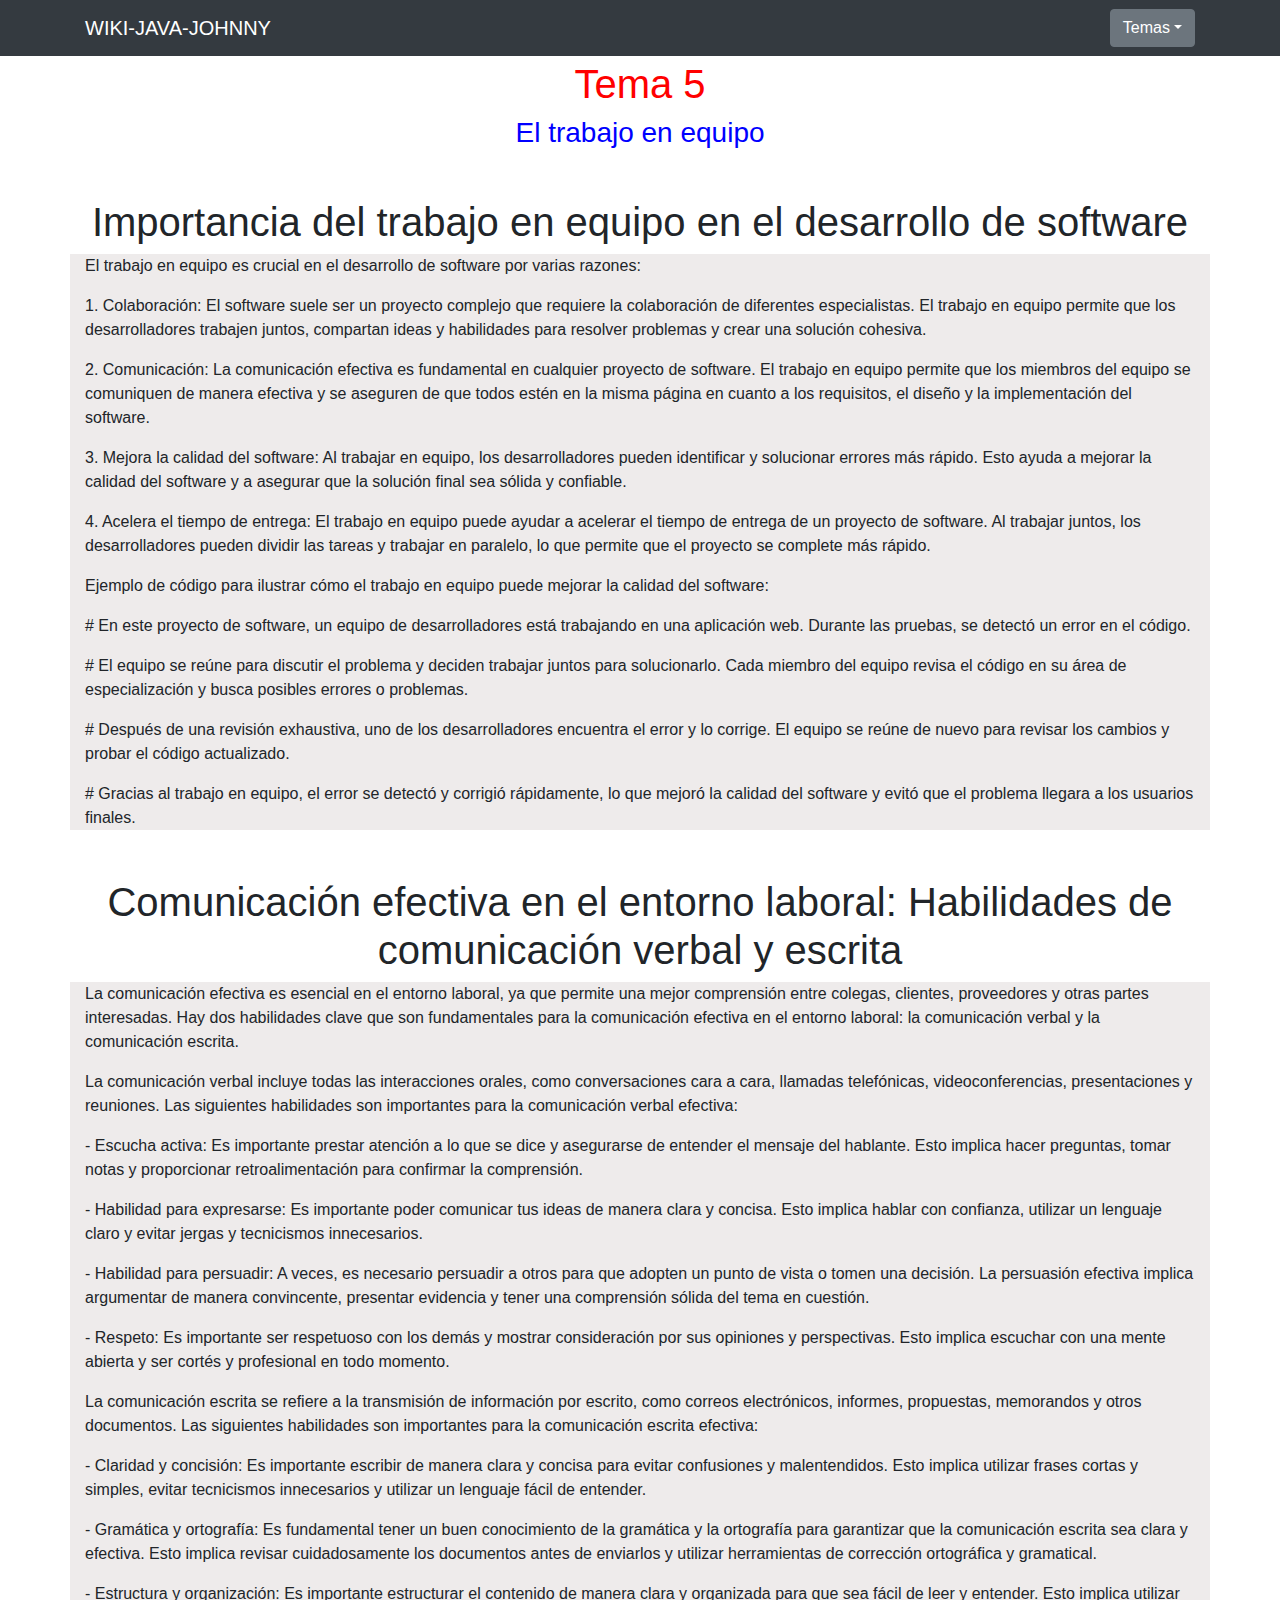
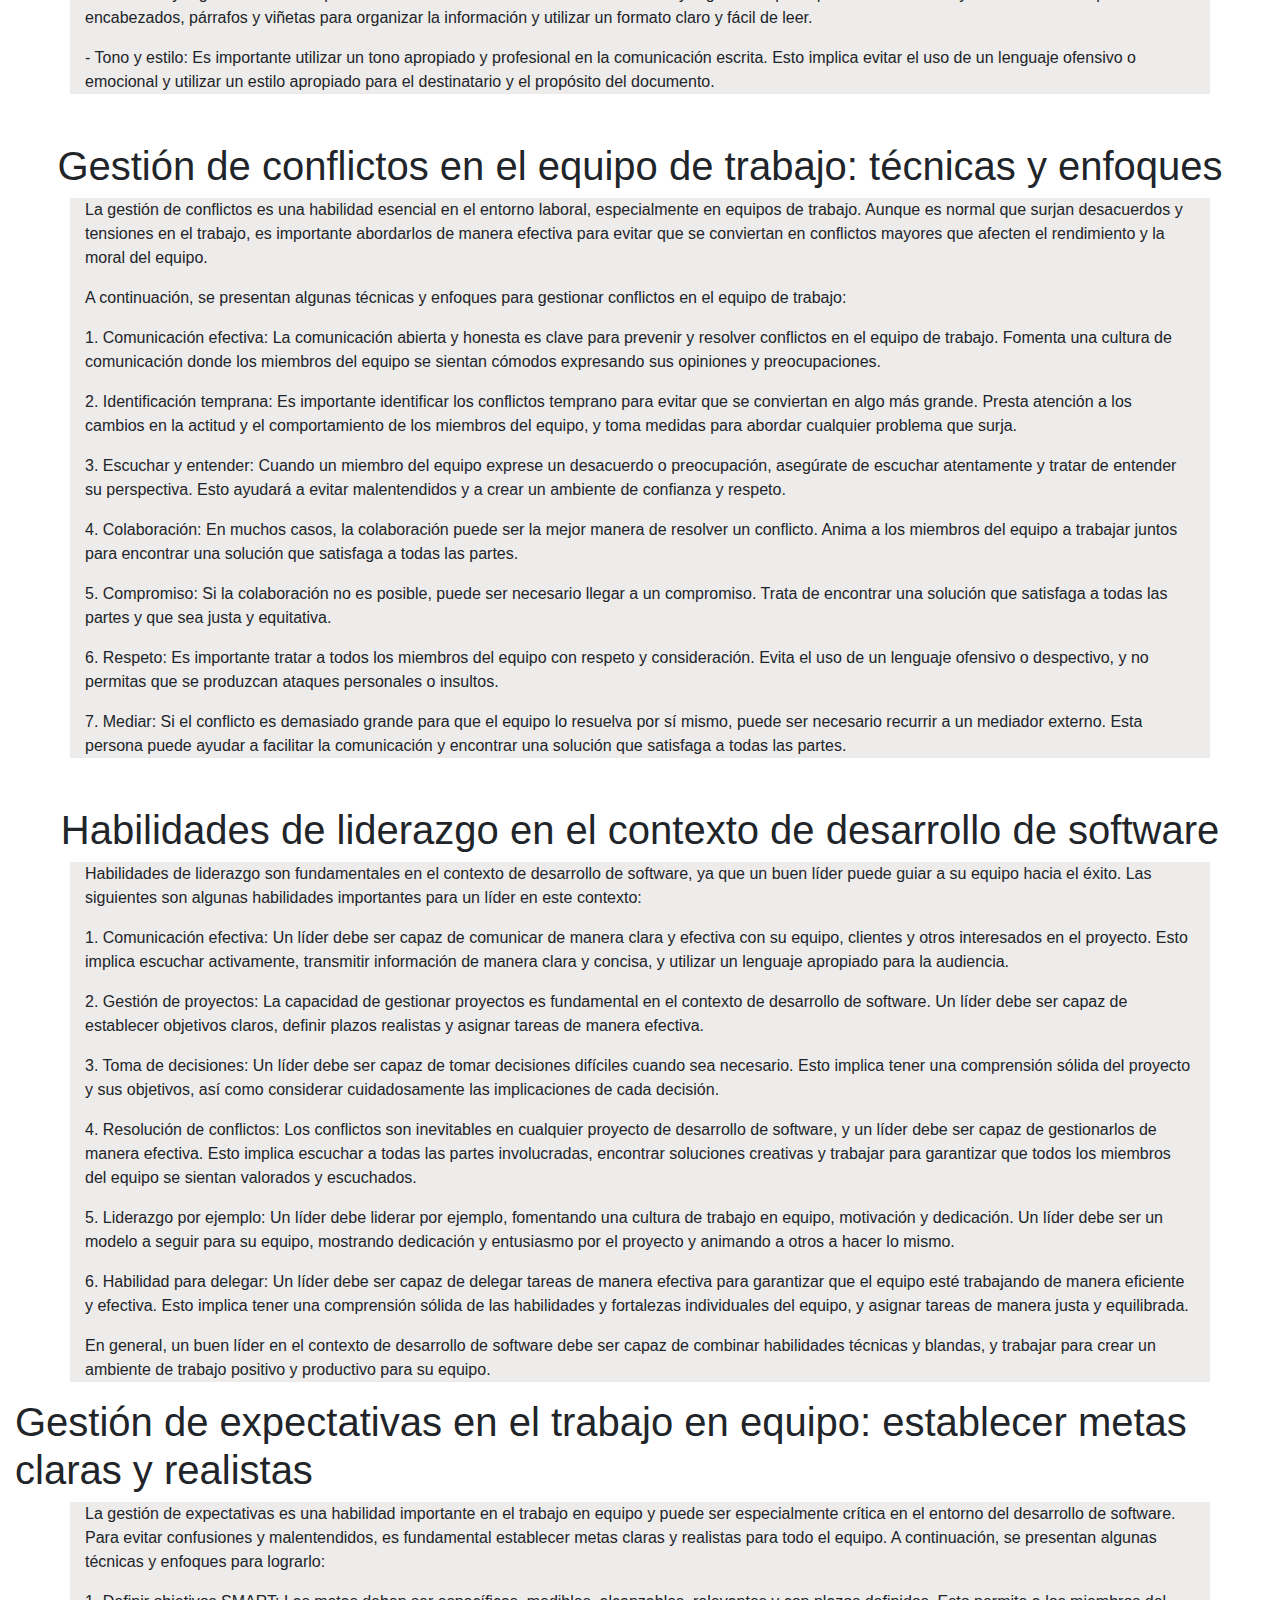
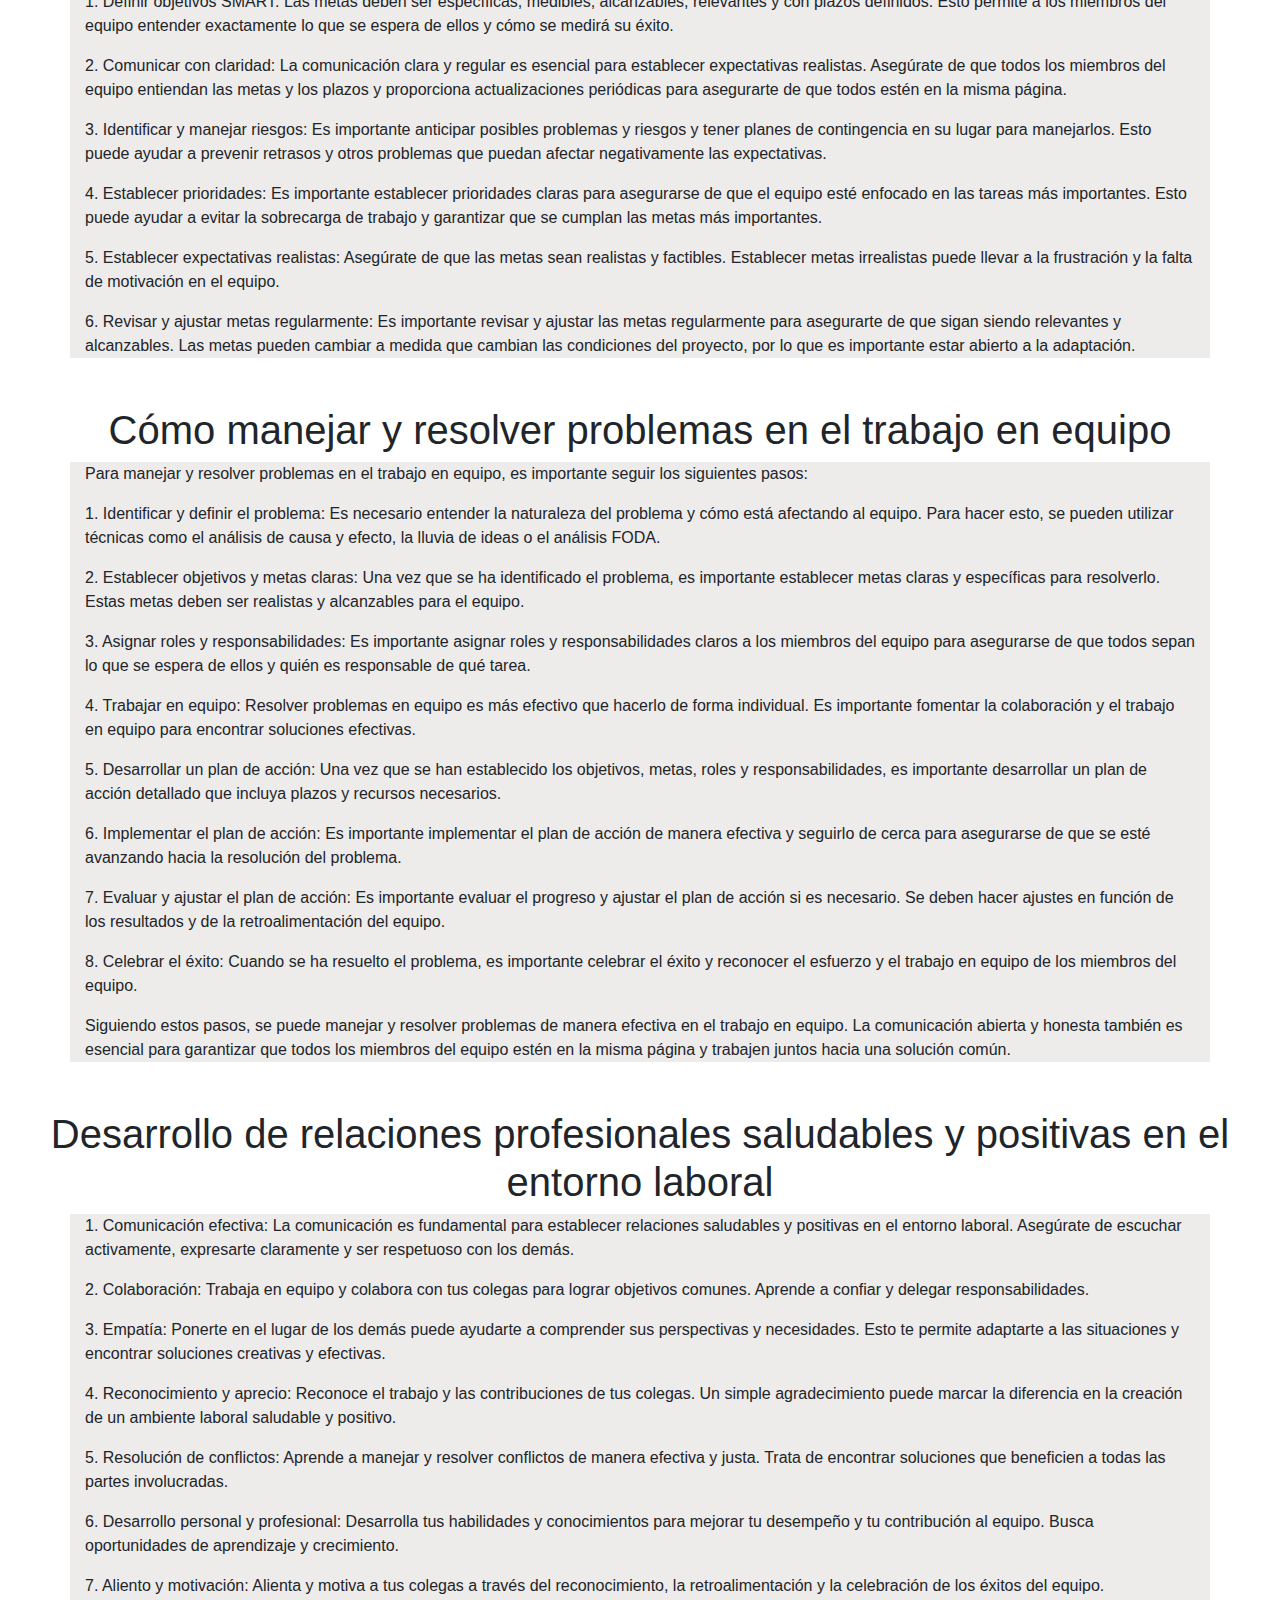
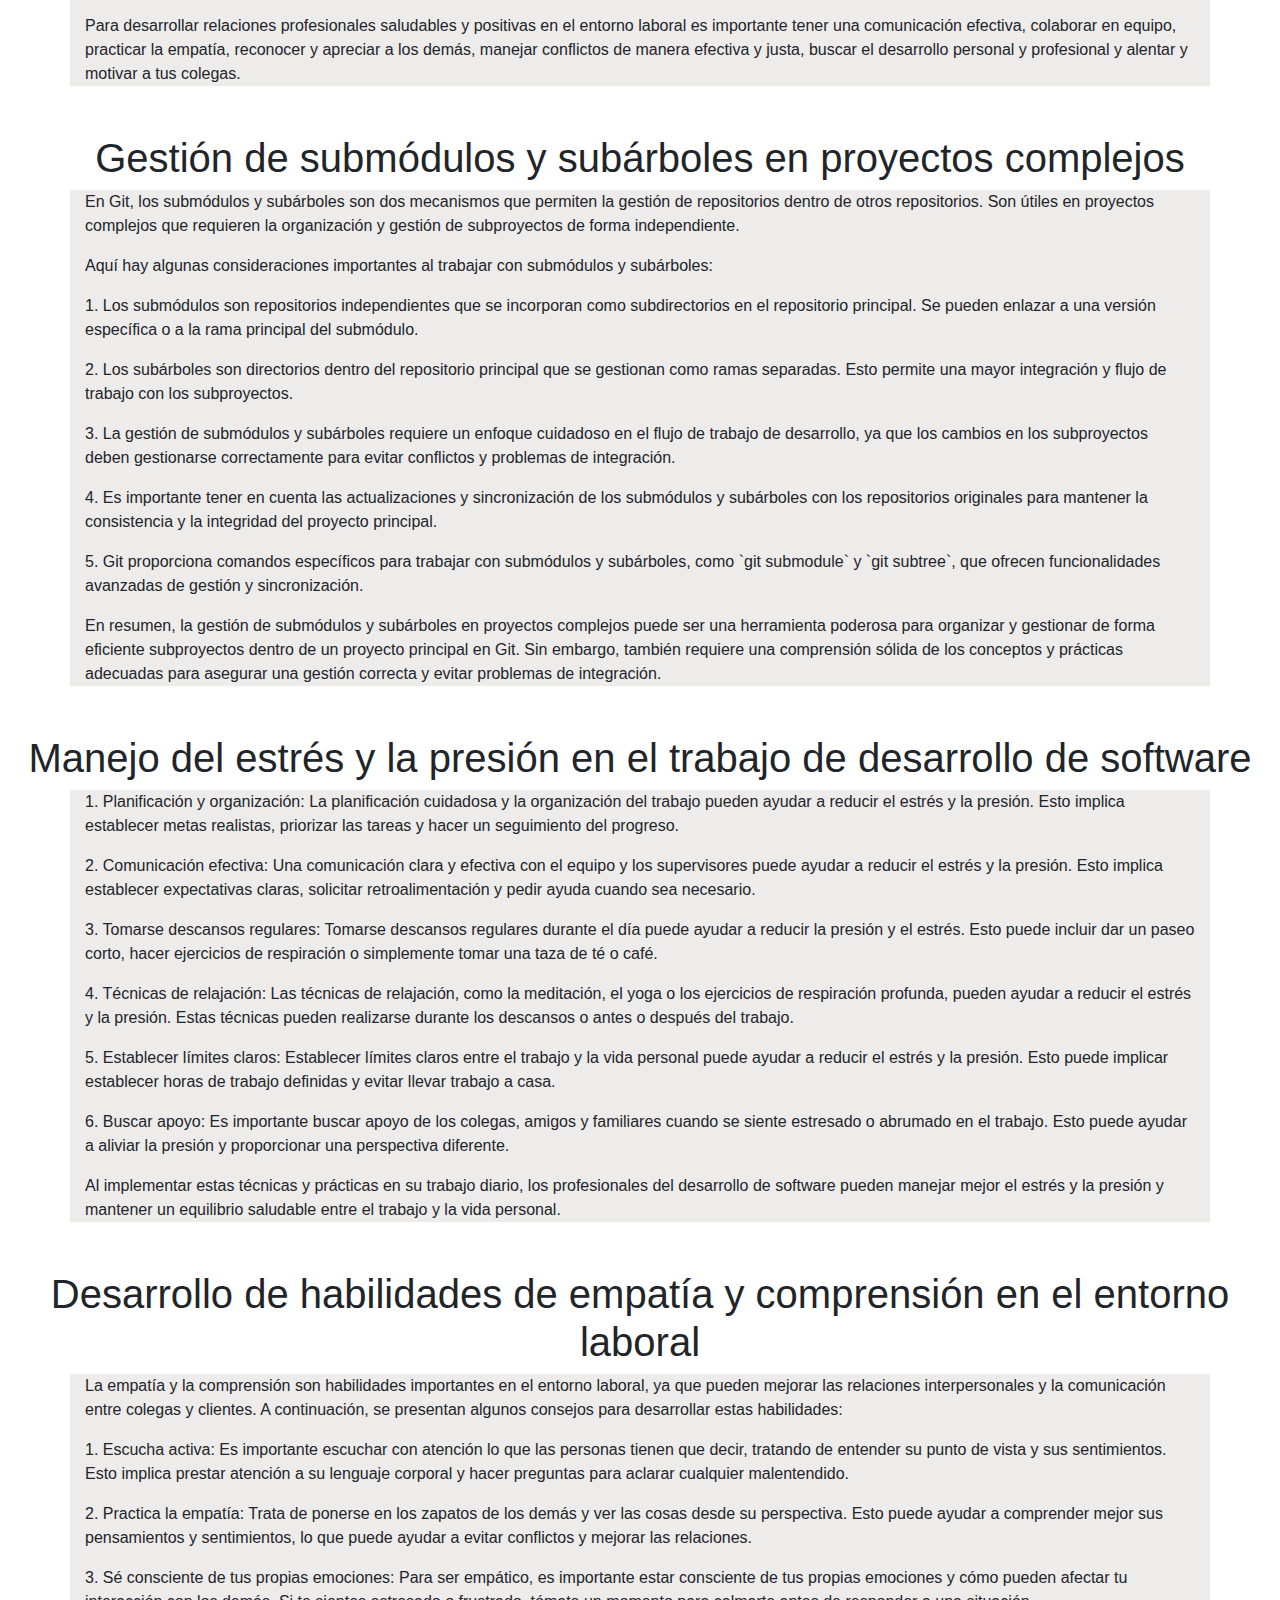
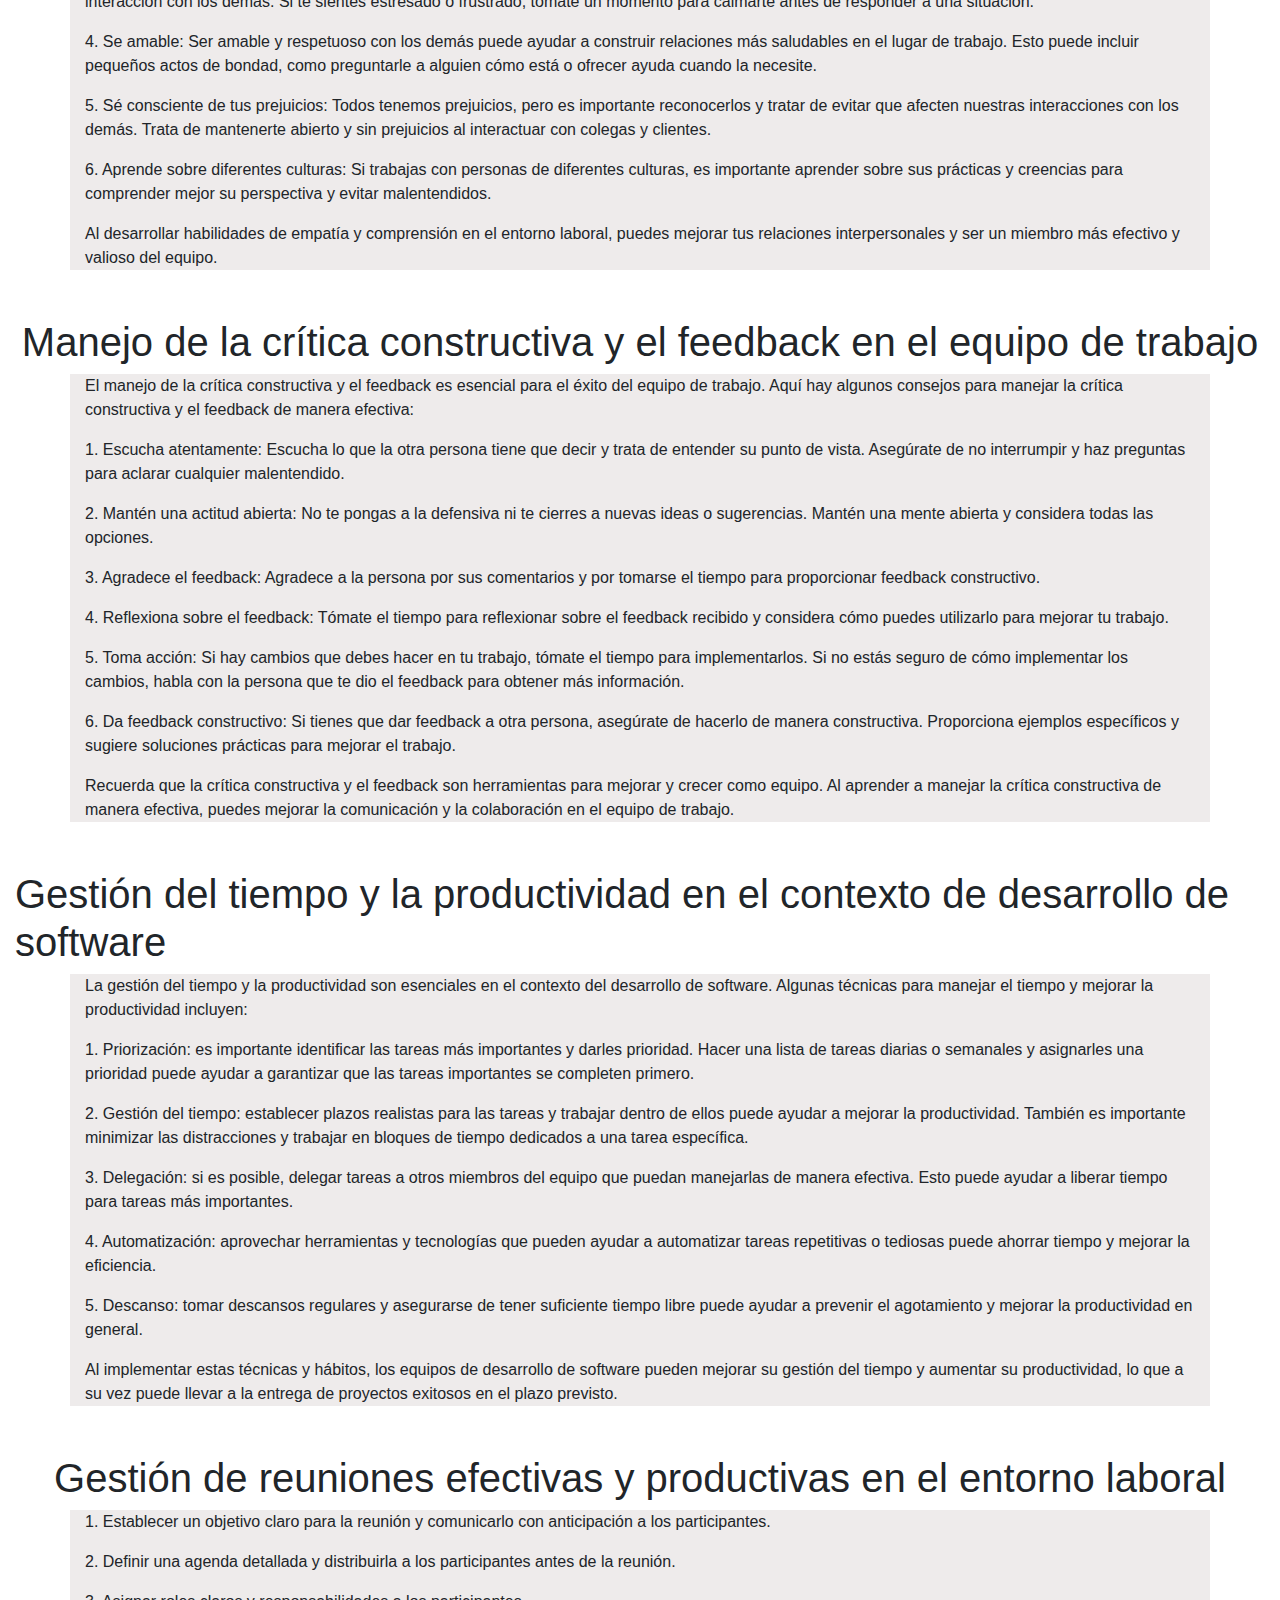
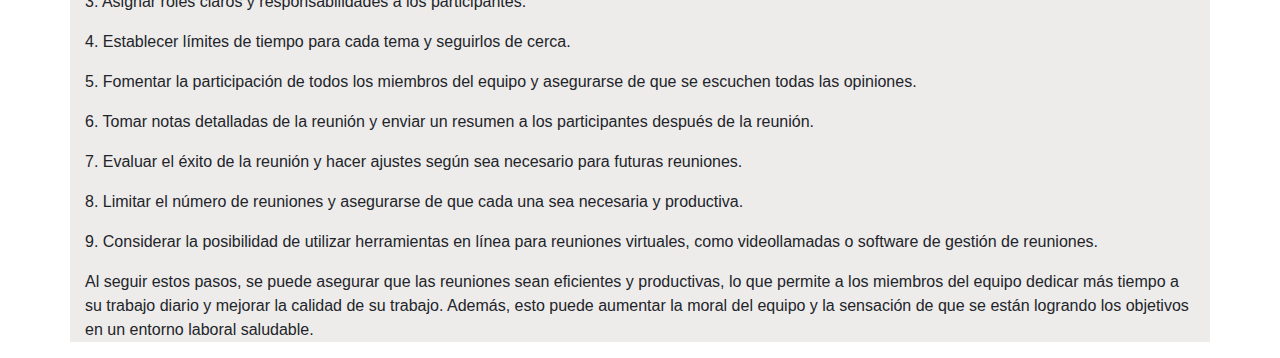
<file: public/wiki-tema5.html>
<!DOCTYPE html>
<html>
<head>
<meta charset="utf-8">
<title>Test HTLML</title>
<link rel="stylesheet" href="css/styles.css" />
<link rel="stylesheet"
	href="https://cdn.jsdelivr.net/npm/bootstrap@4.0.0/dist/css/bootstrap.min.css"
	integrity="sha384-Gn5384xqQ1aoWXA+058RXPxPg6fy4IWvTNh0E263XmFcJlSAwiGgFAW/dAiS6JXm"
	crossorigin="anonymous" />
</head>
<body>




	<nav class="navbar navbar-expand-lg navbar-dark bg-dark fixed-top">
		<div class="container">
			<a class="navbar-brand" href="index.html">WIKI-JAVA-JOHNNY</a>

			<!-- Botón para el colapso del navbar en dispositivos móviles -->
			<button class="navbar-toggler" type="button" data-toggle="collapse"
				data-target="#navbarResponsive" aria-controls="navbarResponsive"
				aria-expanded="false" aria-label="Toggle navigation">
				<span class="navbar-toggler-icon"></span>
			</button>

			<div class="collapse navbar-collapse" id="navbarResponsive">



				<ul class="navbar-nav ml-auto">
					<div class="dropdown">
						<button class="btn btn-secondary dropdown-toggle" type="button"
							id="dropdownMenuButton" data-toggle="dropdown"
							aria-haspopup="true" aria-expanded="false">Temas</button>
						<div class="dropdown-menu" aria-labelledby="dropdownMenuButton">
							<a class="dropdown-item" href="wiki-tema1.html">Tema1</a> <a
								class="dropdown-item" href="wiki-tema2.html">Tema2</a> <a
								class="dropdown-item" href="wiki-tema3.html">Tema3</a> <a
								class="dropdown-item" href="wiki-tema4.html">Tema4</a> <a
								class="dropdown-item" href="wiki-tema5.html">Tema5</a> <a
								class="dropdown-item" href="wiki-tema6.html">Tema6</a> <a
								class="dropdown-item" href="wiki-tema7.html">Tema7</a> <a
								class="dropdown-item" href="wiki-tema8.html">Tema8</a> <a
								class="dropdown-item" href="wiki-tema9.html">Tema9</a> <a
								class="dropdown-item" href="wiki-tema10.html">Tema10</a>
						</div>
					</div>

				</ul>

			</div>
		</div>
	</nav>



	<div class="container-central-2 container-fluid ">

		<div class="contendor-texto-tema">
			<h1 class="texto-tema text-center">Tema 5</h1>
			<h3 class="texto-tema-h3 text-center">El trabajo en equipo</h3>
		</div>



		<div class="enunciado-introduccion mt-5">
			<h1 class="text-center" id="h1-texto-enunciado">Importancia del
				trabajo en equipo en el desarrollo de software</h1>
		</div>

		<div class="container" style="background-color: #EEEBEB;">

			<p>El trabajo en equipo es crucial en el desarrollo de software
				por varias razones:</p>

			<p>1. Colaboración: El software suele ser un proyecto complejo
				que requiere la colaboración de diferentes especialistas. El trabajo
				en equipo permite que los desarrolladores trabajen juntos, compartan
				ideas y habilidades para resolver problemas y crear una solución
				cohesiva.</p>

			<p>2. Comunicación: La comunicación efectiva es fundamental en
				cualquier proyecto de software. El trabajo en equipo permite que los
				miembros del equipo se comuniquen de manera efectiva y se aseguren
				de que todos estén en la misma página en cuanto a los requisitos, el
				diseño y la implementación del software.</p>

			<p>3. Mejora la calidad del software: Al trabajar en equipo, los
				desarrolladores pueden identificar y solucionar errores más rápido.
				Esto ayuda a mejorar la calidad del software y a asegurar que la
				solución final sea sólida y confiable.</p>

			<p>4. Acelera el tiempo de entrega: El trabajo en equipo puede
				ayudar a acelerar el tiempo de entrega de un proyecto de software.
				Al trabajar juntos, los desarrolladores pueden dividir las tareas y
				trabajar en paralelo, lo que permite que el proyecto se complete más
				rápido.</p>

			<p>Ejemplo de código para ilustrar cómo el trabajo en equipo
				puede mejorar la calidad del software:</p>


			<p># En este proyecto de software, un equipo de desarrolladores
				está trabajando en una aplicación web. Durante las pruebas, se
				detectó un error en el código.</p>

			<p># El equipo se reúne para discutir el problema y deciden
				trabajar juntos para solucionarlo. Cada miembro del equipo revisa el
				código en su área de especialización y busca posibles errores o
				problemas.</p>

			<p># Después de una revisión exhaustiva, uno de los
				desarrolladores encuentra el error y lo corrige. El equipo se reúne
				de nuevo para revisar los cambios y probar el código actualizado.</p>

			<p># Gracias al trabajo en equipo, el error se detectó y corrigió
				rápidamente, lo que mejoró la calidad del software y evitó que el
				problema llegara a los usuarios finales.</p>

		</div>



		<div class="enunciado-introduccion mt-5">
			<h1 class="text-center" id="h1-texto-enunciado">Comunicación
				efectiva en el entorno laboral: Habilidades de comunicación verbal y
				escrita</h1>
		</div>



		<div class="container" style="background-color: #EEEBEB;">




			<p>La comunicación efectiva es esencial en el entorno laboral, ya
				que permite una mejor comprensión entre colegas, clientes,
				proveedores y otras partes interesadas. Hay dos habilidades clave
				que son fundamentales para la comunicación efectiva en el entorno
				laboral: la comunicación verbal y la comunicación escrita.</p>

			<p>La comunicación verbal incluye todas las interacciones orales,
				como conversaciones cara a cara, llamadas telefónicas,
				videoconferencias, presentaciones y reuniones. Las siguientes
				habilidades son importantes para la comunicación verbal efectiva:</p>

			<p>- Escucha activa: Es importante prestar atención a lo que se
				dice y asegurarse de entender el mensaje del hablante. Esto implica
				hacer preguntas, tomar notas y proporcionar retroalimentación para
				confirmar la comprensión.</p>

			<p>- Habilidad para expresarse: Es importante poder comunicar tus
				ideas de manera clara y concisa. Esto implica hablar con confianza,
				utilizar un lenguaje claro y evitar jergas y tecnicismos
				innecesarios.</p>

			<p>- Habilidad para persuadir: A veces, es necesario persuadir a
				otros para que adopten un punto de vista o tomen una decisión. La
				persuasión efectiva implica argumentar de manera convincente,
				presentar evidencia y tener una comprensión sólida del tema en
				cuestión.</p>

			<p>- Respeto: Es importante ser respetuoso con los demás y
				mostrar consideración por sus opiniones y perspectivas. Esto implica
				escuchar con una mente abierta y ser cortés y profesional en todo
				momento.</p>

			<p>La comunicación escrita se refiere a la transmisión de
				información por escrito, como correos electrónicos, informes,
				propuestas, memorandos y otros documentos. Las siguientes
				habilidades son importantes para la comunicación escrita efectiva:</p>

			<p>- Claridad y concisión: Es importante escribir de manera clara
				y concisa para evitar confusiones y malentendidos. Esto implica
				utilizar frases cortas y simples, evitar tecnicismos innecesarios y
				utilizar un lenguaje fácil de entender.</p>

			<p>- Gramática y ortografía: Es fundamental tener un buen
				conocimiento de la gramática y la ortografía para garantizar que la
				comunicación escrita sea clara y efectiva. Esto implica revisar
				cuidadosamente los documentos antes de enviarlos y utilizar
				herramientas de corrección ortográfica y gramatical.</p>

			<p>- Estructura y organización: Es importante estructurar el
				contenido de manera clara y organizada para que sea fácil de leer y
				entender. Esto implica utilizar encabezados, párrafos y viñetas para
				organizar la información y utilizar un formato claro y fácil de
				leer.</p>

			<p>- Tono y estilo: Es importante utilizar un tono apropiado y
				profesional en la comunicación escrita. Esto implica evitar el uso
				de un lenguaje ofensivo o emocional y utilizar un estilo apropiado
				para el destinatario y el propósito del documento.</p>








		</div>

		<div class="enunciado-introduccion mt-5">
			<h1 class="text-center" id="h1-texto-enunciado">Gestión de
				conflictos en el equipo de trabajo: técnicas y enfoques</h1>
		</div>

		<div class="container" style="background-color: #EEEBEB;">





			<p>La gestión de conflictos es una habilidad esencial en el
				entorno laboral, especialmente en equipos de trabajo. Aunque es
				normal que surjan desacuerdos y tensiones en el trabajo, es
				importante abordarlos de manera efectiva para evitar que se
				conviertan en conflictos mayores que afecten el rendimiento y la
				moral del equipo.</p>

			<p>A continuación, se presentan algunas técnicas y enfoques para
				gestionar conflictos en el equipo de trabajo:</p>

			<p>1. Comunicación efectiva: La comunicación abierta y honesta es
				clave para prevenir y resolver conflictos en el equipo de trabajo.
				Fomenta una cultura de comunicación donde los miembros del equipo se
				sientan cómodos expresando sus opiniones y preocupaciones.</p>

			<p>2. Identificación temprana: Es importante identificar los
				conflictos temprano para evitar que se conviertan en algo más
				grande. Presta atención a los cambios en la actitud y el
				comportamiento de los miembros del equipo, y toma medidas para
				abordar cualquier problema que surja.</p>

			<p>3. Escuchar y entender: Cuando un miembro del equipo exprese
				un desacuerdo o preocupación, asegúrate de escuchar atentamente y
				tratar de entender su perspectiva. Esto ayudará a evitar
				malentendidos y a crear un ambiente de confianza y respeto.</p>

			<p>4. Colaboración: En muchos casos, la colaboración puede ser la
				mejor manera de resolver un conflicto. Anima a los miembros del
				equipo a trabajar juntos para encontrar una solución que satisfaga a
				todas las partes.</p>

			<p>5. Compromiso: Si la colaboración no es posible, puede ser
				necesario llegar a un compromiso. Trata de encontrar una solución
				que satisfaga a todas las partes y que sea justa y equitativa.</p>

			<p>6. Respeto: Es importante tratar a todos los miembros del
				equipo con respeto y consideración. Evita el uso de un lenguaje
				ofensivo o despectivo, y no permitas que se produzcan ataques
				personales o insultos.</p>

			<p>7. Mediar: Si el conflicto es demasiado grande para que el
				equipo lo resuelva por sí mismo, puede ser necesario recurrir a un
				mediador externo. Esta persona puede ayudar a facilitar la
				comunicación y encontrar una solución que satisfaga a todas las
				partes.</p>





		</div>


		<div class="enunciado-introduccion mt-5">
			<h1 class="text-center" id="h1-texto-enunciado">Habilidades de
				liderazgo en el contexto de desarrollo de software</h1>
		</div>

		<div class="container" style="background-color: #EEEBEB;">


			<p>Habilidades de liderazgo son fundamentales en el contexto de
				desarrollo de software, ya que un buen líder puede guiar a su equipo
				hacia el éxito. Las siguientes son algunas habilidades importantes
				para un líder en este contexto:</p>

			<p>1. Comunicación efectiva: Un líder debe ser capaz de comunicar
				de manera clara y efectiva con su equipo, clientes y otros
				interesados en el proyecto. Esto implica escuchar activamente,
				transmitir información de manera clara y concisa, y utilizar un
				lenguaje apropiado para la audiencia.</p>

			<p>2. Gestión de proyectos: La capacidad de gestionar proyectos
				es fundamental en el contexto de desarrollo de software. Un líder
				debe ser capaz de establecer objetivos claros, definir plazos
				realistas y asignar tareas de manera efectiva.</p>

			<p>3. Toma de decisiones: Un líder debe ser capaz de tomar
				decisiones difíciles cuando sea necesario. Esto implica tener una
				comprensión sólida del proyecto y sus objetivos, así como considerar
				cuidadosamente las implicaciones de cada decisión.</p>

			<p>4. Resolución de conflictos: Los conflictos son inevitables en
				cualquier proyecto de desarrollo de software, y un líder debe ser
				capaz de gestionarlos de manera efectiva. Esto implica escuchar a
				todas las partes involucradas, encontrar soluciones creativas y
				trabajar para garantizar que todos los miembros del equipo se
				sientan valorados y escuchados.</p>

			<p>5. Liderazgo por ejemplo: Un líder debe liderar por ejemplo,
				fomentando una cultura de trabajo en equipo, motivación y
				dedicación. Un líder debe ser un modelo a seguir para su equipo,
				mostrando dedicación y entusiasmo por el proyecto y animando a otros
				a hacer lo mismo.</p>

			<p>6. Habilidad para delegar: Un líder debe ser capaz de delegar
				tareas de manera efectiva para garantizar que el equipo esté
				trabajando de manera eficiente y efectiva. Esto implica tener una
				comprensión sólida de las habilidades y fortalezas individuales del
				equipo, y asignar tareas de manera justa y equilibrada.</p>

			<p>En general, un buen líder en el contexto de desarrollo de
				software debe ser capaz de combinar habilidades técnicas y blandas,
				y trabajar para crear un ambiente de trabajo positivo y productivo
				para su equipo.</p>




		</div>

		<div class="enunciado-introduccion">
			<h1 id="h1-texto-enunciado">Gestión de expectativas en el
				trabajo en equipo: establecer metas claras y realistas</h1>
		</div>



		<div class="container" style="background-color: #EEEBEB;">


			<p>La gestión de expectativas es una habilidad importante en el
				trabajo en equipo y puede ser especialmente crítica en el entorno
				del desarrollo de software. Para evitar confusiones y malentendidos,
				es fundamental establecer metas claras y realistas para todo el
				equipo. A continuación, se presentan algunas técnicas y enfoques
				para lograrlo:</p>

			<p>1. Definir objetivos SMART: Las metas deben ser específicas,
				medibles, alcanzables, relevantes y con plazos definidos. Esto
				permite a los miembros del equipo entender exactamente lo que se
				espera de ellos y cómo se medirá su éxito.</p>

			<p>2. Comunicar con claridad: La comunicación clara y regular es
				esencial para establecer expectativas realistas. Asegúrate de que
				todos los miembros del equipo entiendan las metas y los plazos y
				proporciona actualizaciones periódicas para asegurarte de que todos
				estén en la misma página.</p>

			<p>3. Identificar y manejar riesgos: Es importante anticipar
				posibles problemas y riesgos y tener planes de contingencia en su
				lugar para manejarlos. Esto puede ayudar a prevenir retrasos y otros
				problemas que puedan afectar negativamente las expectativas.</p>

			<p>4. Establecer prioridades: Es importante establecer
				prioridades claras para asegurarse de que el equipo esté enfocado en
				las tareas más importantes. Esto puede ayudar a evitar la sobrecarga
				de trabajo y garantizar que se cumplan las metas más importantes.</p>

			<p>5. Establecer expectativas realistas: Asegúrate de que las
				metas sean realistas y factibles. Establecer metas irrealistas puede
				llevar a la frustración y la falta de motivación en el equipo.</p>

			<p>6. Revisar y ajustar metas regularmente: Es importante revisar
				y ajustar las metas regularmente para asegurarte de que sigan siendo
				relevantes y alcanzables. Las metas pueden cambiar a medida que
				cambian las condiciones del proyecto, por lo que es importante estar
				abierto a la adaptación.</p>




		</div>


		<div class="enunciado-introduccion mt-5">
			<h1 class="text-center" id="h1-texto-enunciado">Cómo manejar y
				resolver problemas en el trabajo en equipo</h1>
		</div>

		<div class="container" style="background-color: #EEEBEB;">


			<p>Para manejar y resolver problemas en el trabajo en equipo, es
				importante seguir los siguientes pasos:</p>

			<p>1. Identificar y definir el problema: Es necesario entender la
				naturaleza del problema y cómo está afectando al equipo. Para hacer
				esto, se pueden utilizar técnicas como el análisis de causa y
				efecto, la lluvia de ideas o el análisis FODA.</p>

			<p>2. Establecer objetivos y metas claras: Una vez que se ha
				identificado el problema, es importante establecer metas claras y
				específicas para resolverlo. Estas metas deben ser realistas y
				alcanzables para el equipo.</p>

			<p>3. Asignar roles y responsabilidades: Es importante asignar
				roles y responsabilidades claros a los miembros del equipo para
				asegurarse de que todos sepan lo que se espera de ellos y quién es
				responsable de qué tarea.</p>

			<p>4. Trabajar en equipo: Resolver problemas en equipo es más
				efectivo que hacerlo de forma individual. Es importante fomentar la
				colaboración y el trabajo en equipo para encontrar soluciones
				efectivas.</p>

			<p>5. Desarrollar un plan de acción: Una vez que se han
				establecido los objetivos, metas, roles y responsabilidades, es
				importante desarrollar un plan de acción detallado que incluya
				plazos y recursos necesarios.</p>

			<p>6. Implementar el plan de acción: Es importante implementar el
				plan de acción de manera efectiva y seguirlo de cerca para
				asegurarse de que se esté avanzando hacia la resolución del
				problema.</p>

			<p>7. Evaluar y ajustar el plan de acción: Es importante evaluar
				el progreso y ajustar el plan de acción si es necesario. Se deben
				hacer ajustes en función de los resultados y de la retroalimentación
				del equipo.</p>

			<p>8. Celebrar el éxito: Cuando se ha resuelto el problema, es
				importante celebrar el éxito y reconocer el esfuerzo y el trabajo en
				equipo de los miembros del equipo.</p>

			<p>Siguiendo estos pasos, se puede manejar y resolver problemas
				de manera efectiva en el trabajo en equipo. La comunicación abierta
				y honesta también es esencial para garantizar que todos los miembros
				del equipo estén en la misma página y trabajen juntos hacia una
				solución común.</p>




		</div>







		<div class="enunciado-introduccion mt-5">
			<h1 class="text-center" id="h1-texto-enunciado">Desarrollo de
				relaciones profesionales saludables y positivas en el entorno
				laboral</h1>
		</div>



		<div class="container" style="background-color: #EEEBEB;">


			<p>1. Comunicación efectiva: La comunicación es fundamental para
				establecer relaciones saludables y positivas en el entorno laboral.
				Asegúrate de escuchar activamente, expresarte claramente y ser
				respetuoso con los demás.</p>

			<p>2. Colaboración: Trabaja en equipo y colabora con tus colegas
				para lograr objetivos comunes. Aprende a confiar y delegar
				responsabilidades.</p>

			<p>3. Empatía: Ponerte en el lugar de los demás puede ayudarte a
				comprender sus perspectivas y necesidades. Esto te permite adaptarte
				a las situaciones y encontrar soluciones creativas y efectivas.</p>

			<p>4. Reconocimiento y aprecio: Reconoce el trabajo y las
				contribuciones de tus colegas. Un simple agradecimiento puede marcar
				la diferencia en la creación de un ambiente laboral saludable y
				positivo.</p>

			<p>5. Resolución de conflictos: Aprende a manejar y resolver
				conflictos de manera efectiva y justa. Trata de encontrar soluciones
				que beneficien a todas las partes involucradas.</p>

			<p>6. Desarrollo personal y profesional: Desarrolla tus
				habilidades y conocimientos para mejorar tu desempeño y tu
				contribución al equipo. Busca oportunidades de aprendizaje y
				crecimiento.</p>

			<p>7. Aliento y motivación: Alienta y motiva a tus colegas a
				través del reconocimiento, la retroalimentación y la celebración de
				los éxitos del equipo.</p>

			<p>Para desarrollar relaciones profesionales saludables y
				positivas en el entorno laboral es importante tener una comunicación
				efectiva, colaborar en equipo, practicar la empatía, reconocer y
				apreciar a los demás, manejar conflictos de manera efectiva y justa,
				buscar el desarrollo personal y profesional y alentar y motivar a
				tus colegas.</p>




		</div>

		<div class="enunciado-introduccion mt-5">
			<h1 class="text-center" id="h1-texto-enunciado">Gestión de
				submódulos y subárboles en proyectos complejos</h1>
		</div>

		<div class="container" style="background-color: #EEEBEB;">


			<p>En Git, los submódulos y subárboles son dos mecanismos que
				permiten la gestión de repositorios dentro de otros repositorios.
				Son útiles en proyectos complejos que requieren la organización y
				gestión de subproyectos de forma independiente.</p>

			<p>Aquí hay algunas consideraciones importantes al trabajar con
				submódulos y subárboles:</p>

			<p>1. Los submódulos son repositorios independientes que se
				incorporan como subdirectorios en el repositorio principal. Se
				pueden enlazar a una versión específica o a la rama principal del
				submódulo.</p>

			<p>2. Los subárboles son directorios dentro del repositorio
				principal que se gestionan como ramas separadas. Esto permite una
				mayor integración y flujo de trabajo con los subproyectos.</p>

			<p>3. La gestión de submódulos y subárboles requiere un enfoque
				cuidadoso en el flujo de trabajo de desarrollo, ya que los cambios
				en los subproyectos deben gestionarse correctamente para evitar
				conflictos y problemas de integración.</p>

			<p>4. Es importante tener en cuenta las actualizaciones y
				sincronización de los submódulos y subárboles con los repositorios
				originales para mantener la consistencia y la integridad del
				proyecto principal.</p>

			<p>5. Git proporciona comandos específicos para trabajar con
				submódulos y subárboles, como `git submodule` y `git subtree`, que
				ofrecen funcionalidades avanzadas de gestión y sincronización.</p>

			<p>En resumen, la gestión de submódulos y subárboles en proyectos
				complejos puede ser una herramienta poderosa para organizar y
				gestionar de forma eficiente subproyectos dentro de un proyecto
				principal en Git. Sin embargo, también requiere una comprensión
				sólida de los conceptos y prácticas adecuadas para asegurar una
				gestión correcta y evitar problemas de integración.</p>




		</div>


		<div class="enunciado-introduccion mt-5">
			<h1 class="text-center" id="h1-texto-enunciado">Manejo del
				estrés y la presión en el trabajo de desarrollo de software</h1>
		</div>



		<div class="container" style="background-color: #EEEBEB;">

			<p>1. Planificación y organización: La planificación cuidadosa y
				la organización del trabajo pueden ayudar a reducir el estrés y la
				presión. Esto implica establecer metas realistas, priorizar las
				tareas y hacer un seguimiento del progreso.</p>

			<p>2. Comunicación efectiva: Una comunicación clara y efectiva
				con el equipo y los supervisores puede ayudar a reducir el estrés y
				la presión. Esto implica establecer expectativas claras, solicitar
				retroalimentación y pedir ayuda cuando sea necesario.</p>

			<p>3. Tomarse descansos regulares: Tomarse descansos regulares
				durante el día puede ayudar a reducir la presión y el estrés. Esto
				puede incluir dar un paseo corto, hacer ejercicios de respiración o
				simplemente tomar una taza de té o café.</p>

			<p>4. Técnicas de relajación: Las técnicas de relajación, como la
				meditación, el yoga o los ejercicios de respiración profunda, pueden
				ayudar a reducir el estrés y la presión. Estas técnicas pueden
				realizarse durante los descansos o antes o después del trabajo.</p>

			<p>5. Establecer límites claros: Establecer límites claros entre
				el trabajo y la vida personal puede ayudar a reducir el estrés y la
				presión. Esto puede implicar establecer horas de trabajo definidas y
				evitar llevar trabajo a casa.</p>

			<p>6. Buscar apoyo: Es importante buscar apoyo de los colegas,
				amigos y familiares cuando se siente estresado o abrumado en el
				trabajo. Esto puede ayudar a aliviar la presión y proporcionar una
				perspectiva diferente.</p>

			<p>Al implementar estas técnicas y prácticas en su trabajo
				diario, los profesionales del desarrollo de software pueden manejar
				mejor el estrés y la presión y mantener un equilibrio saludable
				entre el trabajo y la vida personal.</p>





		</div>


		<div class="enunciado-introduccion mt-5">
			<h1 class="text-center" id="h1-texto-enunciado">Desarrollo de
				habilidades de empatía y comprensión en el entorno laboral</h1>
		</div>



		<div class="container" style="background-color: #EEEBEB;">

			<p>La empatía y la comprensión son habilidades importantes en el
				entorno laboral, ya que pueden mejorar las relaciones
				interpersonales y la comunicación entre colegas y clientes. A
				continuación, se presentan algunos consejos para desarrollar estas
				habilidades:</p>

			<p>1. Escucha activa: Es importante escuchar con atención lo que
				las personas tienen que decir, tratando de entender su punto de
				vista y sus sentimientos. Esto implica prestar atención a su
				lenguaje corporal y hacer preguntas para aclarar cualquier
				malentendido.</p>

			<p>2. Practica la empatía: Trata de ponerse en los zapatos de los
				demás y ver las cosas desde su perspectiva. Esto puede ayudar a
				comprender mejor sus pensamientos y sentimientos, lo que puede
				ayudar a evitar conflictos y mejorar las relaciones.</p>

			<p>3. Sé consciente de tus propias emociones: Para ser empático,
				es importante estar consciente de tus propias emociones y cómo
				pueden afectar tu interacción con los demás. Si te sientes estresado
				o frustrado, tómate un momento para calmarte antes de responder a
				una situación.</p>

			<p>4. Se amable: Ser amable y respetuoso con los demás puede
				ayudar a construir relaciones más saludables en el lugar de trabajo.
				Esto puede incluir pequeños actos de bondad, como preguntarle a
				alguien cómo está o ofrecer ayuda cuando la necesite.</p>

			<p>5. Sé consciente de tus prejuicios: Todos tenemos prejuicios,
				pero es importante reconocerlos y tratar de evitar que afecten
				nuestras interacciones con los demás. Trata de mantenerte abierto y
				sin prejuicios al interactuar con colegas y clientes.</p>

			<p>6. Aprende sobre diferentes culturas: Si trabajas con personas
				de diferentes culturas, es importante aprender sobre sus prácticas y
				creencias para comprender mejor su perspectiva y evitar
				malentendidos.</p>

			<p>Al desarrollar habilidades de empatía y comprensión en el
				entorno laboral, puedes mejorar tus relaciones interpersonales y ser
				un miembro más efectivo y valioso del equipo.</p>





		</div>



		<div class="enunciado-introduccion mt-5">
			<h1 class="text-center" id="h1-texto-enunciado">Manejo de la
				crítica constructiva y el feedback en el equipo de trabajo</h1>
		</div>

		<div class="container" style="background-color: #EEEBEB;">

			<p>El manejo de la crítica constructiva y el feedback es esencial
				para el éxito del equipo de trabajo. Aquí hay algunos consejos para
				manejar la crítica constructiva y el feedback de manera efectiva:</p>

			<p>1. Escucha atentamente: Escucha lo que la otra persona tiene
				que decir y trata de entender su punto de vista. Asegúrate de no
				interrumpir y haz preguntas para aclarar cualquier malentendido.</p>

			<p>2. Mantén una actitud abierta: No te pongas a la defensiva ni
				te cierres a nuevas ideas o sugerencias. Mantén una mente abierta y
				considera todas las opciones.</p>

			<p>3. Agradece el feedback: Agradece a la persona por sus
				comentarios y por tomarse el tiempo para proporcionar feedback
				constructivo.</p>

			<p>4. Reflexiona sobre el feedback: Tómate el tiempo para
				reflexionar sobre el feedback recibido y considera cómo puedes
				utilizarlo para mejorar tu trabajo.</p>

			<p>5. Toma acción: Si hay cambios que debes hacer en tu trabajo,
				tómate el tiempo para implementarlos. Si no estás seguro de cómo
				implementar los cambios, habla con la persona que te dio el feedback
				para obtener más información.</p>

			<p>6. Da feedback constructivo: Si tienes que dar feedback a otra
				persona, asegúrate de hacerlo de manera constructiva. Proporciona
				ejemplos específicos y sugiere soluciones prácticas para mejorar el
				trabajo.</p>

			<p>Recuerda que la crítica constructiva y el feedback son
				herramientas para mejorar y crecer como equipo. Al aprender a
				manejar la crítica constructiva de manera efectiva, puedes mejorar
				la comunicación y la colaboración en el equipo de trabajo.</p>




		</div>



		<div class="enunciado-introduccion mt-5">
			<h1 id="h1-texto-enunciado">Gestión del tiempo y la
				productividad en el contexto de desarrollo de software</h1>
		</div>



		<div class="container" style="background-color: #EEEBEB;">

			<p>La gestión del tiempo y la productividad son esenciales en el
				contexto del desarrollo de software. Algunas técnicas para manejar
				el tiempo y mejorar la productividad incluyen:</p>

			<p>1. Priorización: es importante identificar las tareas más
				importantes y darles prioridad. Hacer una lista de tareas diarias o
				semanales y asignarles una prioridad puede ayudar a garantizar que
				las tareas importantes se completen primero.</p>

			<p>2. Gestión del tiempo: establecer plazos realistas para las
				tareas y trabajar dentro de ellos puede ayudar a mejorar la
				productividad. También es importante minimizar las distracciones y
				trabajar en bloques de tiempo dedicados a una tarea específica.</p>

			<p>3. Delegación: si es posible, delegar tareas a otros miembros
				del equipo que puedan manejarlas de manera efectiva. Esto puede
				ayudar a liberar tiempo para tareas más importantes.</p>

			<p>4. Automatización: aprovechar herramientas y tecnologías que
				pueden ayudar a automatizar tareas repetitivas o tediosas puede
				ahorrar tiempo y mejorar la eficiencia.</p>

			<p>5. Descanso: tomar descansos regulares y asegurarse de tener
				suficiente tiempo libre puede ayudar a prevenir el agotamiento y
				mejorar la productividad en general.</p>

			<p>Al implementar estas técnicas y hábitos, los equipos de
				desarrollo de software pueden mejorar su gestión del tiempo y
				aumentar su productividad, lo que a su vez puede llevar a la entrega
				de proyectos exitosos en el plazo previsto.</p>




		</div>



		<div class="enunciado-introduccion mt-5">
			<h1 class="text-center" id="h1-texto-enunciado">Gestión de
				reuniones efectivas y productivas en el entorno laboral</h1>
		</div>

		<div class="container" style="background-color: #EEEBEB;">


			<p>1. Establecer un objetivo claro para la reunión y comunicarlo
				con anticipación a los participantes.</p>

			<p>2. Definir una agenda detallada y distribuirla a los
				participantes antes de la reunión.</p>

			<p>3. Asignar roles claros y responsabilidades a los
				participantes.</p>

			<p>4. Establecer límites de tiempo para cada tema y seguirlos de
				cerca.</p>

			<p>5. Fomentar la participación de todos los miembros del equipo
				y asegurarse de que se escuchen todas las opiniones.</p>

			<p>6. Tomar notas detalladas de la reunión y enviar un resumen a
				los participantes después de la reunión.</p>

			<p>7. Evaluar el éxito de la reunión y hacer ajustes según sea
				necesario para futuras reuniones.</p>

			<p>8. Limitar el número de reuniones y asegurarse de que cada una
				sea necesaria y productiva.</p>

			<p>9. Considerar la posibilidad de utilizar herramientas en línea
				para reuniones virtuales, como videollamadas o software de gestión
				de reuniones.</p>

			<p>Al seguir estos pasos, se puede asegurar que las reuniones
				sean eficientes y productivas, lo que permite a los miembros del
				equipo dedicar más tiempo a su trabajo diario y mejorar la calidad
				de su trabajo. Además, esto puede aumentar la moral del equipo y la
				sensación de que se están logrando los objetivos en un entorno
				laboral saludable.</p>





		</div>




	</div>




	<script src="https://code.jquery.com/jquery-3.2.1.slim.min.js"
		integrity="sha384-KJ3o2DKtIkvYIK3UENzmM7KCkRr/rE9/Qpg6aAZGJwFDMVNA/GpGFF93hXpG5KkN"
		crossorigin="anonymous"></script>
	<script
		src="https://cdn.jsdelivr.net/npm/popper.js@1.12.9/dist/umd/popper.min.js"
		integrity="sha384-ApNbgh9B+Y1QKtv3Rn7W3mgPxhU9K/ScQsAP7hUibX39j7fakFPskvXusvfa0b4Q"
		crossorigin="anonymous"></script>
	<script
		src="https://cdn.jsdelivr.net/npm/bootstrap@4.0.0/dist/js/bootstrap.min.js"
		integrity="sha384-JZR6Spejh4U02d8jOt6vLEHfe/JQGiRRSQQxSfFWpi1MquVdAyjUar5+76PVCmYl"
		crossorigin="anonymous"></script>

</body>
</html>
</file>
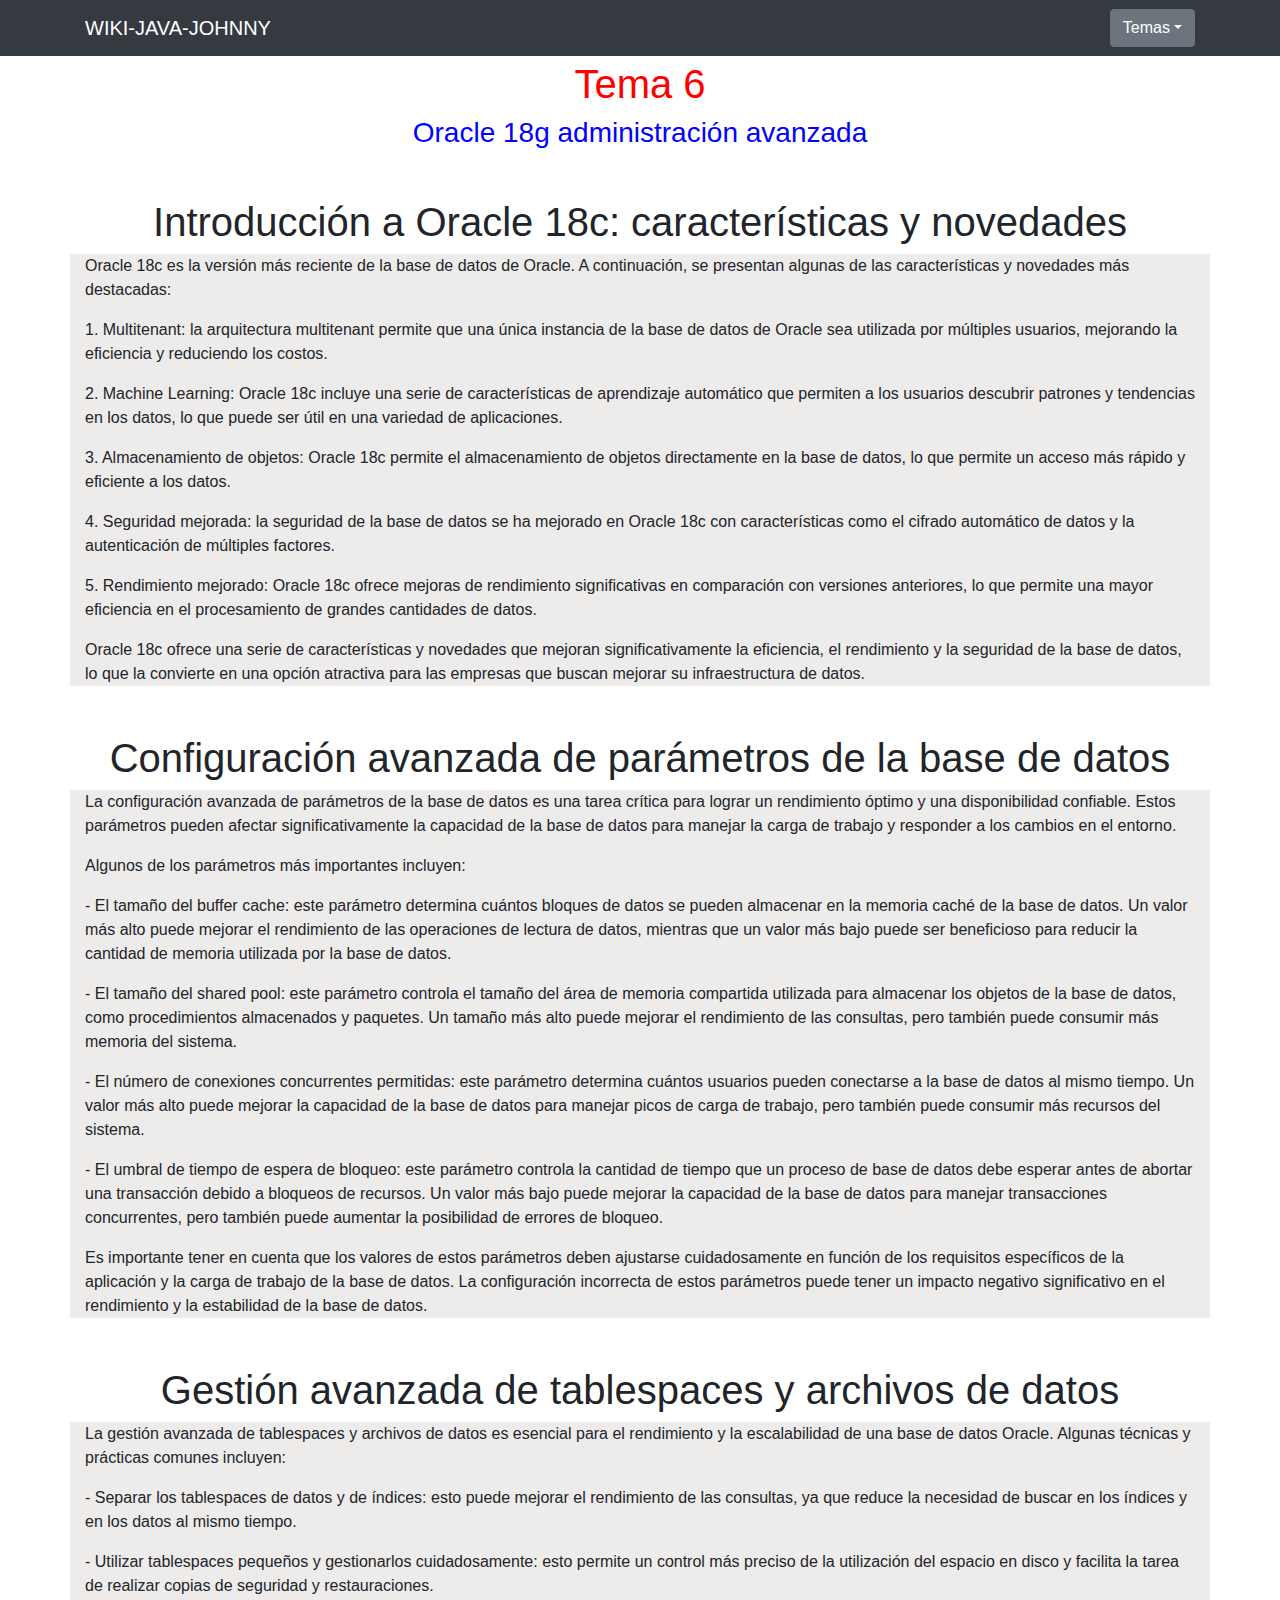
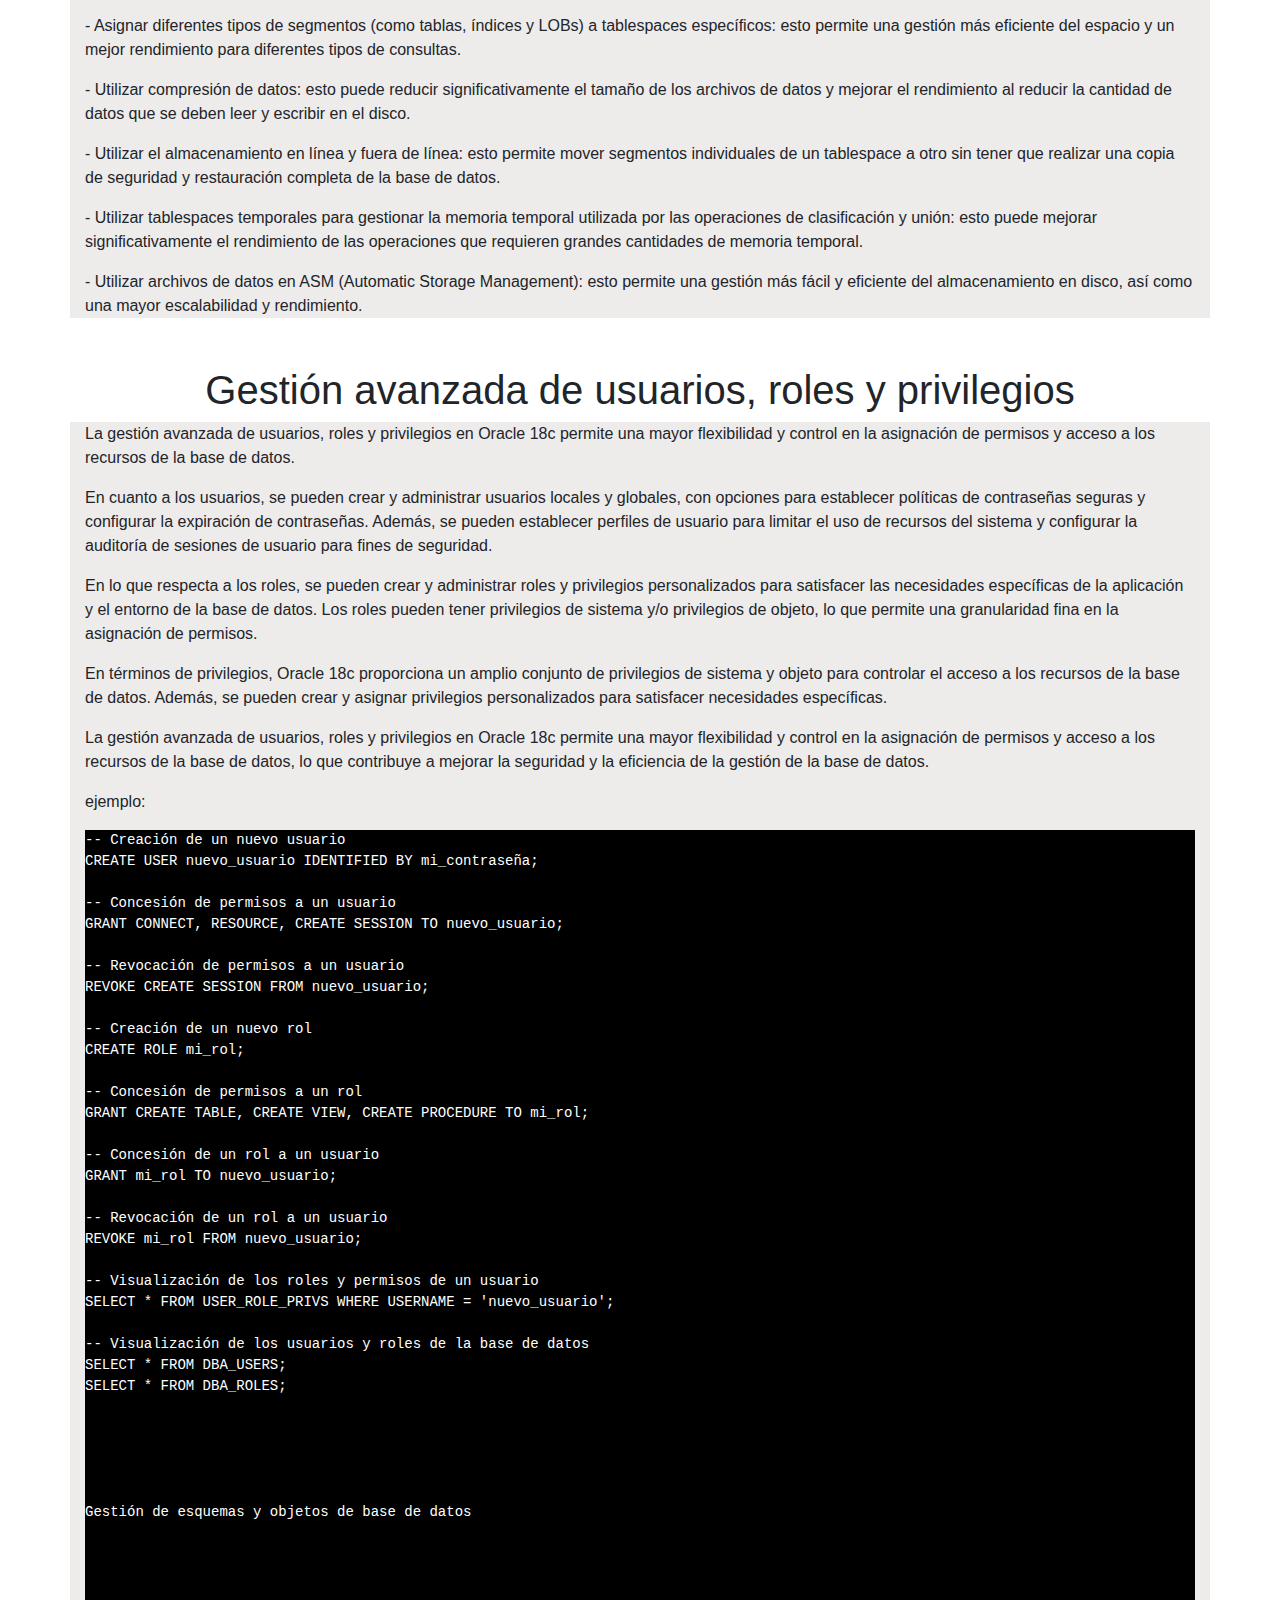
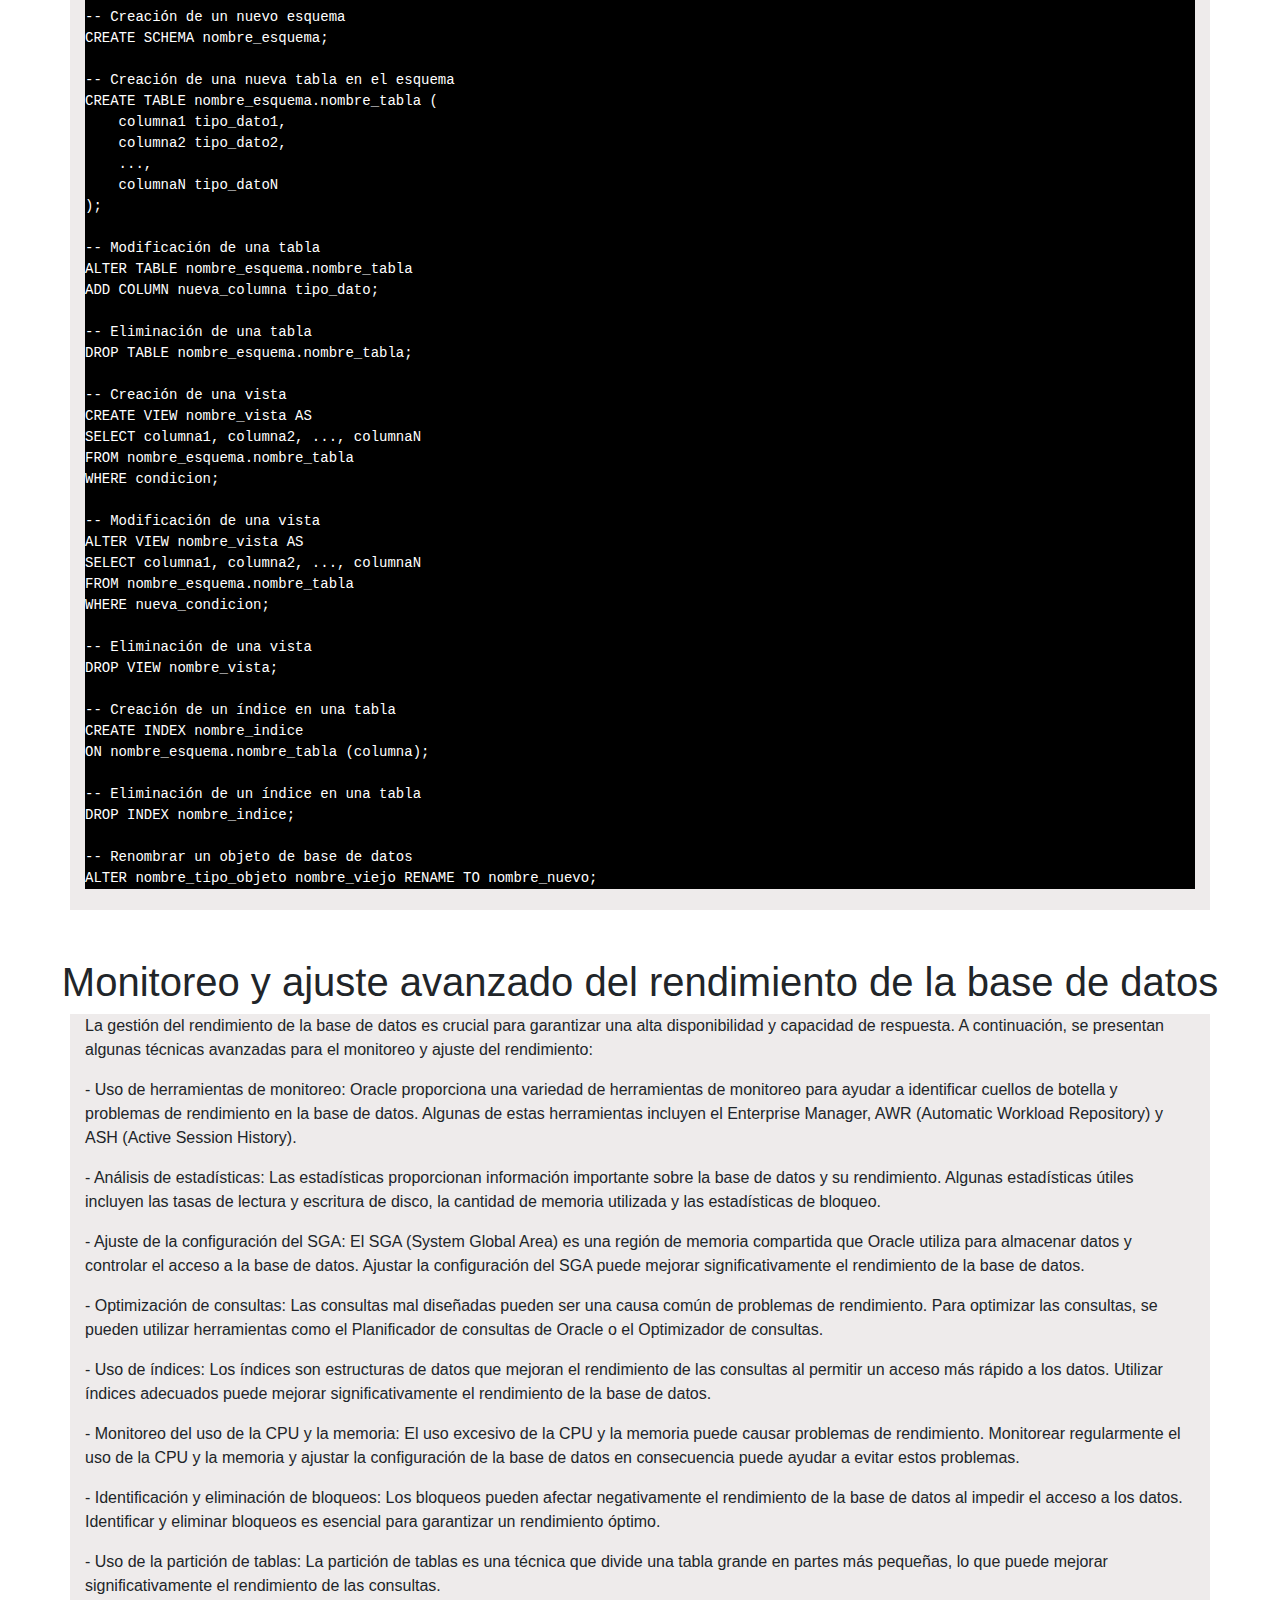
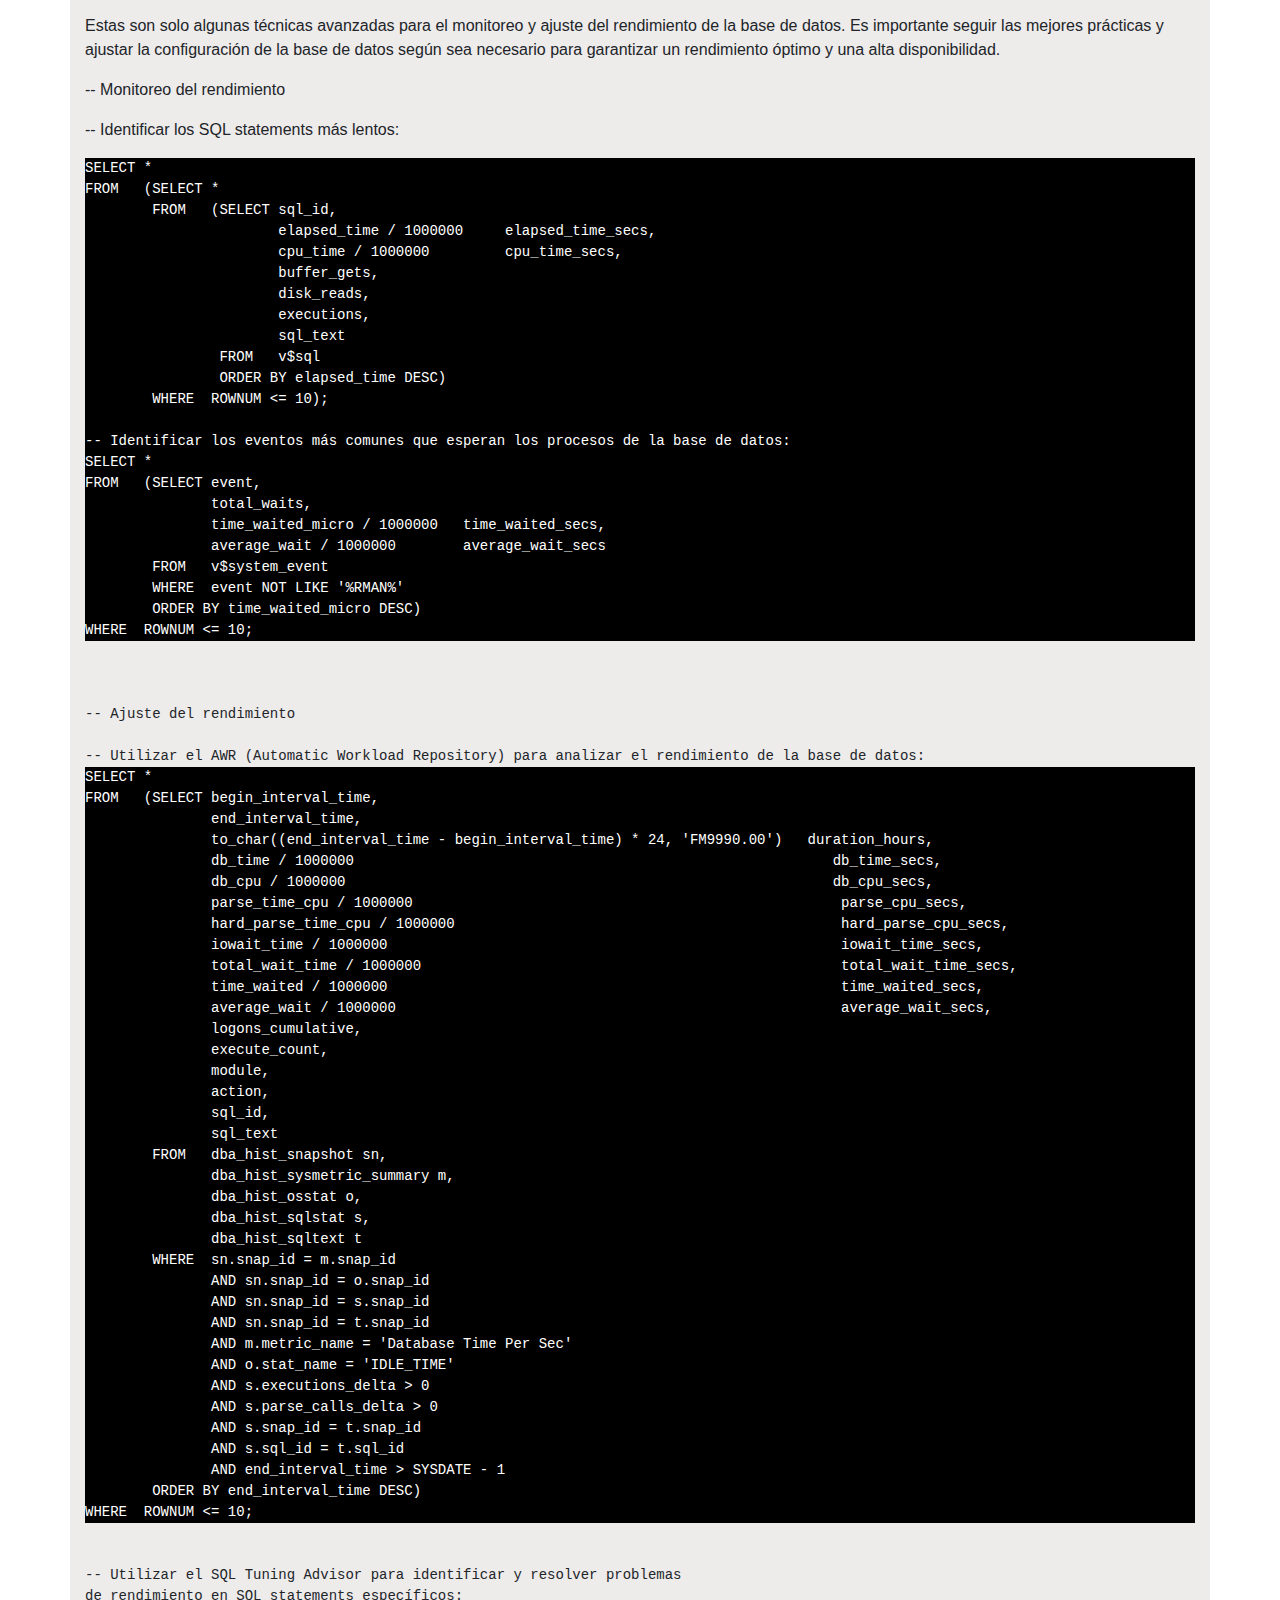
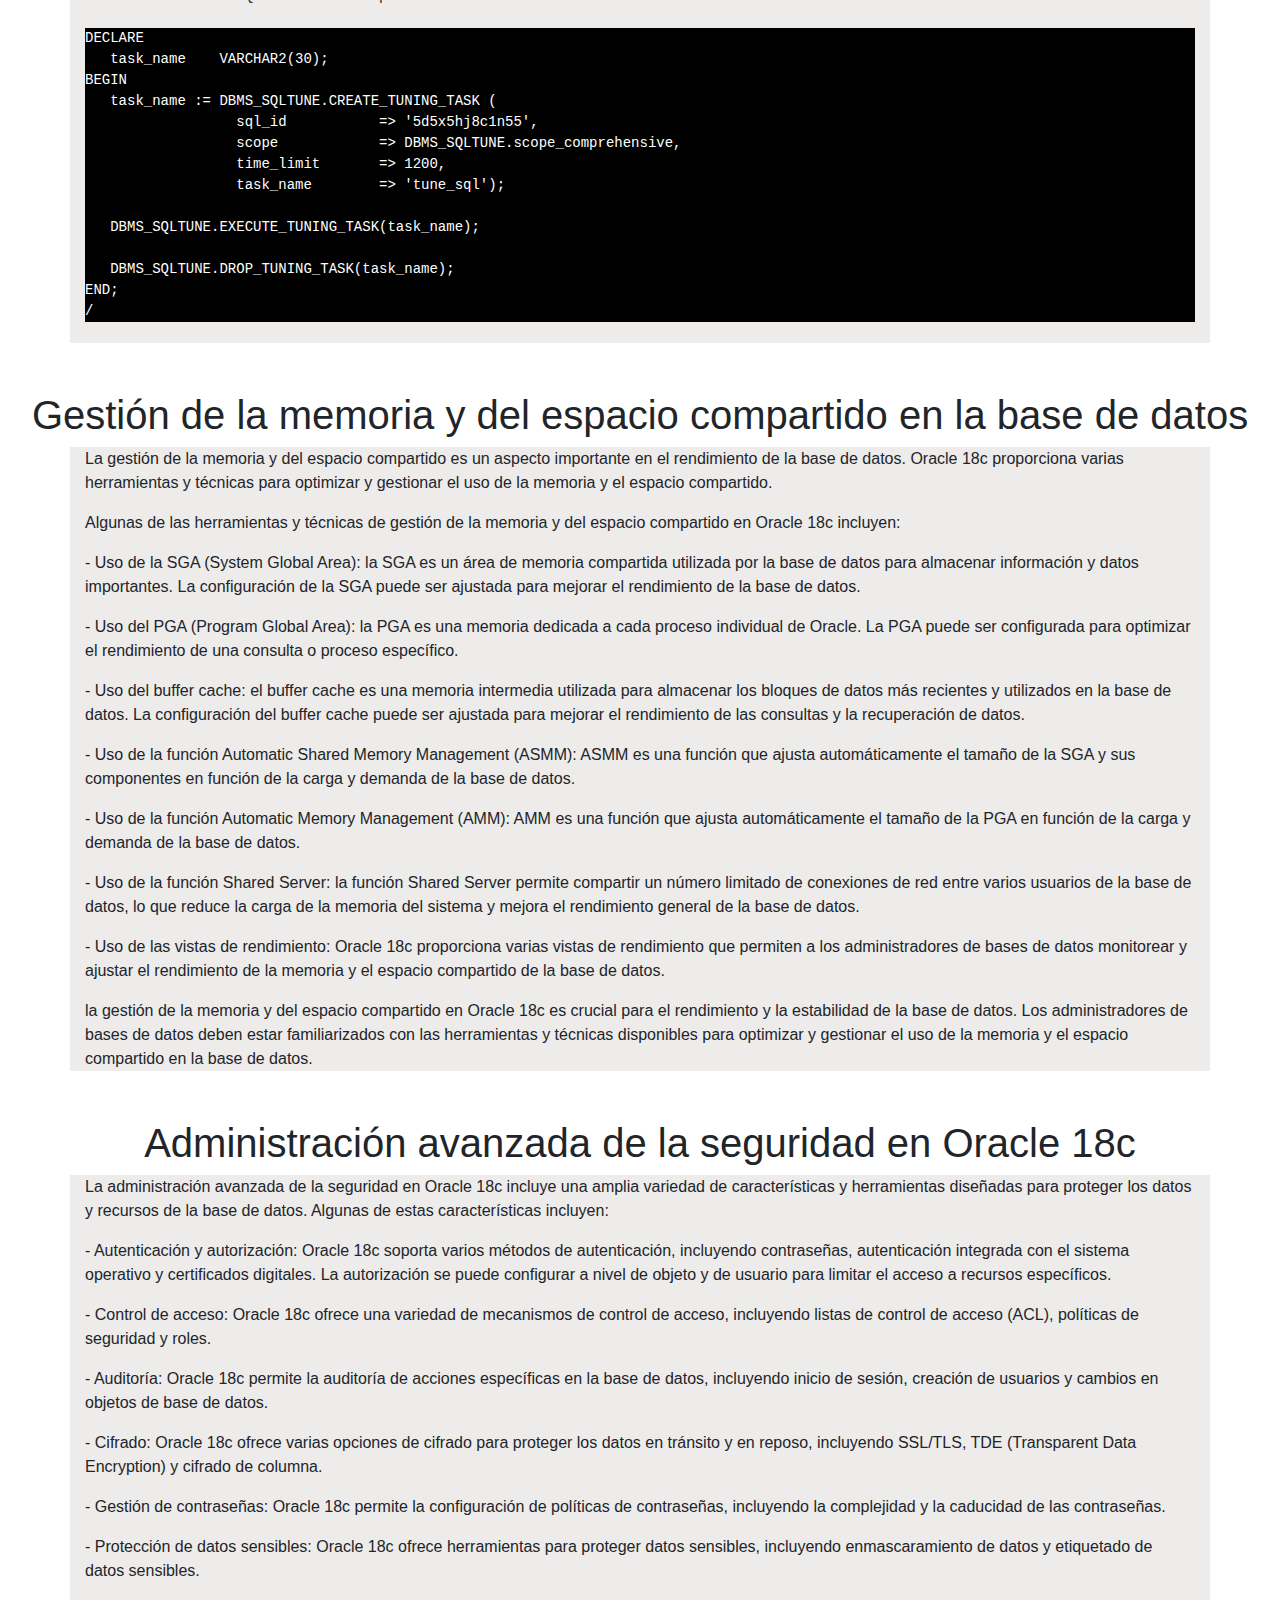
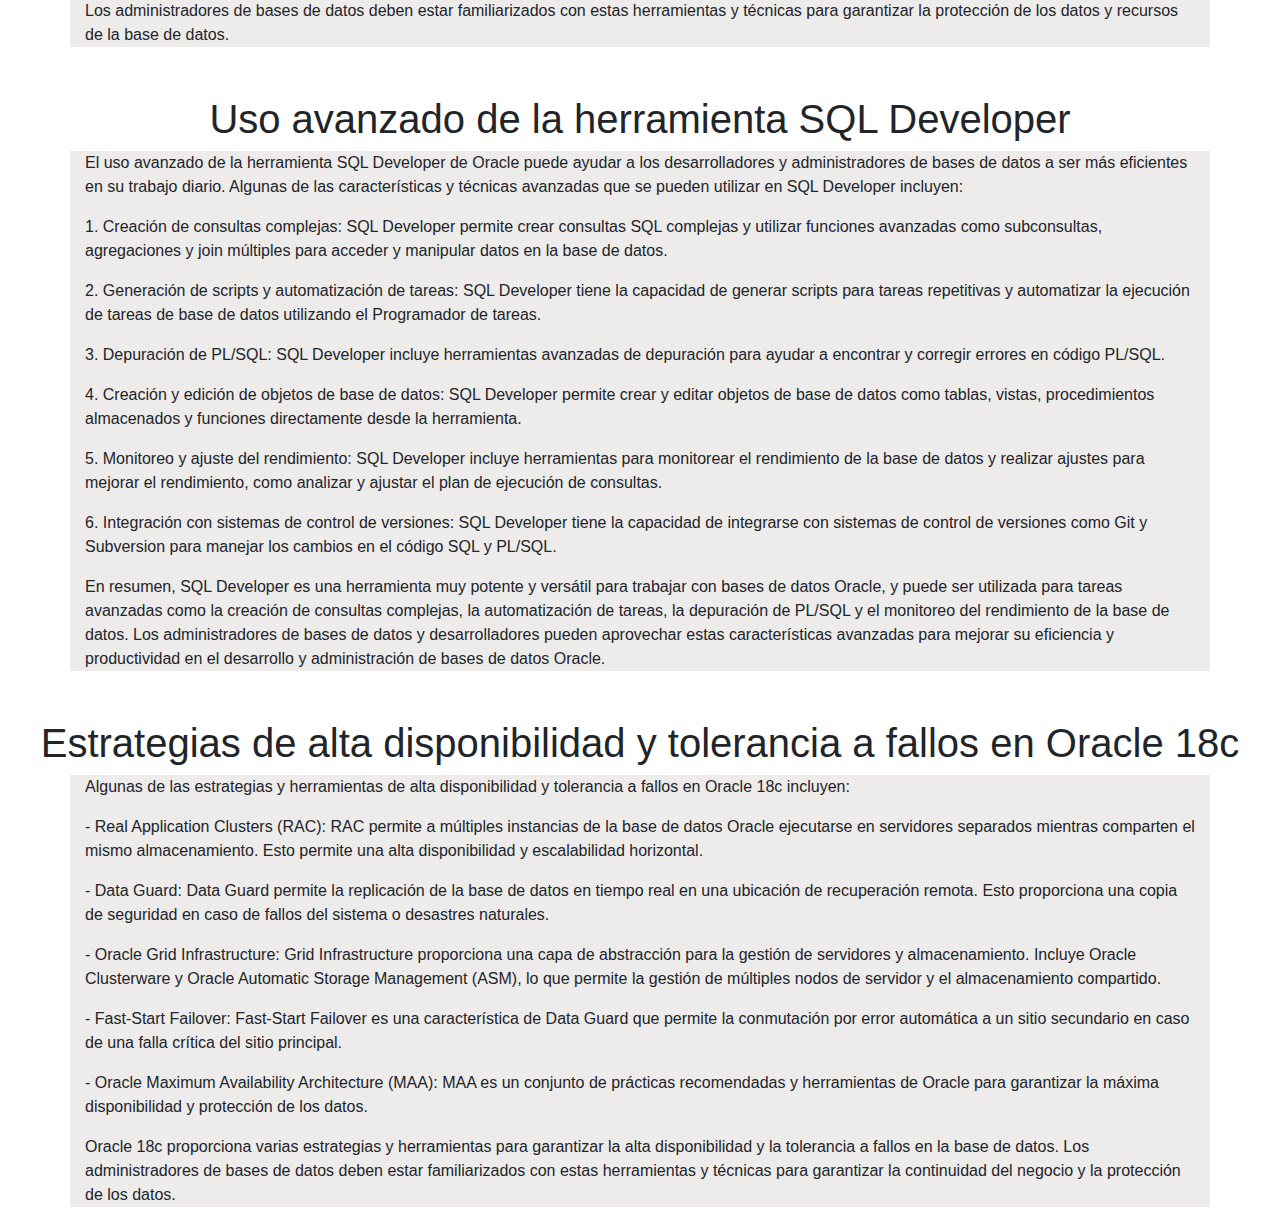
<file: public/wiki-tema6.html>
<!DOCTYPE html>
<html>
<head>
<meta charset="utf-8">
<title>Test HTLML</title>
<link rel="stylesheet" href="css/styles.css" />
<link rel="stylesheet"
	href="https://cdn.jsdelivr.net/npm/bootstrap@4.0.0/dist/css/bootstrap.min.css"
	integrity="sha384-Gn5384xqQ1aoWXA+058RXPxPg6fy4IWvTNh0E263XmFcJlSAwiGgFAW/dAiS6JXm"
	crossorigin="anonymous" />
</head>
<body>
	<nav class="navbar navbar-expand-lg navbar-dark bg-dark fixed-top">
		<div class="container">
			<a class="navbar-brand" href="index.html">WIKI-JAVA-JOHNNY</a>

			<!-- Botón para el colapso del navbar en dispositivos móviles -->
			<button class="navbar-toggler" type="button" data-toggle="collapse"
				data-target="#navbarResponsive" aria-controls="navbarResponsive"
				aria-expanded="false" aria-label="Toggle navigation">
				<span class="navbar-toggler-icon"></span>
			</button>

			<div class="collapse navbar-collapse" id="navbarResponsive">



				<ul class="navbar-nav ml-auto">
					<div class="dropdown">
						<button class="btn btn-secondary dropdown-toggle" type="button"
							id="dropdownMenuButton" data-toggle="dropdown"
							aria-haspopup="true" aria-expanded="false">Temas</button>
						<div class="dropdown-menu" aria-labelledby="dropdownMenuButton">
							<a class="dropdown-item" href="wiki-tema1.html">Tema1</a> <a
								class="dropdown-item" href="wiki-tema2.html">Tema2</a> <a
								class="dropdown-item" href="wiki-tema3.html">Tema3</a> <a
								class="dropdown-item" href="wiki-tema4.html">Tema4</a> <a
								class="dropdown-item" href="wiki-tema5.html">Tema5</a> <a
								class="dropdown-item" href="wiki-tema6.html">Tema6</a> <a
								class="dropdown-item" href="wiki-tema7.html">Tema7</a> <a
								class="dropdown-item" href="wiki-tema8.html">Tema8</a> <a
								class="dropdown-item" href="wiki-tema9.html">Tema9</a> <a
								class="dropdown-item" href="wiki-tema10.html">Tema10</a>
						</div>
					</div>

				</ul>

			</div>
		</div>
	</nav>


	<div class="container-central-2 container-fluid ">




		<div class="contendor-texto-tema">
			<h1 class="texto-tema text-center">Tema 6</h1>
			<h3 class="texto-tema-h3 text-center">Oracle 18g administración
				avanzada</h3>
		</div>



		<div class="enunciado-introduccion mt-5">
			<h1 class="text-center" id="h1-texto-enunciado">Introducción a
				Oracle 18c: características y novedades</h1>
		</div>

		<div class="container" style="background-color: #EEEBEB;">

			<p>Oracle 18c es la versión más reciente de la base de datos de
				Oracle. A continuación, se presentan algunas de las características
				y novedades más destacadas:</p>

			<p>1. Multitenant: la arquitectura multitenant permite que una
				única instancia de la base de datos de Oracle sea utilizada por
				múltiples usuarios, mejorando la eficiencia y reduciendo los costos.</p>

			<p>2. Machine Learning: Oracle 18c incluye una serie de
				características de aprendizaje automático que permiten a los
				usuarios descubrir patrones y tendencias en los datos, lo que puede
				ser útil en una variedad de aplicaciones.</p>

			<p>3. Almacenamiento de objetos: Oracle 18c permite el
				almacenamiento de objetos directamente en la base de datos, lo que
				permite un acceso más rápido y eficiente a los datos.</p>

			<p>4. Seguridad mejorada: la seguridad de la base de datos se ha
				mejorado en Oracle 18c con características como el cifrado
				automático de datos y la autenticación de múltiples factores.</p>

			<p>5. Rendimiento mejorado: Oracle 18c ofrece mejoras de
				rendimiento significativas en comparación con versiones anteriores,
				lo que permite una mayor eficiencia en el procesamiento de grandes
				cantidades de datos.</p>

			<p>Oracle 18c ofrece una serie de características y novedades que
				mejoran significativamente la eficiencia, el rendimiento y la
				seguridad de la base de datos, lo que la convierte en una opción
				atractiva para las empresas que buscan mejorar su infraestructura de
				datos.</p>


		</div>



		<div class="enunciado-introduccion mt-5">
			<h1 class="text-center" id="h1-texto-enunciado">Configuración
				avanzada de parámetros de la base de datos</h1>
		</div>


		<div class="container" style="background-color: #EEEBEB;">



			<p>La configuración avanzada de parámetros de la base de datos es
				una tarea crítica para lograr un rendimiento óptimo y una
				disponibilidad confiable. Estos parámetros pueden afectar
				significativamente la capacidad de la base de datos para manejar la
				carga de trabajo y responder a los cambios en el entorno.
			<p>Algunos de los parámetros más importantes incluyen:
			<p>- El tamaño del buffer cache: este parámetro determina cuántos
				bloques de datos se pueden almacenar en la memoria caché de la base
				de datos. Un valor más alto puede mejorar el rendimiento de las
				operaciones de lectura de datos, mientras que un valor más bajo
				puede ser beneficioso para reducir la cantidad de memoria utilizada
				por la base de datos.
			<p>- El tamaño del shared pool: este parámetro controla el tamaño
				del área de memoria compartida utilizada para almacenar los objetos
				de la base de datos, como procedimientos almacenados y paquetes. Un
				tamaño más alto puede mejorar el rendimiento de las consultas, pero
				también puede consumir más memoria del sistema.
			<p>- El número de conexiones concurrentes permitidas: este
				parámetro determina cuántos usuarios pueden conectarse a la base de
				datos al mismo tiempo. Un valor más alto puede mejorar la capacidad
				de la base de datos para manejar picos de carga de trabajo, pero
				también puede consumir más recursos del sistema.
			<p>- El umbral de tiempo de espera de bloqueo: este parámetro
				controla la cantidad de tiempo que un proceso de base de datos debe
				esperar antes de abortar una transacción debido a bloqueos de
				recursos. Un valor más bajo puede mejorar la capacidad de la base de
				datos para manejar transacciones concurrentes, pero también puede
				aumentar la posibilidad de errores de bloqueo.
			<p>Es importante tener en cuenta que los valores de estos
				parámetros deben ajustarse cuidadosamente en función de los
				requisitos específicos de la aplicación y la carga de trabajo de la
				base de datos. La configuración incorrecta de estos parámetros puede
				tener un impacto negativo significativo en el rendimiento y la
				estabilidad de la base de datos.
		</div>

		<div class="enunciado-introduccion mt-5">
			<h1 class="text-center" id="h1-texto-enunciado">Gestión avanzada
				de tablespaces y archivos de datos</h1>
		</div>

		<div class="container" style="background-color: #EEEBEB;">


			<p>La gestión avanzada de tablespaces y archivos de datos es
				esencial para el rendimiento y la escalabilidad de una base de datos
				Oracle. Algunas técnicas y prácticas comunes incluyen:</p>

			<p>- Separar los tablespaces de datos y de índices: esto puede
				mejorar el rendimiento de las consultas, ya que reduce la necesidad
				de buscar en los índices y en los datos al mismo tiempo.</p>
			<p>- Utilizar tablespaces pequeños y gestionarlos cuidadosamente:
				esto permite un control más preciso de la utilización del espacio en
				disco y facilita la tarea de realizar copias de seguridad y
				restauraciones.</p>
			<p>- Asignar diferentes tipos de segmentos (como tablas, índices
				y LOBs) a tablespaces específicos: esto permite una gestión más
				eficiente del espacio y un mejor rendimiento para diferentes tipos
				de consultas.</p>
			<p>- Utilizar compresión de datos: esto puede reducir
				significativamente el tamaño de los archivos de datos y mejorar el
				rendimiento al reducir la cantidad de datos que se deben leer y
				escribir en el disco.</p>
			<p>- Utilizar el almacenamiento en línea y fuera de línea: esto
				permite mover segmentos individuales de un tablespace a otro sin
				tener que realizar una copia de seguridad y restauración completa de
				la base de datos.</p>
			<p>- Utilizar tablespaces temporales para gestionar la memoria
				temporal utilizada por las operaciones de clasificación y unión:
				esto puede mejorar significativamente el rendimiento de las
				operaciones que requieren grandes cantidades de memoria temporal.</p>
			<p>- Utilizar archivos de datos en ASM (Automatic Storage
				Management): esto permite una gestión más fácil y eficiente del
				almacenamiento en disco, así como una mayor escalabilidad y
				rendimiento.</p>


		</div>


		<div class="enunciado-introduccion mt-5">
			<h1 class="text-center" id="h1-texto-enunciado">Gestión avanzada
				de usuarios, roles y privilegios</h1>
		</div>

		<div class="container" style="background-color: #EEEBEB;">

			<p>La gestión avanzada de usuarios, roles y privilegios en Oracle
				18c permite una mayor flexibilidad y control en la asignación de
				permisos y acceso a los recursos de la base de datos.</p>

			<p>En cuanto a los usuarios, se pueden crear y administrar
				usuarios locales y globales, con opciones para establecer políticas
				de contraseñas seguras y configurar la expiración de contraseñas.
				Además, se pueden establecer perfiles de usuario para limitar el uso
				de recursos del sistema y configurar la auditoría de sesiones de
				usuario para fines de seguridad.</p>

			<p>En lo que respecta a los roles, se pueden crear y administrar
				roles y privilegios personalizados para satisfacer las necesidades
				específicas de la aplicación y el entorno de la base de datos. Los
				roles pueden tener privilegios de sistema y/o privilegios de objeto,
				lo que permite una granularidad fina en la asignación de permisos.</p>

			<p>En términos de privilegios, Oracle 18c proporciona un amplio
				conjunto de privilegios de sistema y objeto para controlar el acceso
				a los recursos de la base de datos. Además, se pueden crear y
				asignar privilegios personalizados para satisfacer necesidades
				específicas.</p>

			<p>La gestión avanzada de usuarios, roles y privilegios en Oracle
				18c permite una mayor flexibilidad y control en la asignación de
				permisos y acceso a los recursos de la base de datos, lo que
				contribuye a mejorar la seguridad y la eficiencia de la gestión de
				la base de datos.
			<p>ejemplo:</p>

			<pre>
<code>-- Creación de un nuevo usuario
CREATE USER nuevo_usuario IDENTIFIED BY mi_contraseña;

-- Concesión de permisos a un usuario
GRANT CONNECT, RESOURCE, CREATE SESSION TO nuevo_usuario;

-- Revocación de permisos a un usuario
REVOKE CREATE SESSION FROM nuevo_usuario;

-- Creación de un nuevo rol
CREATE ROLE mi_rol;

-- Concesión de permisos a un rol
GRANT CREATE TABLE, CREATE VIEW, CREATE PROCEDURE TO mi_rol;

-- Concesión de un rol a un usuario
GRANT mi_rol TO nuevo_usuario;

-- Revocación de un rol a un usuario
REVOKE mi_rol FROM nuevo_usuario;

-- Visualización de los roles y permisos de un usuario
SELECT * FROM USER_ROLE_PRIVS WHERE USERNAME = 'nuevo_usuario';

-- Visualización de los usuarios y roles de la base de datos
SELECT * FROM DBA_USERS;
SELECT * FROM DBA_ROLES;





Gestión de esquemas y objetos de base de datos




-- Creación de un nuevo esquema
CREATE SCHEMA nombre_esquema;

-- Creación de una nueva tabla en el esquema
CREATE TABLE nombre_esquema.nombre_tabla (
    columna1 tipo_dato1,
    columna2 tipo_dato2,
    ...,
    columnaN tipo_datoN
);

-- Modificación de una tabla
ALTER TABLE nombre_esquema.nombre_tabla
ADD COLUMN nueva_columna tipo_dato;

-- Eliminación de una tabla
DROP TABLE nombre_esquema.nombre_tabla;

-- Creación de una vista
CREATE VIEW nombre_vista AS
SELECT columna1, columna2, ..., columnaN
FROM nombre_esquema.nombre_tabla
WHERE condicion;

-- Modificación de una vista
ALTER VIEW nombre_vista AS
SELECT columna1, columna2, ..., columnaN
FROM nombre_esquema.nombre_tabla
WHERE nueva_condicion;

-- Eliminación de una vista
DROP VIEW nombre_vista;

-- Creación de un índice en una tabla
CREATE INDEX nombre_indice
ON nombre_esquema.nombre_tabla (columna);

-- Eliminación de un índice en una tabla
DROP INDEX nombre_indice;

-- Renombrar un objeto de base de datos
ALTER nombre_tipo_objeto nombre_viejo RENAME TO nombre_nuevo;
</code>
</pre>



		</div>

		<div class="enunciado-introduccion mt-5">
			<h1 class="text-center" id="h1-texto-enunciado">Monitoreo y
				ajuste avanzado del rendimiento de la base de datos</h1>
		</div>



		<div class="container" style="background-color: #EEEBEB;">

			<p>La gestión del rendimiento de la base de datos es crucial para
				garantizar una alta disponibilidad y capacidad de respuesta. A
				continuación, se presentan algunas técnicas avanzadas para el
				monitoreo y ajuste del rendimiento:</p>

			<p>- Uso de herramientas de monitoreo: Oracle proporciona una
				variedad de herramientas de monitoreo para ayudar a identificar
				cuellos de botella y problemas de rendimiento en la base de datos.
				Algunas de estas herramientas incluyen el Enterprise Manager, AWR
				(Automatic Workload Repository) y ASH (Active Session History).</p>

			<p>- Análisis de estadísticas: Las estadísticas proporcionan
				información importante sobre la base de datos y su rendimiento.
				Algunas estadísticas útiles incluyen las tasas de lectura y
				escritura de disco, la cantidad de memoria utilizada y las
				estadísticas de bloqueo.</p>

			<p>- Ajuste de la configuración del SGA: El SGA (System Global
				Area) es una región de memoria compartida que Oracle utiliza para
				almacenar datos y controlar el acceso a la base de datos. Ajustar la
				configuración del SGA puede mejorar significativamente el
				rendimiento de la base de datos.</p>

			<p>- Optimización de consultas: Las consultas mal diseñadas
				pueden ser una causa común de problemas de rendimiento. Para
				optimizar las consultas, se pueden utilizar herramientas como el
				Planificador de consultas de Oracle o el Optimizador de consultas.</p>

			<p>- Uso de índices: Los índices son estructuras de datos que
				mejoran el rendimiento de las consultas al permitir un acceso más
				rápido a los datos. Utilizar índices adecuados puede mejorar
				significativamente el rendimiento de la base de datos.</p>

			<p>- Monitoreo del uso de la CPU y la memoria: El uso excesivo de
				la CPU y la memoria puede causar problemas de rendimiento.
				Monitorear regularmente el uso de la CPU y la memoria y ajustar la
				configuración de la base de datos en consecuencia puede ayudar a
				evitar estos problemas.</p>

			<p>- Identificación y eliminación de bloqueos: Los bloqueos
				pueden afectar negativamente el rendimiento de la base de datos al
				impedir el acceso a los datos. Identificar y eliminar bloqueos es
				esencial para garantizar un rendimiento óptimo.</p>

			<p>- Uso de la partición de tablas: La partición de tablas es una
				técnica que divide una tabla grande en partes más pequeñas, lo que
				puede mejorar significativamente el rendimiento de las consultas.</p>

			<p>Estas son solo algunas técnicas avanzadas para el monitoreo y
				ajuste del rendimiento de la base de datos. Es importante seguir las
				mejores prácticas y ajustar la configuración de la base de datos
				según sea necesario para garantizar un rendimiento óptimo y una alta
				disponibilidad.</p>


			<p>-- Monitoreo del rendimiento</p>

			<p>-- Identificar los SQL statements más lentos:</p>
			<pre>
<code>SELECT *
FROM   (SELECT *
        FROM   (SELECT sql_id,
                       elapsed_time / 1000000     elapsed_time_secs,
                       cpu_time / 1000000         cpu_time_secs,
                       buffer_gets,
                       disk_reads,
                       executions,
                       sql_text
                FROM   v$sql
                ORDER BY elapsed_time DESC)
        WHERE  ROWNUM &lt;= 10);

-- Identificar los eventos más comunes que esperan los procesos de la base de datos:
SELECT *
FROM   (SELECT event,
               total_waits,
               time_waited_micro / 1000000   time_waited_secs,
               average_wait / 1000000        average_wait_secs
        FROM   v$system_event
        WHERE  event NOT LIKE '%RMAN%'
        ORDER BY time_waited_micro DESC)
WHERE  ROWNUM &lt;= 10;</code>


-- Ajuste del rendimiento

-- Utilizar el AWR (Automatic Workload Repository) para analizar el rendimiento de la base de datos:
<code>SELECT *
FROM   (SELECT begin_interval_time,
               end_interval_time,
               to_char((end_interval_time - begin_interval_time) * 24, 'FM9990.00')   duration_hours,
               db_time / 1000000                                                         db_time_secs,
               db_cpu / 1000000                                                          db_cpu_secs,
               parse_time_cpu / 1000000                                                   parse_cpu_secs,
               hard_parse_time_cpu / 1000000                                              hard_parse_cpu_secs,
               iowait_time / 1000000                                                      iowait_time_secs,
               total_wait_time / 1000000                                                  total_wait_time_secs,
               time_waited / 1000000                                                      time_waited_secs,
               average_wait / 1000000                                                     average_wait_secs,
               logons_cumulative,
               execute_count,
               module,
               action,
               sql_id,
               sql_text
        FROM   dba_hist_snapshot sn,
               dba_hist_sysmetric_summary m,
               dba_hist_osstat o,
               dba_hist_sqlstat s,
               dba_hist_sqltext t
        WHERE  sn.snap_id = m.snap_id
               AND sn.snap_id = o.snap_id
               AND sn.snap_id = s.snap_id
               AND sn.snap_id = t.snap_id
               AND m.metric_name = 'Database Time Per Sec'
               AND o.stat_name = 'IDLE_TIME'
               AND s.executions_delta > 0
               AND s.parse_calls_delta > 0
               AND s.snap_id = t.snap_id
               AND s.sql_id = t.sql_id
               AND end_interval_time > SYSDATE - 1
        ORDER BY end_interval_time DESC)
WHERE  ROWNUM &lt;= 10;</code>

-- Utilizar el SQL Tuning Advisor para identificar y resolver problemas 
de rendimiento en SQL statements específicos:

<code>DECLARE
   task_name    VARCHAR2(30);
BEGIN
   task_name := DBMS_SQLTUNE.CREATE_TUNING_TASK (
                  sql_id           => '5d5x5hj8c1n55',
                  scope            => DBMS_SQLTUNE.scope_comprehensive,
                  time_limit       => 1200,
                  task_name        => 'tune_sql');
                  
   DBMS_SQLTUNE.EXECUTE_TUNING_TASK(task_name);
   
   DBMS_SQLTUNE.DROP_TUNING_TASK(task_name);
END;
/</code>
</pre>



		</div>


		<div class="enunciado-introduccion mt-5">
			<h1 class="text-center" id="h1-texto-enunciado">Gestión de la
				memoria y del espacio compartido en la base de datos</h1>
		</div>

		<div class="container" style="background-color: #EEEBEB;">

			<p>La gestión de la memoria y del espacio compartido es un
				aspecto importante en el rendimiento de la base de datos. Oracle 18c
				proporciona varias herramientas y técnicas para optimizar y
				gestionar el uso de la memoria y el espacio compartido.</p>

			<p>Algunas de las herramientas y técnicas de gestión de la
				memoria y del espacio compartido en Oracle 18c incluyen:
			<p>- Uso de la SGA (System Global Area): la SGA es un área de
				memoria compartida utilizada por la base de datos para almacenar
				información y datos importantes. La configuración de la SGA puede
				ser ajustada para mejorar el rendimiento de la base de datos.</p>
			<p>- Uso del PGA (Program Global Area): la PGA es una memoria
				dedicada a cada proceso individual de Oracle. La PGA puede ser
				configurada para optimizar el rendimiento de una consulta o proceso
				específico.</p>
			<p>- Uso del buffer cache: el buffer cache es una memoria
				intermedia utilizada para almacenar los bloques de datos más
				recientes y utilizados en la base de datos. La configuración del
				buffer cache puede ser ajustada para mejorar el rendimiento de las
				consultas y la recuperación de datos.</p>
			<p>- Uso de la función Automatic Shared Memory Management (ASMM):
				ASMM es una función que ajusta automáticamente el tamaño de la SGA y
				sus componentes en función de la carga y demanda de la base de
				datos.</p>
			<p>- Uso de la función Automatic Memory Management (AMM): AMM es
				una función que ajusta automáticamente el tamaño de la PGA en
				función de la carga y demanda de la base de datos.</p>
			<p>- Uso de la función Shared Server: la función Shared Server
				permite compartir un número limitado de conexiones de red entre
				varios usuarios de la base de datos, lo que reduce la carga de la
				memoria del sistema y mejora el rendimiento general de la base de
				datos.</p>
			<p>- Uso de las vistas de rendimiento: Oracle 18c proporciona
				varias vistas de rendimiento que permiten a los administradores de
				bases de datos monitorear y ajustar el rendimiento de la memoria y
				el espacio compartido de la base de datos.</p>
			<p>la gestión de la memoria y del espacio compartido en Oracle
				18c es crucial para el rendimiento y la estabilidad de la base de
				datos. Los administradores de bases de datos deben estar
				familiarizados con las herramientas y técnicas disponibles para
				optimizar y gestionar el uso de la memoria y el espacio compartido
				en la base de datos.</p>





		</div>







		<div class="enunciado-introduccion mt-5">
			<h1 class="text-center" id="h1-texto-enunciado">Administración
				avanzada de la seguridad en Oracle 18c</h1>
		</div>


		<div class="container" style="background-color: #EEEBEB;">


			<p>La administración avanzada de la seguridad en Oracle 18c
				incluye una amplia variedad de características y herramientas
				diseñadas para proteger los datos y recursos de la base de datos.
				Algunas de estas características incluyen:</p>
			<p>- Autenticación y autorización: Oracle 18c soporta varios
				métodos de autenticación, incluyendo contraseñas, autenticación
				integrada con el sistema operativo y certificados digitales. La
				autorización se puede configurar a nivel de objeto y de usuario para
				limitar el acceso a recursos específicos.</p>
			<p>- Control de acceso: Oracle 18c ofrece una variedad de
				mecanismos de control de acceso, incluyendo listas de control de
				acceso (ACL), políticas de seguridad y roles.</p>
			<p>- Auditoría: Oracle 18c permite la auditoría de acciones
				específicas en la base de datos, incluyendo inicio de sesión,
				creación de usuarios y cambios en objetos de base de datos.</p>
			<p>- Cifrado: Oracle 18c ofrece varias opciones de cifrado para
				proteger los datos en tránsito y en reposo, incluyendo SSL/TLS, TDE
				(Transparent Data Encryption) y cifrado de columna.</p>
			<p>- Gestión de contraseñas: Oracle 18c permite la configuración
				de políticas de contraseñas, incluyendo la complejidad y la
				caducidad de las contraseñas.</p>
			<p>- Protección de datos sensibles: Oracle 18c ofrece
				herramientas para proteger datos sensibles, incluyendo
				enmascaramiento de datos y etiquetado de datos sensibles.</p>
			<p>Los administradores de bases de datos deben estar
				familiarizados con estas herramientas y técnicas para garantizar la
				protección de los datos y recursos de la base de datos.</p>



		</div>

		<div class="enunciado-introduccion mt-5">
			<h1 class="text-center" id="h1-texto-enunciado">Uso avanzado de
				la herramienta SQL Developer</h1>
		</div>

		<div class="container" style="background-color: #EEEBEB;">


			<p>El uso avanzado de la herramienta SQL Developer de Oracle
				puede ayudar a los desarrolladores y administradores de bases de
				datos a ser más eficientes en su trabajo diario. Algunas de las
				características y técnicas avanzadas que se pueden utilizar en SQL
				Developer incluyen:</p>

			<p>1. Creación de consultas complejas: SQL Developer permite
				crear consultas SQL complejas y utilizar funciones avanzadas como
				subconsultas, agregaciones y join múltiples para acceder y manipular
				datos en la base de datos.</p>

			<p>2. Generación de scripts y automatización de tareas: SQL
				Developer tiene la capacidad de generar scripts para tareas
				repetitivas y automatizar la ejecución de tareas de base de datos
				utilizando el Programador de tareas.</p>

			<p>3. Depuración de PL/SQL: SQL Developer incluye herramientas
				avanzadas de depuración para ayudar a encontrar y corregir errores
				en código PL/SQL.</p>

			<p>4. Creación y edición de objetos de base de datos: SQL
				Developer permite crear y editar objetos de base de datos como
				tablas, vistas, procedimientos almacenados y funciones directamente
				desde la herramienta.</p>

			<p>5. Monitoreo y ajuste del rendimiento: SQL Developer incluye
				herramientas para monitorear el rendimiento de la base de datos y
				realizar ajustes para mejorar el rendimiento, como analizar y
				ajustar el plan de ejecución de consultas.</p>

			<p>6. Integración con sistemas de control de versiones: SQL
				Developer tiene la capacidad de integrarse con sistemas de control
				de versiones como Git y Subversion para manejar los cambios en el
				código SQL y PL/SQL.</p>

			<p>En resumen, SQL Developer es una herramienta muy potente y
				versátil para trabajar con bases de datos Oracle, y puede ser
				utilizada para tareas avanzadas como la creación de consultas
				complejas, la automatización de tareas, la depuración de PL/SQL y el
				monitoreo del rendimiento de la base de datos. Los administradores
				de bases de datos y desarrolladores pueden aprovechar estas
				características avanzadas para mejorar su eficiencia y productividad
				en el desarrollo y administración de bases de datos Oracle.</p>





		</div>


		<div class="enunciado-introduccion mt-5">
			<h1 class="text-center" id="h1-texto-enunciado">Estrategias de
				alta disponibilidad y tolerancia a fallos en Oracle 18c</h1>
		</div>



		<div class="container" style="background-color: #EEEBEB;">


			<p>Algunas de las estrategias y herramientas de alta
				disponibilidad y tolerancia a fallos en Oracle 18c incluyen:</p>

			<p>- Real Application Clusters (RAC): RAC permite a múltiples
				instancias de la base de datos Oracle ejecutarse en servidores
				separados mientras comparten el mismo almacenamiento. Esto permite
				una alta disponibilidad y escalabilidad horizontal.</p>

			<p>- Data Guard: Data Guard permite la replicación de la base de
				datos en tiempo real en una ubicación de recuperación remota. Esto
				proporciona una copia de seguridad en caso de fallos del sistema o
				desastres naturales.</p>

			<p>- Oracle Grid Infrastructure: Grid Infrastructure proporciona
				una capa de abstracción para la gestión de servidores y
				almacenamiento. Incluye Oracle Clusterware y Oracle Automatic
				Storage Management (ASM), lo que permite la gestión de múltiples
				nodos de servidor y el almacenamiento compartido.</p>

			<p>- Fast-Start Failover: Fast-Start Failover es una
				característica de Data Guard que permite la conmutación por error
				automática a un sitio secundario en caso de una falla crítica del
				sitio principal.</p>

			<p>- Oracle Maximum Availability Architecture (MAA): MAA es un
				conjunto de prácticas recomendadas y herramientas de Oracle para
				garantizar la máxima disponibilidad y protección de los datos.</p>

			<p>Oracle 18c proporciona varias estrategias y herramientas para
				garantizar la alta disponibilidad y la tolerancia a fallos en la
				base de datos. Los administradores de bases de datos deben estar
				familiarizados con estas herramientas y técnicas para garantizar la
				continuidad del negocio y la protección de los datos.</p>




		</div>
	</div>




	<script src="https://code.jquery.com/jquery-3.2.1.slim.min.js"
		integrity="sha384-KJ3o2DKtIkvYIK3UENzmM7KCkRr/rE9/Qpg6aAZGJwFDMVNA/GpGFF93hXpG5KkN"
		crossorigin="anonymous"></script>
	<script
		src="https://cdn.jsdelivr.net/npm/popper.js@1.12.9/dist/umd/popper.min.js"
		integrity="sha384-ApNbgh9B+Y1QKtv3Rn7W3mgPxhU9K/ScQsAP7hUibX39j7fakFPskvXusvfa0b4Q"
		crossorigin="anonymous"></script>
	<script
		src="https://cdn.jsdelivr.net/npm/bootstrap@4.0.0/dist/js/bootstrap.min.js"
		integrity="sha384-JZR6Spejh4U02d8jOt6vLEHfe/JQGiRRSQQxSfFWpi1MquVdAyjUar5+76PVCmYl"
		crossorigin="anonymous"></script>

</body>
</html>
</file>
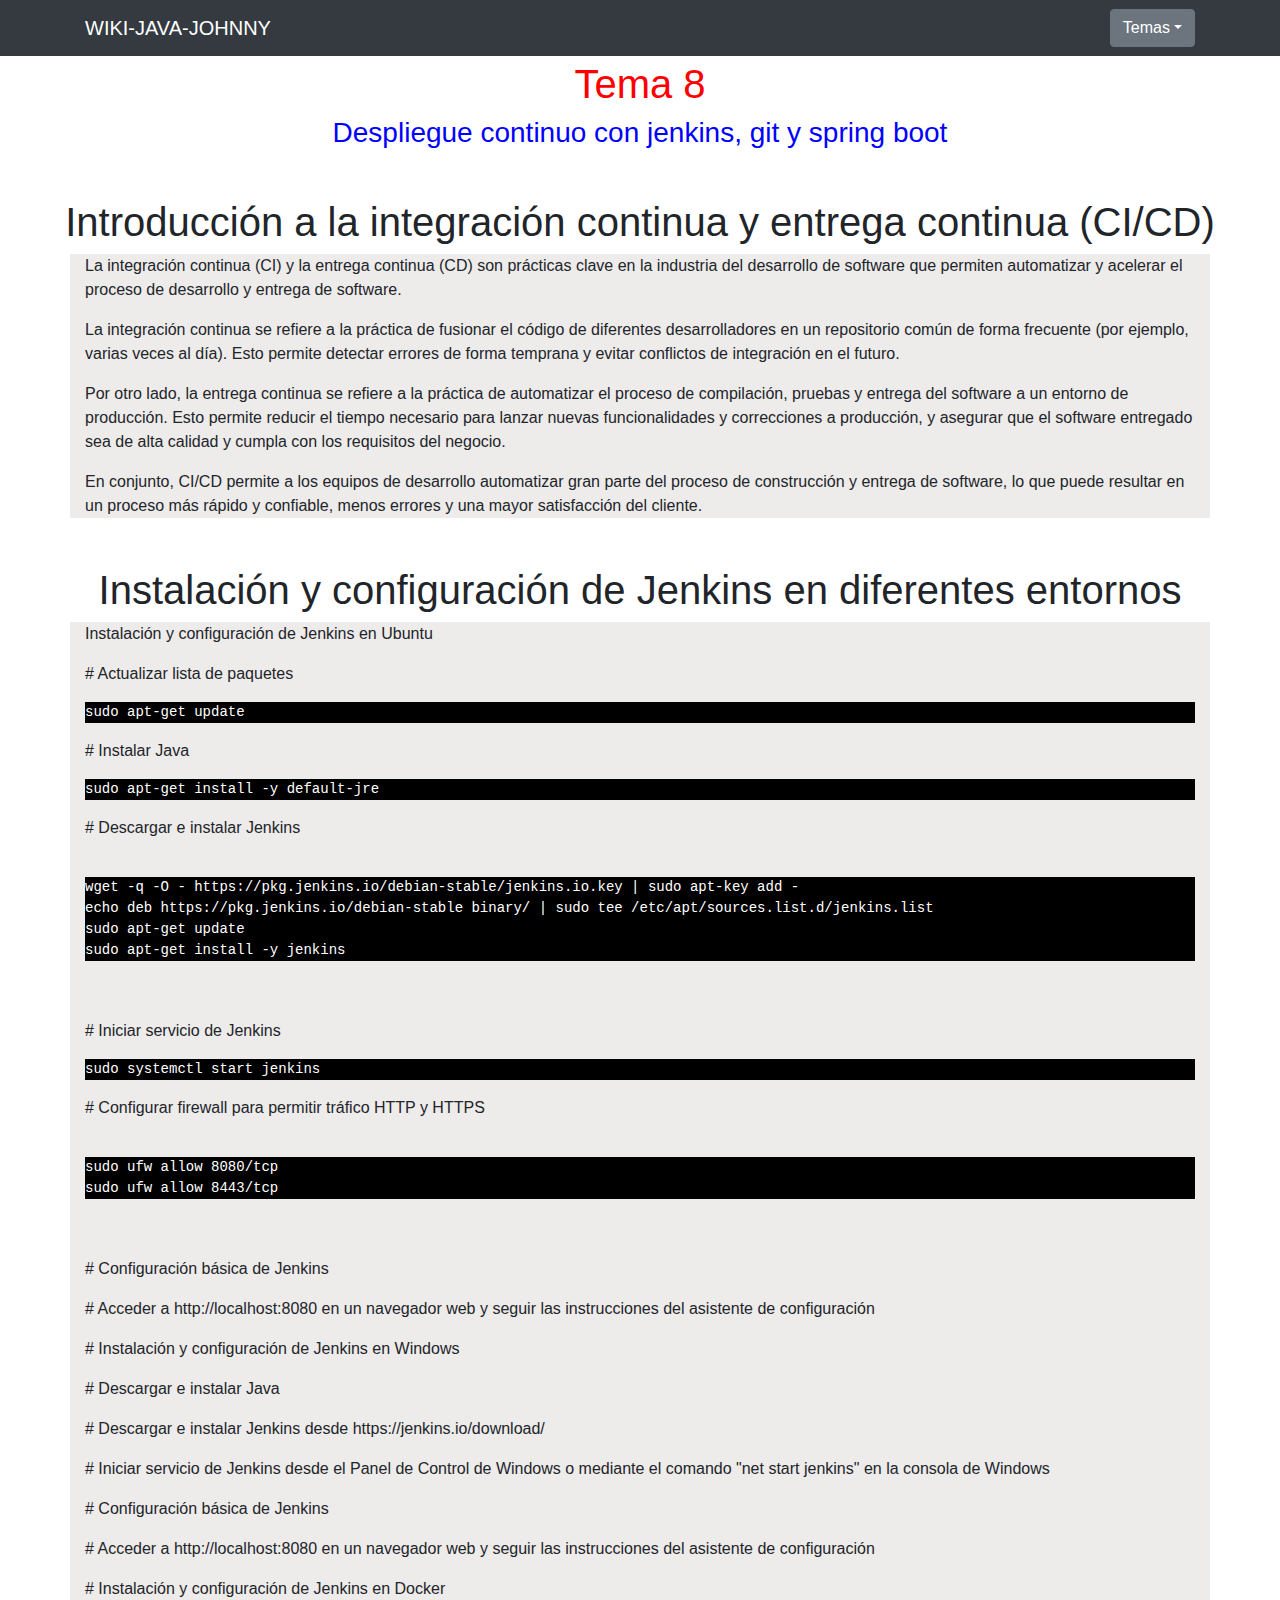
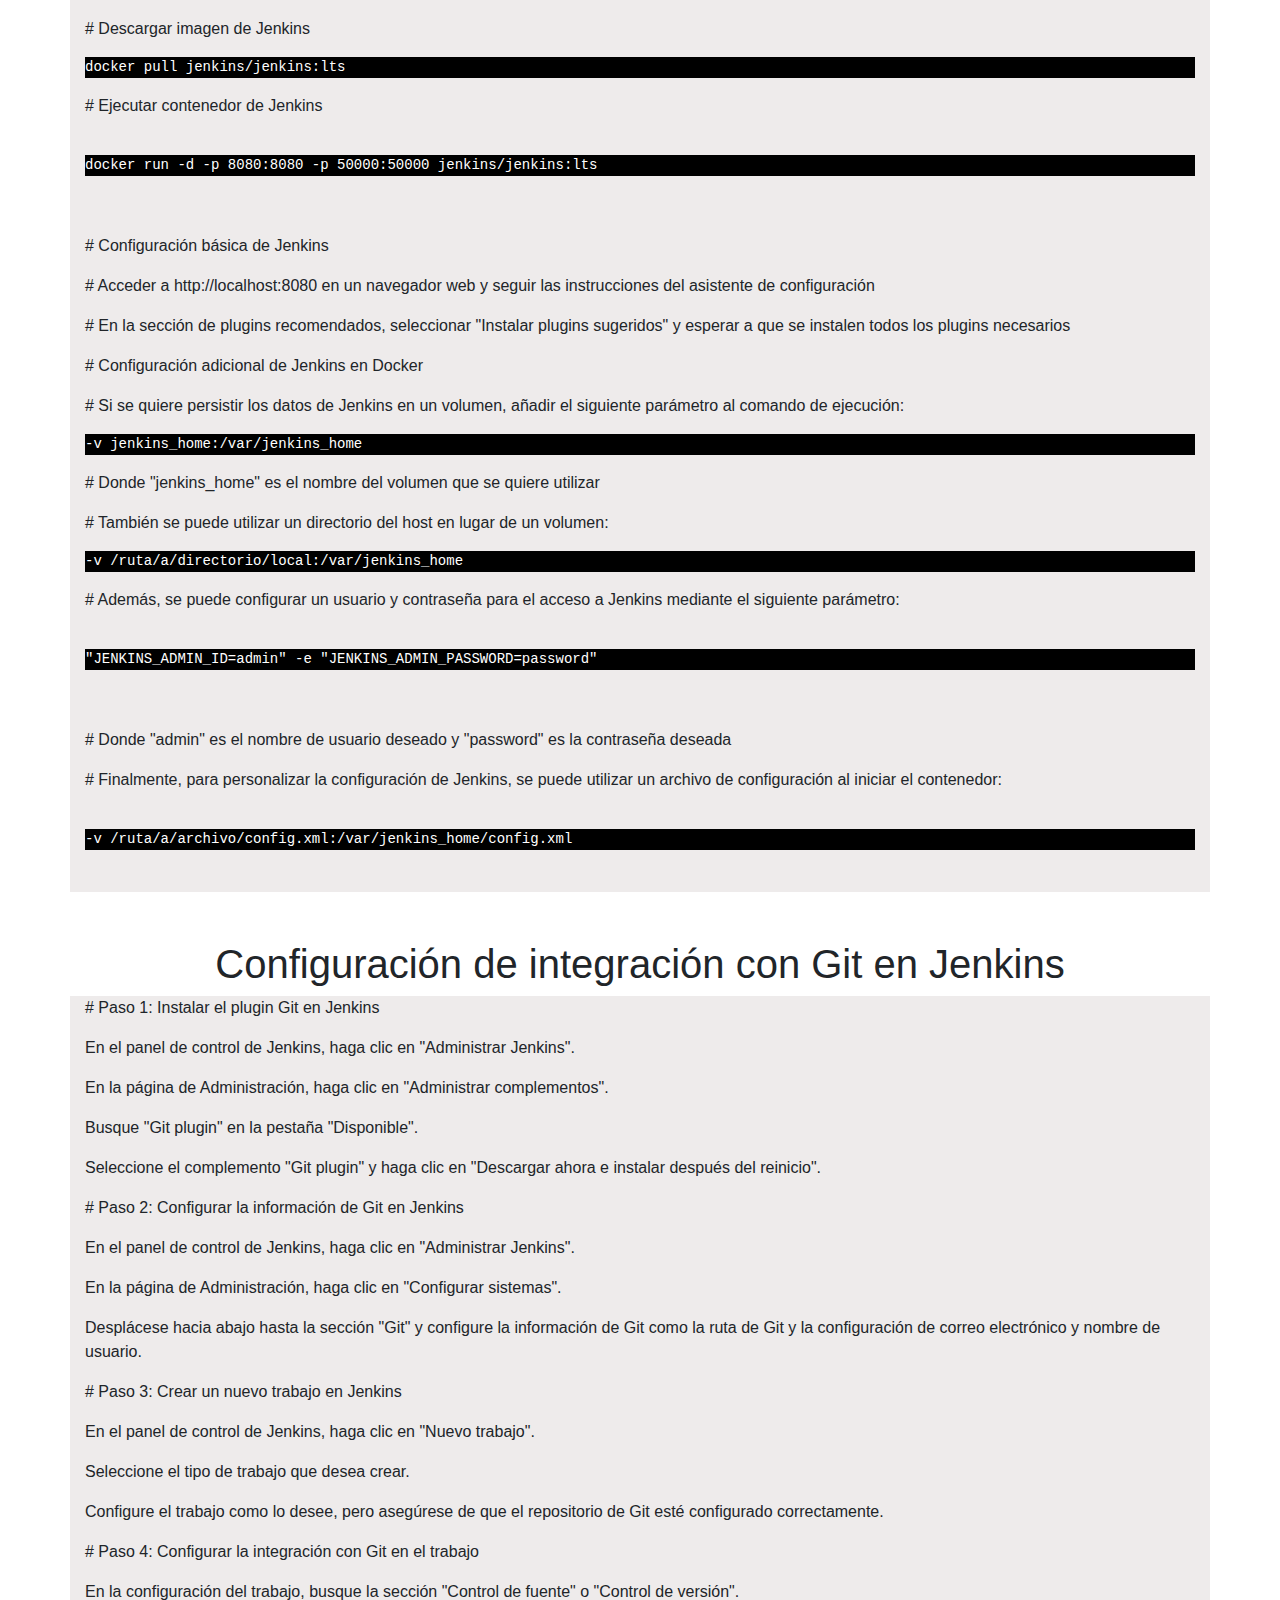
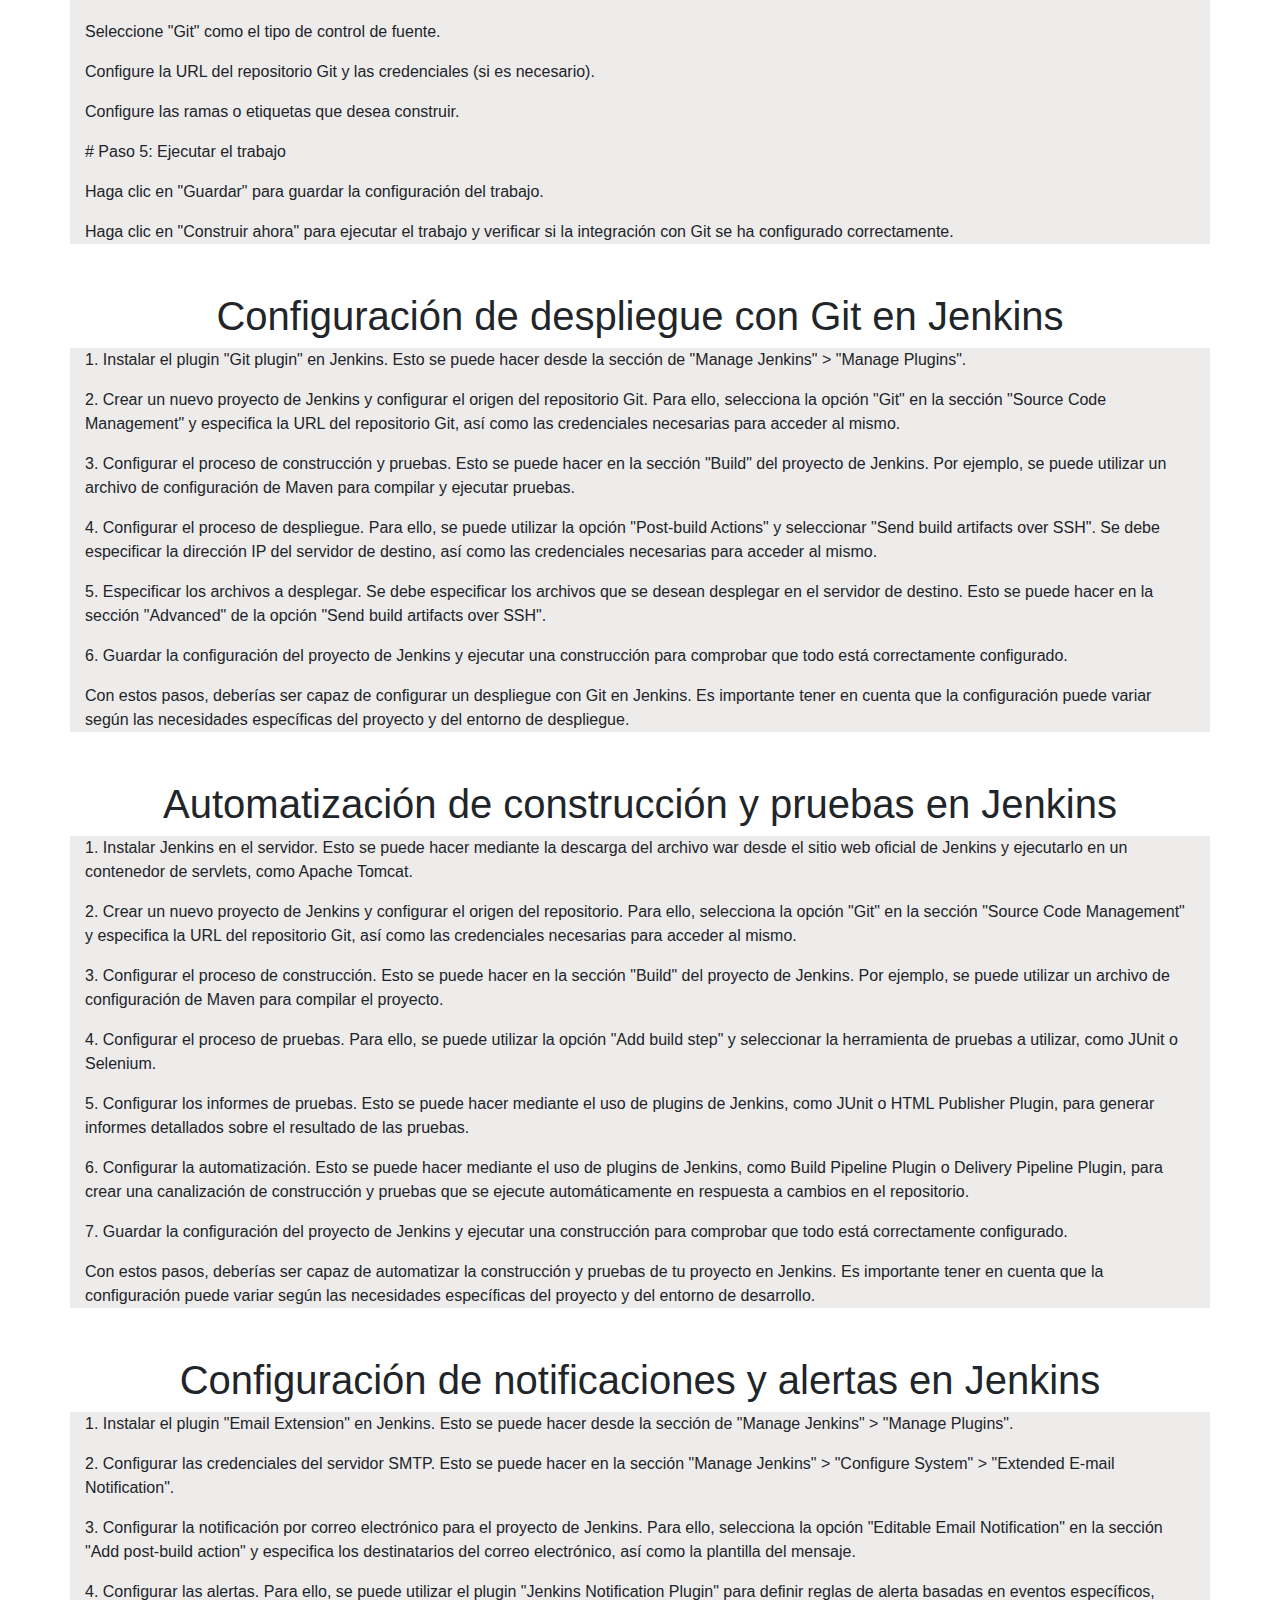
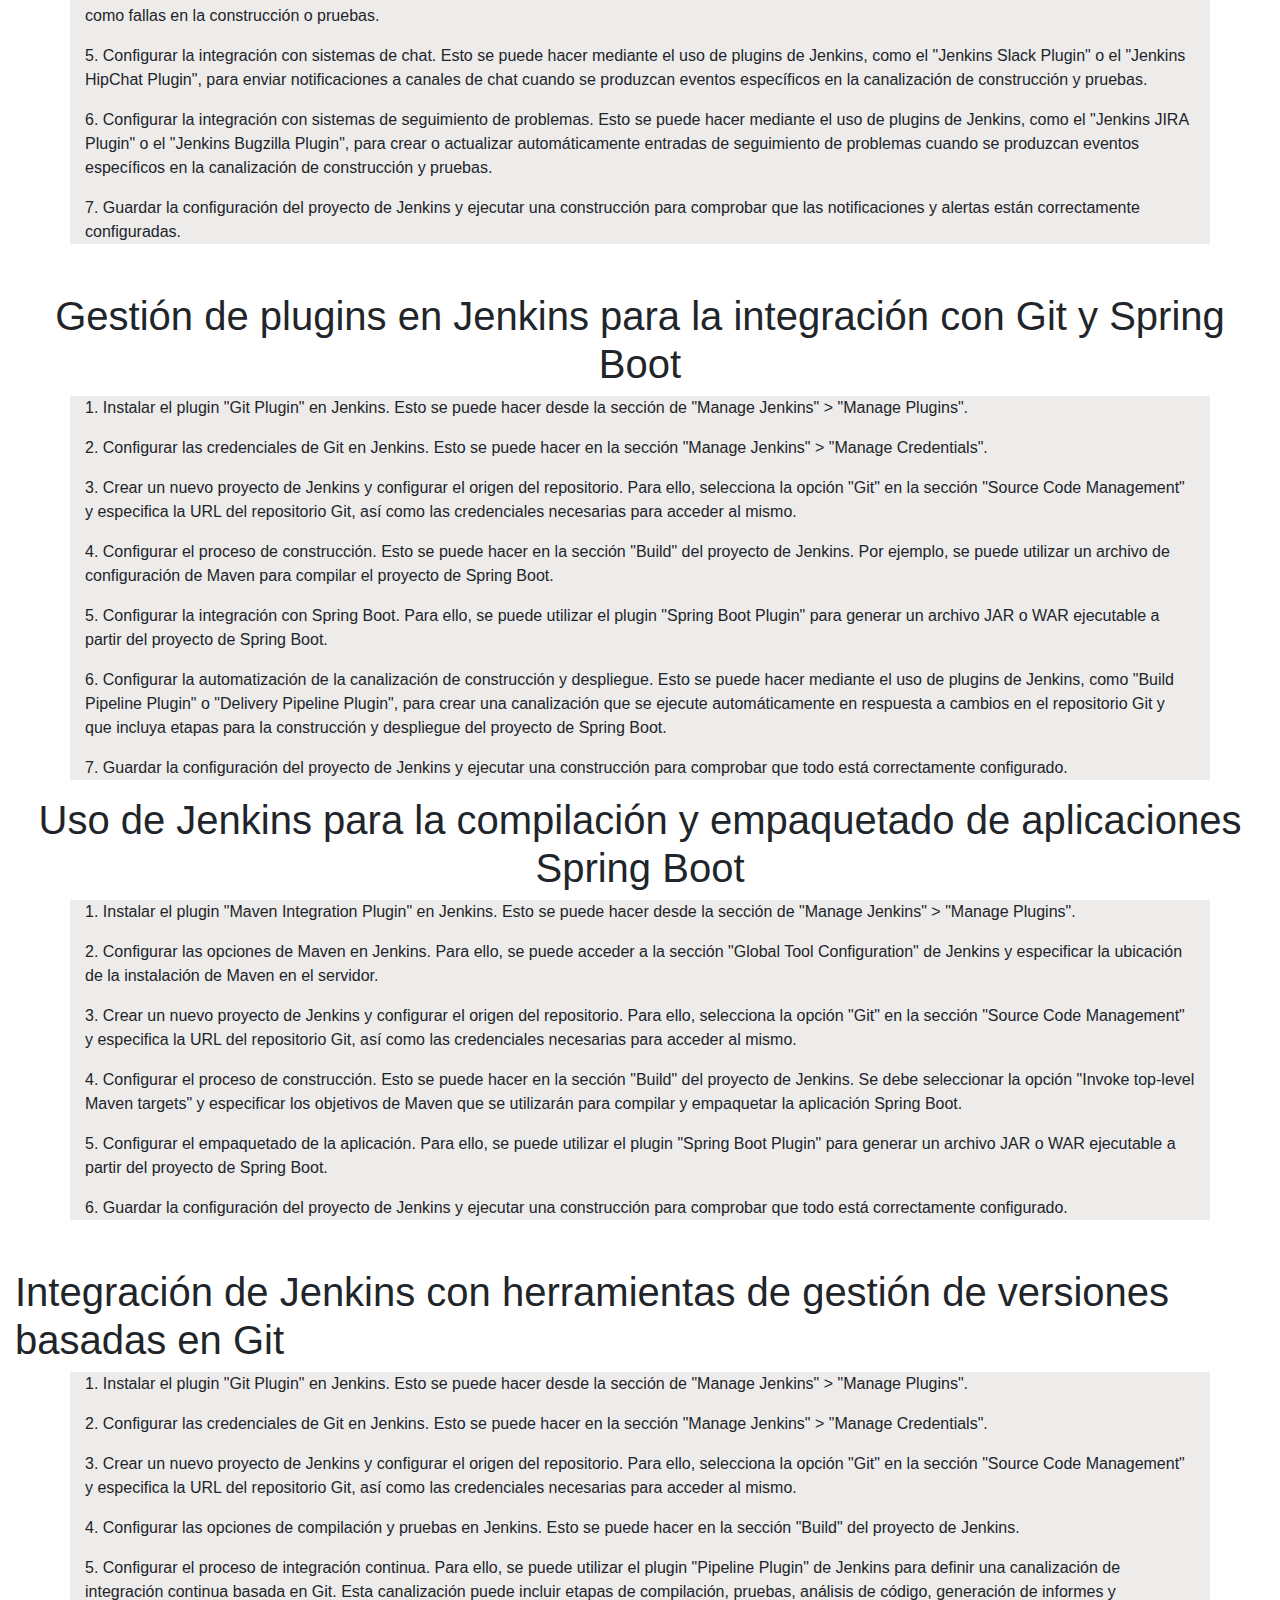
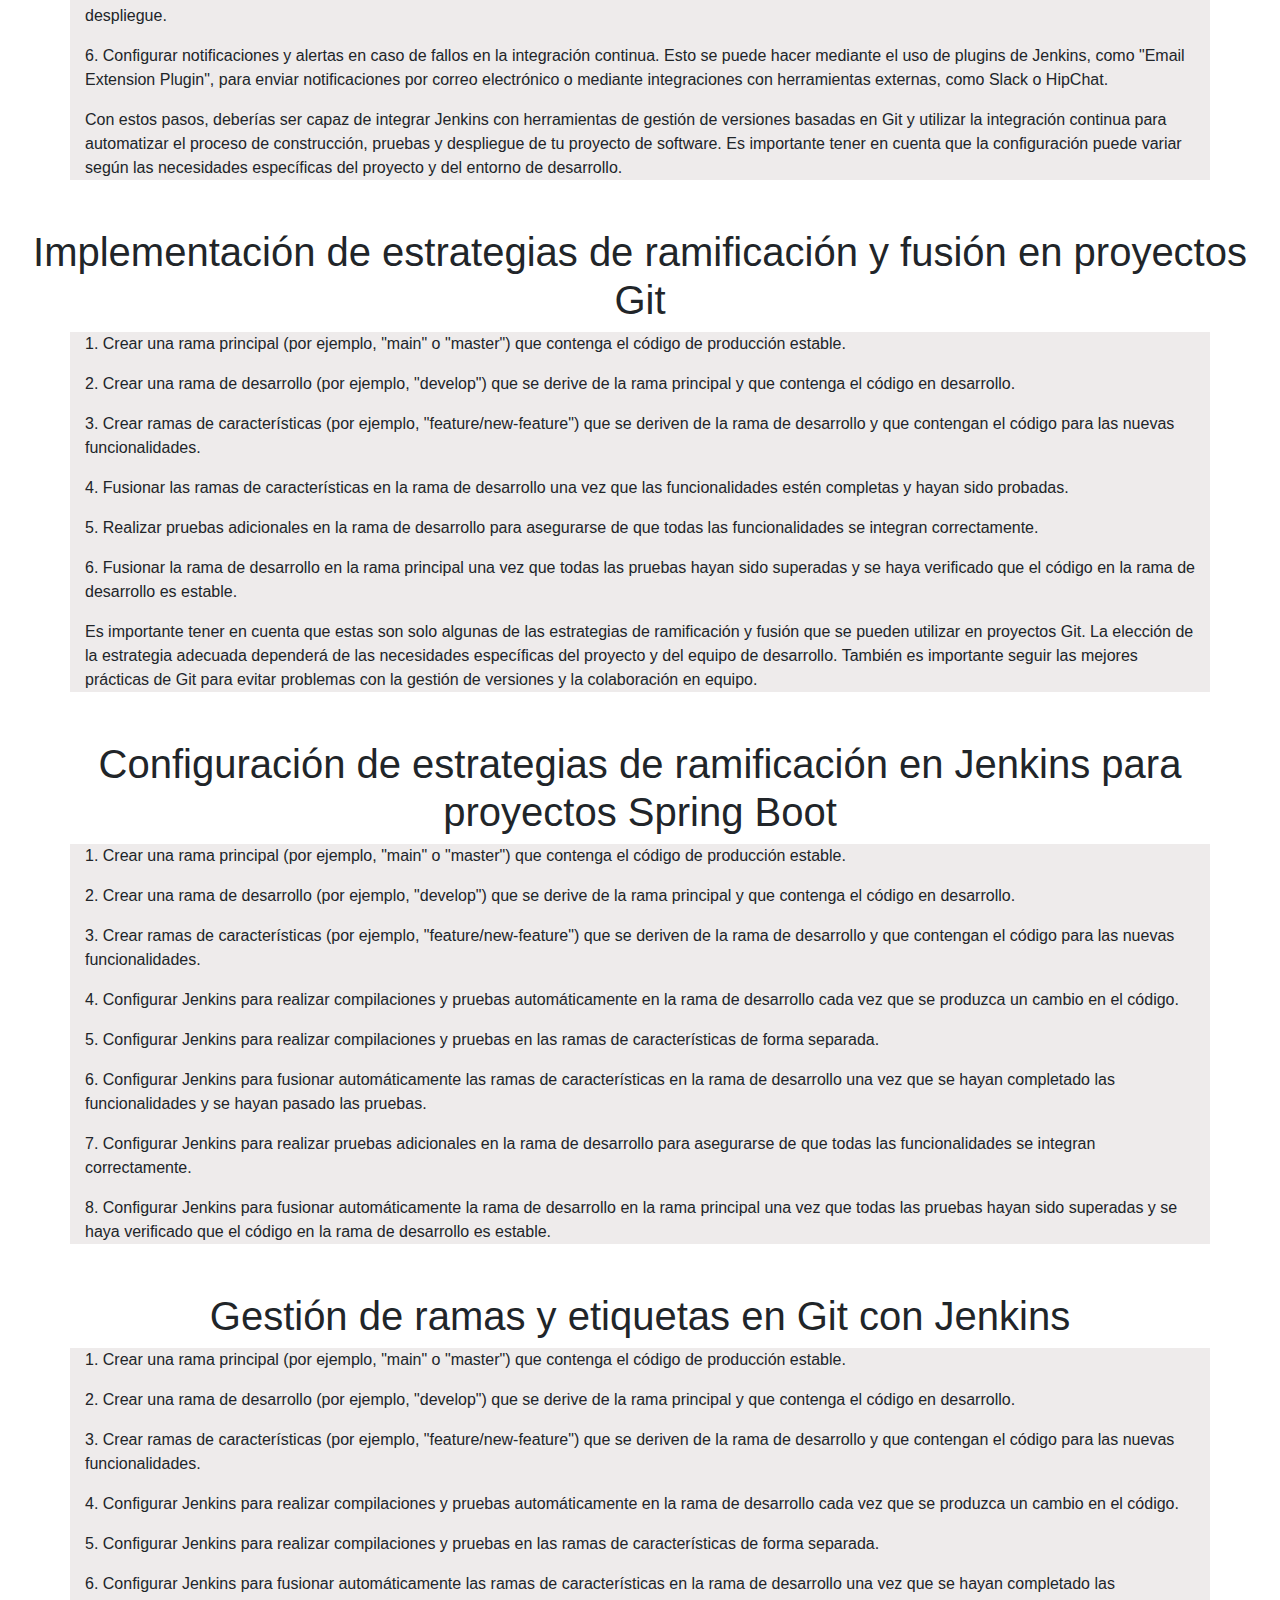
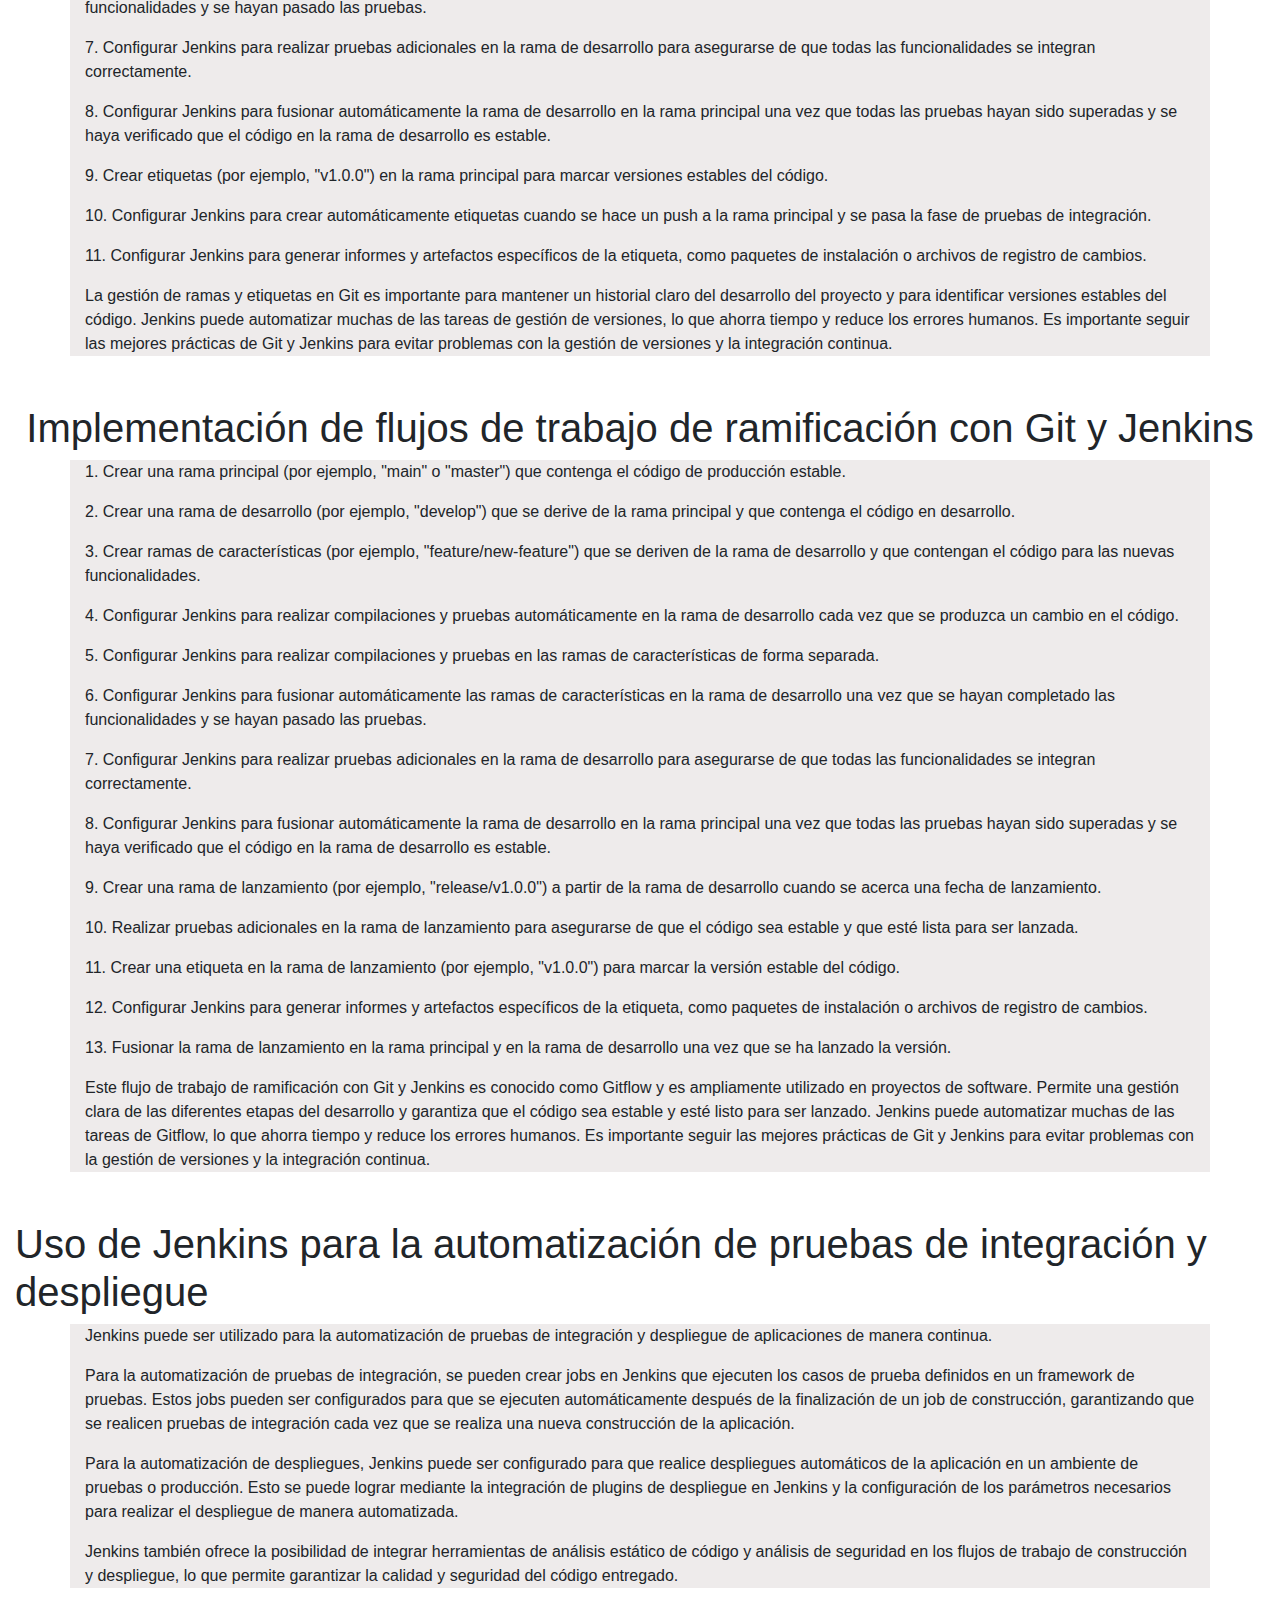
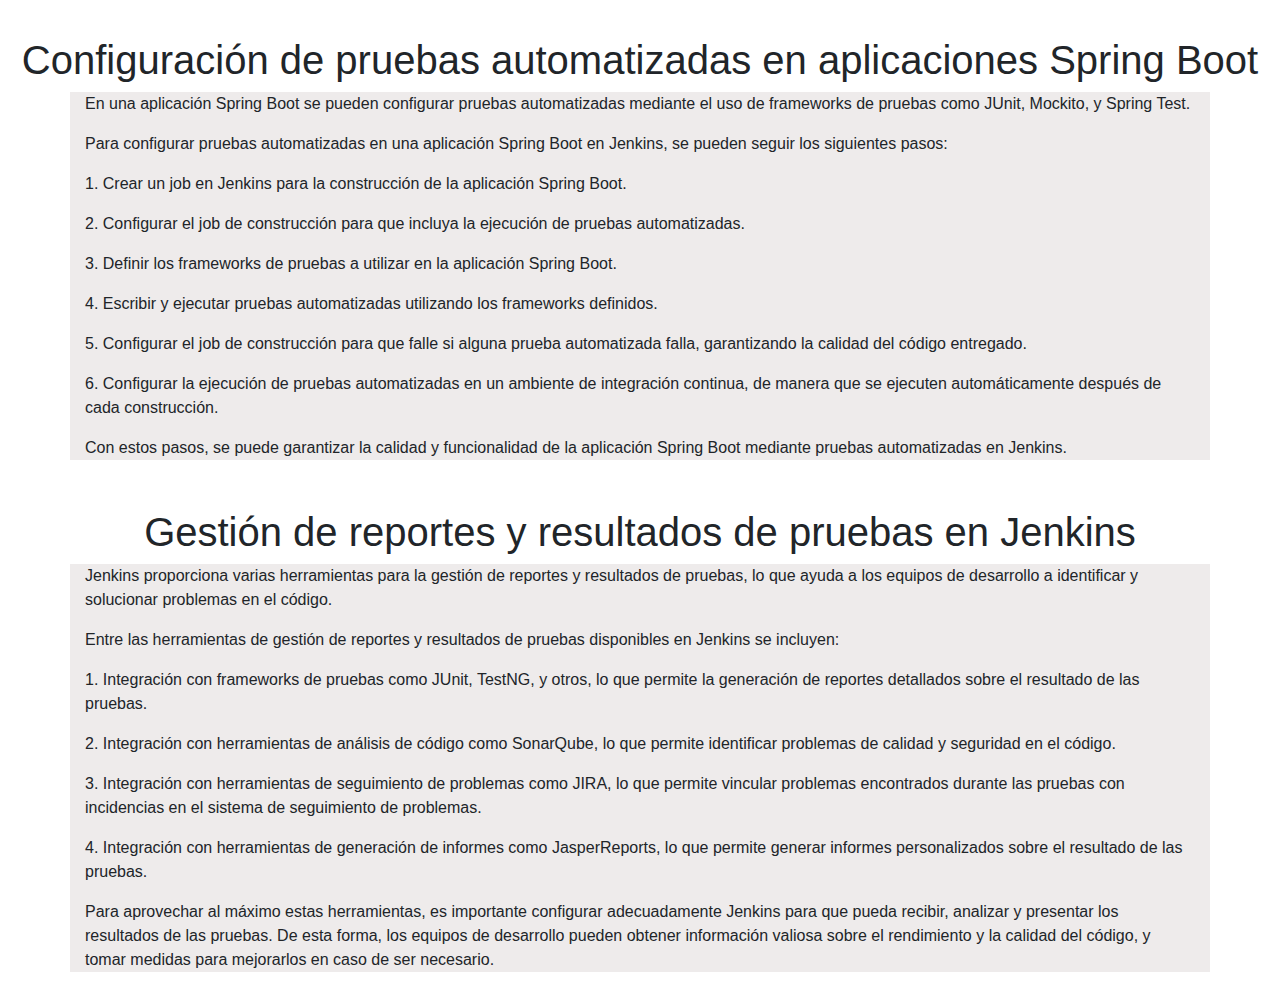
<file: public/wiki-tema8.html>
<!DOCTYPE html>
<html>
<head>
<meta charset="utf-8">
<title>Test HTLML</title>
<link rel="stylesheet" href="css/styles.css" />
<link rel="stylesheet"
	href="https://cdn.jsdelivr.net/npm/bootstrap@4.0.0/dist/css/bootstrap.min.css"
	integrity="sha384-Gn5384xqQ1aoWXA+058RXPxPg6fy4IWvTNh0E263XmFcJlSAwiGgFAW/dAiS6JXm"
	crossorigin="anonymous" />
</head>
<body>




	<nav class="navbar navbar-expand-lg navbar-dark bg-dark fixed-top">
		<div class="container">
			<a class="navbar-brand" href="index.html">WIKI-JAVA-JOHNNY</a>

			<!-- Botón para el colapso del navbar en dispositivos móviles -->
			<button class="navbar-toggler" type="button" data-toggle="collapse"
				data-target="#navbarResponsive" aria-controls="navbarResponsive"
				aria-expanded="false" aria-label="Toggle navigation">
				<span class="navbar-toggler-icon"></span>
			</button>

			<div class="collapse navbar-collapse" id="navbarResponsive">



				<ul class="navbar-nav ml-auto">
					<div class="dropdown">
						<button class="btn btn-secondary dropdown-toggle" type="button"
							id="dropdownMenuButton" data-toggle="dropdown"
							aria-haspopup="true" aria-expanded="false">Temas</button>
						<div class="dropdown-menu" aria-labelledby="dropdownMenuButton">
							<a class="dropdown-item" href="wiki-tema1.html">Tema1</a> <a
								class="dropdown-item" href="wiki-tema2.html">Tema2</a> <a
								class="dropdown-item" href="wiki-tema3.html">Tema3</a> <a
								class="dropdown-item" href="wiki-tema4.html">Tema4</a> <a
								class="dropdown-item" href="wiki-tema5.html">Tema5</a> <a
								class="dropdown-item" href="wiki-tema6.html">Tema6</a> <a
								class="dropdown-item" href="wiki-tema7.html">Tema7</a> <a
								class="dropdown-item" href="wiki-tema8.html">Tema8</a> <a
								class="dropdown-item" href="wiki-tema9.html">Tema9</a> <a
								class="dropdown-item" href="wiki-tema10.html">Tema10</a>
						</div>
					</div>

				</ul>

			</div>
		</div>
	</nav>



	<div class="container-central-2 container-fluid ">

		<div class="contendor-texto-tema">
			<h1 class="texto-tema text-center">Tema 8</h1>
			<h3 class="texto-tema-h3 text-center">Despliegue continuo con
				jenkins, git y spring boot</h3>
		</div>



		<div class="enunciado-introduccion mt-5">
			<h1 class="text-center" id="h1-texto-enunciado">Introducción a
				la integración continua y entrega continua (CI/CD)</h1>
		</div>

		<div class="container" style="background-color: #EEEBEB;">


			<p>La integración continua (CI) y la entrega continua (CD) son
				prácticas clave en la industria del desarrollo de software que
				permiten automatizar y acelerar el proceso de desarrollo y entrega
				de software.</p>

			<p>La integración continua se refiere a la práctica de fusionar
				el código de diferentes desarrolladores en un repositorio común de
				forma frecuente (por ejemplo, varias veces al día). Esto permite
				detectar errores de forma temprana y evitar conflictos de
				integración en el futuro.</p>

			<p>Por otro lado, la entrega continua se refiere a la práctica de
				automatizar el proceso de compilación, pruebas y entrega del
				software a un entorno de producción. Esto permite reducir el tiempo
				necesario para lanzar nuevas funcionalidades y correcciones a
				producción, y asegurar que el software entregado sea de alta calidad
				y cumpla con los requisitos del negocio.</p>

			<p>En conjunto, CI/CD permite a los equipos de desarrollo
				automatizar gran parte del proceso de construcción y entrega de
				software, lo que puede resultar en un proceso más rápido y
				confiable, menos errores y una mayor satisfacción del cliente.</p>



		</div>



		<div class="enunciado-introduccion mt-5">
			<h1 class="text-center" id="h1-texto-enunciado">Instalación y
				configuración de Jenkins en diferentes entornos</h1>
		</div>


		<div class="container" style="background-color: #EEEBEB;">


			<p>Instalación y configuración de Jenkins en Ubuntu</p>

			<p># Actualizar lista de paquetes</p>
			<p>
				<code>sudo apt-get update</code>
			</p>

			<p># Instalar Java</p>
			<p>
				<code>sudo apt-get install -y default-jre</code>
			</p>

			<p># Descargar e instalar Jenkins</p>
			<pre>
				<code>wget -q -O - https://pkg.jenkins.io/debian-stable/jenkins.io.key | sudo apt-key add -
echo deb https://pkg.jenkins.io/debian-stable binary/ | sudo tee /etc/apt/sources.list.d/jenkins.list
sudo apt-get update
sudo apt-get install -y jenkins</code>
			</pre>

			<p># Iniciar servicio de Jenkins</p>
			<p>
				<code>sudo systemctl start jenkins</code>
			</p>

			<p># Configurar firewall para permitir tráfico HTTP y HTTPS</p>
			<pre>
				<code>sudo ufw allow 8080/tcp
sudo ufw allow 8443/tcp</code>
			</pre>

			<p># Configuración básica de Jenkins</p>
			<p># Acceder a http://localhost:8080 en un navegador web y seguir
				las instrucciones del asistente de configuración</p>

			<p># Instalación y configuración de Jenkins en Windows</p>

			<p># Descargar e instalar Java</p>
			<p># Descargar e instalar Jenkins desde
				https://jenkins.io/download/</p>
			<p># Iniciar servicio de Jenkins desde el Panel de Control de
				Windows o mediante el comando "net start jenkins" en la consola de
				Windows</p>

			<p># Configuración básica de Jenkins</p>
			<p># Acceder a http://localhost:8080 en un navegador web y seguir
				las instrucciones del asistente de configuración</p>

			<p># Instalación y configuración de Jenkins en Docker</p>

			<p># Descargar imagen de Jenkins</p>
			<p>
				<code>docker pull jenkins/jenkins:lts</code>
			</p>

			<p># Ejecutar contenedor de Jenkins
			<pre>
				<code>docker run -d -p 8080:8080 -p 50000:50000 jenkins/jenkins:lts</code>
			</pre>

			<p># Configuración básica de Jenkins</p>
			<p># Acceder a http://localhost:8080 en un navegador web y seguir
				las instrucciones del asistente de configuración</p>
			<p># En la sección de plugins recomendados, seleccionar "Instalar
				plugins sugeridos" y esperar a que se instalen todos los plugins
				necesarios</p>

			<p># Configuración adicional de Jenkins en Docker</p>
			<p># Si se quiere persistir los datos de Jenkins en un volumen,
				añadir el siguiente parámetro al comando de ejecución:</p>
			<p>
				<code>-v jenkins_home:/var/jenkins_home</code>
			</p>
			<p># Donde "jenkins_home" es el nombre del volumen que se quiere
				utilizar</p>
			<p># También se puede utilizar un directorio del host en lugar de
				un volumen:</p>
			<p>
				<code>-v /ruta/a/directorio/local:/var/jenkins_home</code>
			</p>
			<p># Además, se puede configurar un usuario y contraseña para el
				acceso a Jenkins mediante el siguiente parámetro:
			<pre>
				<code>"JENKINS_ADMIN_ID=admin" -e "JENKINS_ADMIN_PASSWORD=password"</code>
			</pre>
			<p># Donde "admin" es el nombre de usuario deseado y "password"
				es la contraseña deseada</p>
			<p># Finalmente, para personalizar la configuración de Jenkins,
				se puede utilizar un archivo de configuración al iniciar el
				contenedor:</p>
			<pre>
				<code>-v /ruta/a/archivo/config.xml:/var/jenkins_home/config.xml</code>
			</pre>







		</div>

		<div class="enunciado-introduccion mt-5">
			<h1 class="text-center" id="h1-texto-enunciado">Configuración de
				integración con Git en Jenkins</h1>
		</div>

		<div class="container" style="background-color: #EEEBEB;">

			<p># Paso 1: Instalar el plugin Git en Jenkins</p>

			<p>En el panel de control de Jenkins, haga clic en "Administrar
				Jenkins".</p>
			<p>En la página de Administración, haga clic en "Administrar
				complementos".</p>
			<p>Busque "Git plugin" en la pestaña "Disponible".</p>
			<p>Seleccione el complemento "Git plugin" y haga clic en
				"Descargar ahora e instalar después del reinicio".</p>

			<p># Paso 2: Configurar la información de Git en Jenkins</p>

			<p>En el panel de control de Jenkins, haga clic en "Administrar
				Jenkins".</p>
			<p>En la página de Administración, haga clic en "Configurar
				sistemas".</p>
			<p>Desplácese hacia abajo hasta la sección "Git" y configure la
				información de Git como la ruta de Git y la configuración de correo
				electrónico y nombre de usuario.</p>

			<p># Paso 3: Crear un nuevo trabajo en Jenkins</p>

			<p>En el panel de control de Jenkins, haga clic en "Nuevo
				trabajo".</p>
			<p>Seleccione el tipo de trabajo que desea crear.</p>
			<p>Configure el trabajo como lo desee, pero asegúrese de que el
				repositorio de Git esté configurado correctamente.</p>

			<p># Paso 4: Configurar la integración con Git en el trabajo</p>

			<p>En la configuración del trabajo, busque la sección "Control de
				fuente" o "Control de versión".</p>
			<p>Seleccione "Git" como el tipo de control de fuente.</p>
			<p>Configure la URL del repositorio Git y las credenciales (si es
				necesario).</p>
			<p>Configure las ramas o etiquetas que desea construir.</p>

			<p># Paso 5: Ejecutar el trabajo</p>

			<p>Haga clic en "Guardar" para guardar la configuración del
				trabajo.</p>
			<p>Haga clic en "Construir ahora" para ejecutar el trabajo y
				verificar si la integración con Git se ha configurado correctamente.</p>





		</div>


		<div class="enunciado-introduccion mt-5">
			<h1 class="text-center" id="h1-texto-enunciado">Configuración de
				despliegue con Git en Jenkins</h1>
		</div>

		<div class="container" style="background-color: #EEEBEB;">


			<p>1. Instalar el plugin "Git plugin" en Jenkins. Esto se puede
				hacer desde la sección de "Manage Jenkins" > "Manage Plugins".</p>

			<p>2. Crear un nuevo proyecto de Jenkins y configurar el origen
				del repositorio Git. Para ello, selecciona la opción "Git" en la
				sección "Source Code Management" y especifica la URL del repositorio
				Git, así como las credenciales necesarias para acceder al mismo.</p>

			<p>3. Configurar el proceso de construcción y pruebas. Esto se
				puede hacer en la sección "Build" del proyecto de Jenkins. Por
				ejemplo, se puede utilizar un archivo de configuración de Maven para
				compilar y ejecutar pruebas.</p>

			<p>4. Configurar el proceso de despliegue. Para ello, se puede
				utilizar la opción "Post-build Actions" y seleccionar "Send build
				artifacts over SSH". Se debe especificar la dirección IP del
				servidor de destino, así como las credenciales necesarias para
				acceder al mismo.</p>

			<p>5. Especificar los archivos a desplegar. Se debe especificar
				los archivos que se desean desplegar en el servidor de destino. Esto
				se puede hacer en la sección "Advanced" de la opción "Send build
				artifacts over SSH".</p>

			<p>6. Guardar la configuración del proyecto de Jenkins y ejecutar
				una construcción para comprobar que todo está correctamente
				configurado.</p>

			<p>Con estos pasos, deberías ser capaz de configurar un
				despliegue con Git en Jenkins. Es importante tener en cuenta que la
				configuración puede variar según las necesidades específicas del
				proyecto y del entorno de despliegue.</p>





		</div>

		<div class="enunciado-introduccion mt-5">
			<h1 class="text-center" id="h1-texto-enunciado">Automatización
				de construcción y pruebas en Jenkins</h1>
		</div>



		<div class="container" style="background-color: #EEEBEB;">



			<p>1. Instalar Jenkins en el servidor. Esto se puede hacer
				mediante la descarga del archivo war desde el sitio web oficial de
				Jenkins y ejecutarlo en un contenedor de servlets, como Apache
				Tomcat.</p>

			<p>2. Crear un nuevo proyecto de Jenkins y configurar el origen
				del repositorio. Para ello, selecciona la opción "Git" en la sección
				"Source Code Management" y especifica la URL del repositorio Git,
				así como las credenciales necesarias para acceder al mismo.</p>

			<p>3. Configurar el proceso de construcción. Esto se puede hacer
				en la sección "Build" del proyecto de Jenkins. Por ejemplo, se puede
				utilizar un archivo de configuración de Maven para compilar el
				proyecto.</p>

			<p>4. Configurar el proceso de pruebas. Para ello, se puede
				utilizar la opción "Add build step" y seleccionar la herramienta de
				pruebas a utilizar, como JUnit o Selenium.</p>

			<p>5. Configurar los informes de pruebas. Esto se puede hacer
				mediante el uso de plugins de Jenkins, como JUnit o HTML Publisher
				Plugin, para generar informes detallados sobre el resultado de las
				pruebas.</p>

			<p>6. Configurar la automatización. Esto se puede hacer mediante
				el uso de plugins de Jenkins, como Build Pipeline Plugin o Delivery
				Pipeline Plugin, para crear una canalización de construcción y
				pruebas que se ejecute automáticamente en respuesta a cambios en el
				repositorio.</p>

			<p>7. Guardar la configuración del proyecto de Jenkins y ejecutar
				una construcción para comprobar que todo está correctamente
				configurado.
			<p>Con estos pasos, deberías ser capaz de automatizar la
				construcción y pruebas de tu proyecto en Jenkins. Es importante
				tener en cuenta que la configuración puede variar según las
				necesidades específicas del proyecto y del entorno de desarrollo.</p>





		</div>


		<div class="enunciado-introduccion mt-5">
			<h1 class="text-center" id="h1-texto-enunciado">Configuración de
				notificaciones y alertas en Jenkins</h1>
		</div>

		<div class="container" style="background-color: #EEEBEB;">

			<p>1. Instalar el plugin "Email Extension" en Jenkins. Esto se
				puede hacer desde la sección de "Manage Jenkins" > "Manage Plugins".</p>

			<p>2. Configurar las credenciales del servidor SMTP. Esto se
				puede hacer en la sección "Manage Jenkins" > "Configure System" >
				"Extended E-mail Notification".</p>

			<p>3. Configurar la notificación por correo electrónico para el
				proyecto de Jenkins. Para ello, selecciona la opción "Editable Email
				Notification" en la sección "Add post-build action" y especifica los
				destinatarios del correo electrónico, así como la plantilla del
				mensaje.</p>

			<p>4. Configurar las alertas. Para ello, se puede utilizar el
				plugin "Jenkins Notification Plugin" para definir reglas de alerta
				basadas en eventos específicos, como fallas en la construcción o
				pruebas.</p>

			<p>5. Configurar la integración con sistemas de chat. Esto se
				puede hacer mediante el uso de plugins de Jenkins, como el "Jenkins
				Slack Plugin" o el "Jenkins HipChat Plugin", para enviar
				notificaciones a canales de chat cuando se produzcan eventos
				específicos en la canalización de construcción y pruebas.</p>

			<p>6. Configurar la integración con sistemas de seguimiento de
				problemas. Esto se puede hacer mediante el uso de plugins de
				Jenkins, como el "Jenkins JIRA Plugin" o el "Jenkins Bugzilla
				Plugin", para crear o actualizar automáticamente entradas de
				seguimiento de problemas cuando se produzcan eventos específicos en
				la canalización de construcción y pruebas.</p>

			<p>7. Guardar la configuración del proyecto de Jenkins y ejecutar
				una construcción para comprobar que las notificaciones y alertas
				están correctamente configuradas.</p>





		</div>




		<div class="enunciado-introduccion mt-5">
			<h1 class="text-center" id="h1-texto-enunciado">Gestión de
				plugins en Jenkins para la integración con Git y Spring Boot</h1>
		</div>


		<div class="container" style="background-color: #EEEBEB;">


			<p>1. Instalar el plugin "Git Plugin" en Jenkins. Esto se puede
				hacer desde la sección de "Manage Jenkins" > "Manage Plugins".</p>

			<p>2. Configurar las credenciales de Git en Jenkins. Esto se
				puede hacer en la sección "Manage Jenkins" > "Manage Credentials".</p>

			<p>3. Crear un nuevo proyecto de Jenkins y configurar el origen
				del repositorio. Para ello, selecciona la opción "Git" en la sección
				"Source Code Management" y especifica la URL del repositorio Git,
				así como las credenciales necesarias para acceder al mismo.</p>

			<p>4. Configurar el proceso de construcción. Esto se puede hacer
				en la sección "Build" del proyecto de Jenkins. Por ejemplo, se puede
				utilizar un archivo de configuración de Maven para compilar el
				proyecto de Spring Boot.</p>

			<p>5. Configurar la integración con Spring Boot. Para ello, se
				puede utilizar el plugin "Spring Boot Plugin" para generar un
				archivo JAR o WAR ejecutable a partir del proyecto de Spring Boot.</p>

			<p>6. Configurar la automatización de la canalización de
				construcción y despliegue. Esto se puede hacer mediante el uso de
				plugins de Jenkins, como "Build Pipeline Plugin" o "Delivery
				Pipeline Plugin", para crear una canalización que se ejecute
				automáticamente en respuesta a cambios en el repositorio Git y que
				incluya etapas para la construcción y despliegue del proyecto de
				Spring Boot.</p>

			<p>7. Guardar la configuración del proyecto de Jenkins y ejecutar
				una construcción para comprobar que todo está correctamente
				configurado.</p>





		</div>

		<div class="enunciado-introduccion">
			<h1 class="text-center" id="h1-texto-enunciado">Uso de Jenkins
				para la compilación y empaquetado de aplicaciones Spring Boot</h1>
		</div>


		<div class="container" style="background-color: #EEEBEB;">

			<p>1. Instalar el plugin "Maven Integration Plugin" en Jenkins.
				Esto se puede hacer desde la sección de "Manage Jenkins" > "Manage
				Plugins".</p>

			<p>2. Configurar las opciones de Maven en Jenkins. Para ello, se
				puede acceder a la sección "Global Tool Configuration" de Jenkins y
				especificar la ubicación de la instalación de Maven en el servidor.</p>

			<p>3. Crear un nuevo proyecto de Jenkins y configurar el origen
				del repositorio. Para ello, selecciona la opción "Git" en la sección
				"Source Code Management" y especifica la URL del repositorio Git,
				así como las credenciales necesarias para acceder al mismo.</p>

			<p>4. Configurar el proceso de construcción. Esto se puede hacer
				en la sección "Build" del proyecto de Jenkins. Se debe seleccionar
				la opción "Invoke top-level Maven targets" y especificar los
				objetivos de Maven que se utilizarán para compilar y empaquetar la
				aplicación Spring Boot.</p>

			<p>5. Configurar el empaquetado de la aplicación. Para ello, se
				puede utilizar el plugin "Spring Boot Plugin" para generar un
				archivo JAR o WAR ejecutable a partir del proyecto de Spring Boot.</p>

			<p>6. Guardar la configuración del proyecto de Jenkins y ejecutar
				una construcción para comprobar que todo está correctamente
				configurado.</p>





		</div>


		<div class="enunciado-introduccion mt-5">
			<h1 id="h1-texto-enunciado">Integración de Jenkins con
				herramientas de gestión de versiones basadas en Git</h1>
		</div>




		<div class="container" style="background-color: #EEEBEB;">

			<p>1. Instalar el plugin "Git Plugin" en Jenkins. Esto se puede
				hacer desde la sección de "Manage Jenkins" > "Manage Plugins".</p>

			<p>2. Configurar las credenciales de Git en Jenkins. Esto se
				puede hacer en la sección "Manage Jenkins" > "Manage Credentials".</p>

			<p>3. Crear un nuevo proyecto de Jenkins y configurar el origen
				del repositorio. Para ello, selecciona la opción "Git" en la sección
				"Source Code Management" y especifica la URL del repositorio Git,
				así como las credenciales necesarias para acceder al mismo.</p>

			<p>4. Configurar las opciones de compilación y pruebas en
				Jenkins. Esto se puede hacer en la sección "Build" del proyecto de
				Jenkins.</p>

			<p>5. Configurar el proceso de integración continua. Para ello,
				se puede utilizar el plugin "Pipeline Plugin" de Jenkins para
				definir una canalización de integración continua basada en Git. Esta
				canalización puede incluir etapas de compilación, pruebas, análisis
				de código, generación de informes y despliegue.</p>

			<p>6. Configurar notificaciones y alertas en caso de fallos en la
				integración continua. Esto se puede hacer mediante el uso de plugins
				de Jenkins, como "Email Extension Plugin", para enviar
				notificaciones por correo electrónico o mediante integraciones con
				herramientas externas, como Slack o HipChat.</p>

			<p>Con estos pasos, deberías ser capaz de integrar Jenkins con
				herramientas de gestión de versiones basadas en Git y utilizar la
				integración continua para automatizar el proceso de construcción,
				pruebas y despliegue de tu proyecto de software. Es importante tener
				en cuenta que la configuración puede variar según las necesidades
				específicas del proyecto y del entorno de desarrollo.</p>





		</div>
		<div class="enunciado-introduccion mt-5">
			<h1 class="text-center" id="h1-texto-enunciado">Implementación
				de estrategias de ramificación y fusión en proyectos Git</h1>
		</div>



		<div class="container" style="background-color: #EEEBEB;">



			<p>1. Crear una rama principal (por ejemplo, "main" o "master")
				que contenga el código de producción estable.</p>

			<p>2. Crear una rama de desarrollo (por ejemplo, "develop") que
				se derive de la rama principal y que contenga el código en
				desarrollo.</p>

			<p>3. Crear ramas de características (por ejemplo,
				"feature/new-feature") que se deriven de la rama de desarrollo y que
				contengan el código para las nuevas funcionalidades.</p>

			<p>4. Fusionar las ramas de características en la rama de
				desarrollo una vez que las funcionalidades estén completas y hayan
				sido probadas.</p>

			<p>5. Realizar pruebas adicionales en la rama de desarrollo para
				asegurarse de que todas las funcionalidades se integran
				correctamente.</p>

			<p>6. Fusionar la rama de desarrollo en la rama principal una vez
				que todas las pruebas hayan sido superadas y se haya verificado que
				el código en la rama de desarrollo es estable.</p>

			<p>Es importante tener en cuenta que estas son solo algunas de
				las estrategias de ramificación y fusión que se pueden utilizar en
				proyectos Git. La elección de la estrategia adecuada dependerá de
				las necesidades específicas del proyecto y del equipo de desarrollo.
				También es importante seguir las mejores prácticas de Git para
				evitar problemas con la gestión de versiones y la colaboración en
				equipo.</p>




		</div>


		<div class="enunciado-introduccion mt-5">
			<h1 class="text-center" id="h1-texto-enunciado">Configuración de
				estrategias de ramificación en Jenkins para proyectos Spring Boot</h1>
		</div>


		<div class="container" style="background-color: #EEEBEB;">


			<p>1. Crear una rama principal (por ejemplo, "main" o "master")
				que contenga el código de producción estable.</p>

			<p>2. Crear una rama de desarrollo (por ejemplo, "develop") que
				se derive de la rama principal y que contenga el código en
				desarrollo.</p>

			<p>3. Crear ramas de características (por ejemplo,
				"feature/new-feature") que se deriven de la rama de desarrollo y que
				contengan el código para las nuevas funcionalidades.</p>

			<p>4. Configurar Jenkins para realizar compilaciones y pruebas
				automáticamente en la rama de desarrollo cada vez que se produzca un
				cambio en el código.</p>

			<p>5. Configurar Jenkins para realizar compilaciones y pruebas en
				las ramas de características de forma separada.</p>

			<p>6. Configurar Jenkins para fusionar automáticamente las ramas
				de características en la rama de desarrollo una vez que se hayan
				completado las funcionalidades y se hayan pasado las pruebas.</p>

			<p>7. Configurar Jenkins para realizar pruebas adicionales en la
				rama de desarrollo para asegurarse de que todas las funcionalidades
				se integran correctamente.</p>

			<p>8. Configurar Jenkins para fusionar automáticamente la rama de
				desarrollo en la rama principal una vez que todas las pruebas hayan
				sido superadas y se haya verificado que el código en la rama de
				desarrollo es estable.</p>





		</div>

		<div class="enunciado-introduccion mt-5">
			<h1 class="text-center" id="h1-texto-enunciado">Gestión de ramas
				y etiquetas en Git con Jenkins</h1>
		</div>



		<div class="container" style="background-color: #EEEBEB;">


			<p>1. Crear una rama principal (por ejemplo, "main" o "master")
				que contenga el código de producción estable.</p>

			<p>2. Crear una rama de desarrollo (por ejemplo, "develop") que
				se derive de la rama principal y que contenga el código en
				desarrollo.</p>

			<p>3. Crear ramas de características (por ejemplo,
				"feature/new-feature") que se deriven de la rama de desarrollo y que
				contengan el código para las nuevas funcionalidades.</p>

			<p>4. Configurar Jenkins para realizar compilaciones y pruebas
				automáticamente en la rama de desarrollo cada vez que se produzca un
				cambio en el código.</p>

			<p>5. Configurar Jenkins para realizar compilaciones y pruebas en
				las ramas de características de forma separada.</p>

			<p>6. Configurar Jenkins para fusionar automáticamente las ramas
				de características en la rama de desarrollo una vez que se hayan
				completado las funcionalidades y se hayan pasado las pruebas.</p>

			<p>7. Configurar Jenkins para realizar pruebas adicionales en la
				rama de desarrollo para asegurarse de que todas las funcionalidades
				se integran correctamente.</p>

			<p>8. Configurar Jenkins para fusionar automáticamente la rama de
				desarrollo en la rama principal una vez que todas las pruebas hayan
				sido superadas y se haya verificado que el código en la rama de
				desarrollo es estable.</p>

			<p>9. Crear etiquetas (por ejemplo, "v1.0.0") en la rama
				principal para marcar versiones estables del código.</p>

			<p>10. Configurar Jenkins para crear automáticamente etiquetas
				cuando se hace un push a la rama principal y se pasa la fase de
				pruebas de integración.</p>

			<p>11. Configurar Jenkins para generar informes y artefactos
				específicos de la etiqueta, como paquetes de instalación o archivos
				de registro de cambios.</p>

			<p>La gestión de ramas y etiquetas en Git es importante para
				mantener un historial claro del desarrollo del proyecto y para
				identificar versiones estables del código. Jenkins puede automatizar
				muchas de las tareas de gestión de versiones, lo que ahorra tiempo y
				reduce los errores humanos. Es importante seguir las mejores
				prácticas de Git y Jenkins para evitar problemas con la gestión de
				versiones y la integración continua.</p>





		</div>

		<div class="enunciado-introduccion mt-5">
			<h1 class="text-center" id="h1-texto-enunciado">Implementación
				de flujos de trabajo de ramificación con Git y Jenkins</h1>
		</div>



		<div class="container" style="background-color: #EEEBEB;">



			<p>1. Crear una rama principal (por ejemplo, "main" o "master")
				que contenga el código de producción estable.</p>

			<p>2. Crear una rama de desarrollo (por ejemplo, "develop") que
				se derive de la rama principal y que contenga el código en
				desarrollo.</p>

			<p>3. Crear ramas de características (por ejemplo,
				"feature/new-feature") que se deriven de la rama de desarrollo y que
				contengan el código para las nuevas funcionalidades.</p>

			<p>4. Configurar Jenkins para realizar compilaciones y pruebas
				automáticamente en la rama de desarrollo cada vez que se produzca un
				cambio en el código.</p>

			<p>5. Configurar Jenkins para realizar compilaciones y pruebas en
				las ramas de características de forma separada.</p>

			<p>6. Configurar Jenkins para fusionar automáticamente las ramas
				de características en la rama de desarrollo una vez que se hayan
				completado las funcionalidades y se hayan pasado las pruebas.</p>

			<p>7. Configurar Jenkins para realizar pruebas adicionales en la
				rama de desarrollo para asegurarse de que todas las funcionalidades
				se integran correctamente.</p>

			<p>8. Configurar Jenkins para fusionar automáticamente la rama de
				desarrollo en la rama principal una vez que todas las pruebas hayan
				sido superadas y se haya verificado que el código en la rama de
				desarrollo es estable.</p>

			<p>9. Crear una rama de lanzamiento (por ejemplo,
				"release/v1.0.0") a partir de la rama de desarrollo cuando se acerca
				una fecha de lanzamiento.</p>

			<p>10. Realizar pruebas adicionales en la rama de lanzamiento
				para asegurarse de que el código sea estable y que esté lista para
				ser lanzada.</p>

			<p>11. Crear una etiqueta en la rama de lanzamiento (por ejemplo,
				"v1.0.0") para marcar la versión estable del código.</p>

			<p>12. Configurar Jenkins para generar informes y artefactos
				específicos de la etiqueta, como paquetes de instalación o archivos
				de registro de cambios.</p>

			<p>13. Fusionar la rama de lanzamiento en la rama principal y en
				la rama de desarrollo una vez que se ha lanzado la versión.</p>

			<p>Este flujo de trabajo de ramificación con Git y Jenkins es
				conocido como Gitflow y es ampliamente utilizado en proyectos de
				software. Permite una gestión clara de las diferentes etapas del
				desarrollo y garantiza que el código sea estable y esté listo para
				ser lanzado. Jenkins puede automatizar muchas de las tareas de
				Gitflow, lo que ahorra tiempo y reduce los errores humanos. Es
				importante seguir las mejores prácticas de Git y Jenkins para evitar
				problemas con la gestión de versiones y la integración continua.</p>





		</div>


		<div class="enunciado-introduccion mt-5">
			<h1 id="h1-texto-enunciado">Uso de Jenkins para la
				automatización de pruebas de integración y despliegue</h1>
		</div>



		<div class="container" style="background-color: #EEEBEB;">



			<p>Jenkins puede ser utilizado para la automatización de pruebas
				de integración y despliegue de aplicaciones de manera continua.</p>

			<p>Para la automatización de pruebas de integración, se pueden
				crear jobs en Jenkins que ejecuten los casos de prueba definidos en
				un framework de pruebas. Estos jobs pueden ser configurados para que
				se ejecuten automáticamente después de la finalización de un job de
				construcción, garantizando que se realicen pruebas de integración
				cada vez que se realiza una nueva construcción de la aplicación.</p>

			<p>Para la automatización de despliegues, Jenkins puede ser
				configurado para que realice despliegues automáticos de la
				aplicación en un ambiente de pruebas o producción. Esto se puede
				lograr mediante la integración de plugins de despliegue en Jenkins y
				la configuración de los parámetros necesarios para realizar el
				despliegue de manera automatizada.</p>

			<p>Jenkins también ofrece la posibilidad de integrar herramientas
				de análisis estático de código y análisis de seguridad en los flujos
				de trabajo de construcción y despliegue, lo que permite garantizar
				la calidad y seguridad del código entregado.</p>





		</div>

		<div class="enunciado-introduccion mt-5">
			<h1 class="text-center" id="h1-texto-enunciado">Configuración de
				pruebas automatizadas en aplicaciones Spring Boot</h1>
		</div>



		<div class="container" style="background-color: #EEEBEB;">

			<p>En una aplicación Spring Boot se pueden configurar pruebas
				automatizadas mediante el uso de frameworks de pruebas como JUnit,
				Mockito, y Spring Test.</p>

			<p>Para configurar pruebas automatizadas en una aplicación Spring
				Boot en Jenkins, se pueden seguir los siguientes pasos:</p>

			<p>1. Crear un job en Jenkins para la construcción de la
				aplicación Spring Boot.</p>

			<p>2. Configurar el job de construcción para que incluya la
				ejecución de pruebas automatizadas.</p>

			<p>3. Definir los frameworks de pruebas a utilizar en la
				aplicación Spring Boot.</p>

			<p>4. Escribir y ejecutar pruebas automatizadas utilizando los
				frameworks definidos.</p>

			<p>5. Configurar el job de construcción para que falle si alguna
				prueba automatizada falla, garantizando la calidad del código
				entregado.</p>

			<p>6. Configurar la ejecución de pruebas automatizadas en un
				ambiente de integración continua, de manera que se ejecuten
				automáticamente después de cada construcción.</p>

			<p>Con estos pasos, se puede garantizar la calidad y
				funcionalidad de la aplicación Spring Boot mediante pruebas
				automatizadas en Jenkins.</p>





		</div>


		<div class="enunciado-introduccion mt-5">
			<h1 class="text-center" id="h1-texto-enunciado">Gestión de
				reportes y resultados de pruebas en Jenkins</h1>
		</div>



		<div class="container" style="background-color: #EEEBEB;">


			<p>Jenkins proporciona varias herramientas para la gestión de
				reportes y resultados de pruebas, lo que ayuda a los equipos de
				desarrollo a identificar y solucionar problemas en el código.</p>

			<p>Entre las herramientas de gestión de reportes y resultados de
				pruebas disponibles en Jenkins se incluyen:</p>

			<p>1. Integración con frameworks de pruebas como JUnit, TestNG, y
				otros, lo que permite la generación de reportes detallados sobre el
				resultado de las pruebas.</p>

			<p>2. Integración con herramientas de análisis de código como
				SonarQube, lo que permite identificar problemas de calidad y
				seguridad en el código.</p>

			<p>3. Integración con herramientas de seguimiento de problemas
				como JIRA, lo que permite vincular problemas encontrados durante las
				pruebas con incidencias en el sistema de seguimiento de problemas.</p>

			<p>4. Integración con herramientas de generación de informes como
				JasperReports, lo que permite generar informes personalizados sobre
				el resultado de las pruebas.</p>

			<p>Para aprovechar al máximo estas herramientas, es importante
				configurar adecuadamente Jenkins para que pueda recibir, analizar y
				presentar los resultados de las pruebas. De esta forma, los equipos
				de desarrollo pueden obtener información valiosa sobre el
				rendimiento y la calidad del código, y tomar medidas para mejorarlos
				en caso de ser necesario.</p>




		</div>
	</div>




	<script src="https://code.jquery.com/jquery-3.2.1.slim.min.js"
		integrity="sha384-KJ3o2DKtIkvYIK3UENzmM7KCkRr/rE9/Qpg6aAZGJwFDMVNA/GpGFF93hXpG5KkN"
		crossorigin="anonymous"></script>
	<script
		src="https://cdn.jsdelivr.net/npm/popper.js@1.12.9/dist/umd/popper.min.js"
		integrity="sha384-ApNbgh9B+Y1QKtv3Rn7W3mgPxhU9K/ScQsAP7hUibX39j7fakFPskvXusvfa0b4Q"
		crossorigin="anonymous"></script>
	<script
		src="https://cdn.jsdelivr.net/npm/bootstrap@4.0.0/dist/js/bootstrap.min.js"
		integrity="sha384-JZR6Spejh4U02d8jOt6vLEHfe/JQGiRRSQQxSfFWpi1MquVdAyjUar5+76PVCmYl"
		crossorigin="anonymous"></script>

</body>
</html>
</file>
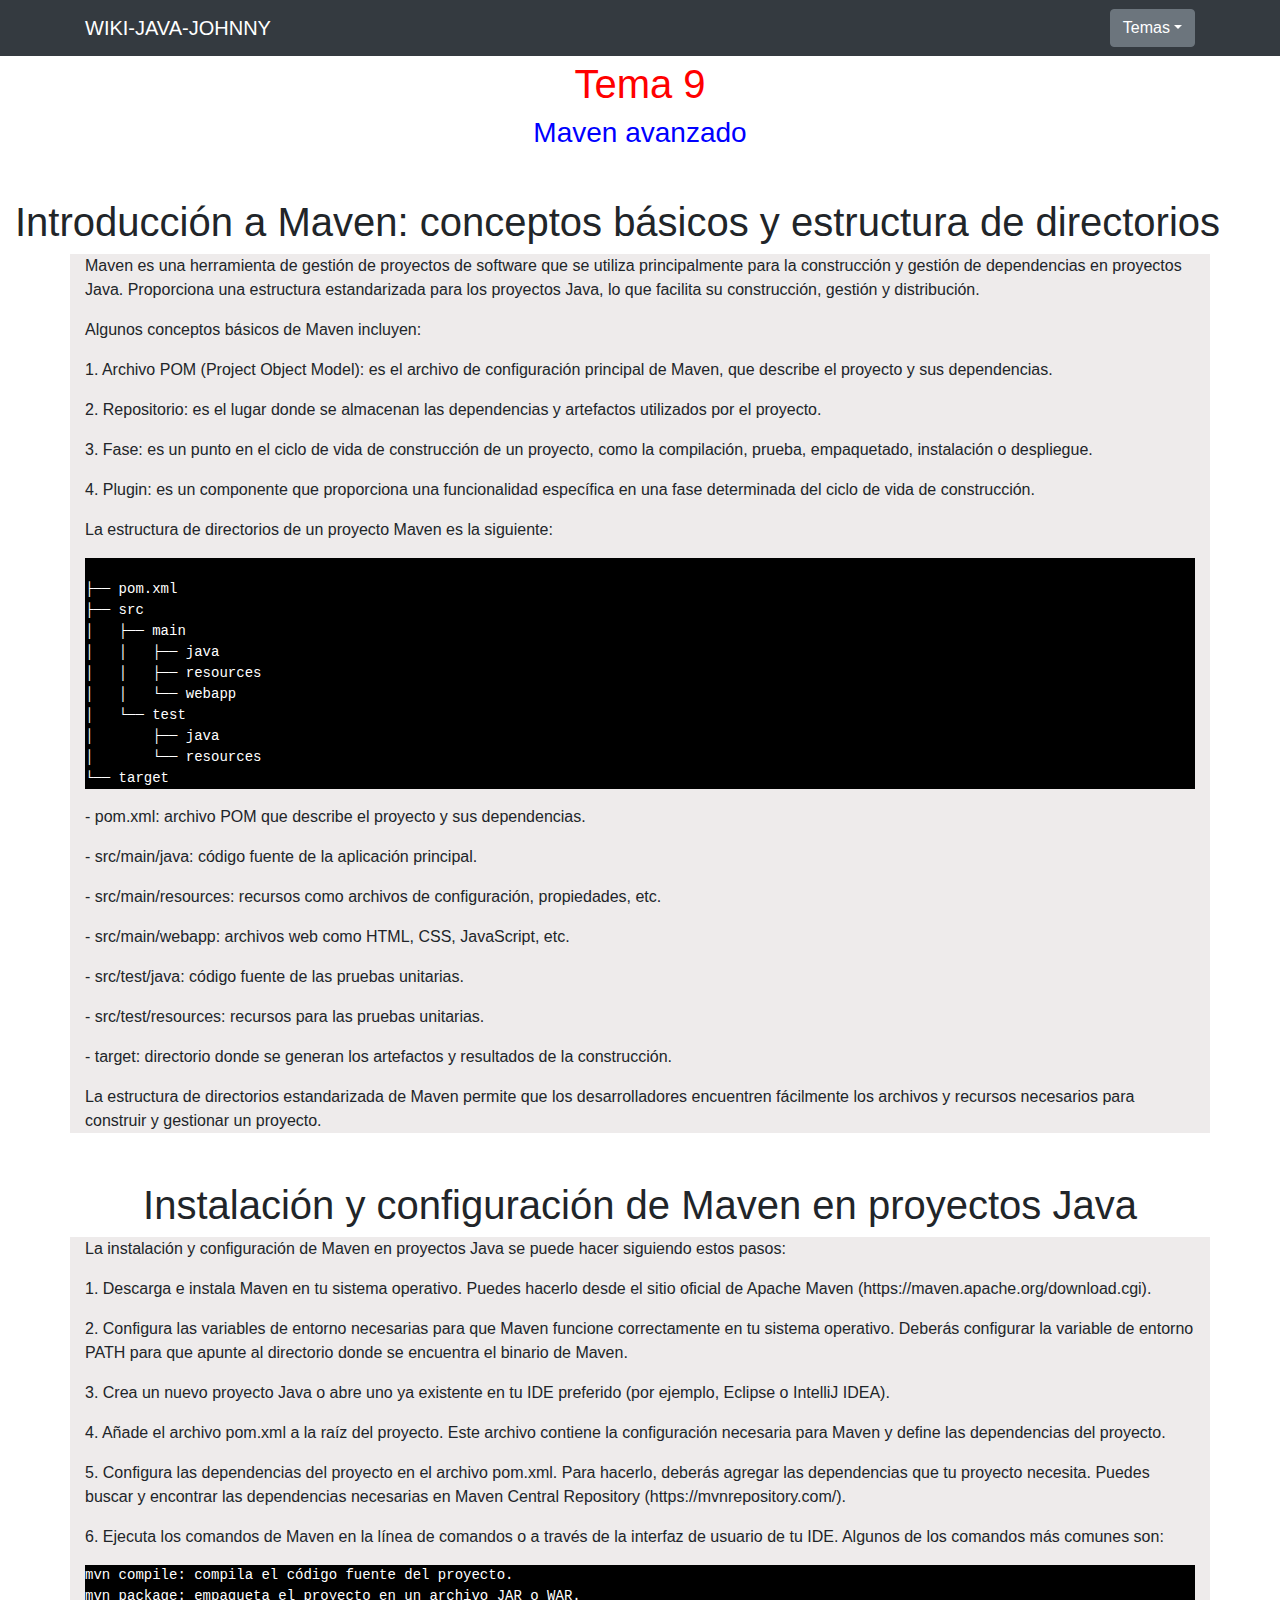
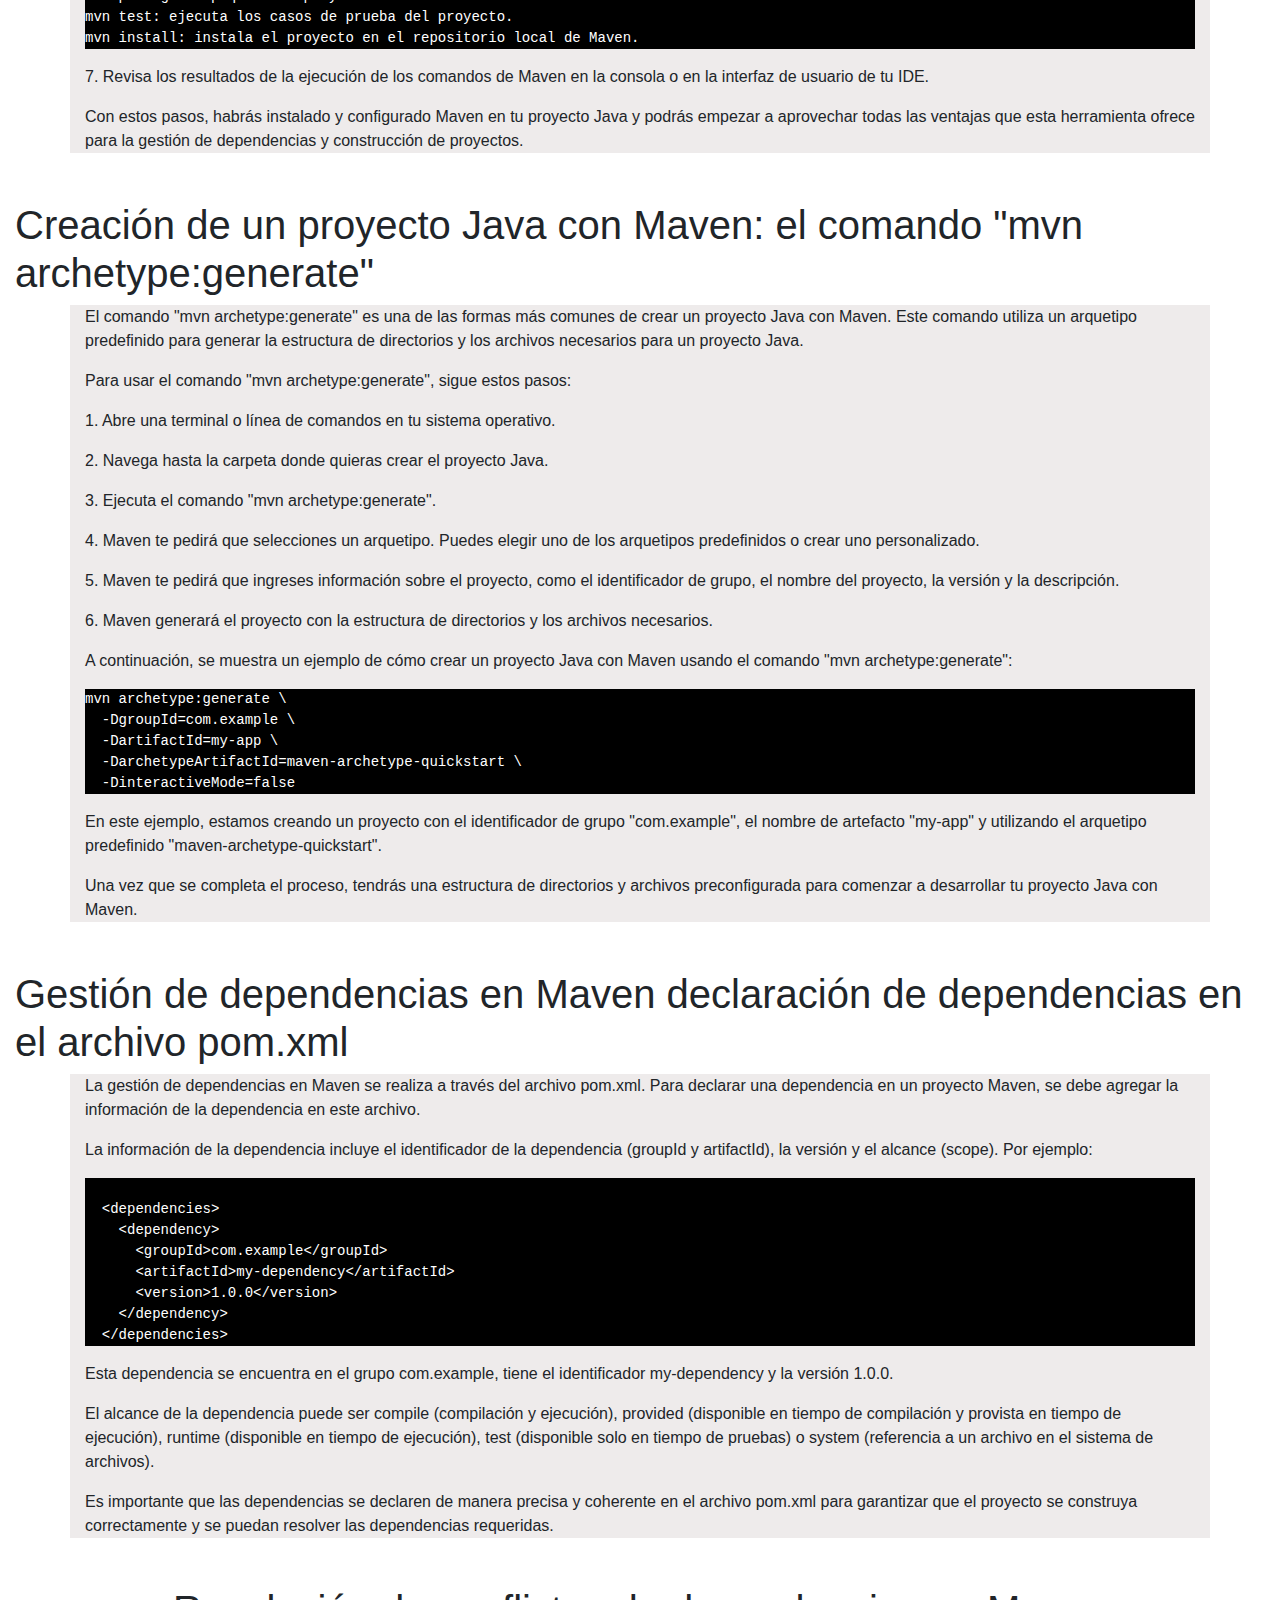
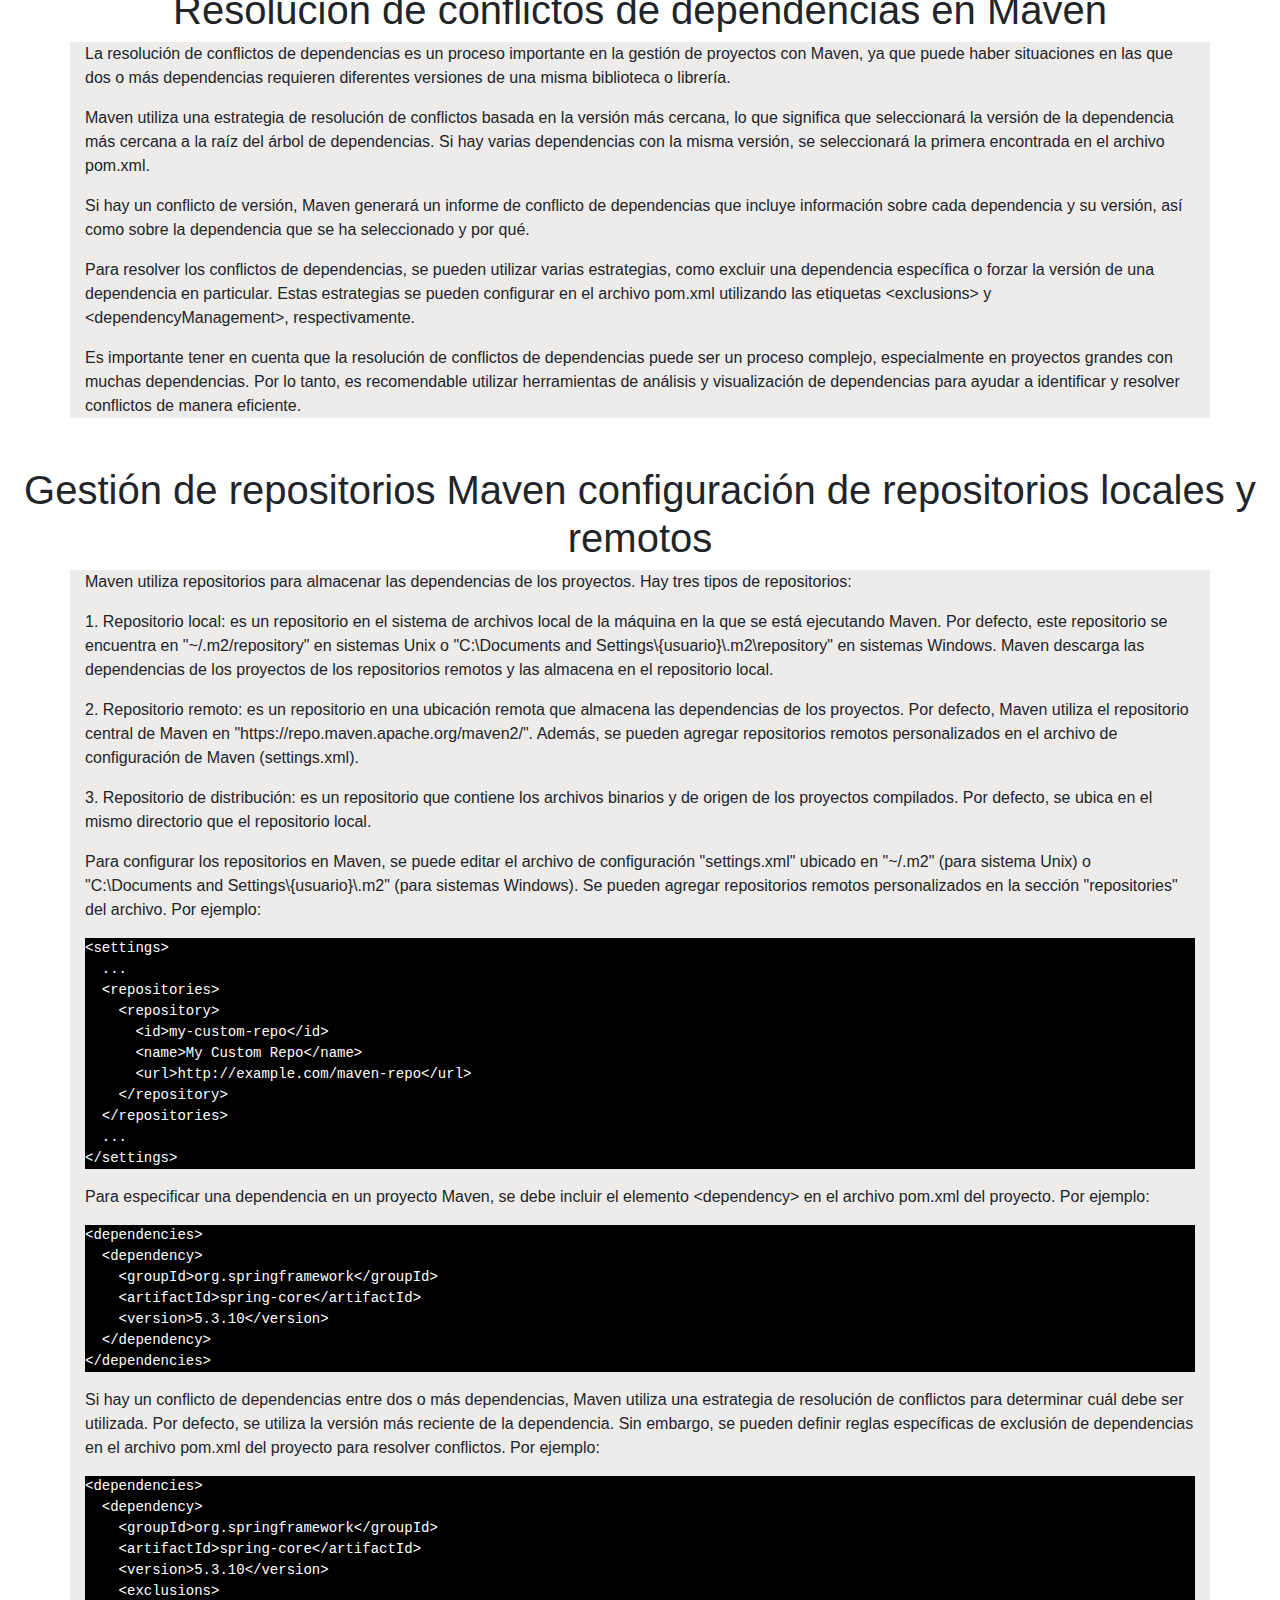
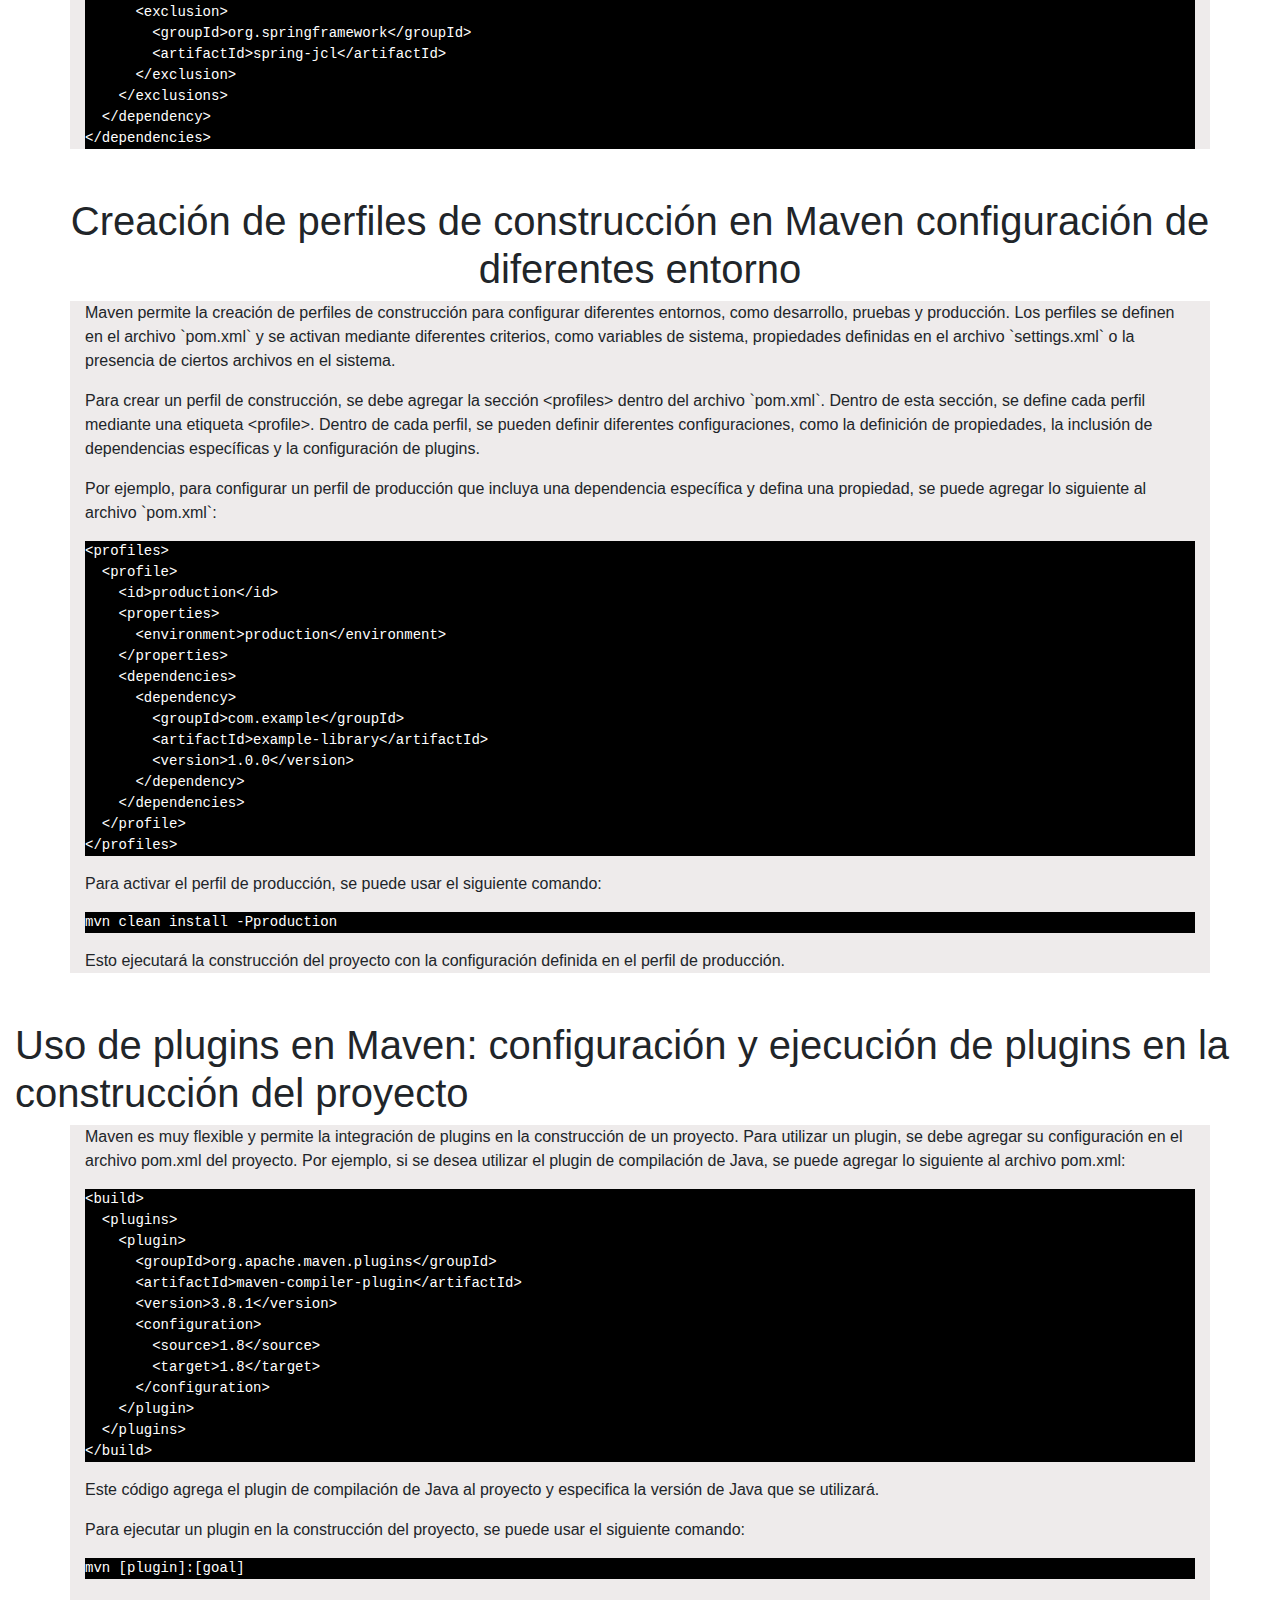
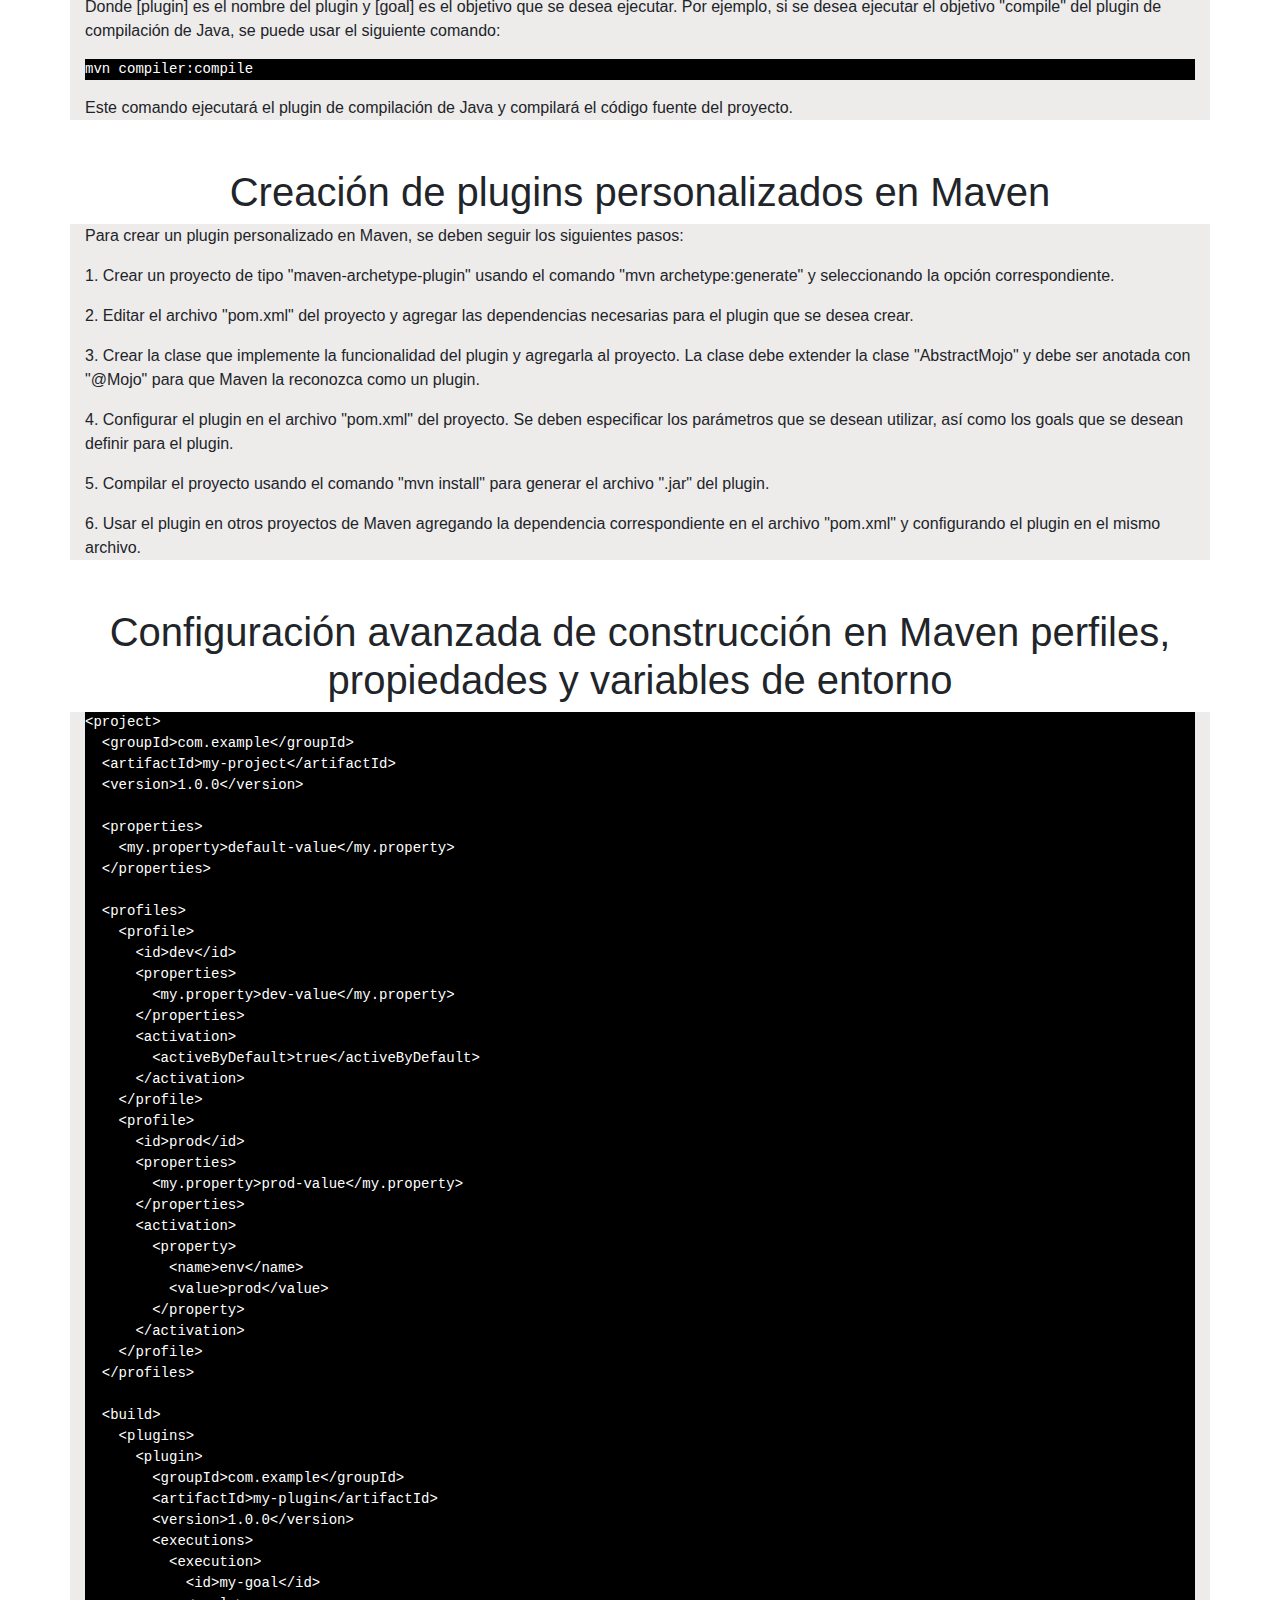
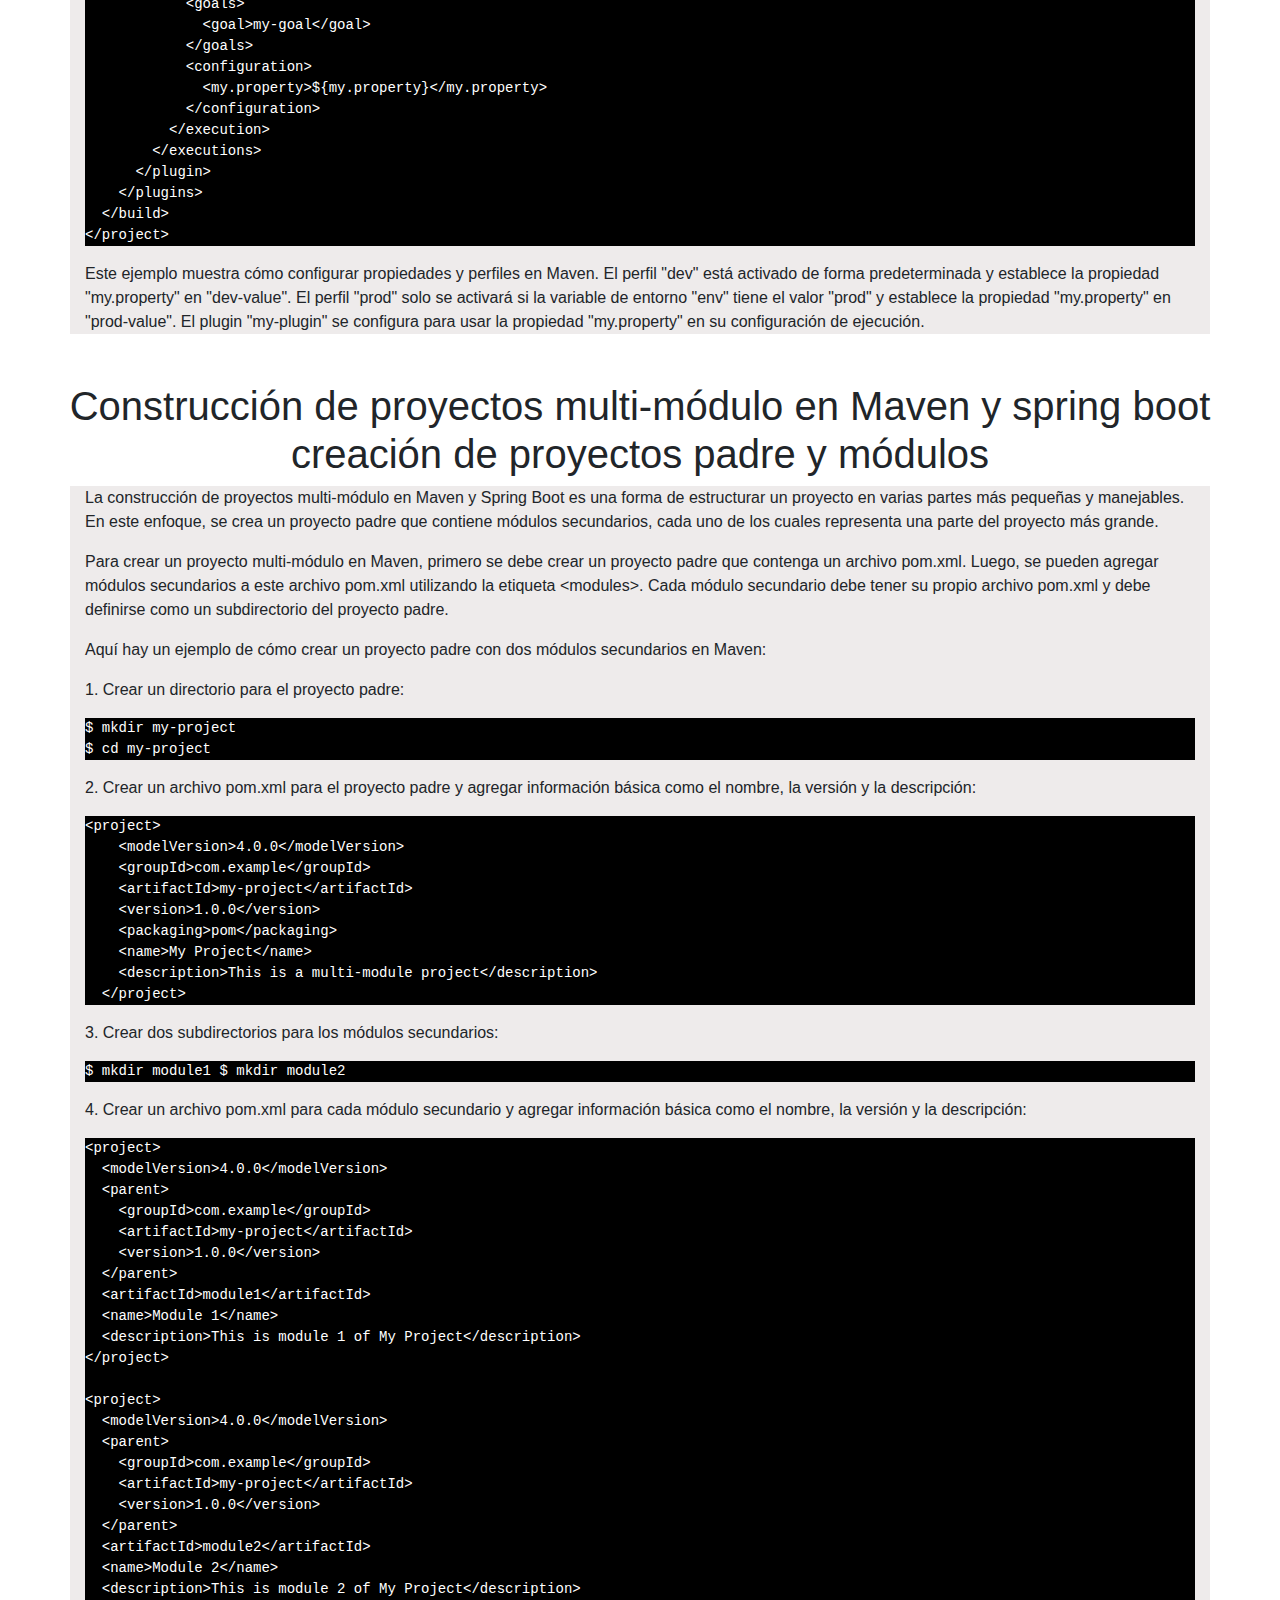
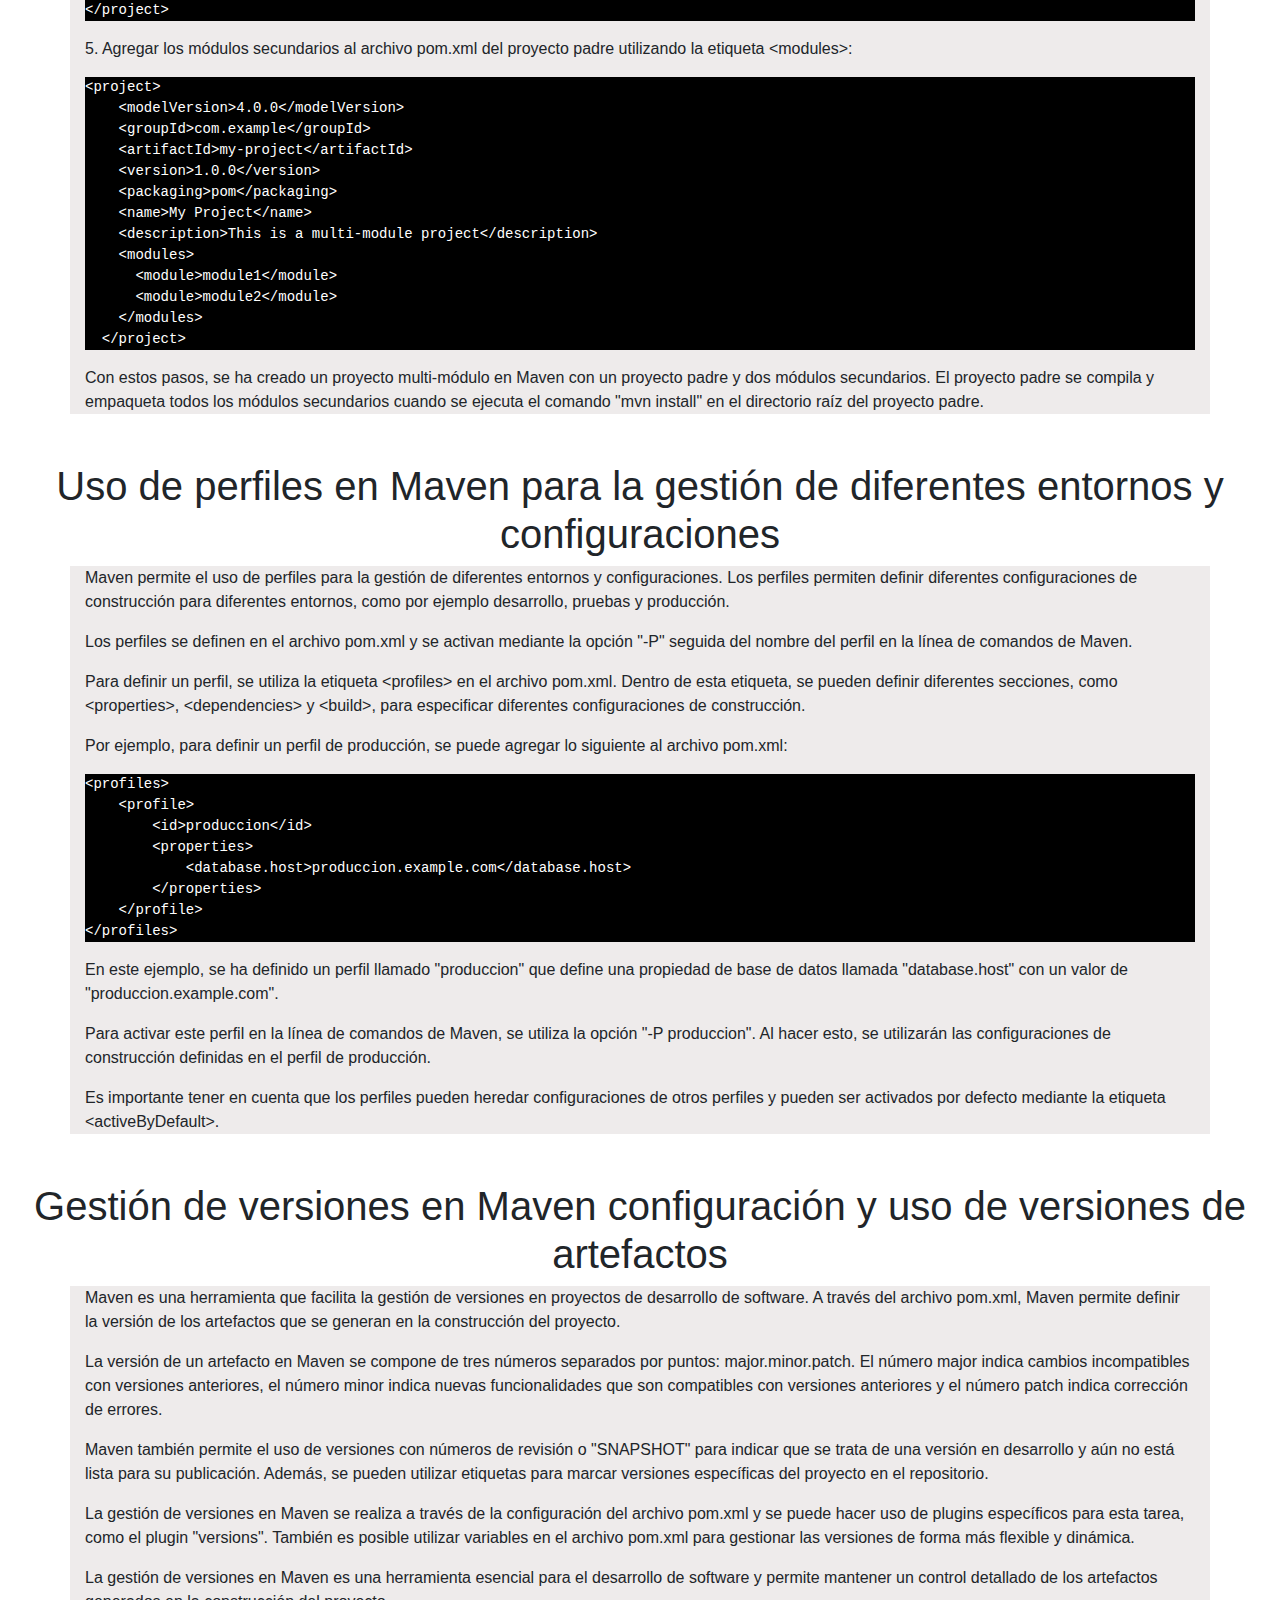
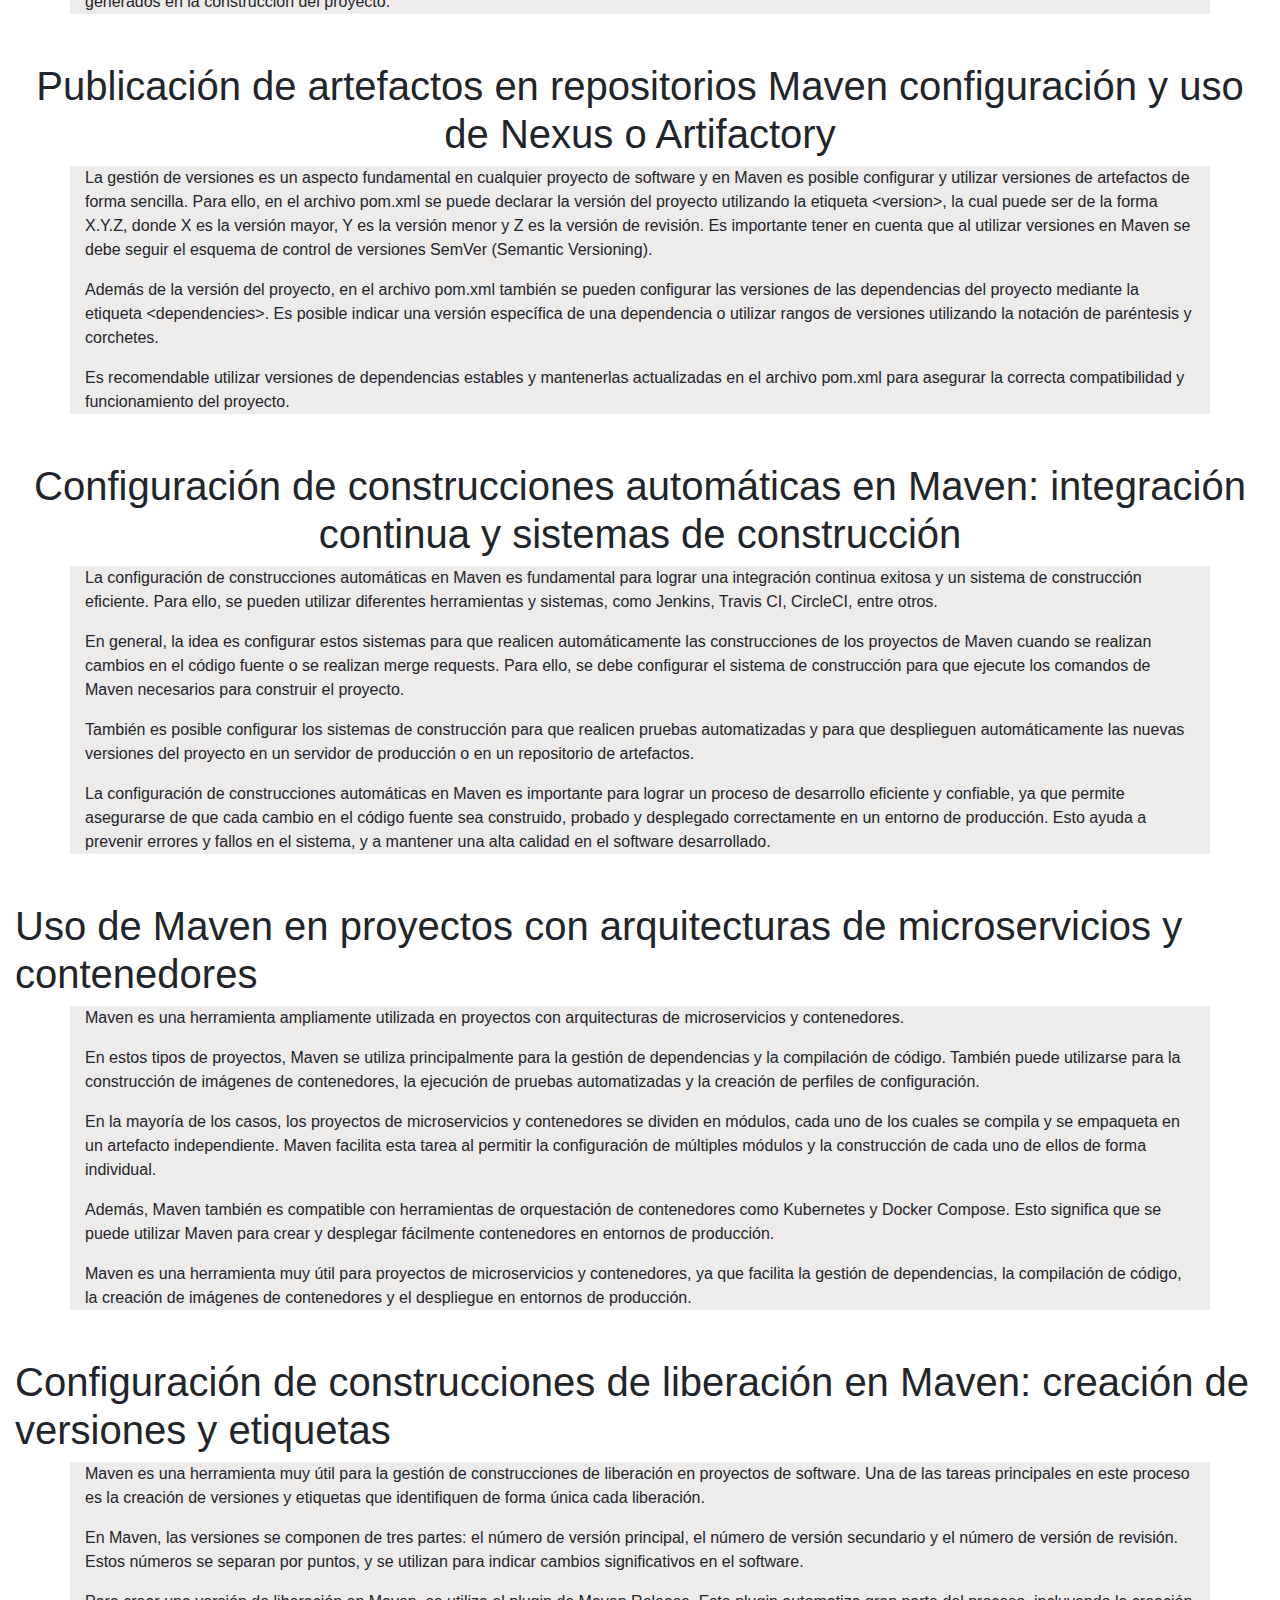
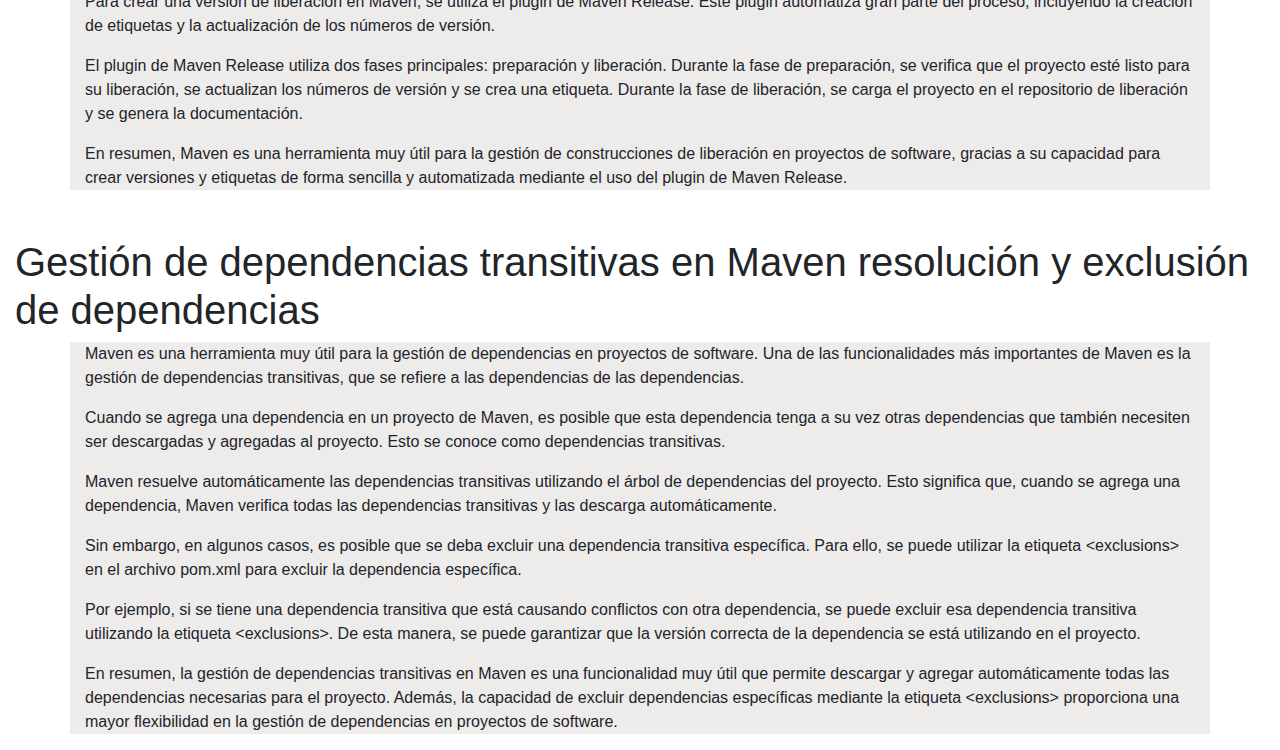
<file: public/wiki-tema9.html>
<!DOCTYPE html>
<html>
<head>
<meta charset="utf-8">
<title>Test HTLML</title>
<link rel="stylesheet" href="css/styles.css" />
<link rel="stylesheet"
	href="https://cdn.jsdelivr.net/npm/bootstrap@4.0.0/dist/css/bootstrap.min.css"
	integrity="sha384-Gn5384xqQ1aoWXA+058RXPxPg6fy4IWvTNh0E263XmFcJlSAwiGgFAW/dAiS6JXm"
	crossorigin="anonymous" />
</head>
<body>




	<nav class="navbar navbar-expand-lg navbar-dark bg-dark fixed-top">
		<div class="container">
			<a class="navbar-brand" href="index.html">WIKI-JAVA-JOHNNY</a>

			<!-- Botón para el colapso del navbar en dispositivos móviles -->
			<button class="navbar-toggler" type="button" data-toggle="collapse"
				data-target="#navbarResponsive" aria-controls="navbarResponsive"
				aria-expanded="false" aria-label="Toggle navigation">
				<span class="navbar-toggler-icon"></span>
			</button>

			<div class="collapse navbar-collapse" id="navbarResponsive">



				<ul class="navbar-nav ml-auto">
					<div class="dropdown">
						<button class="btn btn-secondary dropdown-toggle" type="button"
							id="dropdownMenuButton" data-toggle="dropdown"
							aria-haspopup="true" aria-expanded="false">Temas</button>
						<div class="dropdown-menu" aria-labelledby="dropdownMenuButton">
							<a class="dropdown-item" href="wiki-tema1.html">Tema1</a> <a
								class="dropdown-item" href="wiki-tema2.html">Tema2</a> <a
								class="dropdown-item" href="wiki-tema3.html">Tema3</a> <a
								class="dropdown-item" href="wiki-tema4.html">Tema4</a> <a
								class="dropdown-item" href="wiki-tema5.html">Tema5</a> <a
								class="dropdown-item" href="wiki-tema6.html">Tema6</a> <a
								class="dropdown-item" href="wiki-tema7.html">Tema7</a> <a
								class="dropdown-item" href="wiki-tema8.html">Tema8</a> <a
								class="dropdown-item" href="wiki-tema9.html">Tema9</a> <a
								class="dropdown-item" href="wiki-tema10.html">Tema10</a>
						</div>
					</div>

				</ul>

			</div>
		</div>
	</nav>



	<div class="container-central-2 container-fluid ">

		<div class="contendor-texto-tema">
			<h1 class="texto-tema text-center">Tema 9</h1>
			<h3 class="texto-tema-h3 text-center">Maven avanzado</h3>
		</div>



		<div class="enunciado-introduccion mt-5">
			<h1 class="etxt-center" id="h1-texto-enunciado">Introducción a Maven: conceptos
				básicos y estructura de directorios</h1>
		</div>

		<div class="container" style="background-color: #EEEBEB;">

<p>Maven es una herramienta de gestión de proyectos de software que se utiliza principalmente para la construcción y gestión de dependencias en proyectos Java. Proporciona una estructura estandarizada para los proyectos Java, lo que facilita su construcción, gestión y distribución.

<p>Algunos conceptos básicos de Maven incluyen:

<p>1. Archivo POM (Project Object Model): es el archivo de configuración principal de Maven, que describe el proyecto y sus dependencias.

<p>2. Repositorio: es el lugar donde se almacenan las dependencias y artefactos utilizados por el proyecto.

<p>3. Fase: es un punto en el ciclo de vida de construcción de un proyecto, como la compilación, prueba, empaquetado, instalación o despliegue.

<p>4. Plugin: es un componente que proporciona una funcionalidad específica en una fase determinada del ciclo de vida de construcción.

<p>La estructura de directorios de un proyecto Maven es la siguiente:

<pre class="pre-dibujo-2"><code>
├── pom.xml
├── src
│   ├── main
│   │   ├── java
│   │   ├── resources
│   │   └── webapp
│   └── test
│       ├── java
│       └── resources
└── target
</code></pre>

<p>- pom.xml: archivo POM que describe el proyecto y sus dependencias.</p>
<p>- src/main/java: código fuente de la aplicación principal.</p>
<p>- src/main/resources: recursos como archivos de configuración, propiedades, etc.</p>
<p>- src/main/webapp: archivos web como HTML, CSS, JavaScript, etc.</p>
<p>- src/test/java: código fuente de las pruebas unitarias.</p>
<p>- src/test/resources: recursos para las pruebas unitarias.</p>
<p>- target: directorio donde se generan los artefactos y resultados de la construcción.</p>

<p>La estructura de directorios estandarizada de Maven permite que los desarrolladores encuentren fácilmente los archivos y recursos necesarios para construir y gestionar un proyecto.</p>



</pre>
		</div>



		<div class="enunciado-introduccion mt-5">
			<h1 class="text-center" id="h1-texto-enunciado">Instalación y configuración de Maven
				en proyectos Java</h1>
		</div>


		<div class="container" style="background-color: #EEEBEB;">



<p>La instalación y configuración de Maven en proyectos Java se puede hacer siguiendo estos pasos:</p>

<p>1. Descarga e instala Maven en tu sistema operativo. Puedes hacerlo desde el sitio oficial de Apache Maven (https://maven.apache.org/download.cgi).</p>

<p>2. Configura las variables de entorno necesarias para que Maven funcione correctamente en tu sistema operativo. Deberás configurar la variable de entorno PATH para que apunte al directorio donde se encuentra el binario de Maven.</p>

<p>3. Crea un nuevo proyecto Java o abre uno ya existente en tu IDE preferido (por ejemplo, Eclipse o IntelliJ IDEA).</p>

<p>4. Añade el archivo pom.xml a la raíz del proyecto. Este archivo contiene la configuración necesaria para Maven y define las dependencias del proyecto.</p>

<p>5. Configura las dependencias del proyecto en el archivo pom.xml. Para hacerlo, deberás agregar las dependencias que tu proyecto necesita. Puedes buscar y encontrar las dependencias necesarias en Maven Central Repository (https://mvnrepository.com/).</p>

<p>6. Ejecuta los comandos de Maven en la línea de comandos o a través de la interfaz de usuario de tu IDE. Algunos de los comandos más comunes son:</p>
<pre><code>mvn compile: compila el código fuente del proyecto.
mvn package: empaqueta el proyecto en un archivo JAR o WAR.
mvn test: ejecuta los casos de prueba del proyecto.
mvn install: instala el proyecto en el repositorio local de Maven.
</code></pre>
<p>7. Revisa los resultados de la ejecución de los comandos de Maven en la consola o en la interfaz de usuario de tu IDE.</p>

<p>Con estos pasos, habrás instalado y configurado Maven en tu proyecto Java y podrás empezar a aprovechar todas las ventajas que esta herramienta ofrece para la gestión de dependencias y construcción de proyectos. </p>






		</div>

		<div class="enunciado-introduccion mt-5">
			<h1 id="h1-texto-enunciado">Creación de un proyecto Java con
				Maven: el comando "mvn archetype:generate"</h1>
		</div>
		

		<div class="container" style="background-color: #EEEBEB;">

<p>El comando "mvn archetype:generate" es una de las formas más comunes de crear un proyecto Java con Maven. Este comando utiliza un arquetipo predefinido para generar la estructura de directorios y los archivos necesarios para un proyecto Java.</p>

<p>Para usar el comando "mvn archetype:generate", sigue estos pasos:</p>

<p>1. Abre una terminal o línea de comandos en tu sistema operativo.</p>
<p>2. Navega hasta la carpeta donde quieras crear el proyecto Java.</p>
<p>3. Ejecuta el comando "mvn archetype:generate".</p>
<p>4. Maven te pedirá que selecciones un arquetipo. Puedes elegir uno de los arquetipos predefinidos o crear uno personalizado.</p>
<p>5. Maven te pedirá que ingreses información sobre el proyecto, como el identificador de grupo, el nombre del proyecto, la versión y la descripción.</p>
<p>6. Maven generará el proyecto con la estructura de directorios y los archivos necesarios.</p>

<p>A continuación, se muestra un ejemplo de cómo crear un proyecto Java con Maven usando el comando "mvn archetype:generate":</p>

<pre><code>mvn archetype:generate \
  -DgroupId=com.example \
  -DartifactId=my-app \
  -DarchetypeArtifactId=maven-archetype-quickstart \
  -DinteractiveMode=false
</code></pre>
<p>En este ejemplo, estamos creando un proyecto con el identificador de grupo "com.example", el nombre de artefacto "my-app" y utilizando el arquetipo predefinido "maven-archetype-quickstart".</p>

<p>Una vez que se completa el proceso, tendrás una estructura de directorios y archivos preconfigurada para comenzar a desarrollar tu proyecto Java con Maven.</p>




		</div>


		<div class="enunciado-introduccion mt-5">
			<h1 id="h1-texto-enunciado">Gestión de dependencias en Maven declaración de dependencias en el
				archivo pom.xml</h1>
		</div>
		

		<div class="container" style="background-color: #EEEBEB;">

<p>La gestión de dependencias en Maven se realiza a través del archivo pom.xml. Para declarar una dependencia en un proyecto Maven, se debe agregar la información de la dependencia en este archivo.</p>

<p>La información de la dependencia incluye el identificador de la dependencia (groupId y artifactId), la versión y el alcance (scope). Por ejemplo:</p>

<pre><code>
  &lt;dependencies&gt;
    &lt;dependency&gt;
      &lt;groupId&gt;com.example&lt;/groupId&gt;
      &lt;artifactId&gt;my-dependency&lt;/artifactId&gt;
      &lt;version&gt;1.0.0&lt;/version&gt;
    &lt;/dependency&gt;
  &lt;/dependencies&gt;
</code></pre>

<p>Esta dependencia se encuentra en el grupo com.example, tiene el identificador my-dependency y la versión 1.0.0.</p>

<p>El alcance de la dependencia puede ser compile (compilación y ejecución), provided (disponible en tiempo de compilación y provista en tiempo de ejecución), runtime (disponible en tiempo de ejecución), test (disponible solo en tiempo de pruebas) o system (referencia a un archivo en el sistema de archivos).</p>

<p>Es importante que las dependencias se declaren de manera precisa y coherente en el archivo pom.xml para garantizar que el proyecto se construya correctamente y se puedan resolver las dependencias requeridas.</p>




		</div>

		<div class="enunciado-introduccion mt-5">
			<h1 class="text-center" id="h1-texto-enunciado">Resolución de conflictos de
				dependencias en Maven</h1>
		</div>



		<div class="container" style="background-color: #EEEBEB;">

<p>La resolución de conflictos de dependencias es un proceso importante en la gestión de proyectos con Maven, ya que puede haber situaciones en las que dos o más dependencias requieren diferentes versiones de una misma biblioteca o librería.</p>

<p>Maven utiliza una estrategia de resolución de conflictos basada en la versión más cercana, lo que significa que seleccionará la versión de la dependencia más cercana a la raíz del árbol de dependencias. Si hay varias dependencias con la misma versión, se seleccionará la primera encontrada en el archivo pom.xml.</p>

<p>Si hay un conflicto de versión, Maven generará un informe de conflicto de dependencias que incluye información sobre cada dependencia y su versión, así como sobre la dependencia que se ha seleccionado y por qué.</p>

<p>Para resolver los conflictos de dependencias, se pueden utilizar varias estrategias, como excluir una dependencia específica o forzar la versión de una dependencia en particular. Estas estrategias se pueden configurar en el archivo pom.xml utilizando las etiquetas &lt;exclusions&gt; y &lt;dependencyManagement&gt;, respectivamente.</p>

<p>Es importante tener en cuenta que la resolución de conflictos de dependencias puede ser un proceso complejo, especialmente en proyectos grandes con muchas dependencias. Por lo tanto, es recomendable utilizar herramientas de análisis y visualización de dependencias para ayudar a identificar y resolver conflictos de manera eficiente.</p>






		</div>


		<div class="enunciado-introduccion mt-5">
			<h1 class="text-center" id="h1-texto-enunciado">Gestión de repositorios Maven configuración de repositorios
				locales y remotos</h1>
		</div>


		<div class="container" style="background-color: #EEEBEB;">

	
<p>Maven utiliza repositorios para almacenar las dependencias de los proyectos. Hay tres tipos de repositorios:</p>

<p>1. Repositorio local: es un repositorio en el sistema de archivos local de la máquina en la que se está ejecutando Maven. Por defecto, este repositorio se encuentra en "~/.m2/repository" en sistemas Unix o "C:\Documents and Settings\{usuario}\.m2\repository" en sistemas Windows. Maven descarga las dependencias de los proyectos de los repositorios remotos y las almacena en el repositorio local.</p> 

<p>2. Repositorio remoto: es un repositorio en una ubicación remota que almacena las dependencias de los proyectos. Por defecto, Maven utiliza el repositorio central de Maven en "https://repo.maven.apache.org/maven2/". Además, se pueden agregar repositorios remotos personalizados en el archivo de configuración de Maven (settings.xml).</p>

<p>3. Repositorio de distribución: es un repositorio que contiene los archivos binarios y de origen de los proyectos compilados. Por defecto, se ubica en el mismo directorio que el repositorio local.</p>

<p>Para configurar los repositorios en Maven, se puede editar el archivo de configuración "settings.xml" ubicado en "~/.m2" (para sistema Unix) o "C:\Documents and Settings\{usuario}\.m2" (para sistemas Windows). Se pueden agregar repositorios remotos personalizados en la sección "repositories" del archivo. Por ejemplo:</p>

<pre><code>&lt;settings&gt;
  ...
  &lt;repositories&gt;
    &lt;repository&gt;
      &lt;id&gt;my-custom-repo&lt;/id&gt;
      &lt;name&gt;My Custom Repo&lt;/name&gt;
      &lt;url&gt;http://example.com/maven-repo&lt;/url&gt;
    &lt;/repository&gt;
  &lt;/repositories&gt;
  ...
&lt;/settings&gt;
</code></pre>

<p>Para especificar una dependencia en un proyecto Maven, se debe incluir el elemento &lt;dependency&gt; en el archivo pom.xml del proyecto. Por ejemplo:</p>

<pre><code>&lt;dependencies&gt;
  &lt;dependency&gt;
    &lt;groupId&gt;org.springframework&lt;/groupId&gt;
    &lt;artifactId&gt;spring-core&lt;/artifactId&gt;
    &lt;version&gt;5.3.10&lt;/version&gt;
  &lt;/dependency&gt;
&lt;/dependencies&gt;</code></pre>

<p>Si hay un conflicto de dependencias entre dos o más dependencias, Maven utiliza una estrategia de resolución de conflictos para determinar cuál debe ser utilizada. Por defecto, se utiliza la versión más reciente de la dependencia. Sin embargo, se pueden definir reglas específicas de exclusión de dependencias en el archivo pom.xml del proyecto para resolver conflictos. Por ejemplo:</p>

<pre><code>&lt;dependencies&gt;
  &lt;dependency&gt;
    &lt;groupId&gt;org.springframework&lt;/groupId&gt;
    &lt;artifactId&gt;spring-core&lt;/artifactId&gt;
    &lt;version&gt;5.3.10&lt;/version&gt;
    &lt;exclusions&gt;
      &lt;exclusion&gt;
        &lt;groupId&gt;org.springframework&lt;/groupId&gt;
        &lt;artifactId&gt;spring-jcl&lt;/artifactId&gt;
      &lt;/exclusion&gt;
    &lt;/exclusions&gt;
  &lt;/dependency&gt;
&lt;/dependencies&gt;</code></pre>



		
	



		</div>




		<div class="enunciado-introduccion mt-5">
			<h1 class="text-center" id="h1-texto-enunciado">Creación de perfiles de construcción
				en Maven configuración de diferentes
				entorno</h1>
		</div>
		


		<div class="container" style="background-color: #EEEBEB;">





<p>Maven permite la creación de perfiles de construcción para configurar diferentes entornos, como desarrollo, pruebas y producción. Los perfiles se definen en el archivo `pom.xml` y se activan mediante diferentes criterios, como variables de sistema, propiedades definidas en el archivo `settings.xml` o la presencia de ciertos archivos en el sistema.</p>

<p>Para crear un perfil de construcción, se debe agregar la sección &lt;profiles&gt; dentro del archivo `pom.xml`. Dentro de esta sección, se define cada perfil mediante una etiqueta &lt;profile&gt;. Dentro de cada perfil, se pueden definir diferentes configuraciones, como la definición de propiedades, la inclusión de dependencias específicas y la configuración de plugins.</p>

<p>Por ejemplo, para configurar un perfil de producción que incluya una dependencia específica y defina una propiedad, se puede agregar lo siguiente al archivo `pom.xml`:</p>

<pre><code>&lt;profiles&gt;
  &lt;profile&gt;
    &lt;id&gt;production&lt;/id&gt;
    &lt;properties&gt;
      &lt;environment&gt;production&lt;/environment&gt;
    &lt;/properties&gt;
    &lt;dependencies&gt;
      &lt;dependency&gt;
        &lt;groupId&gt;com.example&lt;/groupId&gt;
        &lt;artifactId&gt;example-library&lt;/artifactId&gt;
        &lt;version&gt;1.0.0&lt;/version&gt;
      &lt;/dependency&gt;
    &lt;/dependencies&gt;
  &lt;/profile&gt;
&lt;/profiles&gt;
</code></pre>


<p>Para activar el perfil de producción, se puede usar el siguiente comando:</p>


<p><code>mvn clean install -Pproduction</code></p>



<p>Esto ejecutará la construcción del proyecto con la configuración definida en el perfil de producción.</p>





		</div>

		<div class="enunciado-introduccion mt-5">
			<h1 id="h1-texto-enunciado">Uso de plugins en Maven:
				configuración y ejecución de plugins en la construcción del proyecto</h1>
		</div>
		
		<div class="container" style="background-color: #EEEBEB;">



<p>Maven es muy flexible y permite la integración de plugins en la construcción de un proyecto. Para utilizar un plugin, se debe agregar su configuración en el archivo pom.xml del proyecto. Por ejemplo, si se desea utilizar el plugin de compilación de Java, se puede agregar lo siguiente al archivo pom.xml:</p>

<pre><code>&lt;build&gt;
  &lt;plugins&gt;
    &lt;plugin&gt;
      &lt;groupId&gt;org.apache.maven.plugins&lt;/groupId&gt;
      &lt;artifactId&gt;maven-compiler-plugin&lt;/artifactId&gt;
      &lt;version&gt;3.8.1&lt;/version&gt;
      &lt;configuration&gt;
        &lt;source&gt;1.8&lt;/source&gt;
        &lt;target&gt;1.8&lt;/target&gt;
      &lt;/configuration&gt;
    &lt;/plugin&gt;
  &lt;/plugins&gt;
&lt;/build&gt;
</code></pre>

<p>Este código agrega el plugin de compilación de Java al proyecto y especifica la versión de Java que se utilizará.</p>

<p>Para ejecutar un plugin en la construcción del proyecto, se puede usar el siguiente comando:</p>

<p><code>mvn [plugin]:[goal]</code></p>

<p>Donde [plugin] es el nombre del plugin y [goal] es el objetivo que se desea ejecutar. Por ejemplo, si se desea ejecutar el objetivo "compile" del plugin de compilación de Java, se puede usar el siguiente comando:</p>

<p><code>mvn compiler:compile</code></p>

<p>Este comando ejecutará el plugin de compilación de Java y compilará el código fuente del proyecto.</p>





		</div>


		<div class="enunciado-introduccion mt-5">
			<h1 class="text-center" id="h1-texto-enunciado">Creación de plugins personalizados
				en Maven</h1>
		</div>


		<div class="container" style="background-color: #EEEBEB;">



		

<p>Para crear un plugin personalizado en Maven, se deben seguir los siguientes pasos:</p>

<p>1. Crear un proyecto de tipo "maven-archetype-plugin" usando el comando "mvn archetype:generate" y seleccionando la opción correspondiente.</p>

<p>2. Editar el archivo "pom.xml" del proyecto y agregar las dependencias necesarias para el plugin que se desea crear.</p>

<p>3. Crear la clase que implemente la funcionalidad del plugin y agregarla al proyecto. La clase debe extender la clase "AbstractMojo" y debe ser anotada con "@Mojo" para que Maven la reconozca como un plugin.</p>

<p>4. Configurar el plugin en el archivo "pom.xml" del proyecto. Se deben especificar los parámetros que se desean utilizar, así como los goals que se desean definir para el plugin.</p>

<p>5. Compilar el proyecto usando el comando "mvn install" para generar el archivo ".jar" del plugin.</p>

<p>6. Usar el plugin en otros proyectos de Maven agregando la dependencia correspondiente en el archivo "pom.xml" y configurando el plugin en el mismo archivo.</p>





		</div>
		<div class="enunciado-introduccion mt-5">
			<h1 class="text-center" id="h1-texto-enunciado">Configuración avanzada de
				construcción en Maven perfiles, propiedades y variables
				de entorno</h1>
		</div>
		

		<div class="container" style="background-color: #EEEBEB;">



<pre><code>&lt;project&gt;
  &lt;groupId&gt;com.example&lt;/groupId&gt;
  &lt;artifactId&gt;my-project&lt;/artifactId&gt;
  &lt;version&gt;1.0.0&lt;/version&gt;
  
  &lt;properties&gt;
    &lt;my.property&gt;default-value&lt;/my.property&gt;
  &lt;/properties&gt;
  
  &lt;profiles&gt;
    &lt;profile&gt;
      &lt;id&gt;dev&lt;/id&gt;
      &lt;properties&gt;
        &lt;my.property&gt;dev-value&lt;/my.property&gt;
      &lt;/properties&gt;
      &lt;activation&gt;
        &lt;activeByDefault&gt;true&lt;/activeByDefault&gt;
      &lt;/activation&gt;
    &lt;/profile&gt;
    &lt;profile&gt;
      &lt;id&gt;prod&lt;/id&gt;
      &lt;properties&gt;
        &lt;my.property&gt;prod-value&lt;/my.property&gt;
      &lt;/properties&gt;
      &lt;activation&gt;
        &lt;property&gt;
          &lt;name&gt;env&lt;/name&gt;
          &lt;value&gt;prod&lt;/value&gt;
        &lt;/property&gt;
      &lt;/activation&gt;
    &lt;/profile&gt;
  &lt;/profiles&gt;
  
  &lt;build&gt;
    &lt;plugins&gt;
      &lt;plugin&gt;
        &lt;groupId&gt;com.example&lt;/groupId&gt;
        &lt;artifactId&gt;my-plugin&lt;/artifactId&gt;
        &lt;version&gt;1.0.0&lt;/version&gt;
        &lt;executions&gt;
          &lt;execution&gt;
            &lt;id&gt;my-goal&lt;/id&gt;
            &lt;goals&gt;
              &lt;goal&gt;my-goal&lt;/goal&gt;
            &lt;/goals&gt;
            &lt;configuration&gt;
              &lt;my.property&gt;${my.property}&lt;/my.property&gt;
            &lt;/configuration&gt;
          &lt;/execution&gt;
        &lt;/executions&gt;
      &lt;/plugin&gt;
    &lt;/plugins&gt;
  &lt;/build&gt;
&lt;/project&gt;</code></pre>



<p>Este ejemplo muestra cómo configurar propiedades y perfiles en Maven. El perfil "dev" está activado de forma predeterminada y establece la propiedad "my.property" en "dev-value". El perfil "prod" solo se activará si la variable de entorno "env" tiene el valor "prod" y establece la propiedad "my.property" en "prod-value". El plugin "my-plugin" se configura para usar la propiedad "my.property" en su configuración de ejecución.</p>





		</div>


		<div class="enunciado-introduccion mt-5">
			<h1 class="text-center" id="h1-texto-enunciado">Construcción de proyectos
				multi-módulo en Maven y spring boot creación de proyectos padre y
				módulos</h1>
		</div>
		

		<div class="container" style="background-color: #EEEBEB;">




<p>La construcción de proyectos multi-módulo en Maven y Spring Boot es una forma de estructurar un proyecto en varias partes más pequeñas y manejables. En este enfoque, se crea un proyecto padre que contiene módulos secundarios, cada uno de los cuales representa una parte del proyecto más grande.</p>

<p>Para crear un proyecto multi-módulo en Maven, primero se debe crear un proyecto padre que contenga un archivo pom.xml. Luego, se pueden agregar módulos secundarios a este archivo pom.xml utilizando la etiqueta &lt;modules&gt;. Cada módulo secundario debe tener su propio archivo pom.xml y debe definirse como un subdirectorio del proyecto padre.</p>

<p>Aquí hay un ejemplo de cómo crear un proyecto padre con dos módulos secundarios en Maven:</p>

<p>1. Crear un directorio para el proyecto padre:</p>

<pre><code>$ mkdir my-project
$ cd my-project</code></pre>

<p>2. Crear un archivo pom.xml para el proyecto padre y agregar información básica como el nombre, la versión y la descripción:</p>

 <pre><code>&lt;project>
    &lt;modelVersion>4.0.0&lt;/modelVersion>
    &lt;groupId>com.example&lt;/groupId>
    &lt;artifactId>my-project&lt;/artifactId>
    &lt;version>1.0.0&lt;/version>
    &lt;packaging>pom&lt;/packaging>
    &lt;name>My Project&lt;/name>
    &lt;description>This is a multi-module project&lt;/description>
  &lt;/project></code></pre>

<p>3. Crear dos subdirectorios para los módulos secundarios:</p>

<p><code>$ mkdir module1
$ mkdir module2</code>

<p>4. Crear un archivo pom.xml para cada módulo secundario y agregar información básica como el nombre, la versión y la descripción:</p>
<pre><code>&lt;project&gt;
  &lt;modelVersion&gt;4.0.0&lt;/modelVersion&gt;
  &lt;parent&gt;
    &lt;groupId&gt;com.example&lt;/groupId&gt;
    &lt;artifactId&gt;my-project&lt;/artifactId&gt;
    &lt;version&gt;1.0.0&lt;/version&gt;
  &lt;/parent&gt;
  &lt;artifactId&gt;module1&lt;/artifactId&gt;
  &lt;name&gt;Module 1&lt;/name&gt;
  &lt;description&gt;This is module 1 of My Project&lt;/description&gt;
&lt;/project&gt;

&lt;project&gt;
  &lt;modelVersion&gt;4.0.0&lt;/modelVersion&gt;
  &lt;parent&gt;
    &lt;groupId&gt;com.example&lt;/groupId&gt;
    &lt;artifactId&gt;my-project&lt;/artifactId&gt;
    &lt;version&gt;1.0.0&lt;/version&gt;
  &lt;/parent&gt;
  &lt;artifactId&gt;module2&lt;/artifactId&gt;
  &lt;name&gt;Module 2&lt;/name&gt;
  &lt;description&gt;This is module 2 of My Project&lt;/description&gt;
&lt;/project&gt;</code></pre>

<p>5. Agregar los módulos secundarios al archivo pom.xml del proyecto padre utilizando la etiqueta &lt;modules&gt;:</p>

<pre><code>&lt;project&gt;
    &lt;modelVersion&gt;4.0.0&lt;/modelVersion&gt;
    &lt;groupId&gt;com.example&lt;/groupId&gt;
    &lt;artifactId&gt;my-project&lt;/artifactId&gt;
    &lt;version&gt;1.0.0&lt;/version&gt;
    &lt;packaging&gt;pom&lt;/packaging&gt;
    &lt;name&gt;My Project&lt;/name&gt;
    &lt;description&gt;This is a multi-module project&lt;/description&gt;
    &lt;modules&gt;
      &lt;module&gt;module1&lt;/module&gt;
      &lt;module&gt;module2&lt;/module&gt;
    &lt;/modules&gt;
  &lt;/project&gt;</code></pre>

<p>Con estos pasos, se ha creado un proyecto multi-módulo en Maven con un proyecto padre y dos módulos secundarios. El proyecto padre se compila y empaqueta todos los módulos secundarios cuando se ejecuta el comando "mvn install" en el directorio raíz del proyecto padre.</p>




		</div>

		<div class="enunciado-introduccion mt-5">
			<h1 class="text-center" id="h1-texto-enunciado">Uso de perfiles en Maven para la
				gestión de diferentes entornos y configuraciones</h1>
		</div>
		


		<div class="container" style="background-color: #EEEBEB;">


<p>Maven permite el uso de perfiles para la gestión de diferentes entornos y configuraciones. Los perfiles permiten definir diferentes configuraciones de construcción para diferentes entornos, como por ejemplo desarrollo, pruebas y producción.</p>

<p>Los perfiles se definen en el archivo pom.xml y se activan mediante la opción "-P" seguida del nombre del perfil en la línea de comandos de Maven.</p>

<p>Para definir un perfil, se utiliza la etiqueta &lt;profiles&gt; en el archivo pom.xml. Dentro de esta etiqueta, se pueden definir diferentes secciones, como &lt;properties&gt;, &lt;dependencies&gt; y &lt;build&gt;, para especificar diferentes configuraciones de construcción.</p>

<p>Por ejemplo, para definir un perfil de producción, se puede agregar lo siguiente al archivo pom.xml:</p>

<pre><code>&lt;profiles&gt;
    &lt;profile&gt;
        &lt;id&gt;produccion&lt;/id&gt;
        &lt;properties&gt;
            &lt;database.host&gt;produccion.example.com&lt;/database.host&gt;
        &lt;/properties&gt;
    &lt;/profile&gt;
&lt;/profiles&gt;</code></pre>

<p>En este ejemplo, se ha definido un perfil llamado "produccion" que define una propiedad de base de datos llamada "database.host" con un valor de "produccion.example.com".</p>

<p>Para activar este perfil en la línea de comandos de Maven, se utiliza la opción "-P produccion". Al hacer esto, se utilizarán las configuraciones de construcción definidas en el perfil de producción.</p>

<p>Es importante tener en cuenta que los perfiles pueden heredar configuraciones de otros perfiles y pueden ser activados por defecto mediante la etiqueta &lt;activeByDefault&gt;.</p>




		</div>

		<div class="enunciado-introduccion mt-5">
			<h1 class="text-center" id="h1-texto-enunciado">Gestión de versiones en Maven configuración y uso de versiones de
				artefactos</h1>
		</div>

		

		<div class="container" style="background-color: #EEEBEB;">


<p>Maven es una herramienta que facilita la gestión de versiones en proyectos de desarrollo de software. A través del archivo pom.xml, Maven permite definir la versión de los artefactos que se generan en la construcción del proyecto.</p>

<p>La versión de un artefacto en Maven se compone de tres números separados por puntos: major.minor.patch. El número major indica cambios incompatibles con versiones anteriores, el número minor indica nuevas funcionalidades que son compatibles con versiones anteriores y el número patch indica corrección de errores.</p>

<p>Maven también permite el uso de versiones con números de revisión o "SNAPSHOT" para indicar que se trata de una versión en desarrollo y aún no está lista para su publicación. Además, se pueden utilizar etiquetas para marcar versiones específicas del proyecto en el repositorio.</p>

<p>La gestión de versiones en Maven se realiza a través de la configuración del archivo pom.xml y se puede hacer uso de plugins específicos para esta tarea, como el plugin "versions". También es posible utilizar variables en el archivo pom.xml para gestionar las versiones de forma más flexible y dinámica.</p>

<p>La gestión de versiones en Maven es una herramienta esencial para el desarrollo de software y permite mantener un control detallado de los artefactos generados en la construcción del proyecto.</p>



		</div>


		<div class="enunciado-introduccion mt-5">
			<h1 class="text-center" id="h1-texto-enunciado">Publicación de artefactos en
				repositorios Maven configuración y uso de Nexus o
				Artifactory</h1>
		</div>
		


		<div class="container" style="background-color: #EEEBEB;">


<p>La gestión de versiones es un aspecto fundamental en cualquier proyecto de software y en Maven es posible configurar y utilizar versiones de artefactos de forma sencilla. Para ello, en el archivo pom.xml se puede declarar la versión del proyecto utilizando la etiqueta &lt;version&gt;, la cual puede ser de la forma X.Y.Z, donde X es la versión mayor, Y es la versión menor y Z es la versión de revisión. Es importante tener en cuenta que al utilizar versiones en Maven se debe seguir el esquema de control de versiones SemVer (Semantic Versioning).</p>

<p>Además de la versión del proyecto, en el archivo pom.xml también se pueden configurar las versiones de las dependencias del proyecto mediante la etiqueta &lt;dependencies&gt;. Es posible indicar una versión específica de una dependencia o utilizar rangos de versiones utilizando la notación de paréntesis y corchetes.</p>

<p>Es recomendable utilizar versiones de dependencias estables y mantenerlas actualizadas en el archivo pom.xml para asegurar la correcta compatibilidad y funcionamiento del proyecto.</p>




		</div>

		<div class="enunciado-introduccion mt-5">
			<h1 class="text-center" id="h1-texto-enunciado">Configuración de construcciones
				automáticas en Maven: integración continua y sistemas de
				construcción</h1>
		</div>
		


		<div class="container" style="background-color: #EEEBEB;">



		
<p>La configuración de construcciones automáticas en Maven es fundamental para lograr una integración continua exitosa y un sistema de construcción eficiente. Para ello, se pueden utilizar diferentes herramientas y sistemas, como Jenkins, Travis CI, CircleCI, entre otros.<p>

<p>En general, la idea es configurar estos sistemas para que realicen automáticamente las construcciones de los proyectos de Maven cuando se realizan cambios en el código fuente o se realizan merge requests. Para ello, se debe configurar el sistema de construcción para que ejecute los comandos de Maven necesarios para construir el proyecto.<p>

<p>También es posible configurar los sistemas de construcción para que realicen pruebas automatizadas y para que desplieguen automáticamente las nuevas versiones del proyecto en un servidor de producción o en un repositorio de artefactos.<p>

<p>La configuración de construcciones automáticas en Maven es importante para lograr un proceso de desarrollo eficiente y confiable, ya que permite asegurarse de que cada cambio en el código fuente sea construido, probado y desplegado correctamente en un entorno de producción. Esto ayuda a prevenir errores y fallos en el sistema, y a mantener una alta calidad en el software desarrollado.<p>





		</div>


		<div class="enunciado-introduccion mt-5">
			<h1 id="h1-texto-enunciado">Uso de Maven en proyectos con
				arquitecturas de microservicios y contenedores</h1>
		</div>
		


	<div class="container" style="background-color: #EEEBEB;">



<p>Maven es una herramienta ampliamente utilizada en proyectos con arquitecturas de microservicios y contenedores.</p>

<p>En estos tipos de proyectos, Maven se utiliza principalmente para la gestión de dependencias y la compilación de código. También puede utilizarse para la construcción de imágenes de contenedores, la ejecución de pruebas automatizadas y la creación de perfiles de configuración.</p>

<p>En la mayoría de los casos, los proyectos de microservicios y contenedores se dividen en módulos, cada uno de los cuales se compila y se empaqueta en un artefacto independiente. Maven facilita esta tarea al permitir la configuración de múltiples módulos y la construcción de cada uno de ellos de forma individual.</p>

<p>Además, Maven también es compatible con herramientas de orquestación de contenedores como Kubernetes y Docker Compose. Esto significa que se puede utilizar Maven para crear y desplegar fácilmente contenedores en entornos de producción.</p>

<p>Maven es una herramienta muy útil para proyectos de microservicios y contenedores, ya que facilita la gestión de dependencias, la compilación de código, la creación de imágenes de contenedores y el despliegue en entornos de producción.</p>




		</div>

		<div class="enunciado-introduccion mt-5">
			<h1 id="h1-texto-enunciado">Configuración de construcciones de
				liberación en Maven: creación de versiones y etiquetas</h1>
		</div>
		


		<div class="container" style="background-color: #EEEBEB;">


<p>Maven es una herramienta muy útil para la gestión de construcciones de liberación en proyectos de software. Una de las tareas principales en este proceso es la creación de versiones y etiquetas que identifiquen de forma única cada liberación.</p>

<p>En Maven, las versiones se componen de tres partes: el número de versión principal, el número de versión secundario y el número de versión de revisión. Estos números se separan por puntos, y se utilizan para indicar cambios significativos en el software.</p>

<p>Para crear una versión de liberación en Maven, se utiliza el plugin de Maven Release. Este plugin automatiza gran parte del proceso, incluyendo la creación de etiquetas y la actualización de los números de versión.</p>

<p>El plugin de Maven Release utiliza dos fases principales: preparación y liberación. Durante la fase de preparación, se verifica que el proyecto esté listo para su liberación, se actualizan los números de versión y se crea una etiqueta. Durante la fase de liberación, se carga el proyecto en el repositorio de liberación y se genera la documentación.</p>

<p>En resumen, Maven es una herramienta muy útil para la gestión de construcciones de liberación en proyectos de software, gracias a su capacidad para crear versiones y etiquetas de forma sencilla y automatizada mediante el uso del plugin de Maven Release.</p>





		</div>

		<div class="enunciado-introduccion mt-5">
			<h1 id="h1-texto-enunciado">Gestión de dependencias transitivas
				en Maven resolución y exclusión de
				dependencias</h1>
		</div>
		


		<div class="container" style="background-color: #EEEBEB;">


<p>Maven es una herramienta muy útil para la gestión de dependencias en proyectos de software. Una de las funcionalidades más importantes de Maven es la gestión de dependencias transitivas, que se refiere a las dependencias de las dependencias.</p>

<p>Cuando se agrega una dependencia en un proyecto de Maven, es posible que esta dependencia tenga a su vez otras dependencias que también necesiten ser descargadas y agregadas al proyecto. Esto se conoce como dependencias transitivas.</p>

<p>Maven resuelve automáticamente las dependencias transitivas utilizando el árbol de dependencias del proyecto. Esto significa que, cuando se agrega una dependencia, Maven verifica todas las dependencias transitivas y las descarga automáticamente.</p>

<p>Sin embargo, en algunos casos, es posible que se deba excluir una dependencia transitiva específica. Para ello, se puede utilizar la etiqueta &lt;exclusions&gt; en el archivo pom.xml para excluir la dependencia específica.</p>

<p>Por ejemplo, si se tiene una dependencia transitiva que está causando conflictos con otra dependencia, se puede excluir esa dependencia transitiva utilizando la etiqueta &lt;exclusions&gt;. De esta manera, se puede garantizar que la versión correcta de la dependencia se está utilizando en el proyecto.</p>

<p>En resumen, la gestión de dependencias transitivas en Maven es una funcionalidad muy útil que permite descargar y agregar automáticamente todas las dependencias necesarias para el proyecto. Además, la capacidad de excluir dependencias específicas mediante la etiqueta &lt;exclusions&gt; proporciona una mayor flexibilidad en la gestión de dependencias en proyectos de software.</p>




		</div>







	</div>




	<script src="https://code.jquery.com/jquery-3.2.1.slim.min.js"
		integrity="sha384-KJ3o2DKtIkvYIK3UENzmM7KCkRr/rE9/Qpg6aAZGJwFDMVNA/GpGFF93hXpG5KkN"
		crossorigin="anonymous"></script>
	<script
		src="https://cdn.jsdelivr.net/npm/popper.js@1.12.9/dist/umd/popper.min.js"
		integrity="sha384-ApNbgh9B+Y1QKtv3Rn7W3mgPxhU9K/ScQsAP7hUibX39j7fakFPskvXusvfa0b4Q"
		crossorigin="anonymous"></script>
	<script
		src="https://cdn.jsdelivr.net/npm/bootstrap@4.0.0/dist/js/bootstrap.min.js"
		integrity="sha384-JZR6Spejh4U02d8jOt6vLEHfe/JQGiRRSQQxSfFWpi1MquVdAyjUar5+76PVCmYl"
		crossorigin="anonymous"></script>

</body>
</html>
</file>
<file: public/css/styles.css>
.main-content {
      margin-left: 250px;
      padding: 20px;
    }
    /* Media queries */
    @media (max-width: 991.98px) {
      .sidebar-nav {
        width: 100%;
        height: auto;
        position: static;
        background-color: #ffffff;
      }
      .main-content {
        margin-left: 0;
        padding: 20px;
      }
    }


/* Estilos por defecto para pantallas grandes */
.sidebar-nav {
  position: fixed;
  top: 0;
  left: 0;
  width: 200px;
  height: 100%;
  padding-top: 60px;
  background-color: #057CBB;
}

/* Estilos para pantallas pequeñas */
@media (max-width: 768px) {
  .sidebar-nav {
    width: 80px;
  }
}
@media (max-width: 992px) {
.sidebar-nav {
width: 220px;
margin-top: 65px;
}
.sidebar-nav a {
font-size: 2.8em;
}
}

.container-central {
  margin-top: 70px;
  margin-left: 250px; /* Se ajusta al ancho del sidebar */
  padding: 20px; /* Ajusta el espacio de relleno interno */
  width: calc(100% - 250px); /* Calcula el ancho restante */
  box-sizing: border-box; /* Evita que los bordes afecten al ancho */
}
/* Estilos para pantallas pequeñas */
@media (max-width: 767.98px) {
  .container-central {
    margin-left: 0; /* Quita el margen izquierdo */
    width: 100%; /* Ajusta el ancho al 100% */
    padding: 10px; /* Ajusta el espacio de relleno interno para pantallas pequeñas */
    margin-top: 65px; /* Quita el margen superior para pantallas pequeñas */
  }
}
@media (max-width: 992px) {
  .container-central {
    margin-left: 0; /* Quita el margen izquierdo */
    width: 100%; /* Ajusta el ancho al 100% */
    padding: 50px; /* Ajusta el espacio de relleno interno para pantallas pequeñas */
    margin-top: 65px; /* Quita el margen superior para pantallas pequeñas */
  }
}




.nav-link.active {
  color: black;
  font-size: 30px;
}

.nav-link.active:hover {
  color: white;
}

.nav-link.link {
  color: black;

}

.nav-link.link:hover {
  color: white;

}


/* Estilos para pantallas pequeñas */
@media (max-width: 767.98px) {
  .content-h2.text-dark.fs-4 {

    font-size: 17px; /* Reduce el tamaño de la fuente */
    line-height: 1.1; /* Ajusta el espacio entre líneas */
    margin-bottom: 10px; /* Añade un margen inferior para separar los títulos */
    margin-left: 100px;
  }
}

  .content-h2.text-dark.fs-4 {

   font-size: 24px;
  }


/* Estilos para pantallas pequeñas */
@media (max-width: 992px) {
  .content-h2.text-dark.fs-4 {

    font-size: 50px; /* Reduce el tamaño de la fuente */
    line-height: 1.6; /* Ajusta el espacio entre líneas */
    margin-bottom: 10px; /* Añade un margen inferior para separar los títulos */
    margin-left: 230px;
    text-align: left;
  }
}



.dropdown-menu {
  width: 50px; /* Define la anchura deseada */
}

.dropdown-item {
  width: 30px;
}

.btn-sm {
	font-size: 12px;
}

.container-central-2{
	margin-top: 60px;
}
@media (max-width: 992px) {
  .container-central-2 {
    margin-top: 150px;
    font-size: 20px; /* Cambiar el valor a tu preferencia */
  }
}




.texto-tema {
	color: red;
}
.texto-tema-h3 {
	color: blue;
}
code {
	background-color: black;
	color: white !important;
	display: block;
	overflow-x: auto;
}





@media (max-width: 992px) {
  .dropdown-toggle {
    font-size: 2.2rem !important;
    padding: 0.5rem 1rem !important;
  }
}

@media (max-width: 992px) {
  .container p {
    font-size: 2.4em !important;
  }
  
  .container {
    padding: 20px; /* ajusta el padding del div */
   
    width: 100% !important;
    max-width: none !important;
  }
  

}

@media (max-width: 992px) {
  .texto-tema {
    font-size: 5.3em;
  }
}
@media (max-width: 992px) {
  .texto-tema-h3 {
    font-size: 4.2em;
  }
}

@media (max-width: 992px) {
	#h1-texto-enunciado{
	 font-size: 3.7em;
}
}


@media (max-width: 992px) {
.pre-dibujo-1 {
    font-size: 1.4em !important;
  }
}

@media (max-width: 992px) {
.pre-dibujo-2 {
    font-size: 1.8em !important;
  }
}

@media (max-width: 992px) {
 pre {
    font-size: 1.5em !important;
     overflow: auto !important;
  }
}

/* Selector de mayor especificidad */


/* Atributo !important */
hr {
  height: 2px !important;
  border-width: 0 !important;
  border-top-width: 1px !important;
  background-color: black !important;
}


.sidebar-link {
  position: relative;
  left: 13px; /* Puedes ajustar este valor para mover el elemento a la derecha o izquierda */
  font-size: 30px !important;
  color: black !important;
}
.sidebar-link:hover {
 color: white !important;

}

@media (max-width: 991px) {
  .sidebar-link {
   font-size:50px !important;
    left: 10px !important;
  }
}

@media only screen and (max-width: 992px) {
  .nav-link.active {
    font-size: 50px;
    margin-left: 15px;
  }
}
#imagen-wiki {
	width: 150px;
	height: auto; /* Ajustar el tamaño vertical de la imagen automáticamente para mantener la proporción */
	margin-left: 5px;
	display: inline-block;
}

/* Media Query para pantallas más pequeñas */
@media (max-width: 992px) {
  #imagen-wiki {
    width: 180px; /* Cambiar el tamaño horizontal de la imagen */
    margin-left: 10px;
    
  }
}

@media (max-width: 992px) {
.navbar-brand {
font-size: 2.0em !important;

}
.dropdown-menu {
position: absolute !important;
width: auto !important;



}
.dropdown-menu a {
font-size: 3em !important;
padding: 5px 10px !important;
}
.navbar-expand-lg {
max-width: 1200px !important;
}
.navbar-toggler {
  font-size: 34px !important;


}
}

@media (max-width: 992px){
.dropdown-menu.side {
 font-size: 16px;
}
}
</file>
